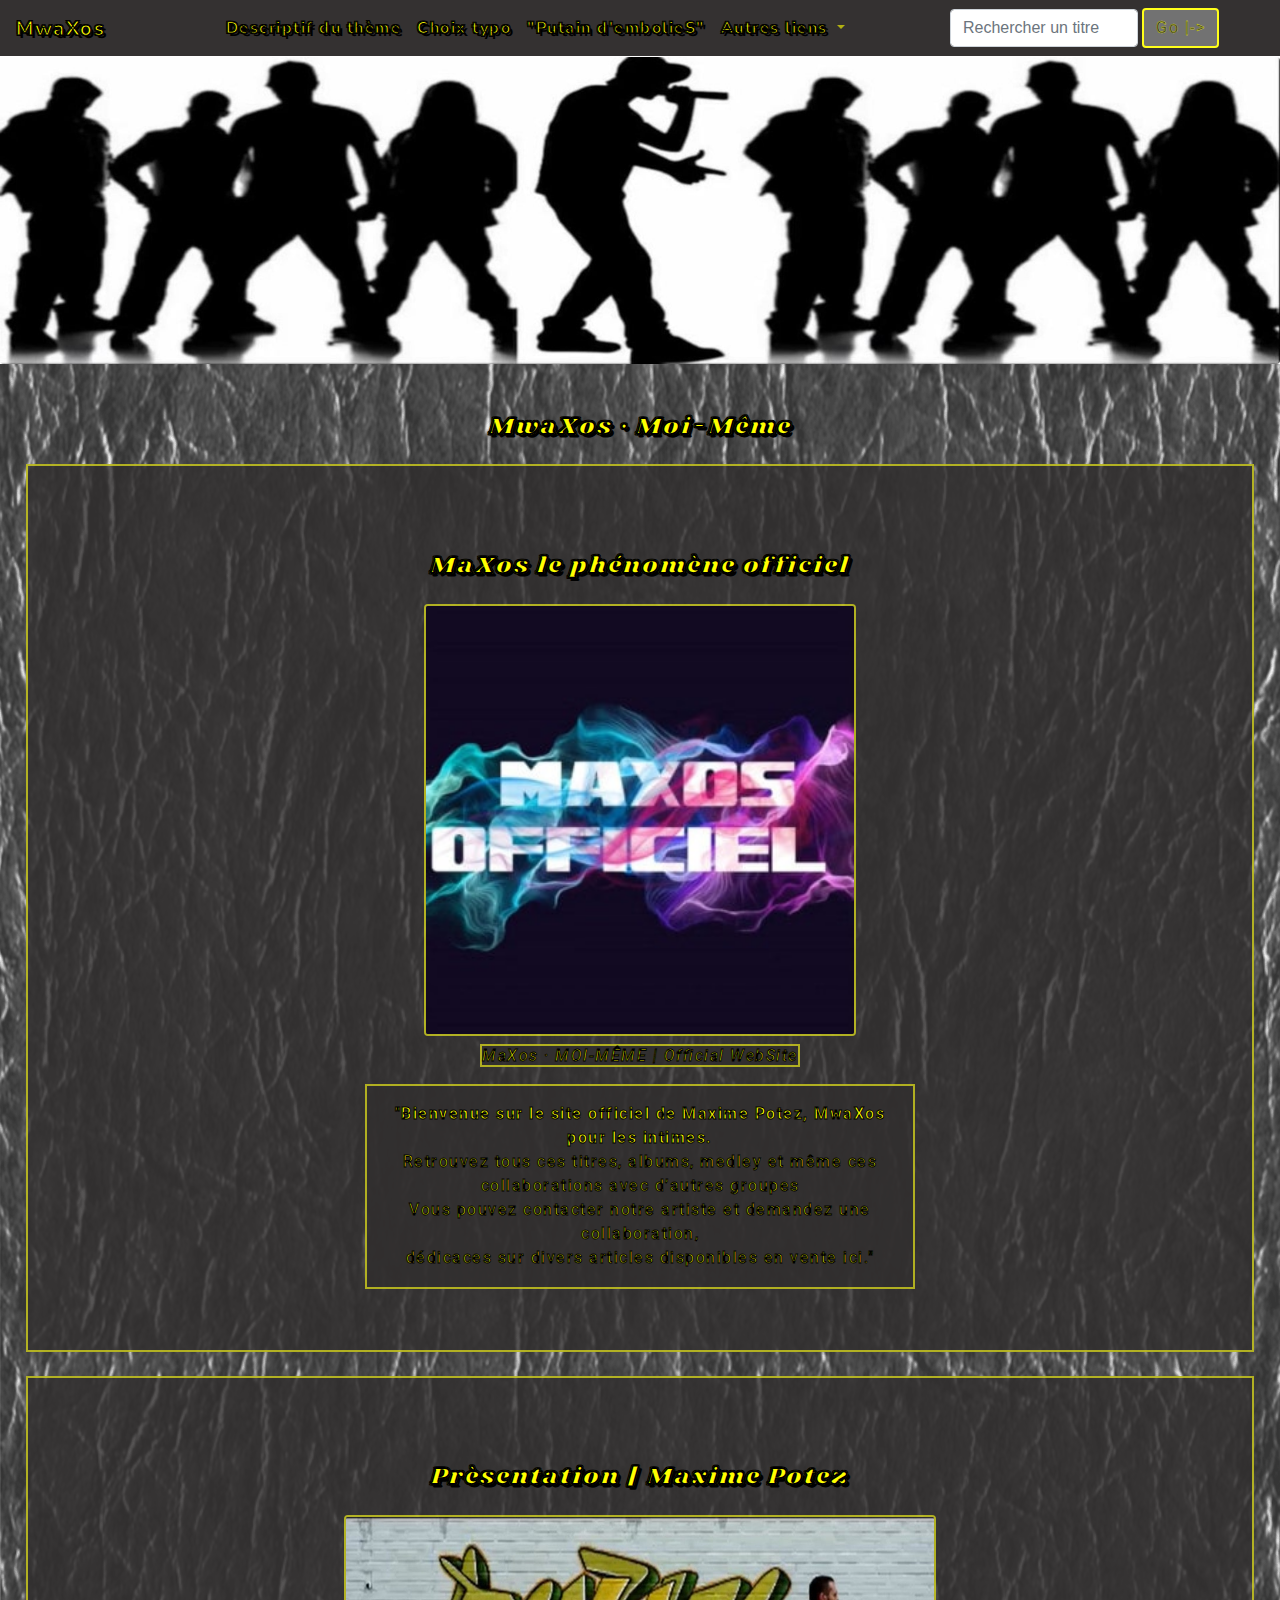
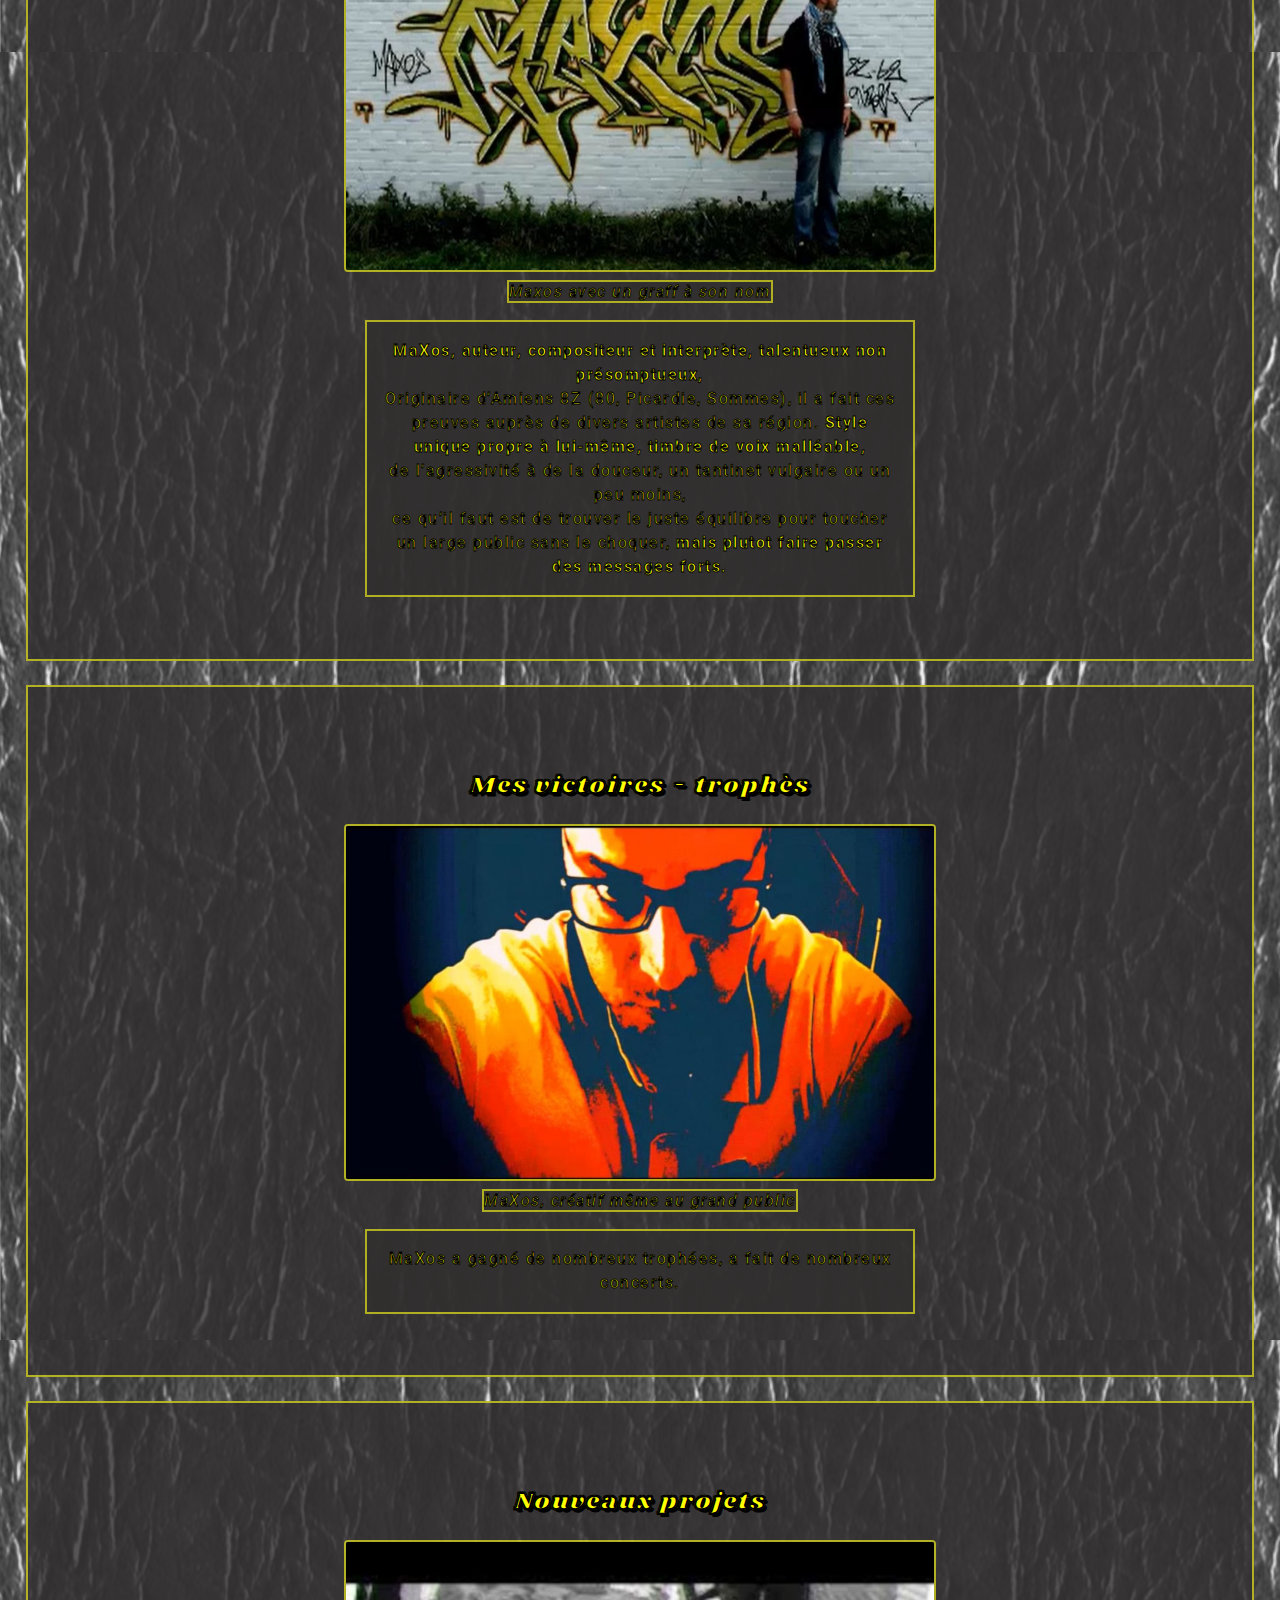
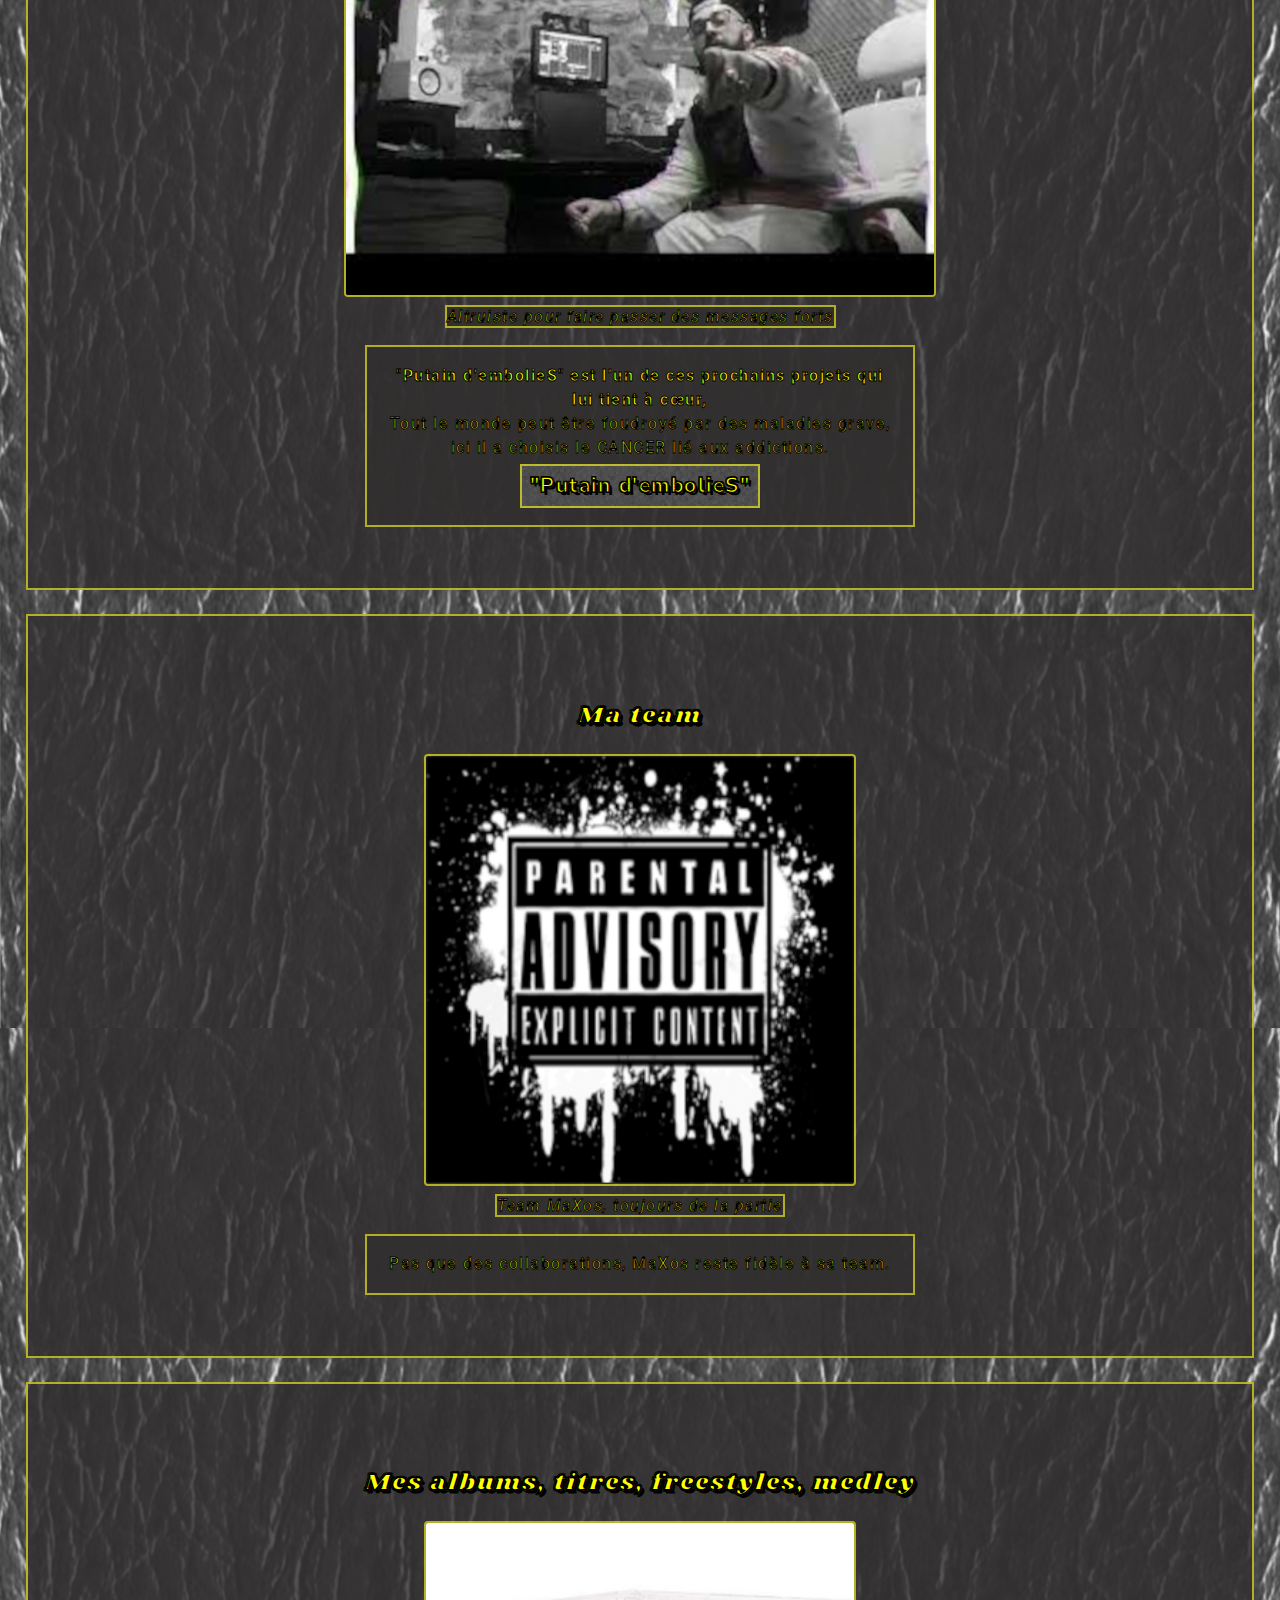
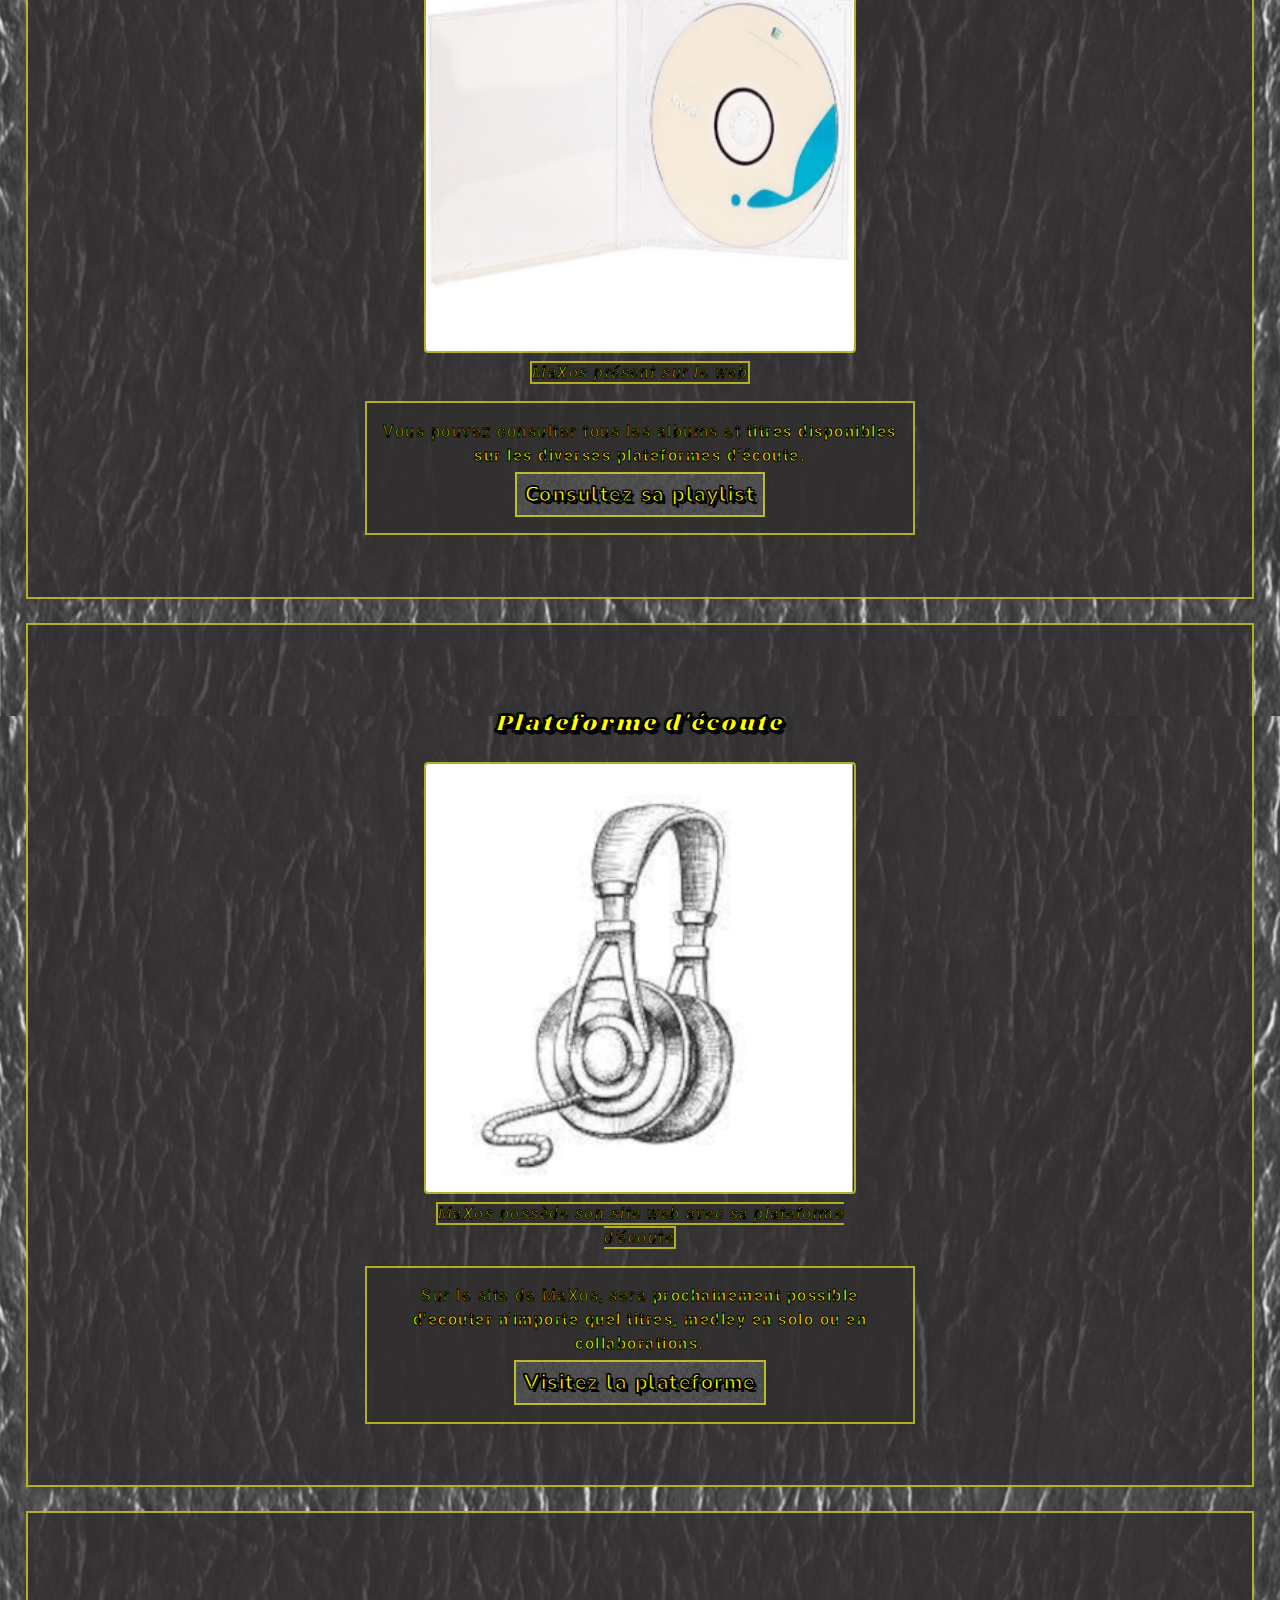
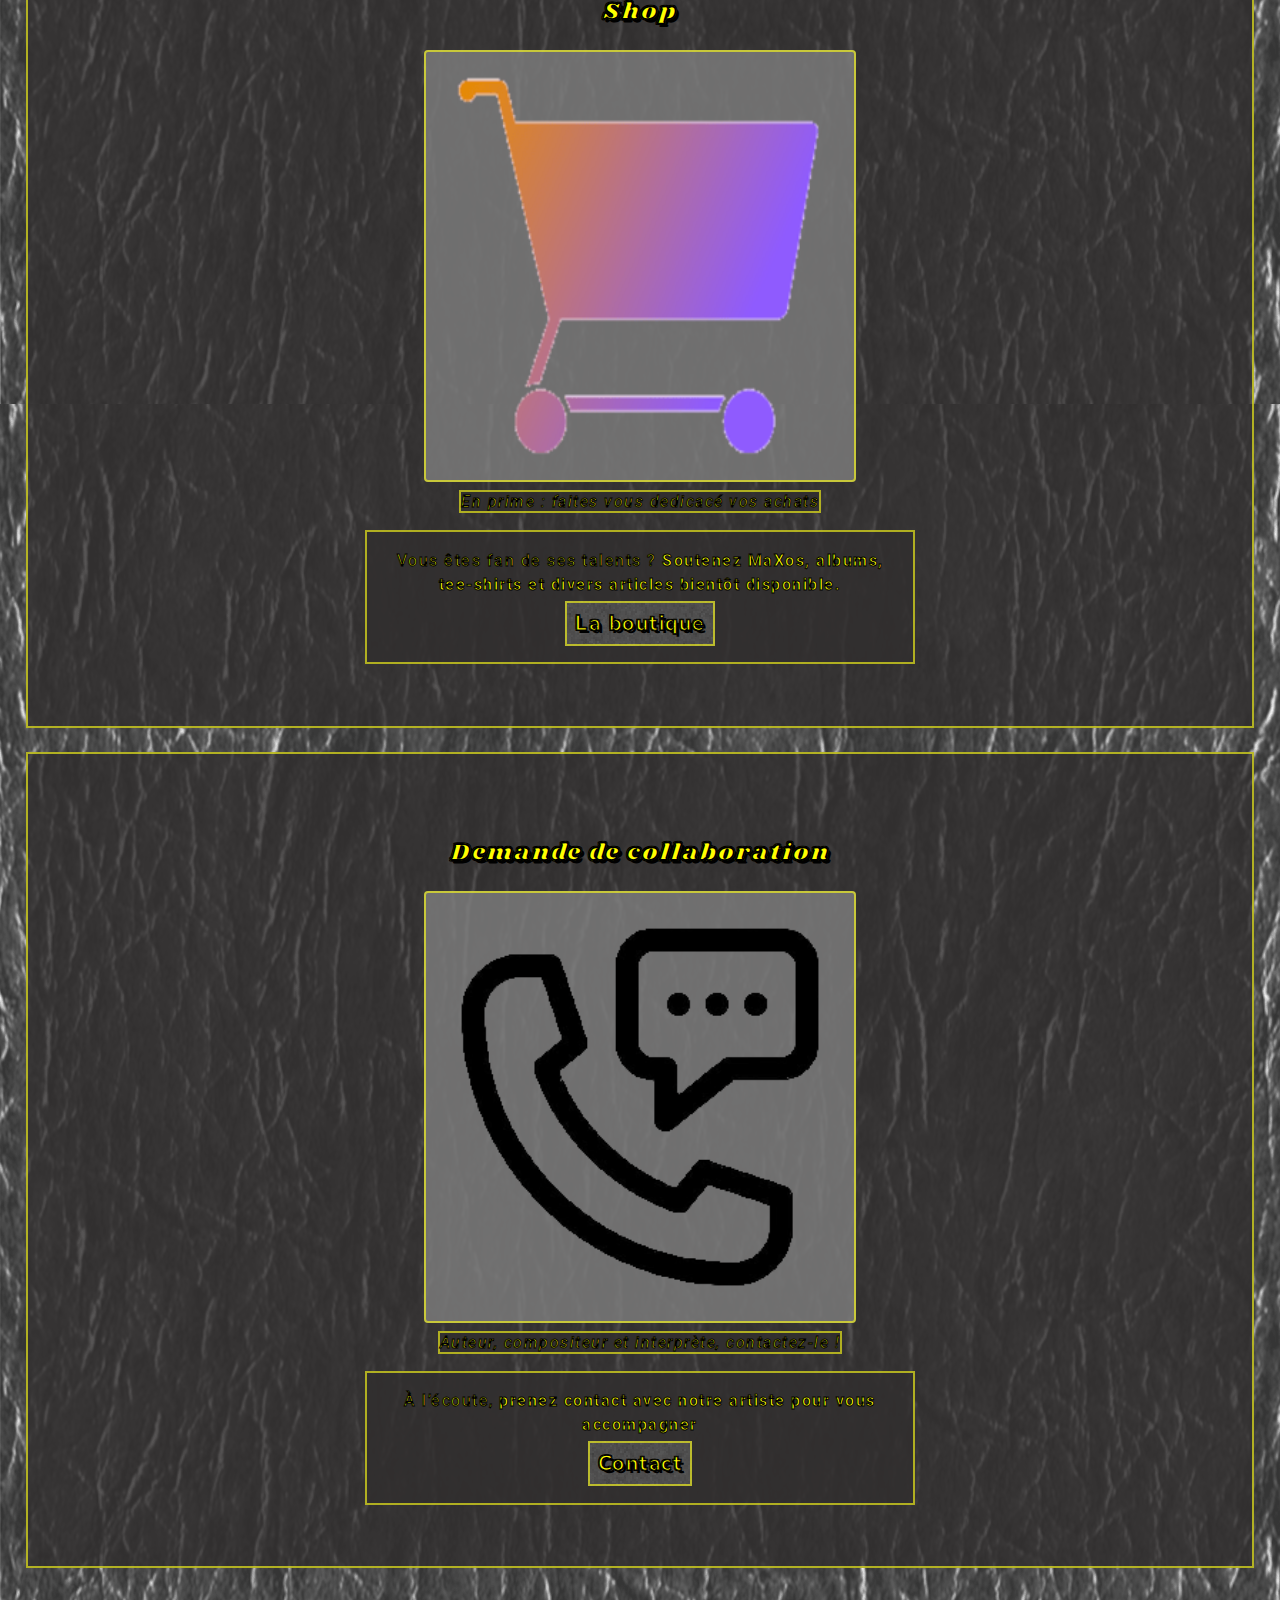
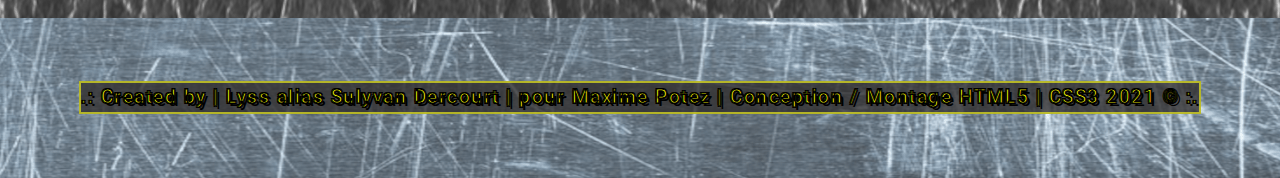
<file: index.html>
<!DOCTYPE html>
<html lang="fr">
    <head>
        <meta charset="utf-8">
        <!-- configuration responsive -->
        <meta name="viewport" content="width=device-width, initial-scale=1.0">
        <meta http-equiv="X-UA-Compatible" content="IE=edge">
        <!-- css compiled -->
        <link rel="stylesheet" type="text/css" href="public/assets/css/style.min.css">
        <!-- IDENTITÉ DU SITE -->
        <!-- description du site -->
        <meta name="description" content="MwaXos · `Moi-Même` | Auteur · Compositeur · Interpête">
        <!-- mots clefs -->
        <meta name="keywords" content="MwaXos,  , ">
        <!-- autorisation de l'indexage google
        <meta name="robots" content="index, follow"> -->
        <!-- icon du site -->
        <link rel="icon" type="image/x-icon" sizes="52x52" href="public/assets/media/icon/favicon.ico">
        <title>MwaXos | Accueil</title>
    </head>
    <body>
        <div>
            <button onclick="returnHomeUp()"
                    id="upHome"
                    title="Retour haut de page">
                Haut de page
            </button>
        </div>
        <header>
            <nav class="navbar navbar-expand-md navbar-dark bg-dark">
                <a class="navbar-brand title-typo-style"
                   title="..."
                   href="index.html">
                    MwaXos
                    <span class="sr-only">
                        (current)
                    </span>
                </a>
                <button class="navbar-toggler" type="button" data-toggle="collapse" data-target="#navbarsExampleDefault" aria-controls="navbarsExampleDefault" aria-expanded="false" aria-label="Toggle navigation">
                    <span class="navbar-toggler-icon"></span>
                </button>
                <div class="collapse navbar-collapse"
                     id="navbarsExampleDefault">
                    <ul class="navbar-nav m-auto">
                        <li class="nav-item">
                            <a class="nav-link title-typo-style"
                               title="..."
                               href="page/descriptif.html">
                                Descriptif du thème
                            </a>
                        </li>
                        <li class="nav-item">
                            <a class="nav-link title-typo-style"
                               title="..."
                               href="page/choiceFonts.html">
                                Choix typo
                            </a>
                        </li>
                        <li class="nav-item">
                            <a class="nav-link title-typo-style"
                               title="..."
                               href="page/projets.html">
                                "Putain d'embolieS"
                            </a>
                        </li>
                        <li class="nav-item dropdown">
                            <a id="dropdown01" class="nav-link dropdown-toggle title-typo-style"
                               title="..." href="#" data-toggle="dropdown" aria-haspopup="true" aria-expanded="false">
                                Autres liens
                            </a>
                            <div class="dropdown-menu" aria-labelledby="dropdown01">
                                <a class="dropdown-item"
                                   title="..."
                                   href="page/playlist.html">
                                    Playlist
                                </a>
                                <a class="dropdown-item"
                                   title="..."
                                   href="page/boutique.html">
                                    Boutique
                                </a>
                                <a class="dropdown-item"
                                   title="..."
                                   href="page/plateformeMusicale.html">
                                    Plateforme d’écoute
                                </a>
                                <a class="dropdown-item"
                                   title="..."
                                   href="page/contact.html">
                                    Contact
                                </a>
                            </div>
                        </li>
                    </ul>
                    <form class="form-inline my-2 my-lg-0">
                        <input class="form-control" type="text"
                               placeholder="Rechercher un titre" aria-label="Search">
                        <button class="btn ml-1 my-2 my-sm-0" type="submit" title="...">
                            Go |->
                        </button>
                    </form>
                </div>
            </nav>
            <img src="./public/assets/media/img/maxosTeam.jpg"
                 class="picture img-fluid rounded team-bann"
                 title="..."
                 alt="...">
        </header>
        <main>
            <section class="artiste-pre hexagon NONE">
                <h1 class="h1-title title-typo-style">
                    MaXos · MOI-MÊME | Official WebSite
                </h1>
                <div class="container-pre">
                    <figure class="w-100">
                        <img src="public/assets/media/img/moi-meme-4.jpg"
                             class="border-theme picture-size picture figure-img img-fluid rounded ml-0"
                             title="..."
                             alt="...">
                        <figcaption>

                        </figcaption>
                    </figure>
                    <div class="social-container border-theme">
                        <h2 class="title-border-style title-typo-style">
                            Social follow
                        </h2>
                        <ul class="social-list">
                            <li>
                                <img class="social-size"
                                     src="public/assets/media/social-icon/dribbble.ico"
                                     title="dribbble"
                                     alt="Grapefruit slice atop a pile of other slices">
                            </li>
                            <li>
                                <img class="social-size"
                                     src="public/assets/media/social-icon/dribbble-1.ico"
                                     title="dribbble v2"
                                     alt="Grapefruit slice atop a pile of other slices">
                            </li>
                            <li>
                                <img class="social-size"
                                     src="public/assets/media/social-icon/facebook.ico"
                                     title="facebook"
                                     alt="Grapefruit slice atop a pile of other slices">
                            </li>
                            <li>
                                <img class="social-size"
                                     src="public/assets/media/social-icon/instagram.ico"
                                     title="instagram"
                                     alt="Grapefruit slice atop a pile of other slices">
                            </li>
                            <li>
                                <img class="social-size"
                                     src="public/assets/media/social-icon/linkedin.ico"
                                     title="linkedin"
                                     alt="Grapefruit slice atop a pile of other slices">
                            </li>
                            <li>
                                <img class="social-size"
                                     src="public/assets/media/social-icon/linkedin-1.ico"
                                     title="linkedin v2"
                                     alt="Grapefruit slice atop a pile of other slices">
                            </li>
                            <li>
                                <img class="social-size"
                                     src="public/assets/media/social-icon/pinterest.ico"
                                     title="pinterest"
                                     alt="Grapefruit slice atop a pile of other slices">
                            </li>
                            <li>
                                <img class="social-size"
                                     src="public/assets/media/social-icon/snapchat.ico"
                                     title="snapchat"
                                     alt="Grapefruit slice atop a pile of other slices">
                            </li>
                            <li>
                                <img class="social-size"
                                     src="public/assets/media/social-icon/snapchat-1.ico"
                                     title="snapchat v2"
                                     alt="Grapefruit slice atop a pile of other slices">
                            </li>
                            <li>
                                <img class="social-size"
                                     src="public/assets/media/social-icon/soundcloud.ico"
                                     title="soundcloud"
                                     alt="Grapefruit slice atop a pile of other slices">
                            </li>
                            <li>
                                <img class="social-size"
                                     src="public/assets/media/social-icon/soundcloud-1.ico"
                                     title="soundcloud v2"
                                     alt="Grapefruit slice atop a pile of other slices">
                            </li>
                            <li>
                                <img class="social-size"
                                     src="public/assets/media/social-icon/soundcloud-2.ico"
                                     title="soundcloud v3"
                                     alt="Grapefruit slice atop a pile of other slices">
                            </li>
                            <li>
                                <img class="social-size"
                                     src="public/assets/media/social-icon/twitter.ico"
                                     title="twitter"
                                     alt="Grapefruit slice atop a pile of other slices">
                            </li>
                            <li>
                                <img class="social-size"
                                     src="public/assets/media/social-icon/whatsapp.ico"
                                     title="whatsapp"
                                     alt="Grapefruit slice atop a pile of other slices">
                            </li>
                            <li>
                                <img class="social-size"
                                     src="public/assets/media/social-icon/youtube.ico"
                                     title="youtube"
                                     alt="Grapefruit slice atop a pile of other slices">
                            </li>
                        </ul>
                    </div>
                </div>
            </section>
            <section class="container-content">
                <h2 class="h2 title-typo-style">
                    MwaXos · Moi-Même
                </h2>
                <ul>
                    <li class="mb-4 background-theme li-size border-theme">
                        <h2 class="title-typo-style">
                            MaXos le phénomène officiel
                        </h2>
                        <div class="container-fig">
                            <figure class="mb-3">
                                <img src="public/assets/media/img/MAXOSoff.jpg"
                                     class="picture figure-img img-fluid rounded sm-pic-square border-theme"
                                     title="..."
                                     alt="...">
                                <figcaption class="sm-fig-size m-resp">
                                    <cite class="text-typo-style border-theme background-theme">
                                        MaXos · MOI-MÊME | Official WebSite
                                    </cite>
                                </figcaption>
                            </figure>
                            <p class="lg-text-descr border-txt-theme text-typo-style background-theme">
                                <strong>
                                    "Bienvenue sur le site officiel de Maxime Potez, MwaXos pour les intimes.
                                </strong> <br>
                                Retrouvez tous ces titres, albums, medley et même ces collaborations avec d’autres groupes <br>
                                Vous pouvez contacter notre artiste et demandez une collaboration, <br>
                                dédicaces sur divers articles disponibles en vente ici."<br>
                            </p>
                        </div>
                    </li>
                    <li class="mb-4 background-theme li-size border-theme">
                        <h2 class="title-typo-style">
                            Prèsentation | Maxime Potez
                        </h2>
                        <div class="container-fig">
                            <figure class="mb-3">
                                <img src="public/assets/media/img/graphMaxos.jpg"
                                     class="picture figure-img img-fluid rounded lg-pic-square border-theme"
                                     title="..."
                                     alt="...">
                                <figcaption class="lg-fig-size">
                                    <cite class="text-typo-style border-theme background-theme">
                                        Maxos avec un graff à son nom
                                    </cite>
                                </figcaption>
                            </figure>
                            <p class="lg-text-descr border-txt-theme text-typo-style background-theme">
                                <strong>
                                    MaXos, auteur, compositeur et interprète, talentueux non présomptueux, <br>
                                </strong>
                                Originaire d’Amiens 8Z (80, Picardie, Sommes), il a fait ces preuves auprès de divers artistes de sa région.
                                <strong>
                                    Style unique propre à lui-même, timbre de voix malléable, <br>
                                </strong>
                                de l’agressivité à de la douceur, un tantinet vulgaire ou un peu moins, <br>
                                ce qu’il faut est de trouver le juste équilibre pour toucher un large public sans le choquer,
                                <strong>
                                    mais plutot faire passer des messages forts.
                                </strong>
                            </p>
                        </div>
                    <li class="mb-4 background-theme li-size border-theme">
                        <h2 class="title-typo-style">
                            Mes victoires - trophès
                        </h2>
                        <div class="container-fig">
                            <figure class="mb-3">
                                <img src="public/assets/media/img/EXCLUTARNMAXOS.jpg"
                                     class="picture figure-img img-fluid rounded lg-pic-square border-theme"
                                     title="..."
                                     alt="...">
                                <figcaption class="lg-fig-size">
                                    <cite class="text-typo-style border-theme background-theme m-resp">
                                        MaXos, créatif même au grand public
                                    </cite>
                                </figcaption>
                            </figure>
                            <p class="lg-text-descr border-txt-theme text-typo-style background-theme">
                                MaXos a gagné de nombreux trophées, a fait de nombreux concerts.
                            </p>
                        </div>
                    </li>
                    <li class="mb-4 background-theme li-size border-theme">
                        <h2 class="title-typo-style">
                            Nouveaux projets
                        </h2>
                        <div class="container-fig">
                            <figure class="mb-3">
                                <img src="public/assets/media/img/moi-meme-3.jpg"
                                     class="picture figure-img img-fluid rounded lg-pic-square border-theme"
                                     title="..."
                                     alt="...">
                                <figcaption class="lg-fig-size">
                                    <cite class="text-typo-style border-theme background-theme">
                                        Altruiste pour faire passer des messages forts
                                    </cite>
                                </figcaption>
                            </figure>
                            <p class="lg-text-descr border-txt-theme text-typo-style background-theme">
                                <strong>
                                    "Putain d'embolieS" est l’un de ces prochains projets qui lui tient à cœur, <br>
                                </strong>
                                Tout le monde peut être foudroyé par des maladies grave, <br>
                                ici il a choisis le CANCER lié aux addictions. <br>
                                <button type="button"
                                        title="..."
                                        class="_btn mt-1">
                                    <a class="nav-link title-typo-style m-0 p-0"
                                       title="..."
                                       href="page/projets.html">
                                        "Putain d'embolieS"
                                    </a>
                                </button>
                            </p>
                        </div>
                    <li class="mb-4 background-theme li-size border-theme">
                        <h2 class="title-typo-style">
                            Ma team
                        </h2>
                        <div class="container-fig">
                            <figure class="mb-3">
                                <img src="public/assets/media/img/moi-meme-1.png"
                                     class="picture figure-img img-fluid rounded sm-pic-square border-theme"
                                     title="..."
                                     alt="...">
                                <figcaption class="sm-fig-size">
                                    <cite class="text-typo-style border-theme background-theme m-resp">
                                        Team MaXos, toujours de la partie
                                    </cite>
                                </figcaption>
                            </figure>
                            <p class="lg-text-descr border-txt-theme text-typo-style background-theme">
                                Pas que des collaborations, MaXos reste fidèle à sa team.
                            </p>
                        </div>
                    <li class="mb-4 background-theme li-size border-theme">
                        <h2 class="title-typo-style">
                            Mes albums, titres, freestyles, medley
                        </h2>
                        <div class="container-fig">
                            <figure class="mb-3">
                                <img src="public/assets/media/img/bin/jacquetteLamda.png"
                                     class="picture figure-img img-fluid rounded sm-pic-square border-theme"
                                     title="..."
                                     alt="...">
                                <figcaption class="sm-fig-size">
                                    <cite class="text-typo-style border-theme background-theme">
                                        MaXos présent sur le web
                                    </cite>
                                </figcaption>
                            </figure>
                            <p class="lg-text-descr border-txt-theme text-typo-style background-theme">
                                Vous pouvez consulter tous les albums et
                                <strong>
                                    titres disponibles sur les diverses plateformes d’écoute.
                                </strong> <br>
                                <button type="button"
                                        title="..."
                                        class="_btn mt-1">
                                    <a class="nav-link title-typo-style m-0 p-0"
                                       title="..."
                                       href="page/playlist.html">
                                        Consultez sa playlist
                                    </a>
                                </button>
                            </p>
                        </div>
                    </li>
                    <li class="mb-4 background-theme li-size border-theme">
                        <h2 class="title-typo-style">
                            Plateforme d'écoute
                        </h2>
                        <div class="container-fig">
                            <figure class="mb-3">
                                <img src="public/assets/media/img/bin/plateformeEcoute.png"
                                     class="picture figure-img img-fluid rounded sm-pic-square border-theme"
                                     title="..."
                                     alt="...">
                                <figcaption class="sm-fig-size">
                                    <cite class="text-typo-style border-theme background-theme m-resp">
                                        MaXos possède son site web avec sa plateforme d’écoute
                                    </cite>
                                </figcaption>
                            </figure>
                            <p class="lg-text-descr border-txt-theme text-typo-style background-theme">
                                Sur le site de MaXos, sera
                                <strong>
                                    prochainement possible d'ecouter n'importe quel titres, medley en solo ou en collaborations.
                                </strong> <br>
                                <button type="button"
                                        title="..."
                                        class="_btn mt-1">
                                    <a class="nav-link title-typo-style m-0 p-0"
                                       title="..."
                                       href="page/plateformeMusicale.html">
                                        Visitez la plateforme
                                    </a>
                                </button>
                            </p>
                        </div>
                    </li>
                    <li class="mb-4 background-theme li-size border-theme">
                        <h2 class="title-typo-style">
                            Shop
                        </h2>
                        <div class="container-fig">
                            <figure class="mb-3">
                                <img src="public/assets/media/img/bin/maxosStore.png"
                                     class="picture figure-img img-fluid rounded sm-pic-square border-theme spec-backgrd"
                                     title="..."
                                     alt="...">
                                <figcaption class="sm-fig-size">
                                    <cite class="text-typo-style border-theme background-theme">
                                        En prime : faites vous dedicacé vos achats
                                    </cite>
                                </figcaption>
                            </figure>
                            <p class="lg-text-descr border-txt-theme text-typo-style background-theme">
                                Vous êtes fan de ses talents ?
                                <strong>
                                    Soutenez MaXos, albums, tee-shirts et divers articles bientôt disponible.
                                </strong>  <br>
                                <button type="button"
                                        title="..."
                                        class="_btn mt-1">
                                    <a class="nav-link title-typo-style m-0 p-0"
                                       title="..."
                                       href="page/boutique.html">
                                        La boutique
                                    </a>
                                </button>
                            </p>
                        </div>
                    </li>
                    <li class="mb-4 background-theme li-size border-theme">
                        <h2 class="title-typo-style">
                            Demande de collaboration
                        </h2>
                        <div class="container-fig">
                            <figure class="mb-3">
                                <img src="public/assets/media/img/bin/contact.png"
                                     class="picture figure-img img-fluid rounded sm-pic-square border-theme spec-backgrd"
                                     title="..."
                                     alt="...">
                                <figcaption class="sm-fig-size m-resp">
                                    <cite class="text-typo-style border-theme background-theme">
                                        Auteur, compositeur et interprète, contactez-le !
                                    </cite>
                                </figcaption>
                            </figure>
                            <p class="lg-text-descr border-txt-theme text-typo-style background-theme">
                                À l’écoute,
                                <strong>
                                    prenez contact avec notre artiste pour vous accompagner
                                </strong>
                                <button type="button"
                                        title="..."
                                        class="_btn mt-1">
                                    <a class="nav-link title-typo-style m-0 p-0"
                                       title="..."
                                       href="page/contact.html">
                                        Contact
                                    </a>
                                </button>
                            </p>
                        </div>
                    </li>
                </ul>
            </section>
        </main>
        <footer>
            <p class="title-typo-style footer-txt">
                .: Created by | Lyss alias Sulyvan Dercourt | pour Maxime Potez | Conception / Montage HTML5 | CSS3 2021 © :.
            </p>
        </footer>
        <!-- LOCAL SCRIPT MIN -->
        <script src="public/assets/js/jQuery351.min.js" type="text/javascript"></script>
        <!-- BOOSTRAP 406 JS MIN !-->
        <script src="public/assets/js/bootstrap.bundle.min.js" type="text/javascript"></script>
        <!-- scroll !-->
        <script src="public/assets/js/scroll.js" type="text/javascript"></script>
        <!-- ANIME.JS;
        <script src="public/assets/js/anime.min.js" type="text/javascript"></script>
        &lt;!&ndash; EXTERNE TEMPLATE &ndash;&gt;
        <script src="public/assets/js/template.min.js" type="text/javascript"></script>-->
    </body>
</html>
</file>
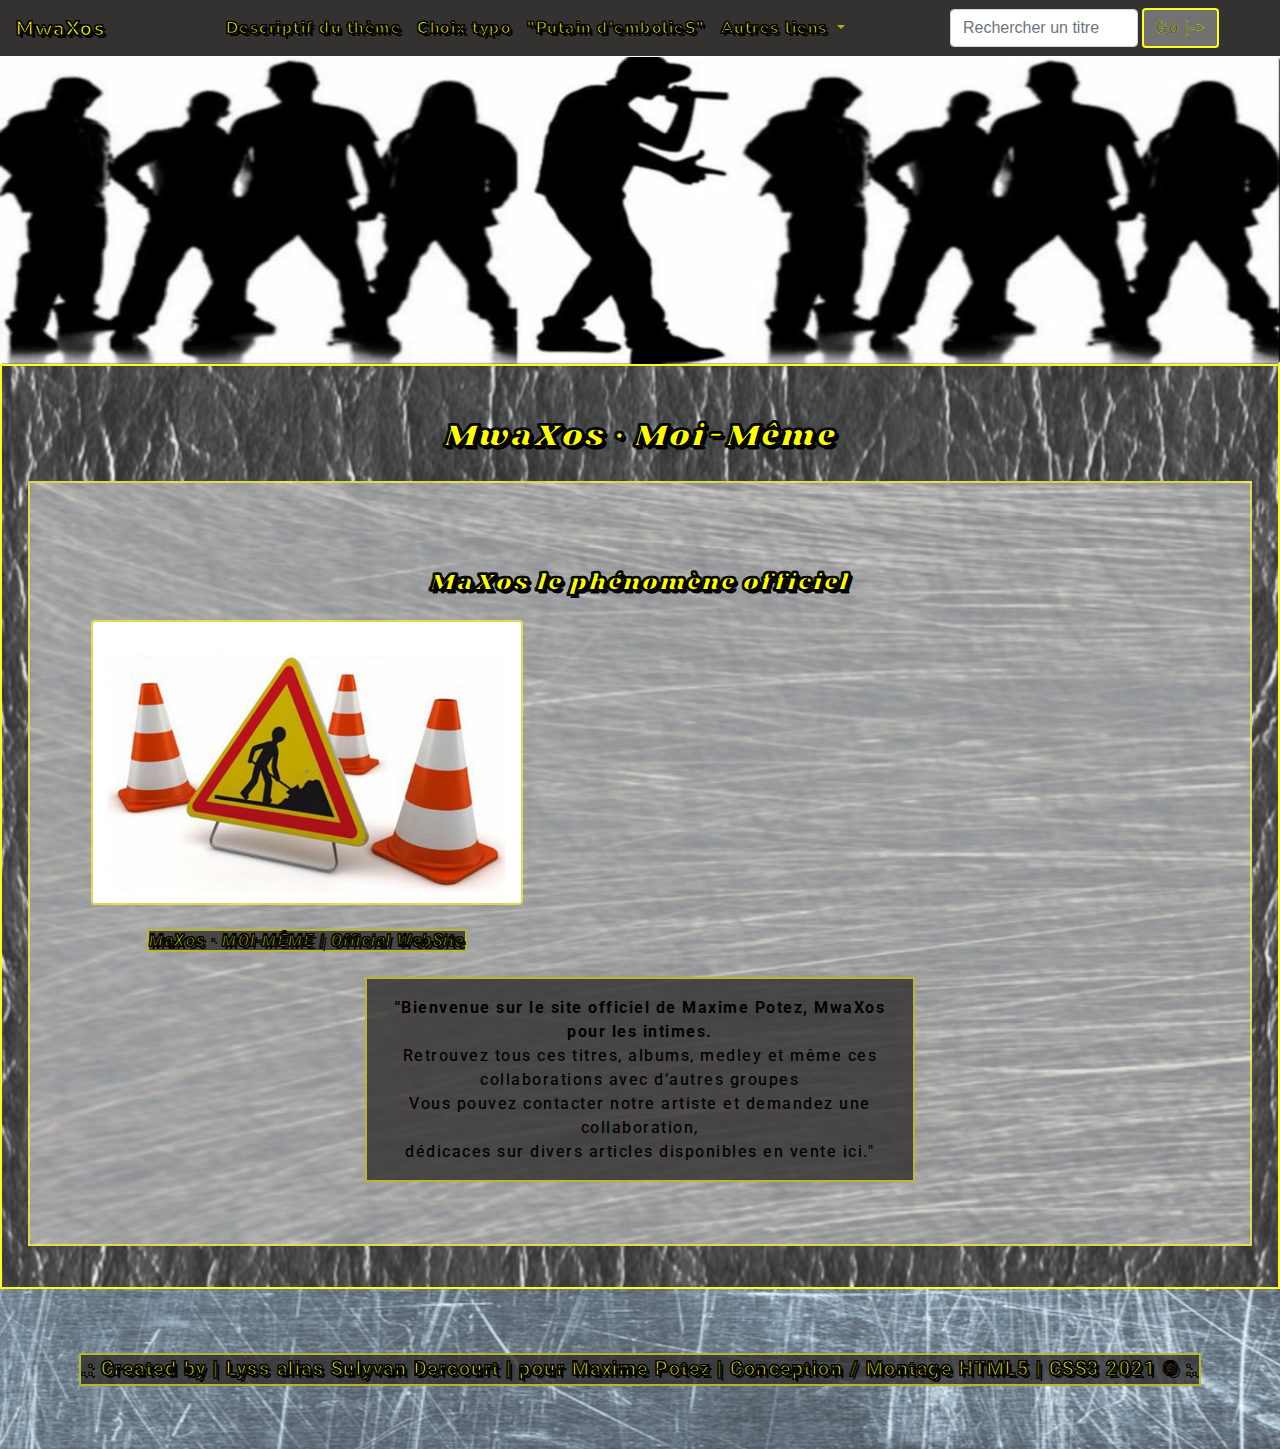
<file: page/boutique.html>
<!DOCTYPE html>
<html lang="fr">
    <head>
        <meta charset="utf-8">
        <!-- configuration responsive -->
        <meta name="viewport" content="width=device-width, initial-scale=1.0">
        <meta http-equiv="X-UA-Compatible" content="IE=edge">
        <!-- css compiled -->
        <link rel="stylesheet" type="text/css" href="../public/assets/css/style.min.css">
        <!-- sticky sidebar -->
        <link rel="stylesheet" type="text/css" href="../public/assets/css/stickySidebar.min.css">
        <!-- IDENTITÉ DU SITE -->
        <!-- description du site -->
        <meta name="description" content="MwaXos · `Moi-Même` | Auteur · Compositeur · Interpête">
        <!-- mots clefs -->
        <meta name="keywords" content="MwaXos,  , ">
        <!-- autorisation de l'indexage google
        <meta name="robots" content="index, follow"> -->
        <!-- icon du site -->
        <link rel="icon" type="image/x-icon" sizes="52x52" href="../public/assets/media/icon/favicon.ico">
        <title>MwaXos | Boutique</title>
    </head>
    <body>
        <div>
            <button onclick="returnShopUp()"
                    id="upShop"
                    title="Retour haut de page">
                Haut de page
            </button>
        </div>
        <header>
            <nav class="navbar navbar-expand-md navbar-dark bg-dark">
                <a class="navbar-brand title-typo-style"
                   title="..."
                   href="../index.html">
                    MwaXos
                    <span class="sr-only">
                        (current)
                    </span>
                </a>
                <button class="navbar-toggler" type="button" data-toggle="collapse" data-target="#navbarsExampleDefault" aria-controls="navbarsExampleDefault" aria-expanded="false" aria-label="Toggle navigation">
                    <span class="navbar-toggler-icon"></span>
                </button>
                <div class="collapse navbar-collapse"
                     id="navbarsExampleDefault">
                    <ul class="navbar-nav m-auto">
                        <li class="nav-item">
                            <a class="nav-link title-typo-style"
                               title="..."
                               href="../page/descriptif.html">
                                Descriptif du thème
                            </a>
                        </li>
                        <li class="nav-item">
                            <a class="nav-link title-typo-style"
                               title="..."
                               href="../page/choiceFonts.html">
                                Choix typo
                            </a>
                        </li>
                        <li class="nav-item">
                            <a class="nav-link title-typo-style"
                               title="..."
                               href="../page/projets.html">
                                "Putain d'embolieS"
                            </a>
                        </li>
                        <li class="nav-item dropdown">
                            <a id="dropdown01" class="nav-link dropdown-toggle title-typo-style"
                               title="..." href="#" data-toggle="dropdown" aria-haspopup="true" aria-expanded="false">
                                Autres liens
                            </a>
                            <div class="dropdown-menu" aria-labelledby="dropdown01">
                                <a class="dropdown-item"
                                   title="..."
                                   href="../page/playlist.html">
                                    Playlist
                                </a>
                                <a class="dropdown-item"
                                   title="..."
                                   href="../page/plateformeMusicale.html">
                                    Plateforme d’écoute
                                </a>
                                <a class="dropdown-item"
                                   title="..."
                                   href="../page/contact.html">
                                    Contact
                                </a>
                            </div>
                        </li>
                    </ul>
                    <form class="form-inline my-2 my-lg-0">
                        <input class="form-control" type="text"
                               placeholder="Rechercher un titre" aria-label="Search">
                        <button class="btn ml-1 my-2 my-sm-0" type="submit" title="...">
                            Go |->
                        </button>
                    </form>
                </div>
            </nav>
            <img src="../public/assets/media/img/maxosTeam.jpg"
                 class="picture img-fluid rounded team-bann"
                 title="..."
                 alt="...">
        </header>
        <main>
            <section class="container-content --sticky-sidebar d-flex flex-column">
                <h1 class="h1 title-typo-style">
                    MwaXos · Moi-Même
                </h1>
                <ul>
                    <li class="bagd-metal-img li-size border-theme">
                        <h2 class="title-typo-style">
                            MaXos le phénomène officiel
                        </h2>
                        <div class="container-fig">
                            <figure>
                                <img src="../public/assets/media/img/bin/travaux.jpg"
                                     class="ml-0 picture figure-img img-fluid rounded sm-pic-square border-theme"
                                     title="..."
                                     alt="...">
                                <figcaption class="ml-0 mt-4 sm-fig-size m-resp">
                                    <cite class="title-typo-style border-theme background-theme">
                                        MaXos · MOI-MÊME | Official WebSite
                                    </cite>
                                </figcaption>
                            </figure>
                            <p class="mt-4 lg-text-descr border-theme background-theme">
                                <strong>
                                    "Bienvenue sur le site officiel de Maxime Potez, MwaXos pour les intimes.
                                </strong> <br>
                                Retrouvez tous ces titres, albums, medley et même ces collaborations avec d’autres groupes <br>
                                Vous pouvez contacter notre artiste et demandez une collaboration, <br>
                                dédicaces sur divers articles disponibles en vente ici."<br>
                            </p>
                        </div>
                    </li>
                </ul>
<!--
                <h2>
                    Dynamic Sticky Sidebar Component
                </h2>
                <p>
                    Click on the elements below to add them to the sidebar component.
                </p>
                <article class="article d-flex flex-row justify-content-between">
                    <ul class="items grid &#45;&#45;container-list">
                        <li>
                            <figure class="item">
                                <a class="thumbnail" href="#">
                                    <img src="../public/assets/media/img/bin/produit.png"
                                         class="figure-img img-fluid rounded &#45;&#45;img-style"
                                         title="..."
                                         alt="...">
                                </a>
                                <figcaption class="info">
                                    <h3 class="title">
                                        Title product
                                    </h3>
                                    <div class="d-flex justify-content-around &#45;&#45;describe-container">
                                        <p class="subtitle">
                                            subtile
                                        </p>
                                        <p class="price">
                                            25€
                                        </p>
                                    </div>
                                </figcaption>
                            </figure>
                        </li>
                        <li>
                            <figure class="item">
                                <a class="thumbnail" href="#">
                                    <img src="../public/assets/media/img/bin/produit.png"
                                         class="figure-img img-fluid rounded &#45;&#45;img-style"
                                         title="..."
                                         alt="...">
                                </a>
                                <figcaption class="info">
                                    <h3 class="title">
                                        Title product
                                    </h3>
                                    <div class="d-flex justify-content-around &#45;&#45;describe-container">
                                        <p class="subtitle">
                                            subtile
                                        </p>
                                        <p class="price">
                                            25€
                                        </p>
                                    </div>
                                </figcaption>
                            </figure>
                        </li>
                        <li>
                            <figure class="item">
                                <a class="thumbnail" href="#">
                                    <img src="../public/assets/media/img/bin/produit.png"
                                         class="figure-img img-fluid rounded &#45;&#45;img-style"
                                         title="..."
                                         alt="...">
                                </a>
                                <figcaption class="info">
                                    <h3 class="title">
                                        Title product
                                    </h3>
                                    <div class="d-flex justify-content-around &#45;&#45;describe-container">
                                        <p class="subtitle">
                                            subtile
                                        </p>
                                        <p class="price">
                                            25€
                                        </p>
                                    </div>
                                </figcaption>
                            </figure>
                        </li>
                        <li>
                            <figure class="item">
                                <a class="thumbnail" href="#">
                                    <img src="../public/assets/media/img/bin/produit.png"
                                         class="figure-img img-fluid rounded &#45;&#45;img-style"
                                         title="..."
                                         alt="...">
                                </a>
                                <figcaption class="info">
                                    <h3 class="title">
                                        Title product
                                    </h3>
                                    <div class="d-flex justify-content-around &#45;&#45;describe-container">
                                        <p class="subtitle">
                                            subtile
                                        </p>
                                        <p class="price">
                                            25€
                                        </p>
                                    </div>
                                </figcaption>
                            </figure>
                        </li>
                        <li>
                            <figure class="item">
                                <a class="thumbnail" href="#">
                                    <img src="../public/assets/media/img/bin/produit.png"
                                         class="figure-img img-fluid rounded &#45;&#45;img-style"
                                         title="..."
                                         alt="...">
                                </a>
                                <figcaption class="info">
                                    <h3 class="title">
                                        Title product
                                    </h3>
                                    <div class="d-flex justify-content-around &#45;&#45;describe-container">
                                        <p class="subtitle">
                                            subtile
                                        </p>
                                        <p class="price">
                                            25€
                                        </p>
                                    </div>
                                </figcaption>
                            </figure>
                        </li>

                        <li>
                            <figure class="item">
                                <a class="thumbnail" href="#">
                                    <img src="../public/assets/media/img/bin/produit.png"
                                         class="figure-img img-fluid rounded &#45;&#45;img-style"
                                         title="..."
                                         alt="...">
                                </a>
                                <figcaption class="info">
                                    <h3 class="title">
                                        Title product
                                    </h3>
                                    <div class="d-flex justify-content-around &#45;&#45;describe-container">
                                        <p class="subtitle">
                                            subtile
                                        </p>
                                        <p class="price">
                                            25€
                                        </p>
                                    </div>
                                </figcaption>
                            </figure>
                        </li>
                        <li>
                            <figure class="item">
                                <a class="thumbnail" href="#">
                                    <img src="../public/assets/media/img/bin/produit.png"
                                         class="figure-img img-fluid rounded &#45;&#45;img-style"
                                         title="..."
                                         alt="...">
                                </a>
                                <figcaption class="info">
                                    <h3 class="title">
                                        Title product
                                    </h3>
                                    <div class="d-flex justify-content-around &#45;&#45;describe-container">
                                        <p class="subtitle">
                                            subtile
                                        </p>
                                        <p class="price">
                                            25€
                                        </p>
                                    </div>
                                </figcaption>
                            </figure>
                        </li>
                        <li>
                            <figure class="item">
                                <a class="thumbnail" href="#">
                                    <img src="../public/assets/media/img/bin/produit.png"
                                         class="figure-img img-fluid rounded &#45;&#45;img-style"
                                         title="..."
                                         alt="...">
                                </a>
                                <figcaption class="info">
                                    <h3 class="title">
                                        Title product
                                    </h3>
                                    <div class="d-flex justify-content-around &#45;&#45;describe-container">
                                        <p class="subtitle">
                                            subtile
                                        </p>
                                        <p class="price">
                                            25€
                                        </p>
                                    </div>
                                </figcaption>
                            </figure>
                        </li>
                    </ul>
                    <aside class="sidebar">
                        <div class="component">
                            <div class="header">
                                Selected Items
                            </div>
                            <div class="content">
                                <div class="empty-text">
                                    Your cart is currently empty
                                </div>
                                <ul class="items list"></ul>
                            </div>
                            <div class="footer">
                                <button class="button">
                                    Checkout
                                </button>
                                <button class="button empty-cart">
                                    Empty Cart
                                </button>
                            </div>
                        </div>
                    </aside>
                </article>
                <p>
                    Added this extra content for  elit. Sed sed porta arcu,
                    id dignissim sapien elit quis mauris. In interdum lectus id mattis aliquam. Ut pellentesque
                    accumsan consectetur. Curabitur varius mollis lacus, nec rhoncus massa facilisis ac.
                </p>
-->
            </section>
        </main>
        <footer>
            <p class="title-typo-style footer-txt">
                .: Created by | Lyss alias Sulyvan Dercourt | pour Maxime Potez | Conception / Montage HTML5 | CSS3 2021 © :.
            </p>
        </footer>
        <!-- LOCAL SCRIPT MIN -->
        <script src="../public/assets/js/jQuery351.min.js" type="text/javascript"></script>
        <!-- BOOSTRAP 406 JS MIN !-->
        <script src="../public/assets/js/bootstrap.bundle.min.js" type="text/javascript"></script>
        <!-- STICKY SIDEBAR !-->
        <script src="../public/assets/js/stickySidebar.min.js" type="text/javascript"></script>
        <!-- scroll !-->
        <script src="../public/assets/js/scroll.js" type="text/javascript"></script>
        <!-- ANIME.JS;
        <script src="public/assets/js/anime.min.js" type="text/javascript"></script>
        &lt;!&ndash; EXTERNE TEMPLATE &ndash;&gt;
        <script src="public/assets/js/template.min.js" type="text/javascript"></script>-->
    </body>
</html>
</file>
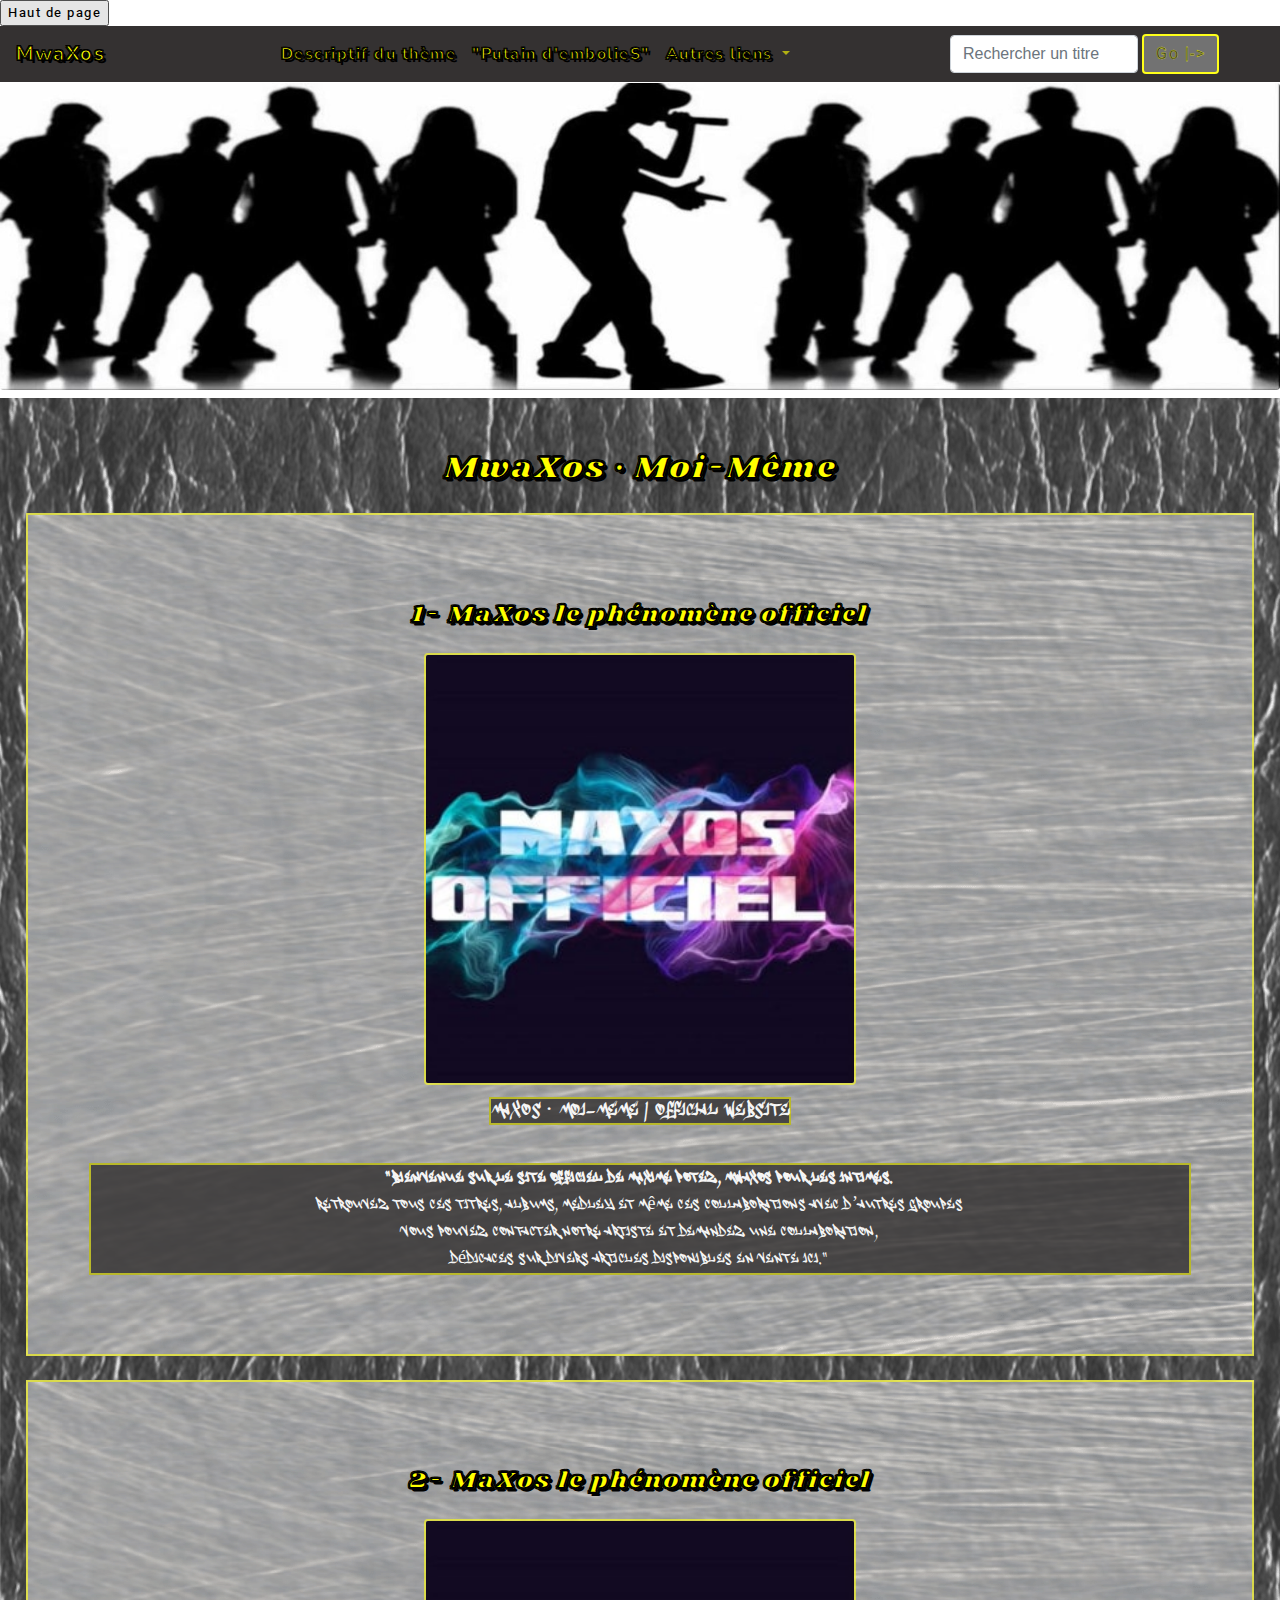
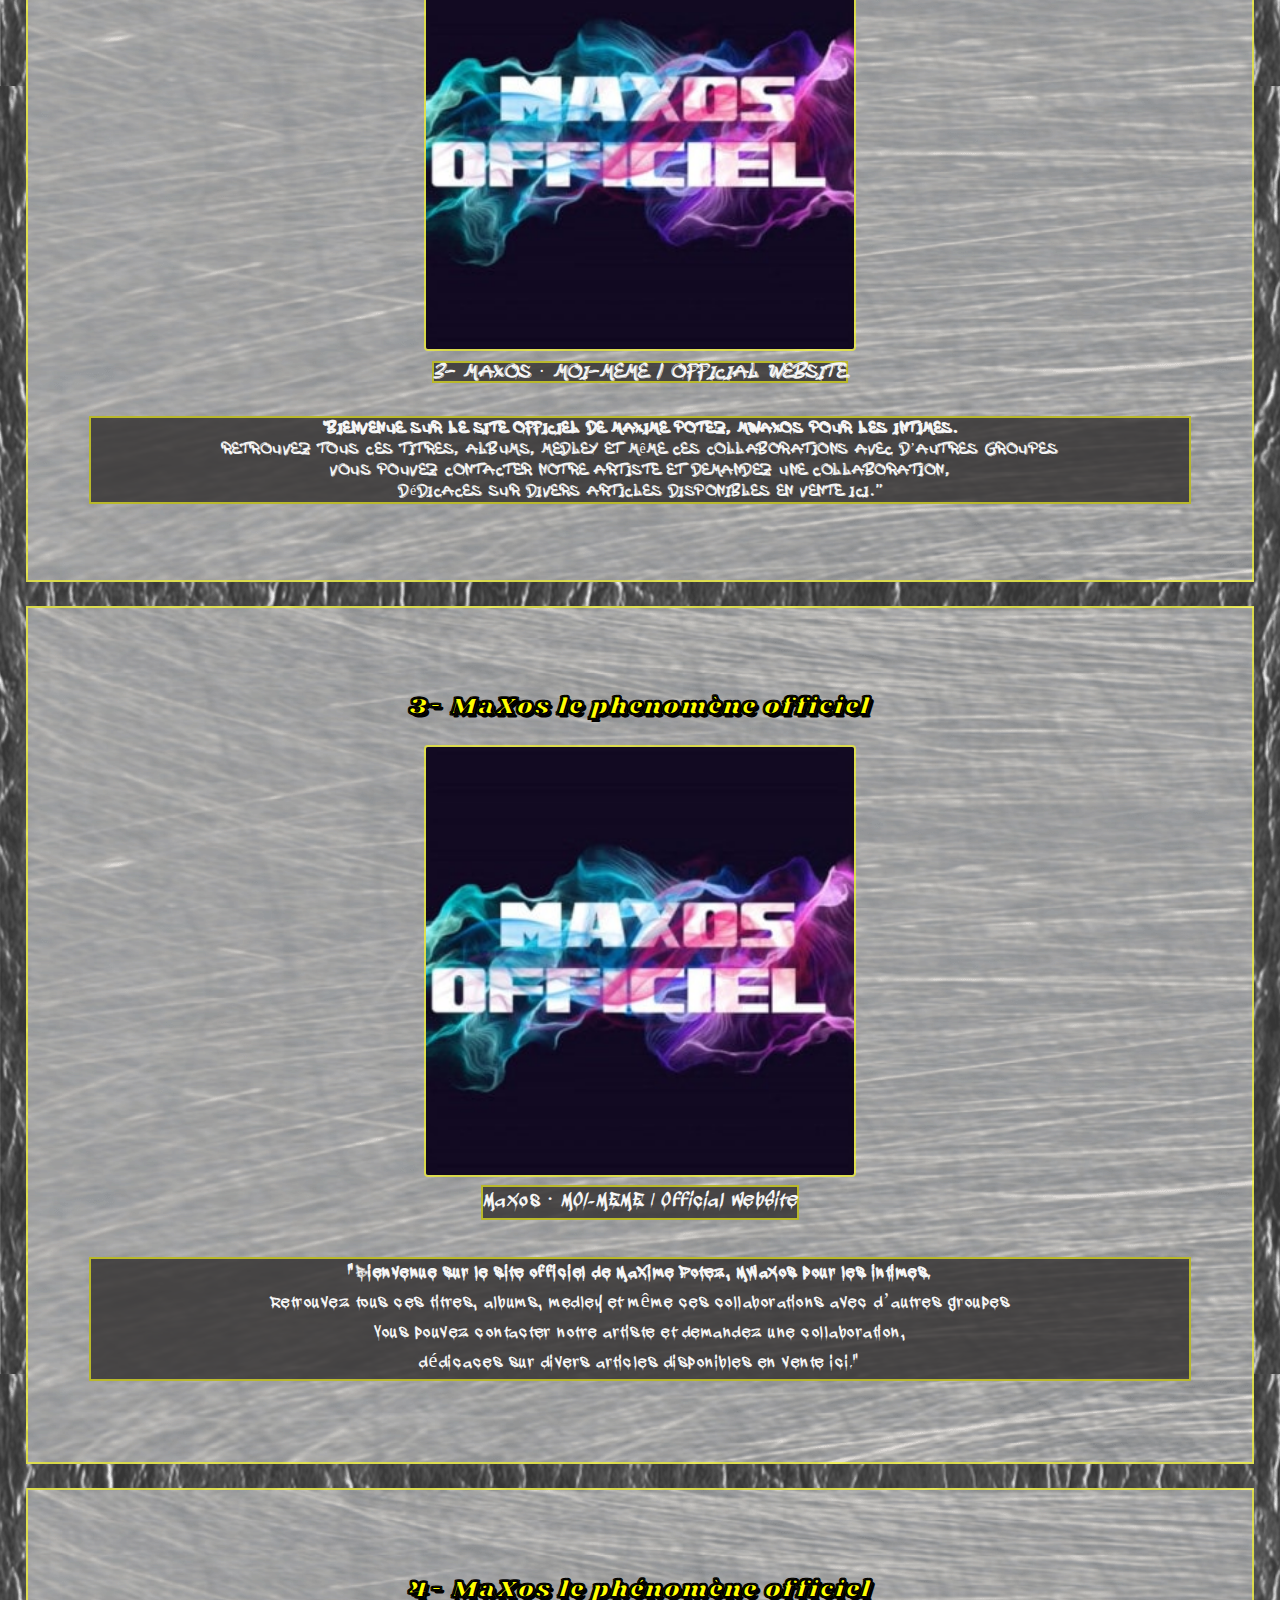
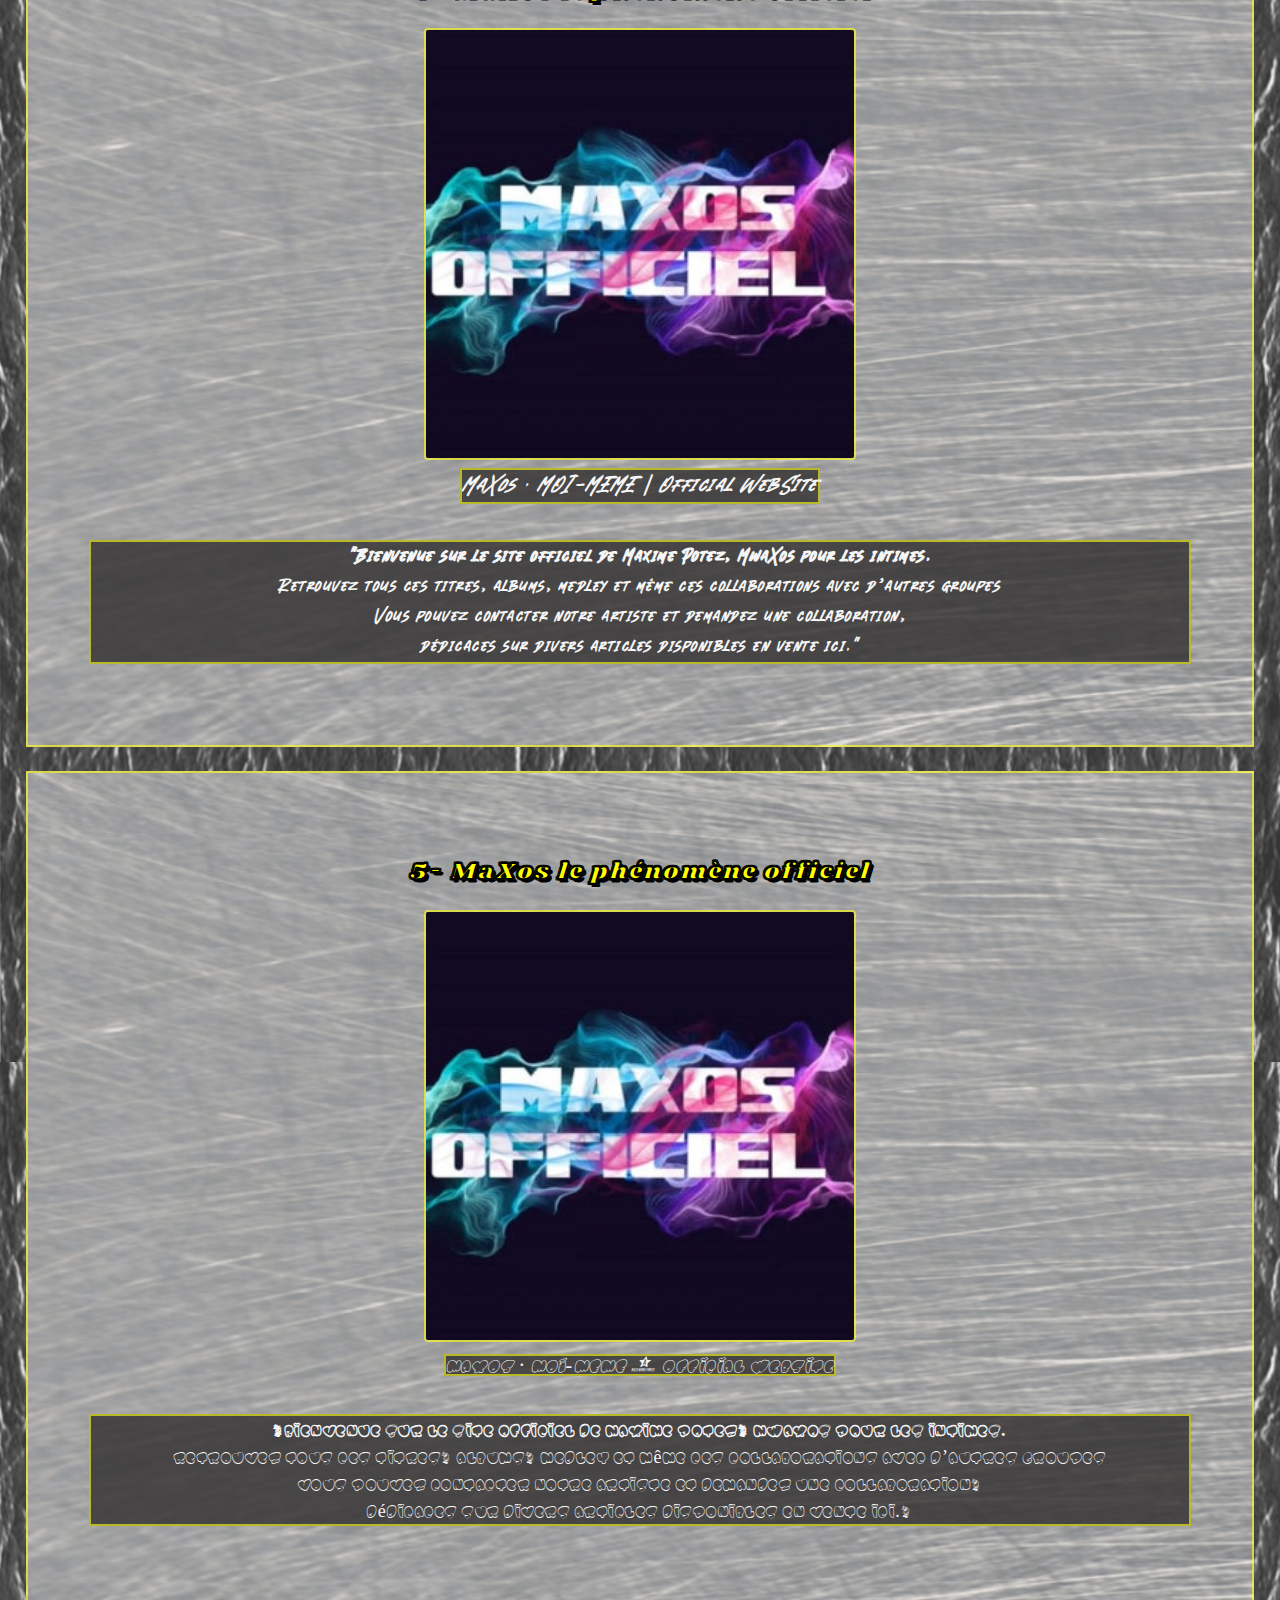
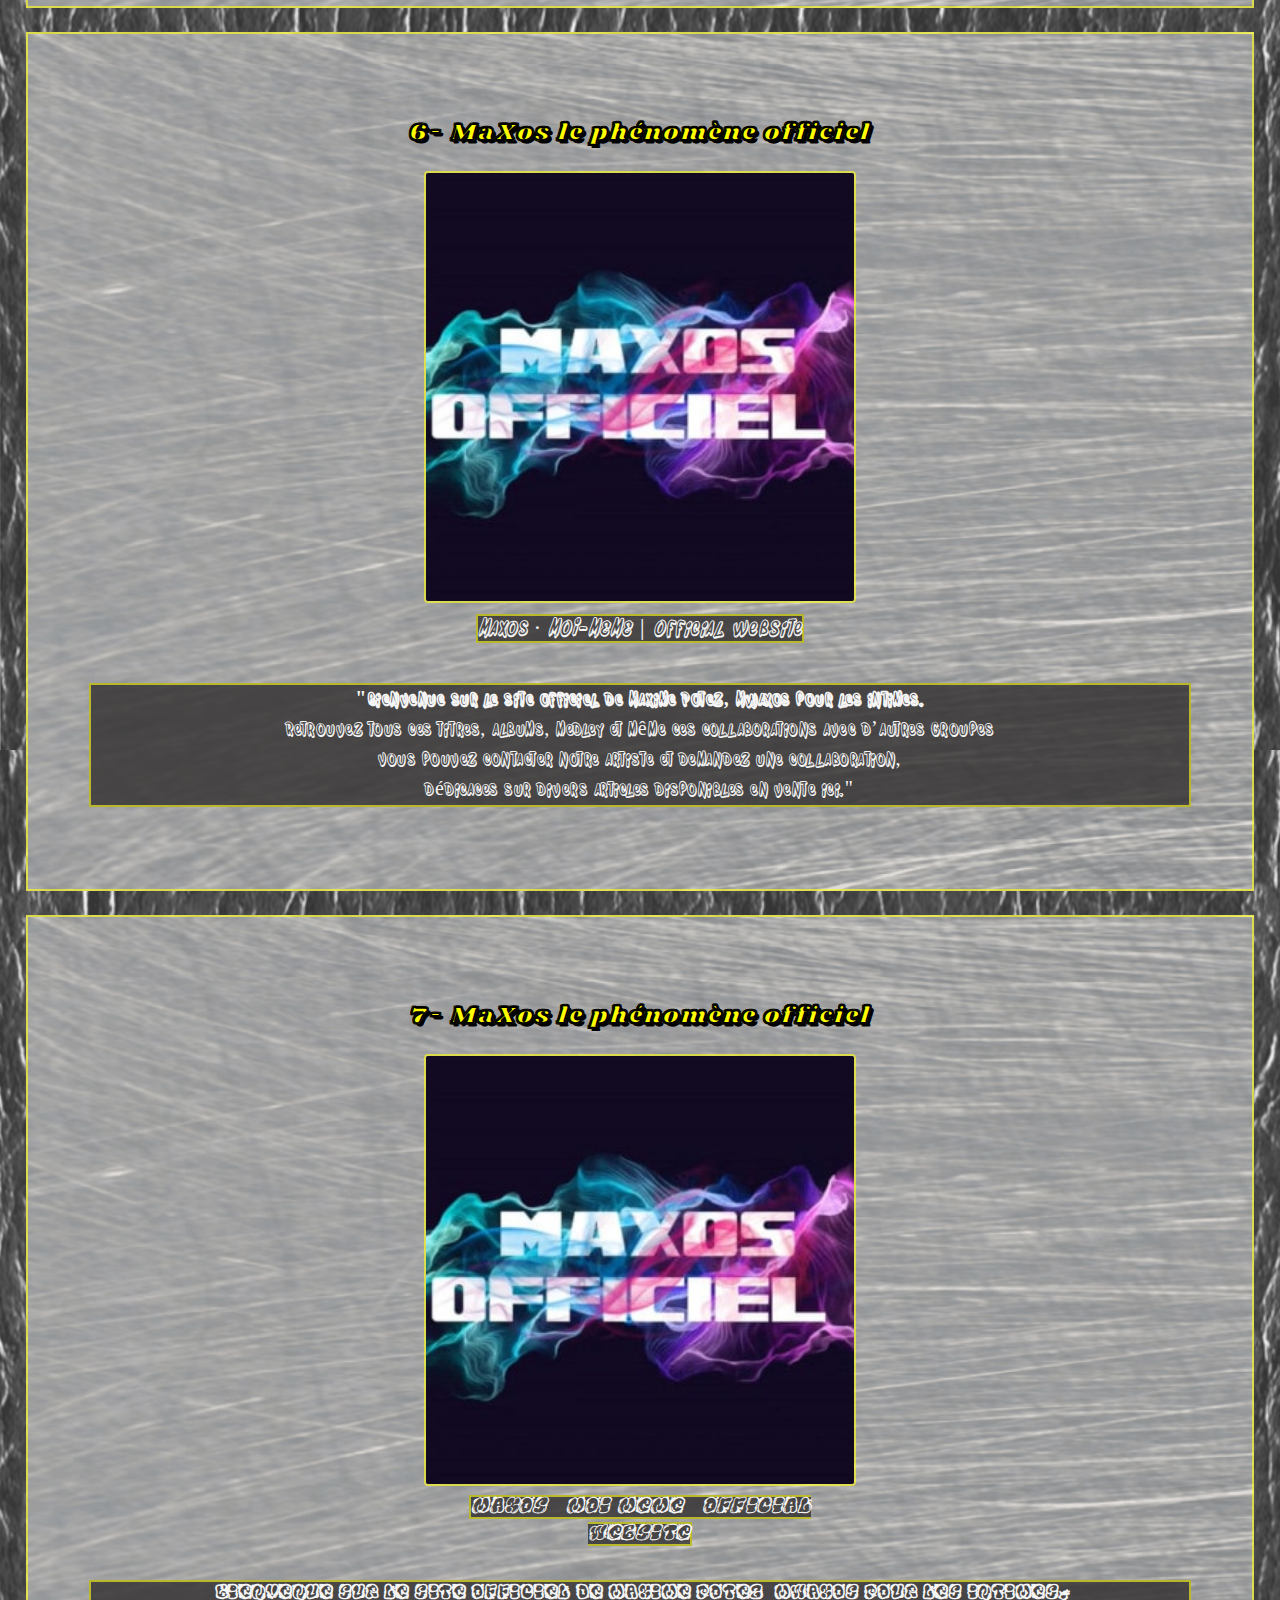
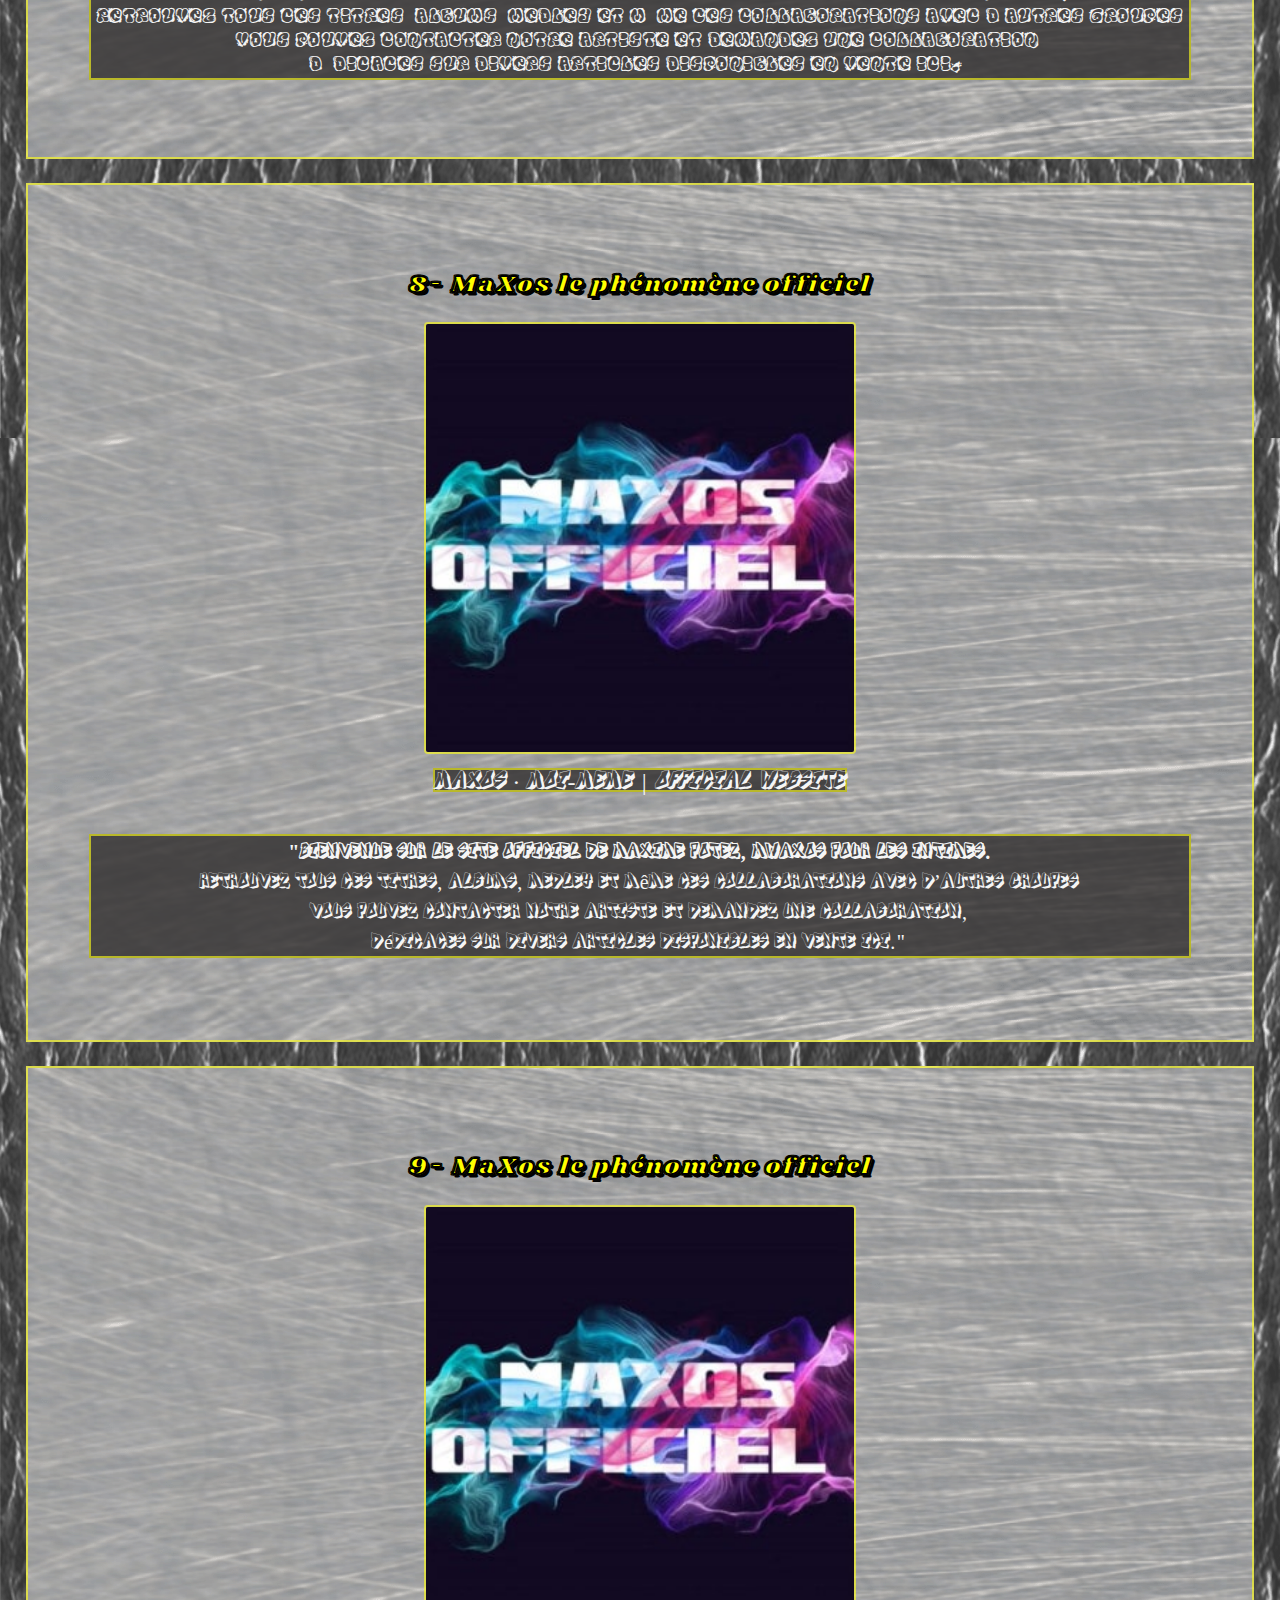
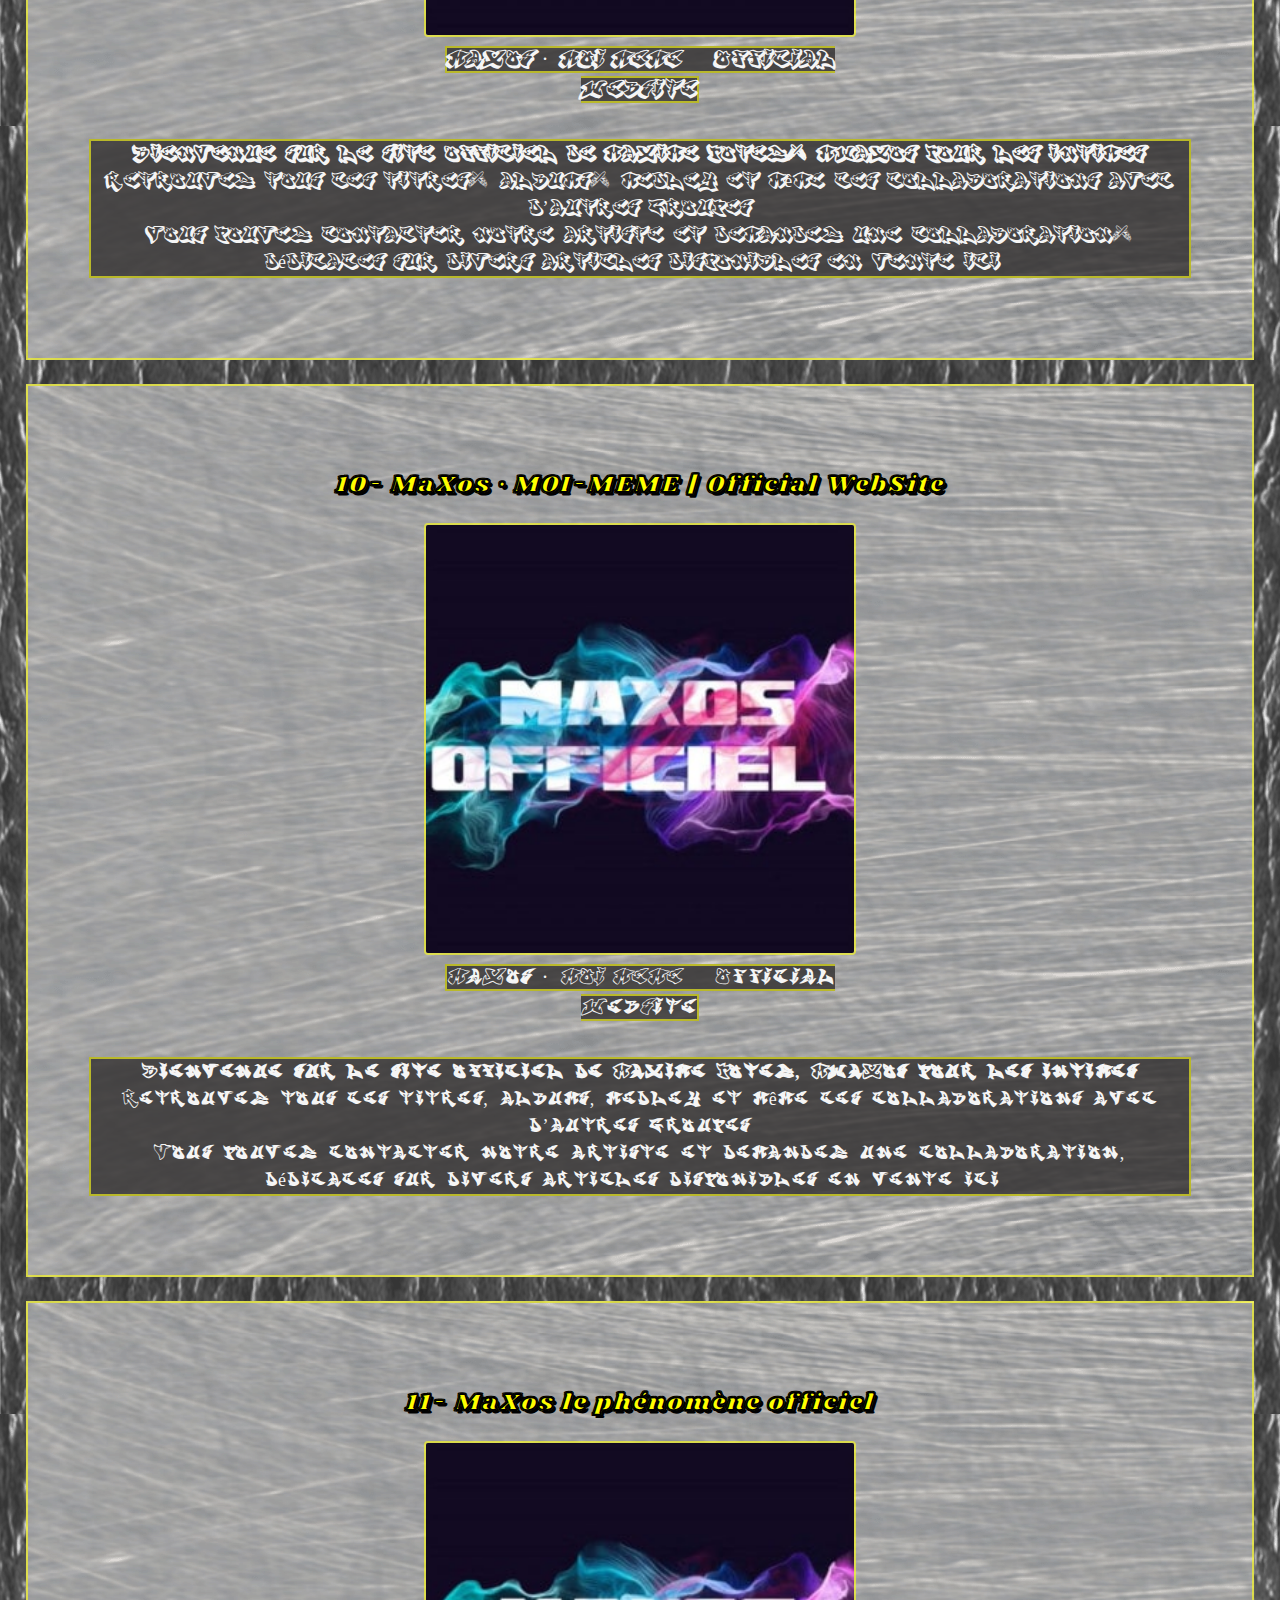
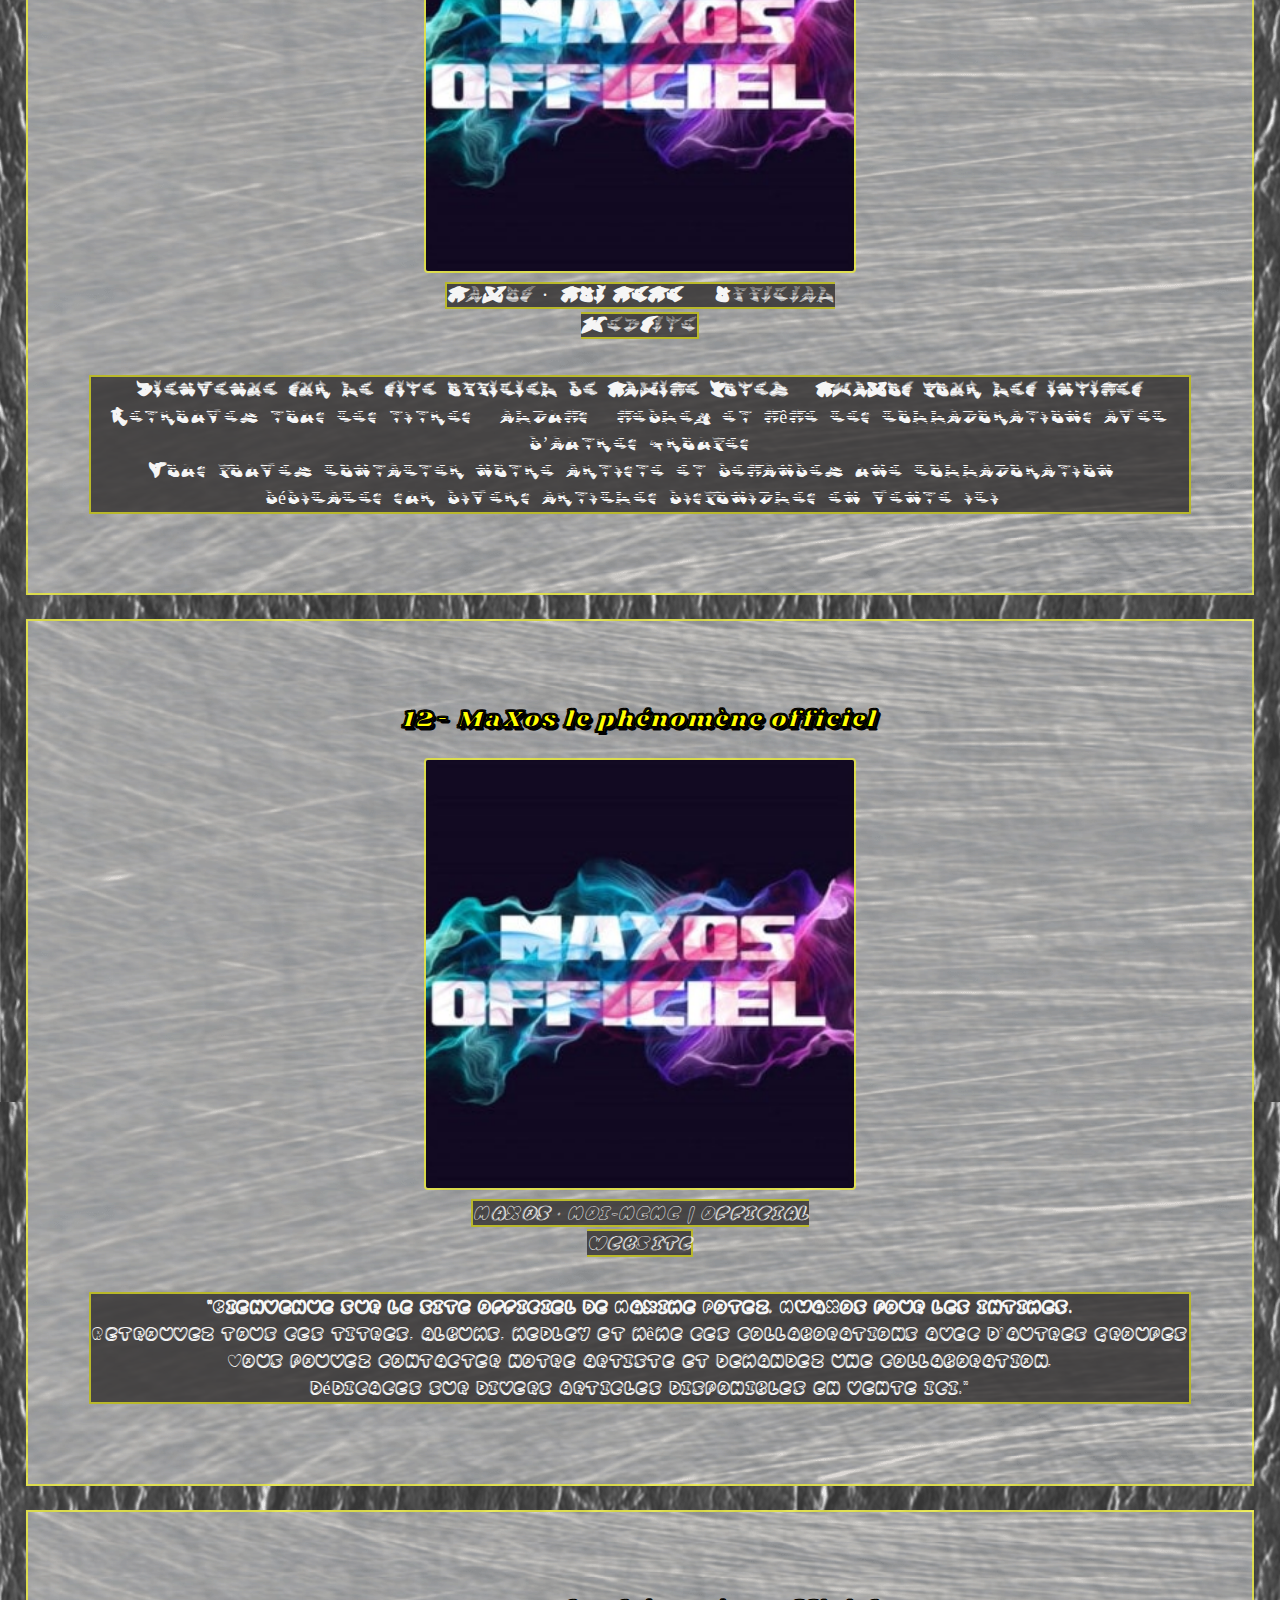
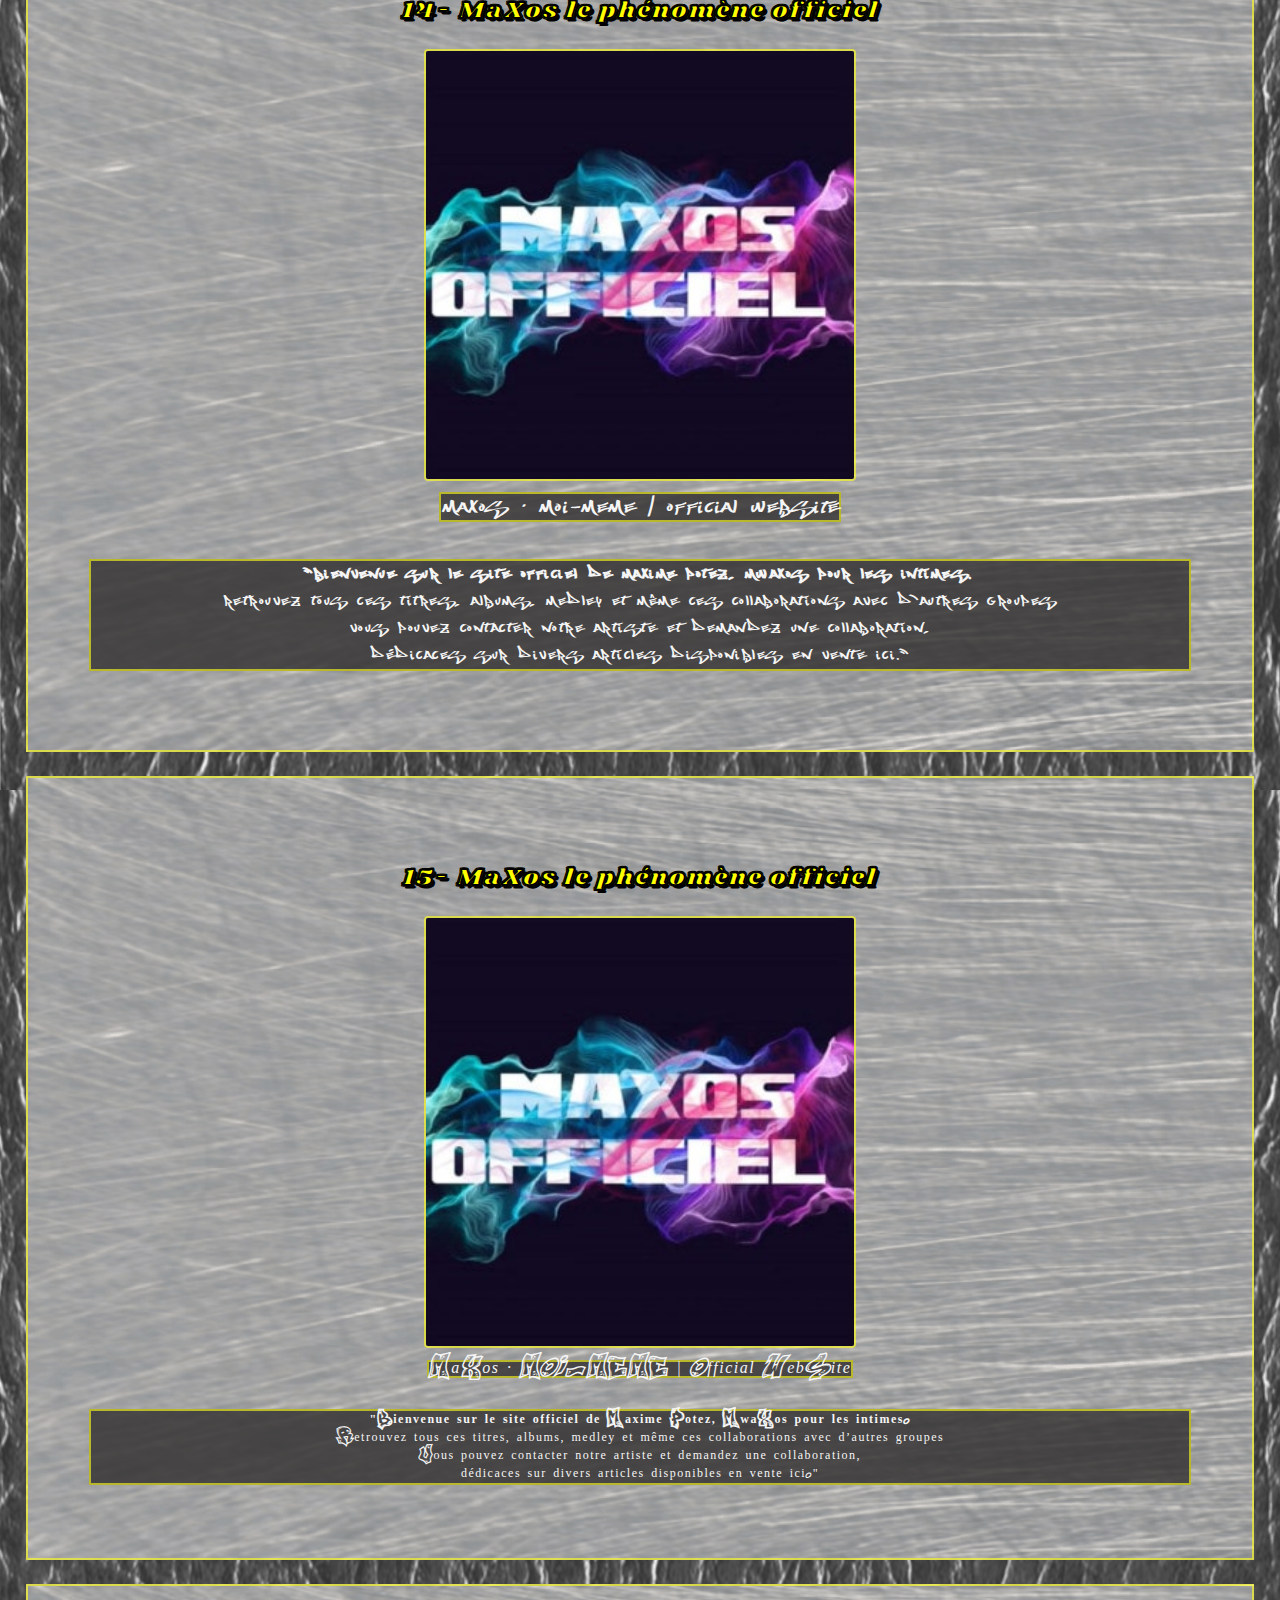
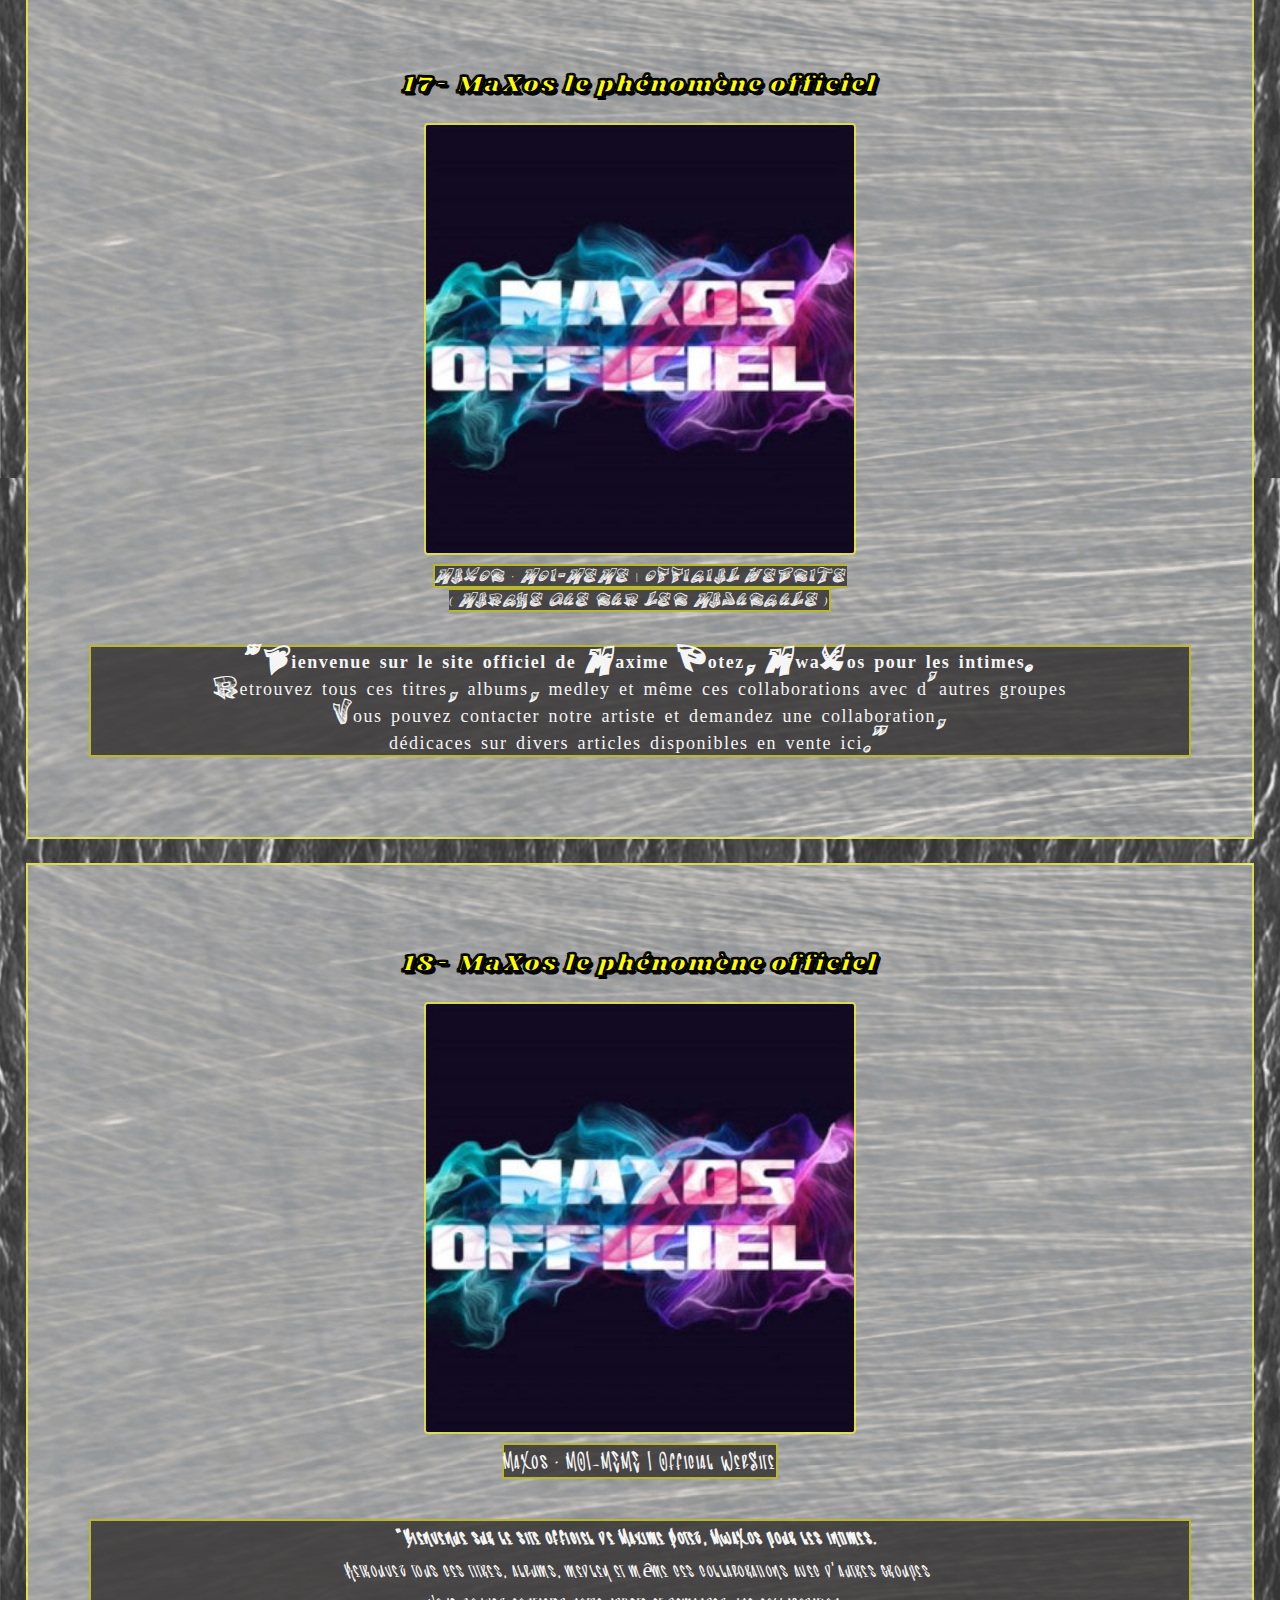
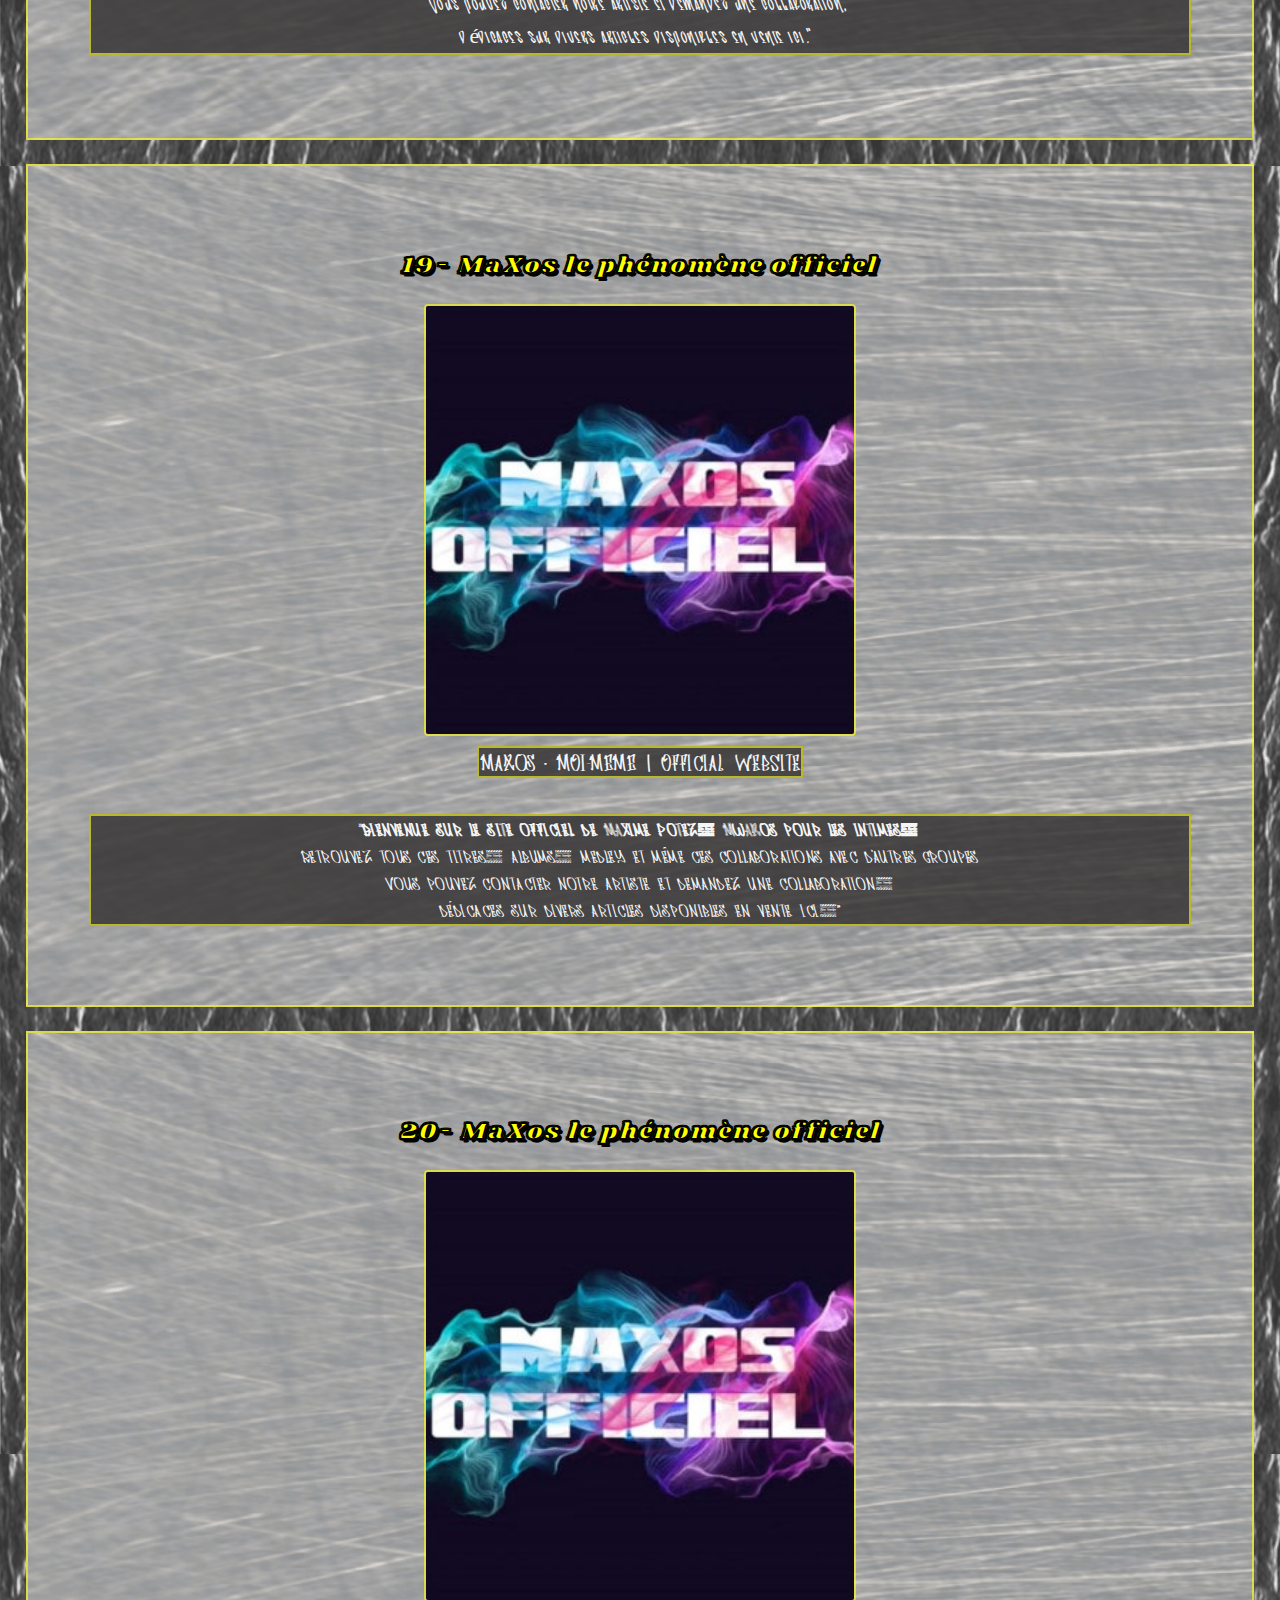
<file: page/choiceFonts.html>
<!DOCTYPE html>
<html lang="fr">
    <head>
        <meta charset="utf-8">
        <!-- configuration responsive -->
        <meta name="viewport" content="width=device-width, initial-scale=1.0">
        <meta http-equiv="X-UA-Compatible" content="IE=edge">
        <!-- css compiled -->
        <link rel="stylesheet" type="text/css" href="../public/assets/css/style.min.css">
        <!-- Choix typo -->
        <link rel="stylesheet" type="text/css" href="../public/assets/css/choiceFonts.css">
        <!-- IDENTITÉ DU SITE -->
        <!-- description du site -->
        <meta name="description" content="MwaXos · `Moi-Même` | Auteur · Compositeur · Interpête">
        <!-- mots clefs -->
        <meta name="keywords" content="MwaXos,  , ">
        <!-- autorisation de l'indexage google
        <meta name="robots" content="index, follow"> -->
        <!-- icon du site -->
        <link rel="icon" type="image/x-icon" sizes="52x52" href="../public/assets/media/icon/favicon.ico">
        <title>MwaXos | Choix typo</title>
    </head>
    <body>
        <div>
            <button onclick="returnChoiceUp()"
                    id="upChoice"
                    title="Retour haut de page">
                Haut de page
            </button>
        </div>
        <header>
            <nav class="navbar navbar-expand-md navbar-dark bg-dark">
                <a class="navbar-brand title-typo-style"
                   title="..."
                   href="../index.html">
                    MwaXos
                    <span class="sr-only">
                        (current)
                    </span>
                </a>
                <button class="navbar-toggler" type="button" data-toggle="collapse" data-target="#navbarsExampleDefault" aria-controls="navbarsExampleDefault" aria-expanded="false" aria-label="Toggle navigation">
                    <span class="navbar-toggler-icon"></span>
                </button>
                <div class="collapse navbar-collapse"
                     id="navbarsExampleDefault">
                    <ul class="navbar-nav m-auto">
                        <li class="nav-item">
                            <a class="nav-link title-typo-style"
                               title="..."
                               href="../page/descriptif.html">
                                Descriptif du thème
                            </a>
                        </li>
                        <li class="nav-item">
                            <a class="nav-link title-typo-style"
                               title="..."
                               href="../page/projets.html">
                                "Putain d'embolieS"
                            </a>
                        </li>
                        <li class="nav-item dropdown">
                            <a id="dropdown01" class="nav-link dropdown-toggle title-typo-style"
                               title="..." href="#" data-toggle="dropdown" aria-haspopup="true" aria-expanded="false">
                                Autres liens
                            </a>
                            <div class="dropdown-menu" aria-labelledby="dropdown01">
                                <a class="dropdown-item"
                                   title="..."
                                   href="../page/playlist.html">
                                    Playlist
                                </a>
                                <a class="dropdown-item"
                                   title="..."
                                   href="../page/boutique.html">
                                    Boutique
                                </a>
                                <a class="dropdown-item"
                                   title="..."
                                   href="../page/plateformeMusicale.html">
                                    Plateforme d’écoute
                                </a>
                                <a class="dropdown-item"
                                   title="..."
                                   href="../page/contact.html">
                                    Contact
                                </a>
                            </div>
                        </li>
                    </ul>
                    <form class="form-inline my-2 my-lg-0">
                        <input class="form-control" type="text"
                               placeholder="Rechercher un titre" aria-label="Search">
                        <button class="btn ml-1 my-2 my-sm-0" type="submit" title="...">
                            Go |->
                        </button>
                    </form>
                </div>
            </nav>
            <img src="../public/assets/media/img/maxosTeam.jpg"
                 class="picture figure-img img-fluid rounded team-bann"
                 title="..."
                 alt="...">
        </header>
        <main class="choice-typo">
            <section class="container-content">
                <h1 class="title-typo-style">
                    MwaXos · Moi-Même
                </h1>
                <ul>
                    <li class="mb-4 bagd-metal-img li-size border-theme">
                        <h2 class="title-typo-style">
                           1- MaXos le phénomène officiel
                        </h2>
                        <div class="container-fig">
                            <figure class="mb-3">
                                <img src="../public/assets/media/img/MAXOSoff.jpg"
                                     class="picture figure-img img-fluid rounded sm-pic-square border-theme"
                                     title="..."
                                     alt="...">
                                <figcaption class="sm-fig-size m-resp">
                                    <cite class="title-font1 border-theme background-theme">
                                        MaXos · MOI-MEME | Official WebSite
                                    </cite>
                                </figcaption>
                            </figure>
                            <p class="title-font1-1 border-theme background-theme">
                                <strong>
                                    "Bienvenue sur le site officiel de Maxime Potez, MwaXos pour les intimes.
                                </strong> <br>
                                Retrouvez tous ces titres, albums, medley et même ces collaborations avec d’autres groupes <br>
                                Vous pouvez contacter notre artiste et demandez une collaboration, <br>
                                dédicaces sur divers articles disponibles en vente ici."<br>
                            </p>
                        </div>
                    </li>

                    <li class="mb-4 bagd-metal-img li-size border-theme">
                        <h2 class="title-typo-style">
                            2- MaXos le phénomène officiel
                        </h2>
                        <div class="container-fig">
                            <figure class="mb-3">
                                <img src="../public/assets/media/img/MAXOSoff.jpg"
                                     class="picture figure-img img-fluid rounded sm-pic-square border-theme"
                                     title="..."
                                     alt="...">
                                <figcaption class="sm-fig-size m-resp">
                                    <cite class="title-font2 border-theme background-theme">
                                       3-  MaXos · MOI-MEME | Official WebSite
                                    </cite>
                                </figcaption>
                            </figure>
                            <p class="title-font2-2 border-theme background-theme">
                                <strong>
                                    "Bienvenue sur le site officiel de Maxime Potez, MwaXos pour les intimes.
                                </strong> <br>
                                Retrouvez tous ces titres, albums, medley et même ces collaborations avec d’autres groupes <br>
                                Vous pouvez contacter notre artiste et demandez une collaboration, <br>
                                dédicaces sur divers articles disponibles en vente ici."<br>
                            </p>
                        </div>
                    </li>

                    <li class="mb-4 bagd-metal-img li-size border-theme">
                        <h2 class="title-typo-style">
                            3- MaXos le phenomène officiel
                        </h2>
                        <div class="container-fig">
                            <figure class="mb-3">
                                <img src="../public/assets/media/img/MAXOSoff.jpg"
                                     class="picture figure-img img-fluid rounded sm-pic-square border-theme"
                                     title="..."
                                     alt="...">
                                <figcaption class="sm-fig-size m-resp">
                                    <cite class="title-font3 border-theme background-theme">
                                        MaXos · MOI-MEME | Official WebSite
                                    </cite>
                                </figcaption>
                            </figure>
                            <p class="title-font3-3 border-theme background-theme">
                                <strong>
                                    "Bienvenue sur le site officiel de Maxime Potez, MwaXos pour les intimes.
                                </strong> <br>
                                Retrouvez tous ces titres, albums, medley et même ces collaborations avec d’autres groupes <br>
                                Vous pouvez contacter notre artiste et demandez une collaboration, <br>
                                dédicaces sur divers articles disponibles en vente ici."<br>
                            </p>
                        </div>
                    </li>
                    <li class="mb-4 bagd-metal-img li-size border-theme">
                        <h2 class="title-typo-style">
                            4- MaXos le phénomène officiel
                        </h2>
                        <div class="container-fig">
                            <figure class="mb-3">
                                <img src="../public/assets/media/img/MAXOSoff.jpg"
                                     class="picture figure-img img-fluid rounded sm-pic-square border-theme"
                                     title="..."
                                     alt="...">
                                <figcaption class="sm-fig-size m-resp">
                                    <cite class="title-font4 border-theme background-theme">
                                        MaXos · MOI-MEME | Official WebSite
                                    </cite>
                                </figcaption>
                            </figure>
                            <p class="title-font4-4 border-theme background-theme">
                                <strong>
                                    "Bienvenue sur le site officiel de Maxime Potez, MwaXos pour les intimes.
                                </strong> <br>
                                Retrouvez tous ces titres, albums, medley et même ces collaborations avec d’autres groupes <br>
                                Vous pouvez contacter notre artiste et demandez une collaboration, <br>
                                dédicaces sur divers articles disponibles en vente ici."<br>
                            </p>
                        </div>
                    </li>
                    <li class="mb-4 bagd-metal-img li-size border-theme">
                        <h2 class="title-typo-style">
                            5- MaXos le phénomène officiel
                        </h2>
                        <div class="container-fig">
                            <figure class="mb-3">
                                <img src="../public/assets/media/img/MAXOSoff.jpg"
                                     class="picture figure-img img-fluid rounded sm-pic-square border-theme"
                                     title="..."
                                     alt="...">
                                <figcaption class="sm-fig-size m-resp">
                                    <cite class="title-font5 border-theme background-theme">
                                        MaXos · MOI-MEME | Official WebSite
                                    </cite>
                                </figcaption>
                            </figure>
                            <p class="title-font5-5 border-theme background-theme">
                                <strong>
                                    "Bienvenue sur le site officiel de Maxime Potez, MwaXos pour les intimes.
                                </strong> <br>
                                Retrouvez tous ces titres, albums, medley et même ces collaborations avec d’autres groupes <br>
                                Vous pouvez contacter notre artiste et demandez une collaboration, <br>
                                dédicaces sur divers articles disponibles en vente ici."<br>
                            </p>
                        </div>
                    </li>
                    <li class="mb-4 bagd-metal-img li-size border-theme">
                        <h2 class="title-typo-style">
                            6- MaXos le phénomène officiel
                        </h2>
                        <div class="container-fig">
                            <figure class="mb-3">
                                <img src="../public/assets/media/img/MAXOSoff.jpg"
                                     class="picture figure-img img-fluid rounded sm-pic-square border-theme"
                                     title="..."
                                     alt="...">
                                <figcaption class="sm-fig-size m-resp">
                                    <cite class="title-font6 border-theme background-theme">
                                        MaXos · MOI-MEME | Official WebSite
                                    </cite>
                                </figcaption>
                            </figure>
                            <p class="title-font6-6 border-theme background-theme">
                                <strong>
                                    "Bienvenue sur le site officiel de Maxime Potez, MwaXos pour les intimes.
                                </strong> <br>
                                Retrouvez tous ces titres, albums, medley et même ces collaborations avec d’autres groupes <br>
                                Vous pouvez contacter notre artiste et demandez une collaboration, <br>
                                dédicaces sur divers articles disponibles en vente ici."<br>
                            </p>
                        </div>
                    </li>
                    <li class="mb-4 bagd-metal-img li-size border-theme">
                        <h2 class="title-typo-style">
                            7- MaXos le phénomène officiel
                        </h2>
                        <div class="container-fig">
                            <figure class="mb-3">
                                <img src="../public/assets/media/img/MAXOSoff.jpg"
                                     class="picture figure-img img-fluid rounded sm-pic-square border-theme"
                                     title="..."
                                     alt="...">
                                <figcaption class="sm-fig-size m-resp">
                                    <cite class="title-font7 border-theme background-theme">
                                        MaXos · MOI-MEME | Official WebSite
                                    </cite>
                                </figcaption>
                            </figure>
                            <p class="title-font7-7 border-theme background-theme">
                                <strong>
                                    "Bienvenue sur le site officiel de Maxime Potez, MwaXos pour les intimes.
                                </strong> <br>
                                Retrouvez tous ces titres, albums, medley et même ces collaborations avec d’autres groupes <br>
                                Vous pouvez contacter notre artiste et demandez une collaboration, <br>
                                dédicaces sur divers articles disponibles en vente ici."<br>
                            </p>
                        </div>
                    </li>
                    <li class="mb-4 bagd-metal-img li-size border-theme">
                        <h2 class="title-typo-style">
                            8- MaXos le phénomène officiel
                        </h2>
                        <div class="container-fig">
                            <figure class="mb-3">
                                <img src="../public/assets/media/img/MAXOSoff.jpg"
                                     class="picture figure-img img-fluid rounded sm-pic-square border-theme"
                                     title="..."
                                     alt="...">
                                <figcaption class="sm-fig-size m-resp">
                                    <cite class="title-font8 border-theme background-theme">
                                        MaXos · MOI-MEME | Official WebSite
                                    </cite>
                                </figcaption>
                            </figure>
                            <p class="title-font8-8 border-theme background-theme">
                                <strong>
                                    "Bienvenue sur le site officiel de Maxime Potez, MwaXos pour les intimes.
                                </strong> <br>
                                Retrouvez tous ces titres, albums, medley et même ces collaborations avec d’autres groupes <br>
                                Vous pouvez contacter notre artiste et demandez une collaboration, <br>
                                dédicaces sur divers articles disponibles en vente ici."<br>
                            </p>
                        </div>
                    </li>
                    <li class="mb-4 bagd-metal-img li-size border-theme">
                        <h2 class="title-typo-style">
                            9- MaXos le phénomène officiel
                        </h2>
                        <div class="container-fig">
                            <figure class="mb-3">
                                <img src="../public/assets/media/img/MAXOSoff.jpg"
                                     class="picture figure-img img-fluid rounded sm-pic-square border-theme"
                                     title="..."
                                     alt="...">
                                <figcaption class="sm-fig-size m-resp">
                                    <cite class="title-font9 border-theme background-theme">
                                        MaXos · MOI-MEME | Official WebSite
                                    </cite>
                                </figcaption>
                            </figure>
                            <p class="title-font9-9 border-theme background-theme">
                                <strong>
                                    "Bienvenue sur le site officiel de Maxime Potez, MwaXos pour les intimes.
                                </strong> <br>
                                Retrouvez tous ces titres, albums, medley et même ces collaborations avec d’autres groupes <br>
                                Vous pouvez contacter notre artiste et demandez une collaboration, <br>
                                dédicaces sur divers articles disponibles en vente ici."<br>
                            </p>
                        </div>
                    </li>
                    <li class="mb-4 bagd-metal-img li-size border-theme">
                        <h2 class="title-typo-style">
                            10-  MaXos · MOI-MEME | Official WebSite
                        </h2>
                        <div class="container-fig">
                            <figure class="mb-3">
                                <img src="../public/assets/media/img/MAXOSoff.jpg"
                                     class="picture figure-img img-fluid rounded sm-pic-square border-theme"
                                     title="..."
                                     alt="...">
                                <figcaption class="sm-fig-size m-resp">
                                    <cite class="title-font10 border-theme background-theme">
                                        MaXos · MOI-MEME | Official WebSite
                                    </cite>
                                </figcaption>
                            </figure>
                            <p class="title-font10-10 border-theme background-theme">
                                <strong>
                                    "Bienvenue sur le site officiel de Maxime Potez, MwaXos pour les intimes.
                                </strong> <br>
                                Retrouvez tous ces titres, albums, medley et même ces collaborations avec d’autres groupes <br>
                                Vous pouvez contacter notre artiste et demandez une collaboration, <br>
                                dédicaces sur divers articles disponibles en vente ici."<br>
                            </p>
                        </div>
                    </li>
                    <li class="mb-4 bagd-metal-img li-size border-theme">
                        <h2 class="title-typo-style">
                            11- MaXos le phénomène officiel
                        </h2>
                        <div class="container-fig">
                            <figure class="mb-3">
                                <img src="../public/assets/media/img/MAXOSoff.jpg"
                                     class="picture figure-img img-fluid rounded sm-pic-square border-theme"
                                     title="..."
                                     alt="...">
                                <figcaption class="sm-fig-size m-resp">
                                    <cite class="title-font11 border-theme background-theme">
                                        MaXos · MOI-MEME | Official WebSite
                                    </cite>
                                </figcaption>
                            </figure>
                            <p class="title-font11-11 border-theme background-theme">
                                <strong>
                                    "Bienvenue sur le site officiel de Maxime Potez, MwaXos pour les intimes.
                                </strong> <br>
                                Retrouvez tous ces titres, albums, medley et même ces collaborations avec d’autres groupes <br>
                                Vous pouvez contacter notre artiste et demandez une collaboration, <br>
                                dédicaces sur divers articles disponibles en vente ici."<br>
                            </p>
                        </div>
                    </li>
                    <li class="mb-4 bagd-metal-img li-size border-theme">
                        <h2 class="title-typo-style">
                            12- MaXos le phénomène officiel
                        </h2>
                        <div class="container-fig">
                            <figure class="mb-3">
                                <img src="../public/assets/media/img/MAXOSoff.jpg"
                                     class="picture figure-img img-fluid rounded sm-pic-square border-theme"
                                     title="..."
                                     alt="...">
                                <figcaption class="sm-fig-size m-resp">
                                    <cite class="title-font12 border-theme background-theme">
                                        MaXos · MOI-MEME | Official WebSite
                                    </cite>
                                </figcaption>
                            </figure>
                            <p class="title-font12-12 border-theme background-theme">
                                <strong>
                                    "Bienvenue sur le site officiel de Maxime Potez, MwaXos pour les intimes.
                                </strong> <br>
                                Retrouvez tous ces titres, albums, medley et même ces collaborations avec d’autres groupes <br>
                                Vous pouvez contacter notre artiste et demandez une collaboration, <br>
                                dédicaces sur divers articles disponibles en vente ici."<br>
                            </p>
                        </div>
                    </li>
                    <li class="mb-4 bagd-metal-img li-size border-theme">
                        <h2 class="title-typo-style">
                            14- MaXos le phénomène officiel
                        </h2>
                        <div class="container-fig">
                            <figure class="mb-3">
                                <img src="../public/assets/media/img/MAXOSoff.jpg"
                                     class="picture figure-img img-fluid rounded sm-pic-square border-theme"
                                     title="..."
                                     alt="...">
                                <figcaption class="sm-fig-size m-resp">
                                    <cite class="title-font14 border-theme background-theme">
                                        MaXos · MOI-MEME | Official WebSite
                                    </cite>
                                </figcaption>
                            </figure>
                            <p class="title-font14-14 border-theme background-theme">
                                <strong>
                                    "Bienvenue sur le site officiel de Maxime Potez, MwaXos pour les intimes.
                                </strong> <br>
                                Retrouvez tous ces titres, albums, medley et même ces collaborations avec d’autres groupes <br>
                                Vous pouvez contacter notre artiste et demandez une collaboration, <br>
                                dédicaces sur divers articles disponibles en vente ici."<br>
                            </p>
                        </div>
                    </li>
                    <li class="mb-4 bagd-metal-img li-size border-theme">
                        <h2 class="title-typo-style">
                            15- MaXos le phénomène officiel
                        </h2>
                        <div class="container-fig">
                            <figure class="mb-3">
                                <img src="../public/assets/media/img/MAXOSoff.jpg"
                                     class="picture figure-img img-fluid rounded sm-pic-square border-theme"
                                     title="..."
                                     alt="...">
                                <figcaption class="sm-fig-size m-resp">
                                    <cite class="title-font15 border-theme background-theme">
                                        MaXos · MOI-MEME | Official WebSite
                                    </cite>
                                </figcaption>
                            </figure>
                            <p class="title-font15-15 border-theme background-theme">
                                <strong>
                                    "Bienvenue sur le site officiel de Maxime Potez, MwaXos pour les intimes.
                                </strong> <br>
                                Retrouvez tous ces titres, albums, medley et même ces collaborations avec d’autres groupes <br>
                                Vous pouvez contacter notre artiste et demandez une collaboration, <br>
                                dédicaces sur divers articles disponibles en vente ici."<br>
                            </p>
                        </div>
                    </li>
                    <li class="mb-4 bagd-metal-img li-size border-theme">
                        <h2 class="title-typo-style">
                            17- MaXos le phénomène officiel
                        </h2>
                        <div class="container-fig">
                            <figure class="mb-3">
                                <img src="../public/assets/media/img/MAXOSoff.jpg"
                                     class="picture figure-img img-fluid rounded sm-pic-square border-theme"
                                     title="..."
                                     alt="...">
                                <figcaption class="sm-fig-size m-resp">
                                    <cite class="title-font17 border-theme background-theme">
                                        MAXOS · MOI-MEME | OFFICIAL WEBSITE <br>
                                        ( MARCHE QUE SUR LES MAJUSCULE )
                                    </cite>
                                </figcaption>
                            </figure>
                            <p class="title-font17-17 border-theme background-theme">
                                <strong>
                                    "Bienvenue sur le site officiel de Maxime Potez, MwaXos pour les intimes.
                                </strong> <br>
                                Retrouvez tous ces titres, albums, medley et même ces collaborations avec d’autres groupes <br>
                                Vous pouvez contacter notre artiste et demandez une collaboration, <br>
                                dédicaces sur divers articles disponibles en vente ici."<br>
                            </p>
                        </div>
                    </li>
                    <li class="mb-4 bagd-metal-img li-size border-theme">
                        <h2 class="title-typo-style">
                            18- MaXos le phénomène officiel
                        </h2>
                        <div class="container-fig">
                            <figure class="mb-3">
                                <img src="../public/assets/media/img/MAXOSoff.jpg"
                                     class="picture figure-img img-fluid rounded sm-pic-square border-theme"
                                     title="..."
                                     alt="...">
                                <figcaption class="sm-fig-size m-resp">
                                    <cite class="title-font18 border-theme background-theme">
                                        MaXos · MOI-MEME | Official WebSite
                                    </cite>
                                </figcaption>
                            </figure>
                            <p class="title-font18-18 border-theme background-theme">
                                <strong>
                                    "Bienvenue sur le site officiel de Maxime Potez, MwaXos pour les intimes.
                                </strong> <br>
                                Retrouvez tous ces titres, albums, medley et même ces collaborations avec d’autres groupes <br>
                                Vous pouvez contacter notre artiste et demandez une collaboration, <br>
                                dédicaces sur divers articles disponibles en vente ici."<br>
                            </p>
                        </div>
                    </li>
                    <li class="mb-4 bagd-metal-img li-size border-theme">
                        <h2 class="title-typo-style">
                            19- MaXos le phénomène officiel
                        </h2>
                        <div class="container-fig">
                            <figure class="mb-3">
                                <img src="../public/assets/media/img/MAXOSoff.jpg"
                                     class="picture figure-img img-fluid rounded sm-pic-square border-theme"
                                     title="..."
                                     alt="...">
                                <figcaption class="sm-fig-size m-resp">
                                    <cite class="title-font19 border-theme background-theme">
                                        MaXos · MOI-MEME | Official WebSite
                                    </cite>
                                </figcaption>
                            </figure>
                            <p class="title-font19-19  border-theme background-theme">
                                <strong>
                                    "Bienvenue sur le site officiel de Maxime Potez, MwaXos pour les intimes.
                                </strong> <br>
                                Retrouvez tous ces titres, albums, medley et même ces collaborations avec d’autres groupes <br>
                                Vous pouvez contacter notre artiste et demandez une collaboration, <br>
                                dédicaces sur divers articles disponibles en vente ici."<br>
                            </p>
                        </div>
                    </li>
                    <li class="mb-4 bagd-metal-img li-size border-theme">
                        <h2 class="title-typo-style">
                            20- MaXos le phénomène officiel
                        </h2>
                        <div class="container-fig">
                            <figure class="mb-3">
                                <img src="../public/assets/media/img/MAXOSoff.jpg"
                                     class="picture figure-img img-fluid rounded sm-pic-square border-theme"
                                     title="..."
                                     alt="...">
                                <figcaption class="sm-fig-size m-resp">
                                    <cite class="title-font20 border-theme background-theme">
                                        MaXos · MOI-MEME | Official WebSite
                                    </cite>
                                </figcaption>
                            </figure>
                            <p class="title-font20-20 border-theme background-theme">
                                <strong>
                                    "Bienvenue sur le site officiel de Maxime Potez, MwaXos pour les intimes.
                                </strong> <br>
                                Retrouvez tous ces titres, albums, medley et même ces collaborations avec d’autres groupes <br>
                                Vous pouvez contacter notre artiste et demandez une collaboration, <br>
                                dédicaces sur divers articles disponibles en vente ici."<br>
                            </p>
                        </div>
                    </li>
                    <li class="mb-4 bagd-metal-img li-size border-theme">
                        <h2 class="title-typo-style">
                            21- MaXos le phénomène officiel
                        </h2>
                        <div class="container-fig">
                            <figure class="mb-3">
                                <img src="../public/assets/media/img/MAXOSoff.jpg"
                                     class="picture figure-img img-fluid rounded sm-pic-square border-theme"
                                     title="..."
                                     alt="...">
                                <figcaption class="sm-fig-size m-resp">
                                    <cite class="title-font21 border-theme background-theme">
                                        MAXOS · MOI-MEME | OFFICIAL WEBSITE <br>
                                        ( MARCHE QUE SUR LES MAJUSCULE )
                                    </cite>
                                </figcaption>
                            </figure>
                            <p class="title-font21-21 border-theme background-theme">
                                <strong>
                                    "Bienvenue sur le site officiel de Maxime Potez, MwaXos pour les intimes.
                                </strong> <br>
                                Retrouvez tous ces titres, albums, medley et même ces collaborations avec d’autres groupes <br>
                                Vous pouvez contacter notre artiste et demandez une collaboration, <br>
                                dédicaces sur divers articles disponibles en vente ici."<br>
                            </p>
                        </div>
                    </li>
                    <li class="mb-4 bagd-metal-img li-size border-theme">
                        <h2 class="title-typo-style">
                            22- MaXos le phénomène officiel
                        </h2>
                        <div class="container-fig">
                            <figure class="mb-3">
                                <img src="../public/assets/media/img/MAXOSoff.jpg"
                                     class="picture figure-img img-fluid rounded sm-pic-square border-theme"
                                     title="..."
                                     alt="...">
                                <figcaption class="sm-fig-size m-resp">
                                    <cite class="title-font22 border-theme background-theme">
                                        MaXos · MOI-MEME | Official WebSite
                                    </cite>
                                </figcaption>
                            </figure>
                            <p class="title-font22-22 border-theme background-theme">
                                <strong>
                                    "Bienvenue sur le site officiel de Maxime Potez, MwaXos pour les intimes.
                                </strong> <br>
                                Retrouvez tous ces titres, albums, medley et même ces collaborations avec d’autres groupes <br>
                                Vous pouvez contacter notre artiste et demandez une collaboration, <br>
                                dédicaces sur divers articles disponibles en vente ici."<br>
                            </p>
                        </div>
                    </li>

                </ul>
            </section>
        </main>
        <footer>
            <p class="title-typo-style footer-txt">
                .: Created by | Lyss alias Sulyvan Dercourt | pour Maxime Potez | Conception / Montage HTML5 | CSS3 2021 © :.
            </p>
        </footer>
        <!-- LOCAL SCRIPT MIN -->
        <script src="../public/assets/js/jQuery351.min.js" type="text/javascript"></script>
        <!-- BOOSTRAP 406 JS MIN !-->
        <script src="../public/assets/js/bootstrap.bundle.min.js" type="text/javascript"></script>
        <!-- scroll !-->
        <script src="../public/assets/js/scroll.js" type="text/javascript"></script>
        <!-- ANIME.JS;
        <script src="public/assets/js/anime.min.js" type="text/javascript"></script>
        &lt;!&ndash; EXTERNE TEMPLATE &ndash;&gt;
        <script src="public/assets/js/template.min.js" type="text/javascript"></script>-->
    </body>
</html>
</file>
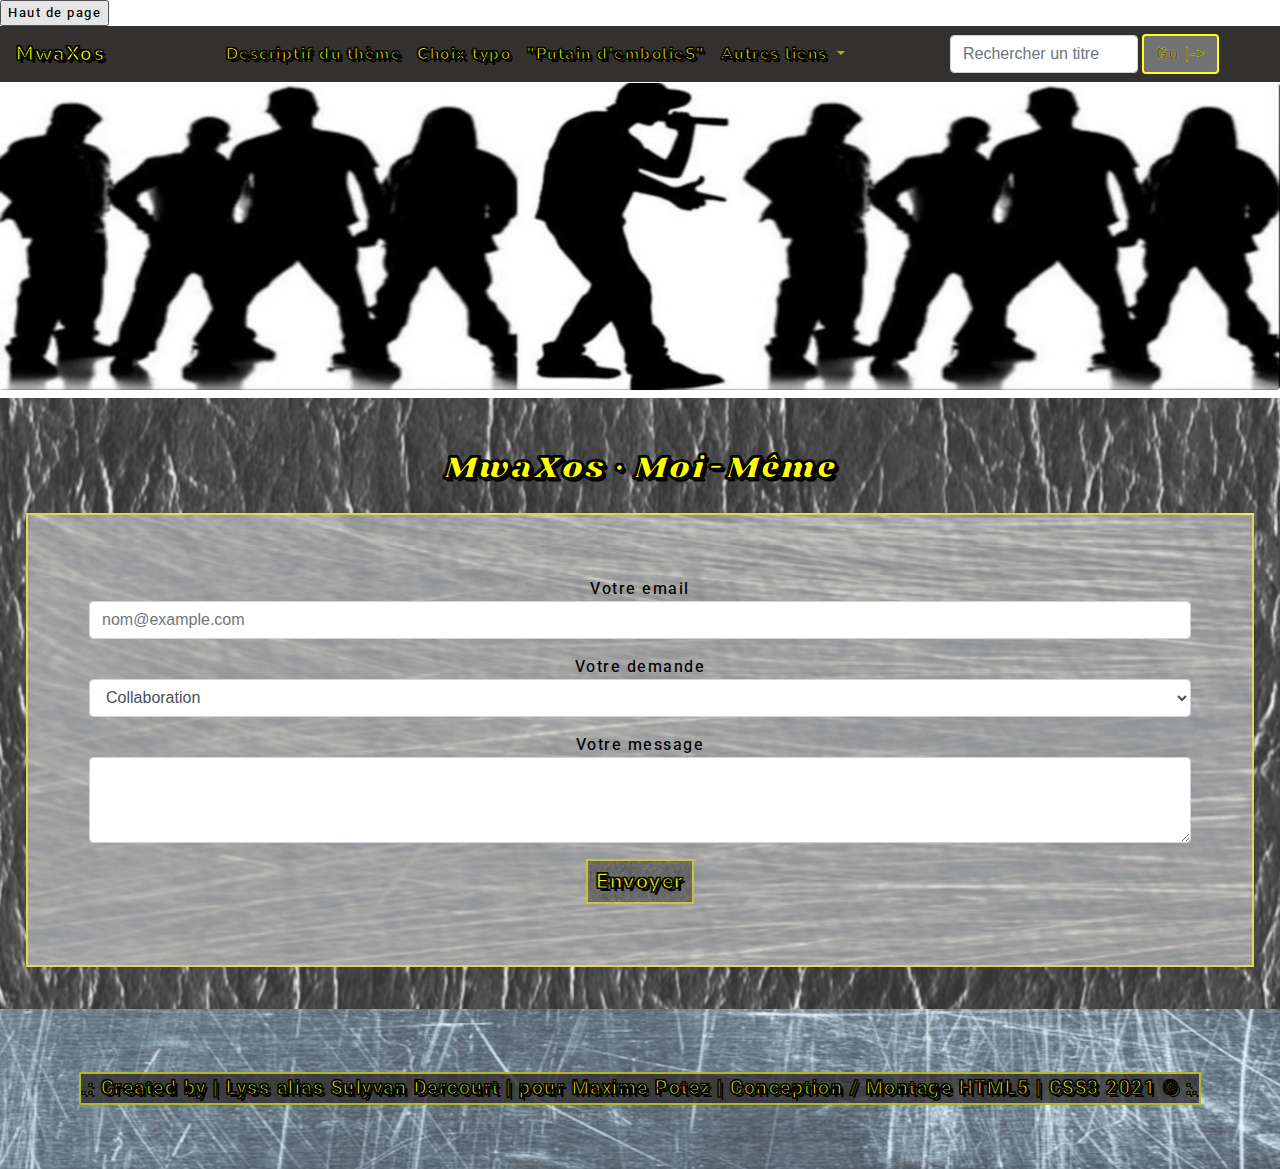
<file: page/contact.html>
<!DOCTYPE html>
<html lang="fr">
    <head>
        <meta charset="utf-8">
        <!-- configuration responsive -->
        <meta name="viewport" content="width=device-width, initial-scale=1.0">
        <meta http-equiv="X-UA-Compatible" content="IE=edge">
        <!-- css compiled -->
        <link rel="stylesheet" type="text/css" href="../public/assets/css/style.min.css">
        <!-- IDENTITÉ DU SITE -->
        <!-- description du site -->
        <meta name="description" content="MwaXos · `Moi-Même` | Auteur · Compositeur · Interpête">
        <!-- mots clefs -->
        <meta name="keywords" content="MwaXos,  , ">
        <!-- autorisation de l'indexage google
        <meta name="robots" content="index, follow"> -->
        <!-- icon du site -->
        <link rel="icon" type="image/x-icon" sizes="52x52" href="../public/assets/media/icon/favicon.ico">
        <title>MwaXos | Contact</title>
    </head>
    <body>
        <div>
            <button onclick="returnContactUp()"
                    id="haut"
                    title="Retour haut de page">
                Haut de page
            </button>
        </div>
        <header>
            <nav class="navbar navbar-expand-md navbar-dark bg-dark">
                <a class="navbar-brand title-typo-style"
                   title="..."
                   href="../index.html">
                    MwaXos
                    <span class="sr-only">
                        (current)
                    </span>
                </a>
                <button class="navbar-toggler" type="button" data-toggle="collapse" data-target="#navbarsExampleDefault" aria-controls="navbarsExampleDefault" aria-expanded="false" aria-label="Toggle navigation">
                    <span class="navbar-toggler-icon"></span>
                </button>
                <div class="collapse navbar-collapse"
                     id="navbarsExampleDefault">
                    <ul class="navbar-nav m-auto">
                        <li class="nav-item">
                            <a class="nav-link title-typo-style"
                               title="..."
                               href="../page/descriptif.html">
                                Descriptif du thème
                            </a>
                        </li>
                        <li class="nav-item">
                            <a class="nav-link title-typo-style"
                               title="..."
                               href="../page/choiceFonts.html">
                                Choix typo
                            </a>
                        </li>
                        <li class="nav-item">
                            <a class="nav-link title-typo-style"
                               title="..."
                               href="../page/projets.html">
                                "Putain d'embolieS"
                            </a>
                        </li>
                        <li class="nav-item dropdown">
                            <a id="dropdown01" class="nav-link dropdown-toggle title-typo-style"
                               title="..." href="#" data-toggle="dropdown" aria-haspopup="true" aria-expanded="false">
                                Autres liens
                            </a>
                            <div class="dropdown-menu" aria-labelledby="dropdown01">
                                <a class="dropdown-item"
                                   title="..."
                                   href="../page/playlist.html">
                                    Playlist
                                </a>
                                <a class="dropdown-item"
                                   title="..."
                                   href="../page/boutique.html">
                                    Boutique
                                </a>
                                <a class="dropdown-item"
                                   title="..."
                                   href="../page/plateformeMusicale.html">
                                    Plateforme d’écoute
                                </a>
                            </div>
                        </li>
                    </ul>
                    <form class="form-inline my-2 my-lg-0">
                        <input class="form-control" type="text"
                               placeholder="Rechercher un titre" aria-label="Search">
                        <button class="btn ml-1 my-2 my-sm-0" type="submit" title="...">
                            Go |->
                        </button>
                    </form>
                </div>
            </nav>
            <img src="../public/assets/media/img/maxosTeam.jpg"
                 class="picture figure-img img-fluid rounded team-bann"
                 title="..."
                 alt="...">
        </header>
        <main>
            <section class="container-content d-flex flex-column">
                <h1 class="h1 title-typo-style">
                    MwaXos · Moi-Même
                </h1>
                <ul>
                    <li class="bagd-metal-img li-size border-theme">
                        <form>
                            <div class="form-group">
                                <label for="exampleFormControlInput1">
                                    Votre email
                                </label>
                                <input type="email" class="form-control" id="exampleFormControlInput1" placeholder="nom@example.com">
                            </div>
                            <div class="form-group">
                                <label for="exampleFormControlSelect1">
                                    Votre demande
                                </label>
                                <select class="form-control" id="exampleFormControlSelect1">
                                    <option>
                                        Collaboration
                                    </option>
                                    <option>
                                        Participation
                                    </option>
                                </select>
                            </div>
                            <div class="form-group">
                                <label for="exampleFormControlTextarea1">
                                    Votre message
                                </label>
                                <textarea class="form-control" id="exampleFormControlTextarea1" rows="3"></textarea>
                            </div>
                            <button type="submit"
                                    title="..."
                                    class="_btn mt-1">
                                <a class="nav-link title-typo-style m-0 p-0">
<!--                                   title="..."
                                   href="..page/ControlForm">-->
                                    Envoyer
                                </a>
                            </button>
                        </form>
                    </li>
                </ul>
            </section>
        </main>
        <footer>
            <p class="title-typo-style footer-txt">
                .: Created by | Lyss alias Sulyvan Dercourt | pour Maxime Potez | Conception / Montage HTML5 | CSS3 2021 © :.
            </p>
        </footer>
        <!-- LOCAL SCRIPT MIN -->
        <script src="../public/assets/js/jQuery351.min.js" type="text/javascript"></script>
        <!-- BOOSTRAP 406 JS MIN !-->
        <script src="../public/assets/js/bootstrap.bundle.min.js" type="text/javascript"></script>
        <!-- scroll !-->
        <script src="../public/assets/js/scroll.js" type="text/javascript"></script>
        <!-- ANIME.JS;
        <script src="public/assets/js/anime.min.js" type="text/javascript"></script>
        &lt;!&ndash; EXTERNE TEMPLATE &ndash;&gt;
        <script src="public/assets/js/template.min.js" type="text/javascript"></script>-->
    </body>
</html>
</file>
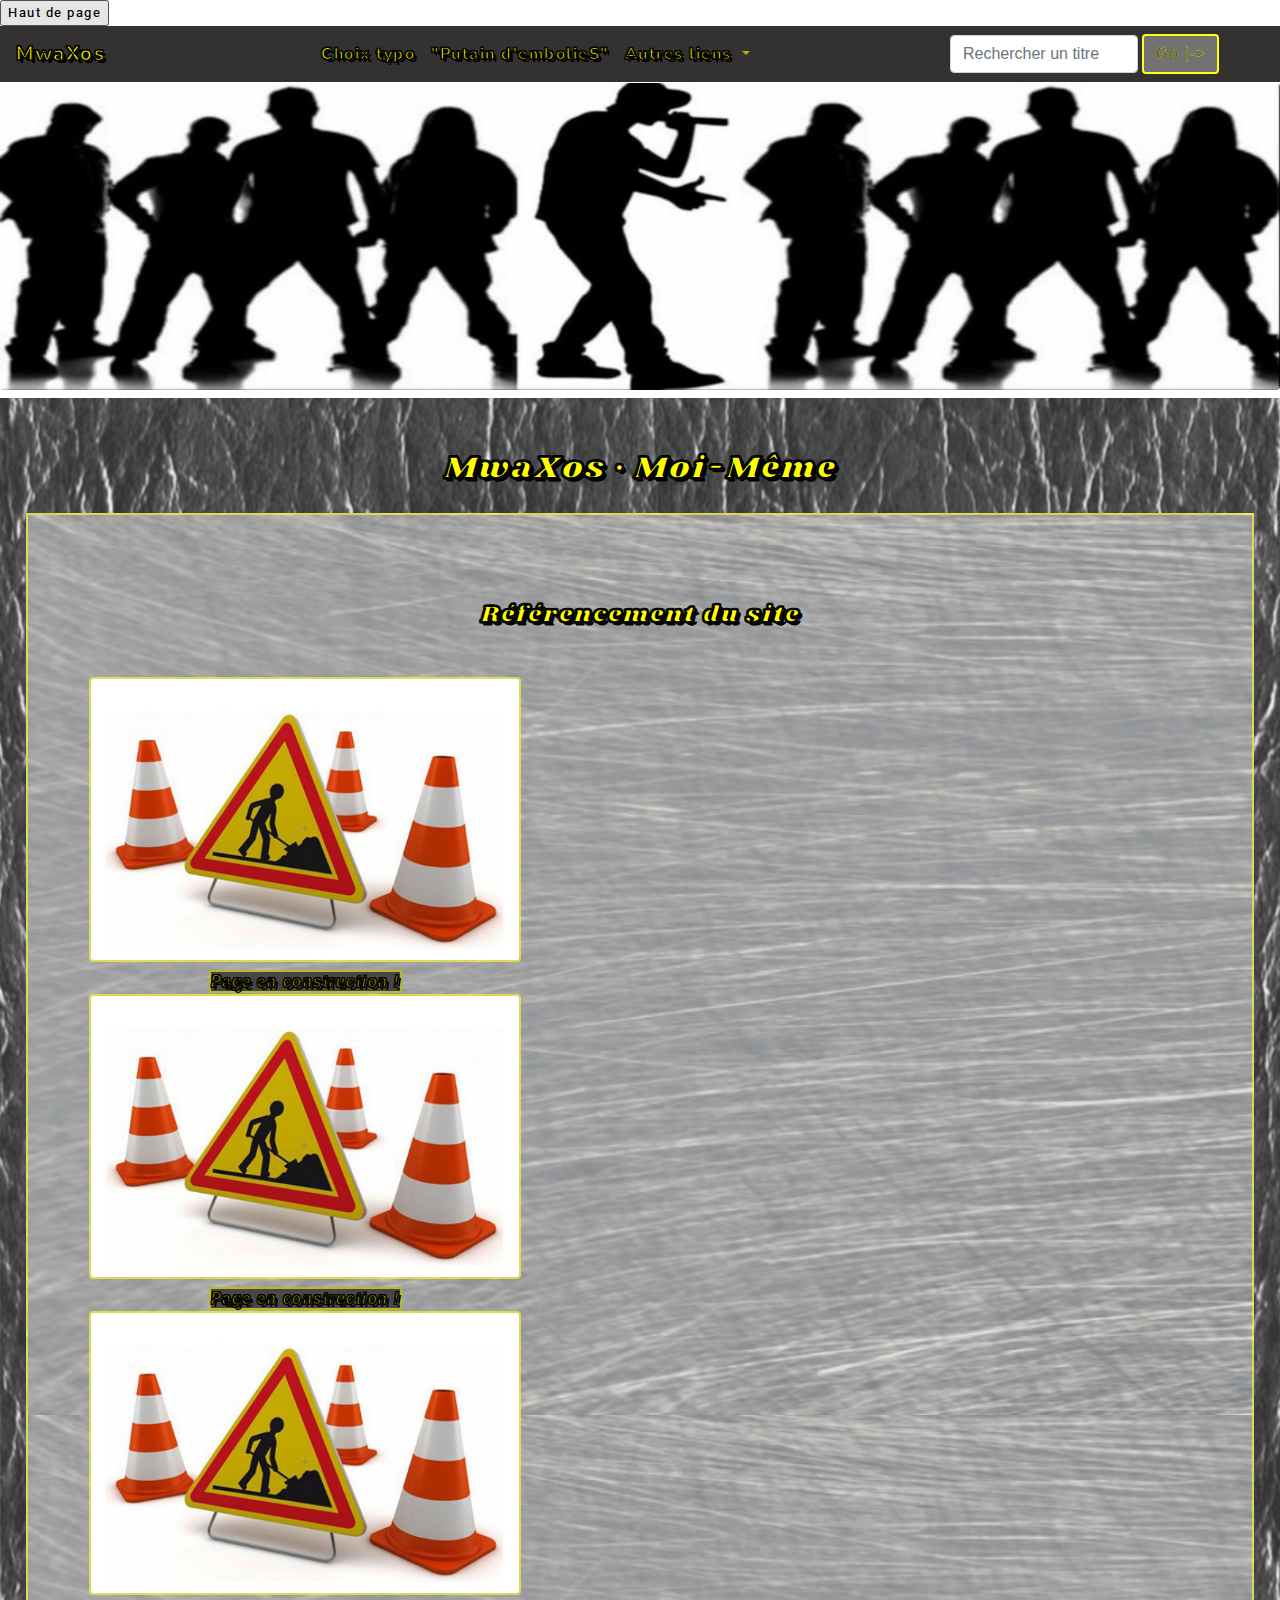
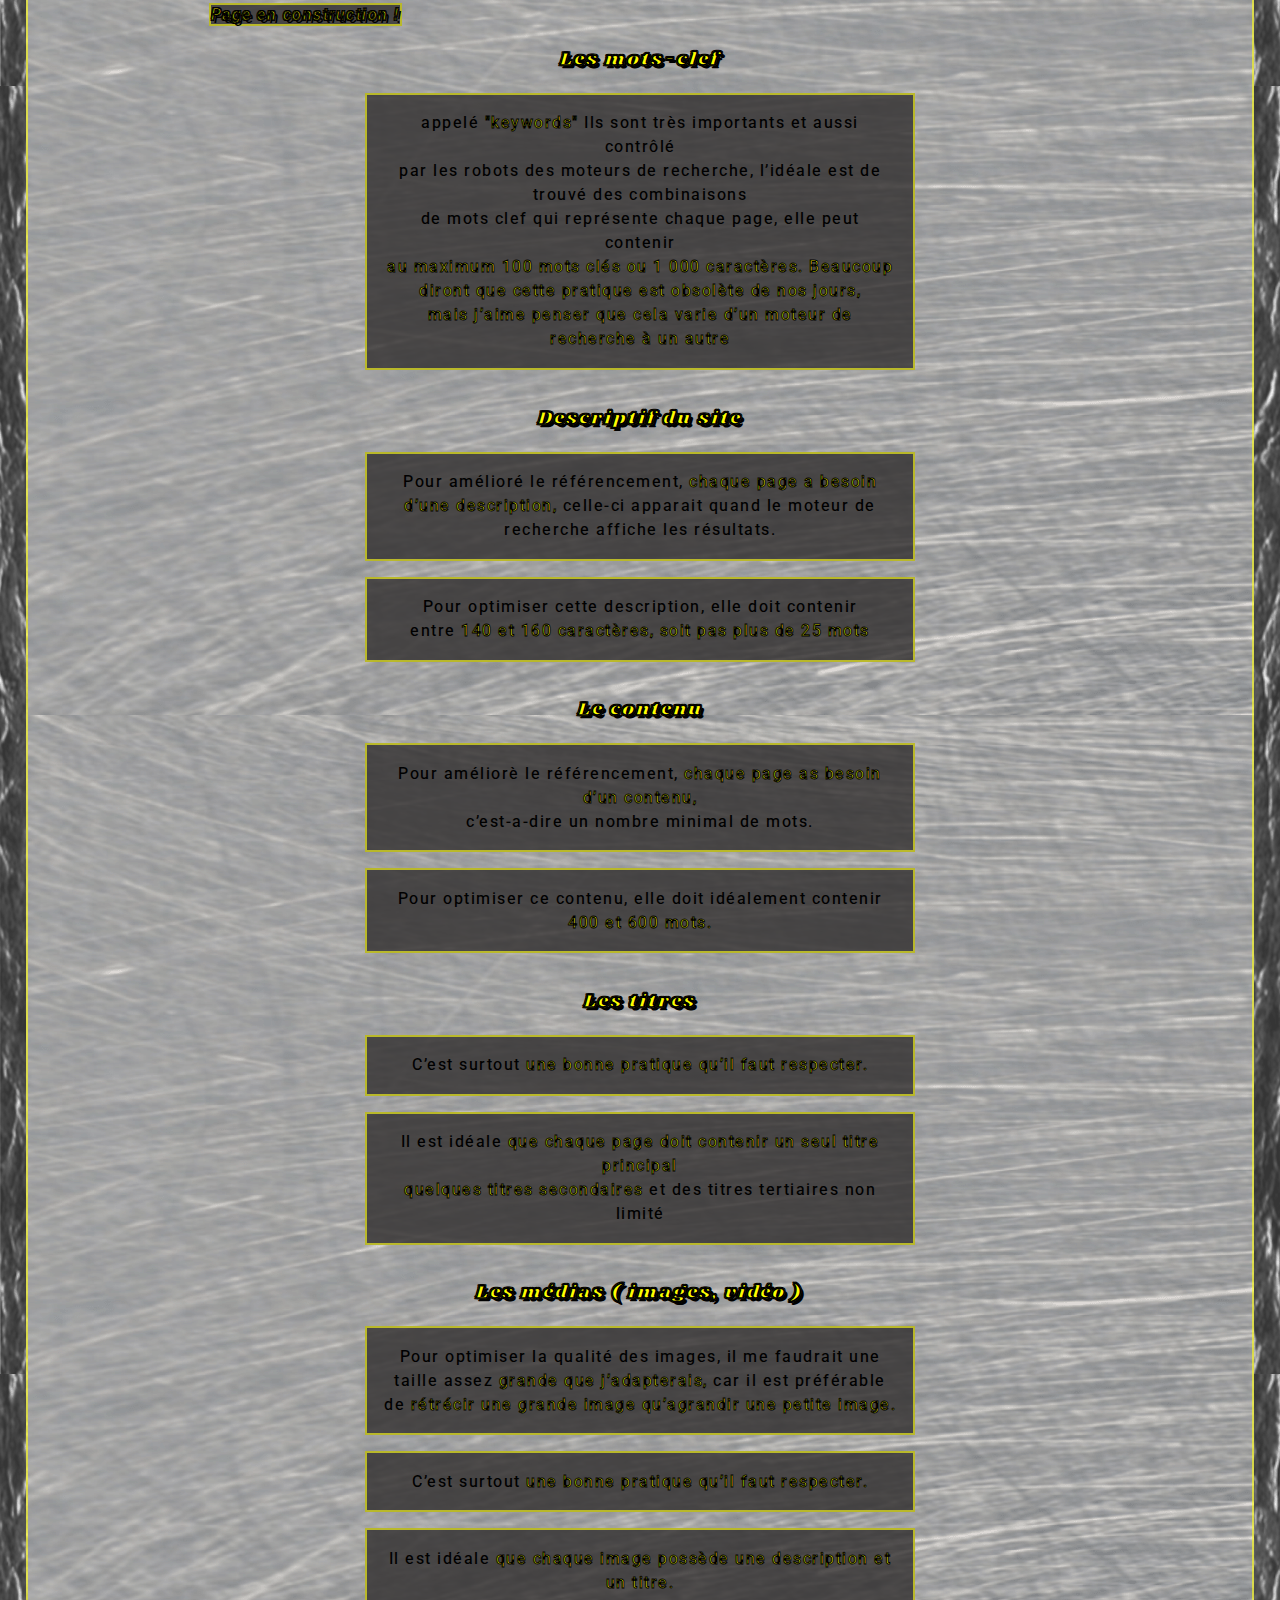
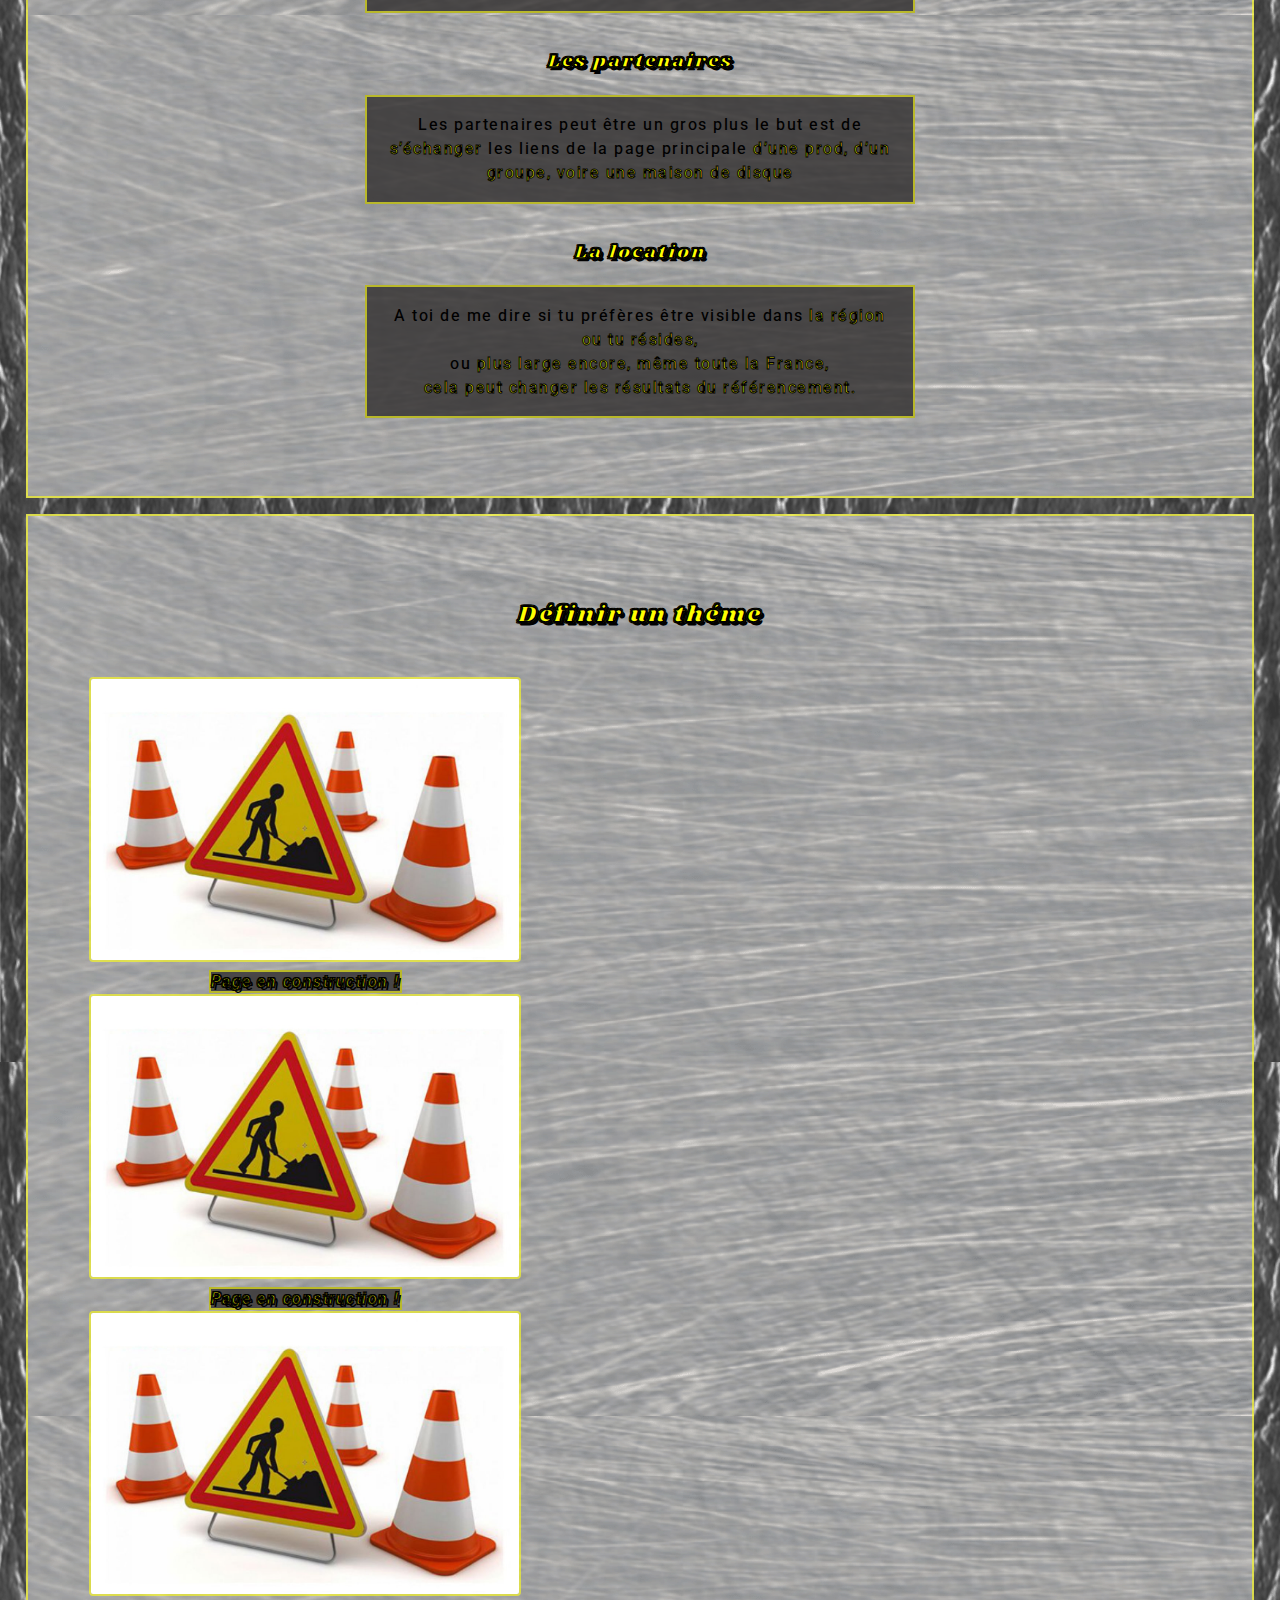
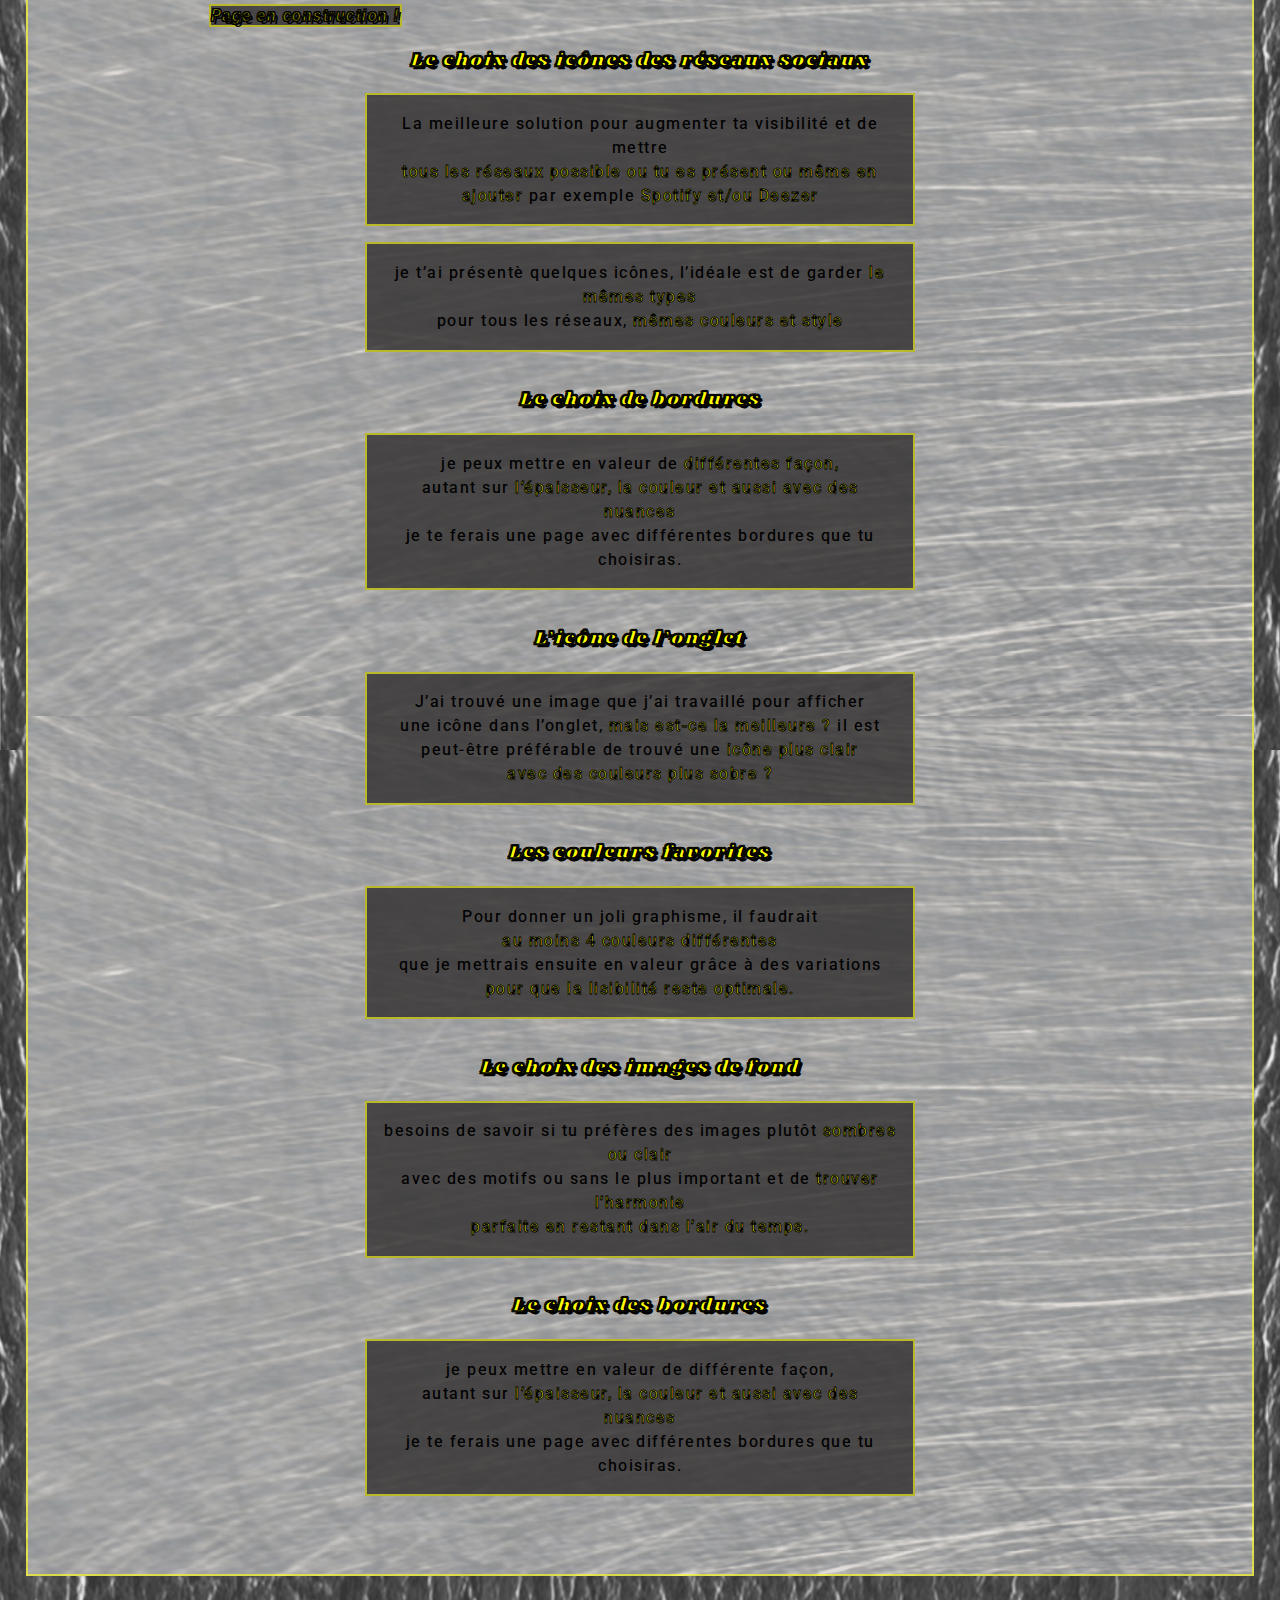
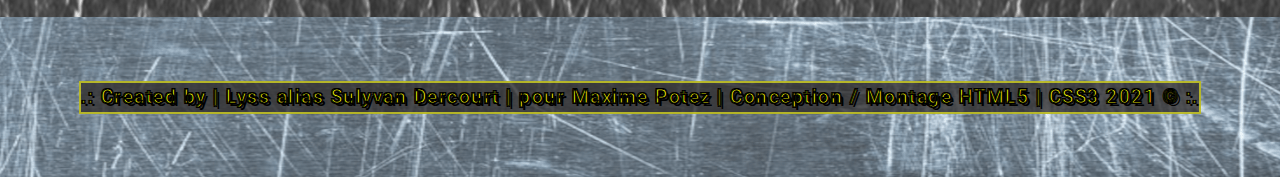
<file: page/descriptif.html>
<!DOCTYPE html>
<html lang="fr">
    <head>
        <meta charset="utf-8">
        <!-- configuration responsive -->
        <meta name="viewport" content="width=device-width, initial-scale=1.0">
        <meta http-equiv="X-UA-Compatible" content="IE=edge">
        <!-- css compiled -->
        <link rel="stylesheet" type="text/css" href="../public/assets/css/style.min.css">
        <!-- IDENTITÉ DU SITE -->
        <!-- description du site -->
        <meta name="description" content="MwaXos · `Moi-Même` | Auteur · Compositeur · Interpête">
        <!-- mots clefs -->
        <meta name="keywords" content="MwaXos,  , ">
        <!-- autorisation de l'indexage google
        <meta name="robots" content="index, follow"> -->
        <!-- icon du site -->
        <link rel="icon" type="image/x-icon" sizes="52x52" href="../public/assets/media/icon/favicon.ico">
        <title>MwaXos | Descriptif</title>
    </head>
        <body>
        <div>
            <button onclick="returnDescrUp()"
                    id="haut"
                    title="Retour haut de page">
                Haut de page
            </button>
        </div>
        <header>
            <nav class="navbar navbar-expand-md navbar-dark bg-dark">
                <a class="navbar-brand title-typo-style"
                   title="..."
                   href="../index.html">
                    MwaXos
                    <span class="sr-only">
                        (current)
                    </span>
                </a>
                <button class="navbar-toggler" type="button" data-toggle="collapse" data-target="#navbarsExampleDefault" aria-controls="navbarsExampleDefault" aria-expanded="false" aria-label="Toggle navigation">
                    <span class="navbar-toggler-icon"></span>
                </button>
                <div class="collapse navbar-collapse"
                     id="navbarsExampleDefault">
                    <ul class="navbar-nav m-auto">
                        <li class="nav-item">
                            <a class="nav-link title-typo-style"
                               title="..."
                               href="../page/choiceFonts.html">
                                Choix typo
                            </a>
                        </li>
                        <li class="nav-item">
                            <a class="nav-link title-typo-style"
                               title="..."
                               href="../page/projets.html">
                                "Putain d'embolieS"
                            </a>
                        </li>
                        <li class="nav-item dropdown">
                            <a id="dropdown01" class="nav-link dropdown-toggle title-typo-style"
                               title="..." href="#" data-toggle="dropdown" aria-haspopup="true" aria-expanded="false">
                                Autres liens
                            </a>
                            <div class="dropdown-menu" aria-labelledby="dropdown01">
                                <a class="dropdown-item"
                                   title="..."
                                   href="../page/playlist.html">
                                    Playlist
                                </a>
                                <a class="dropdown-item"
                                   title="..."
                                   href="../page/boutique.html">
                                    Boutique
                                </a>
                                <a class="dropdown-item"
                                   title="..."
                                   href="../page/plateformeMusicale.html">
                                    Plateforme d’écoute
                                </a>
                                <a class="dropdown-item"
                                   title="..."
                                   href="../page/contact.html">
                                    Contact
                                </a>
                            </div>
                        </li>
                    </ul>
                    <form class="form-inline my-2 my-lg-0">
                        <input class="form-control" type="text"
                               placeholder="Rechercher un titre" aria-label="Search">
                        <button class="btn ml-1 my-2 my-sm-0" type="submit" title="...">
                            Go |->
                        </button>
                    </form>
                </div>
            </nav>
            <img src="../public/assets/media/img/maxosTeam.jpg"
                 class="picture figure-img img-fluid rounded team-bann"
                 title="..."
                 alt="...">
        </header>
        <main>
            <section class="container-content">
                <h1 class="h1 title-typo-style">
                    MwaXos · Moi-Même
                </h1>
                <ul>
                    <li class="mb-3 bagd-metal-img li-size border-theme">
                        <h2 class="title-typo-style">
                            Référencement du site
                        </h2>
                        <div class="container-fig">
                            <div class="d-flex flex-column mr-3 mt-4">
                                <figure>
                                    <img src="../public/assets/media/img/bin/travaux.jpg"
                                         class="ml-0 picture figure-img img-fluid rounded sm-pic-square border-theme"
                                         alt="Page en construction !">
                                    <figcaption class="ml-0 sm-fig-size m-resp">
                                        <cite class="title-typo-style border-theme background-theme">
                                            Page en construction !
                                        </cite>
                                    </figcaption>
                                </figure>
                                <figure class="resp-none">
                                    <img src="../public/assets/media/img/bin/travaux.jpg"
                                         class="ml-0 picture figure-img img-fluid rounded sm-pic-square border-theme"
                                         alt="Page en construction !">
                                    <figcaption class="ml-0 sm-fig-size m-resp">
                                        <cite class="title-typo-style border-theme background-theme">
                                            Page en construction !
                                        </cite>
                                    </figcaption>
                                </figure>
                                <figure class="resp-none">
                                    <img src="../public/assets/media/img/bin/travaux.jpg"
                                         class="ml-0 picture figure-img img-fluid rounded sm-pic-square border-theme"
                                         alt="Page en construction !">
                                    <figcaption class="ml-0 sm-fig-size m-resp">
                                        <cite class="title-typo-style border-theme background-theme">
                                            Page en construction !
                                        </cite>
                                    </figcaption>
                                </figure>
                            </div>
                            <div class="d-flex flex-column">
                                <div>
                                    <h3 class="title-typo-style">
                                        Les mots-clef
                                    </h3>
                                    <p class="mb-3 lg-text-descr border-theme background-theme">
                                        appelé
                                        <b class="text-typo-style">
                                            "keywords"
                                        </b>
                                        Ils sont très importants et aussi contrôlé <br>
                                        par les robots des moteurs de recherche, l’idéale est de trouvé des combinaisons <br>
                                        de mots clef qui représente chaque page, elle peut contenir <br>
                                        <b class="text-typo-style">
                                            au maximum 100 mots clés ou 1 000 caractères.
                                        </b>
                                        <b class="text-typo-style">
                                            Beaucoup diront que cette pratique est obsolète de nos jours, <br>
                                            mais j’aime penser que cela varie d’un moteur de recherche à un autre
                                        </b>
                                    </p>
                                </div>
                                <div>
                                    <h3 class="title-typo-style">
                                        Descriptif du site
                                    </h3>
                                    <p class="mb-3 lg-text-descr border-theme background-theme">
                                        Pour amélioré le référencement,
                                        <b class="text-typo-style">
                                            chaque page a besoin d’une description,
                                        </b>
                                        celle-ci apparait quand le moteur de recherche affiche les résultats.
                                    </p>
                                    <p class="mb-3 lg-text-descr border-theme background-theme">
                                        Pour optimiser cette description, elle doit contenir <br>
                                        entre
                                        <b class="text-typo-style">
                                            140 et 160 caractères, soit pas plus de 25 mots
                                        </b>
                                    </p>
                                </div>
                                <div>
                                    <h3 class="title-typo-style">
                                        Le contenu
                                    </h3>
                                    <p class="mb-3 lg-text-descr border-theme background-theme">
                                        Pour améliorè le référencement,
                                        <b class="text-typo-style">
                                            chaque page as besoin d’un contenu,
                                        </b> <br>
                                        c’est-a-dire un nombre minimal de mots.
                                    </p>
                                    <p class="mb-3 lg-text-descr border-theme background-theme">
                                        Pour optimiser ce contenu, elle doit idéalement contenir <br>
                                        <b class="text-typo-style">
                                            400 et 600 mots.
                                        </b>
                                    </p>
                                </div>
                                <div>
                                    <h3 class="title-typo-style">
                                        Les titres
                                    </h3>
                                    <p class="mb-3 lg-text-descr border-theme background-theme">
                                        C’est surtout
                                        <b class="text-typo-style">
                                            une bonne pratique qu’il faut respecter.
                                        </b>
                                    </p>
                                    <p class="mb-3 lg-text-descr border-theme background-theme">
                                        Il est idéale
                                        <b class="text-typo-style">
                                            que chaque page doit contenir un seul titre principal <br>
                                            quelques titres secondaires
                                        </b>
                                        et des titres tertiaires non limité
                                    </p>
                                </div>
                                <div>
                                    <h3 class="title-typo-style">
                                        Les médias ( images, vidéo )
                                    </h3>
                                    <p class="mb-3 lg-text-descr border-theme background-theme">
                                        Pour optimiser la qualité des images, il me faudrait une taille assez
                                        <b class="text-typo-style">
                                            grande que j’adapterais,
                                        </b>
                                        car il est préférable de
                                        <b class="text-typo-style">
                                            rétrécir une grande image qu’agrandir une petite image.
                                        </b>
                                    </p>
                                    <p class="mb-3 lg-text-descr border-theme background-theme">
                                        C’est surtout
                                        <b class="text-typo-style">
                                            une bonne pratique qu’il faut respecter.
                                        </b>
                                    </p>
                                    <p class="mb-3 lg-text-descr border-theme background-theme">
                                        Il est idéale
                                        <b class="text-typo-style">
                                            que chaque image possède une description et un titre.
                                        </b> <br>
                                    </p>
                                </div>
                                <div>
                                    <h3 class="title-typo-style">
                                        Les partenaires
                                    </h3>
                                    <p class="mb-3 lg-text-descr border-theme background-theme">
                                        Les partenaires peut être un gros plus
                                        le but est de
                                        <b class="text-typo-style">
                                            s’échanger
                                        </b>
                                        les liens de la page principale
                                        <b class="text-typo-style">
                                            d’une prod, d’un groupe, voire une maison de disque
                                        </b>
                                    </p>
                                </div>
                                <div>
                                    <h3 class="title-typo-style">
                                        La location
                                    </h3>
                                    <p class="mb-3 lg-text-descr border-theme background-theme">
                                        A toi de me dire si tu préfères être visible dans
                                        <b class="text-typo-style">
                                            la région ou tu résides, <br>
                                        </b>
                                        ou
                                        <b class="text-typo-style">
                                            plus large encore, même toute la France,<br>
                                        </b>
                                        <b class="text-typo-style">
                                            cela peut changer les résultats du référencement.
                                        </b>
                                    </p>
                                </div>
                            </div>
                        </div>
                    </li>
                    <li class="mb-3 bagd-metal-img li-size border-theme">
                        <h2 class="title-typo-style">
                            Définir un théme
                        </h2>
                        <div class="container-fig">
                            <div class="d-flex flex-column mr-3 mt-4">
                                <figure>
                                    <img src="../public/assets/media/img/bin/travaux.jpg"
                                         class="ml-0 picture figure-img img-fluid rounded sm-pic-square border-theme"
                                         alt="Page en construction !">
                                    <figcaption class="ml-0 sm-fig-size m-resp">
                                        <cite class="title-typo-style border-theme background-theme">
                                            Page en construction !
                                        </cite>
                                    </figcaption>
                                </figure>
                                <figure class="resp-none">
                                    <img src="../public/assets/media/img/bin/travaux.jpg"
                                         class="ml-0 picture figure-img img-fluid rounded sm-pic-square border-theme"
                                         alt="Page en construction !">
                                    <figcaption class="ml-0 sm-fig-size m-resp">
                                        <cite class="title-typo-style border-theme background-theme">
                                            Page en construction !
                                        </cite>
                                    </figcaption>
                                </figure>
                                <figure class="resp-none">
                                    <img src="../public/assets/media/img/bin/travaux.jpg"
                                         class="ml-0 picture figure-img img-fluid rounded sm-pic-square border-theme"
                                         alt="Page en construction !">
                                    <figcaption class="ml-0 sm-fig-size m-resp">
                                        <cite class="title-typo-style border-theme background-theme">
                                            Page en construction !
                                        </cite>
                                    </figcaption>
                                </figure>
                            </div>
                            <div class="d-flex flex-column">
                                <div>
                                    <h3 class="title-typo-style">
                                        Le choix des icônes des réseaux sociaux
                                    </h3>
                                    <p class="mb-3 lg-text-descr border-theme background-theme">
                                        La meilleure solution pour augmenter ta visibilité et de mettre <br>
                                        <b class="text-typo-style">
                                            tous les réseaux possible ou tu es présent ou même en<br>
                                        </b>
                                        <b class="text-typo-style">
                                            ajouter
                                        </b>
                                        par exemple
                                        <b class="text-typo-style">
                                            Spotify et/ou Deezer
                                        </b>
                                    </p>
                                    <p class="mb-3 lg-text-descr border-theme background-theme"> je t’ai présentè quelques icônes, l’idéale est de garder
                                        <b class="text-typo-style">
                                            le mêmes types<br>
                                        </b>
                                        pour tous les réseaux,
                                        <b class="text-typo-style">
                                            mêmes couleurs et style
                                        </b>
                                    </p>
                                </div>
                                <div>
                                    <h3 class="title-typo-style">
                                        Le choix de bordures
                                    </h3>
                                    <p class="mb-3 lg-text-descr border-theme background-theme">
                                        je peux mettre en valeur de
                                        <b class="text-typo-style">
                                            différentes façon, <br>
                                        </b>
                                        autant sur
                                        <b class="text-typo-style">
                                            l’épaisseur, la couleur et aussi avec des nuances<br>
                                        </b>
                                        je te ferais une page avec différentes bordures que tu choisiras.
                                    </p>
                                </div>
                                <div>
                                    <h3 class="title-typo-style">
                                        L’icône de l’onglet
                                    </h3>
                                    <p class="mb-3 lg-text-descr border-theme background-theme">
                                        J’ai trouvé une image que j’ai travaillé pour afficher <br>
                                        une icône dans l’onglet,
                                        <b class="text-typo-style">
                                            mais est-ce la meilleure ?
                                        </b>
                                        il est peut-être préférable de trouvé une
                                        <b class="text-typo-style">
                                            icône plus clair<br>
                                            avec des couleurs plus sobre ?
                                        </b>
                                    </p>
                                </div>
                                <div>
                                    <h3 class="title-typo-style">
                                        Les couleurs favorites
                                    </h3>
                                    <p class="mb-3 lg-text-descr border-theme background-theme">
                                        Pour donner un joli graphisme, il faudrait <br>
                                        <b class="text-typo-style">
                                            au moins 4 couleurs différentes<br>
                                        </b>
                                        que je mettrais ensuite en valeur grâce à des variations<br>
                                        <b class="text-typo-style">
                                            pour que la lisibilité reste optimale.
                                        </b>
                                    </p>
                                </div>
                                <div>
                                    <h3 class="title-typo-style">
                                        Le choix des images de fond
                                    </h3>
                                    <p class="mb-3 lg-text-descr border-theme background-theme">
                                        besoins de savoir si tu préfères des images plutôt
                                        <b class="text-typo-style">
                                            sombres ou clair<br>
                                        </b>
                                        avec des motifs ou sans le plus important et de
                                        <b class="text-typo-style">
                                            trouver l’harmonie<br>
                                            parfaite en restant dans l’air du temps.
                                        </b>
                                    </p>
                                </div>
                                <div>
                                    <h3 class="title-typo-style">
                                        Le choix des bordures
                                    </h3>
                                    <p class="mb-3 lg-text-descr border-theme background-theme">
                                        je peux mettre en valeur de différente façon, <br>
                                        autant sur
                                        <b class="text-typo-style">
                                            l’épaisseur, la couleur et aussi avec des nuances<br>
                                        </b>
                                        je te ferais une page avec différentes bordures que tu choisiras.
                                    </p>
                                </div>
                            </div>
                        </div>
                    </li>
                </ul>
            </section>
        </main>
        <footer>
            <p class="title-typo-style footer-txt">
                .: Created by | Lyss alias Sulyvan Dercourt | pour Maxime Potez | Conception / Montage HTML5 | CSS3 2021 © :.
            </p>
        </footer>
        <!-- LOCAL SCRIPT MIN -->
        <script src="../public/assets/js/jQuery351.min.js" type="text/javascript"></script>
        <!-- BOOSTRAP 406 JS MIN !-->
        <script src="../public/assets/js/bootstrap.bundle.min.js" type="text/javascript"></script>
        <!-- scroll !-->
        <script src="../public/assets/js/scroll.js" type="text/javascript"></script>
        <!-- ANIME.JS;
        <script src="public/assets/js/anime.min.js" type="text/javascript"></script>
        &lt;!&ndash; EXTERNE TEMPLATE &ndash;&gt;
        <script src="public/assets/js/template.min.js" type="text/javascript"></script>-->
    </body>
</html>
</file>
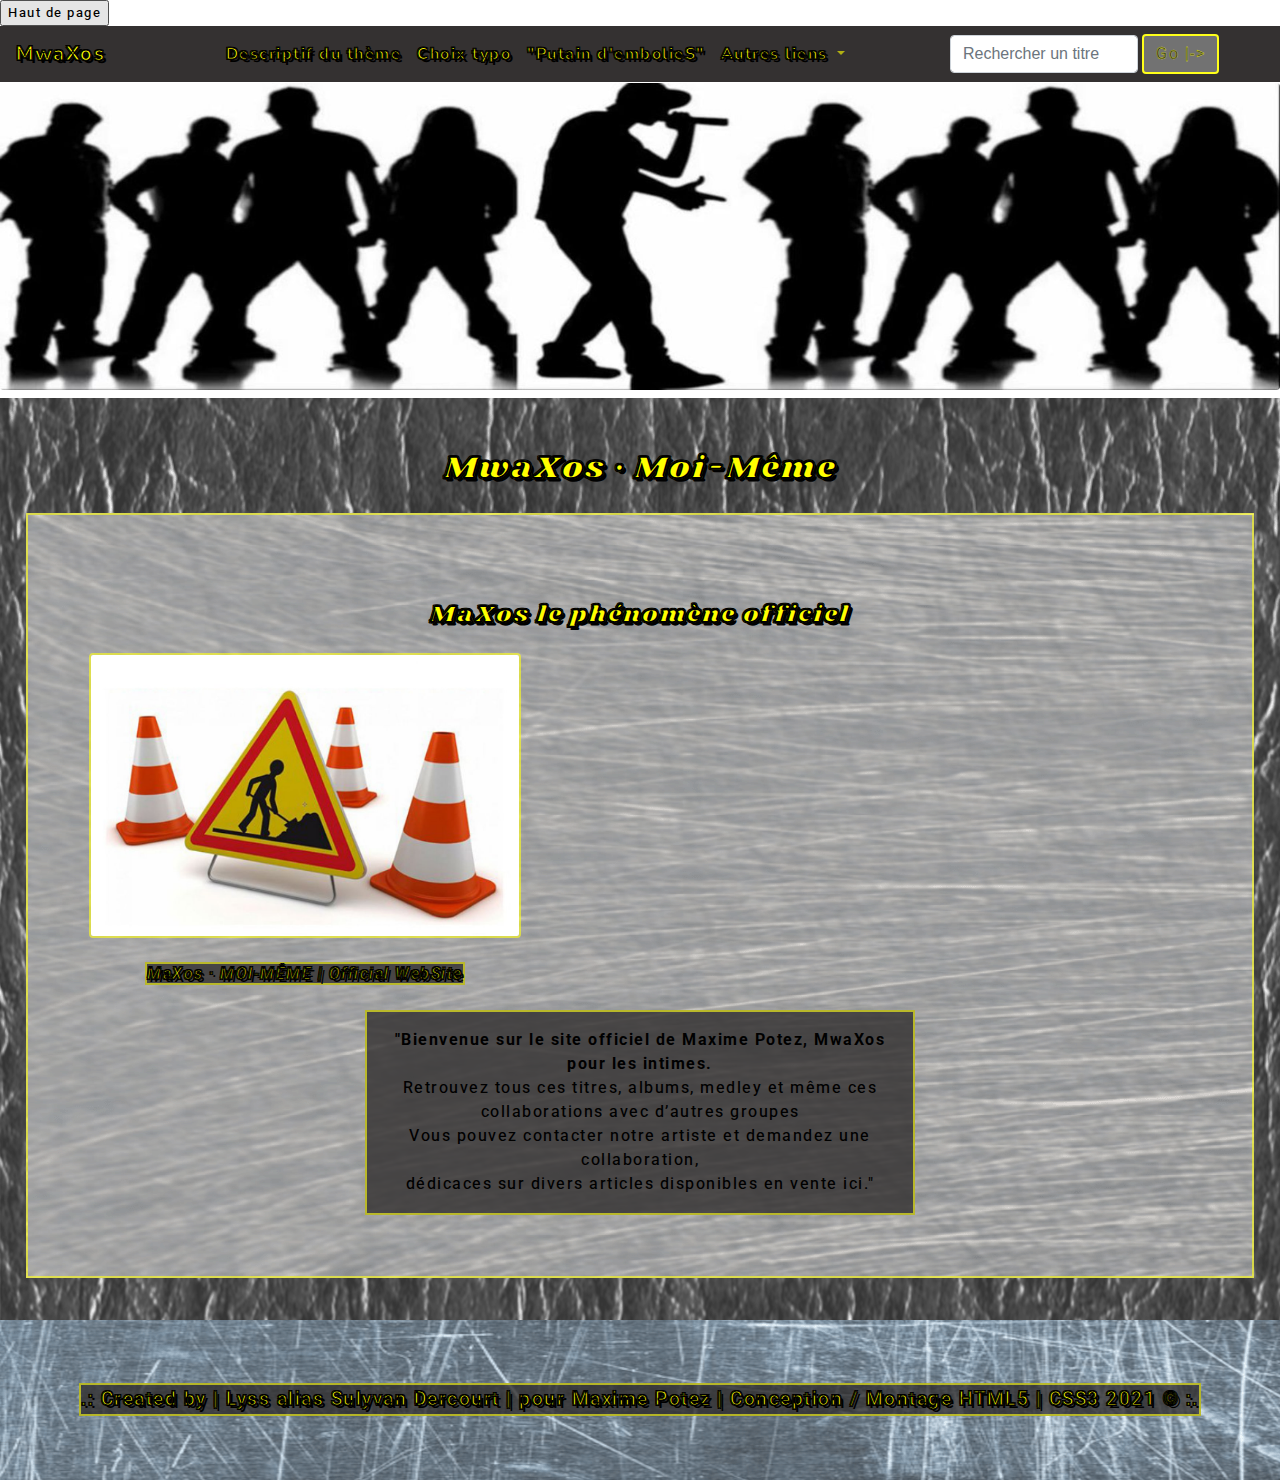
<file: page/plateformeMusicale.html>
<!DOCTYPE html>
<html lang="fr">
    <head>
        <meta charset="utf-8">
        <!-- configuration responsive -->
        <meta name="viewport" content="width=device-width, initial-scale=1.0">
        <meta http-equiv="X-UA-Compatible" content="IE=edge">
        <!-- css compiled -->
        <link rel="stylesheet" type="text/css" href="../public/assets/css/style.min.css">
        <!-- IDENTITÉ DU SITE -->
        <!-- description du site -->
        <meta name="description" content="MwaXos · `Moi-Même` | Auteur · Compositeur · Interpête">
        <!-- mots clefs -->
        <meta name="keywords" content="MwaXos,  , ">
        <!-- autorisation de l'indexage google
        <meta name="robots" content="index, follow"> -->
        <!-- icon du site -->
        <link rel="icon" type="image/x-icon" sizes="52x52" href="../public/assets/media/icon/favicon.ico">
        <title>MwaXos | Plateforme musical</title>
    </head>
    <body>
        <div>
            <button onclick="returnListenUp()"
                    id="haut"
                    title="Retour haut de page">
                Haut de page
            </button>
        </div>
        <header>
            <nav class="navbar navbar-expand-md navbar-dark bg-dark">
                <a class="navbar-brand title-typo-style"
                   title="..."
                   href="../index.html">
                    MwaXos
                    <span class="sr-only">
                        (current)
                    </span>
                </a>
                <button class="navbar-toggler" type="button" data-toggle="collapse" data-target="#navbarsExampleDefault" aria-controls="navbarsExampleDefault" aria-expanded="false" aria-label="Toggle navigation">
                    <span class="navbar-toggler-icon"></span>
                </button>
                <div class="collapse navbar-collapse"
                     id="navbarsExampleDefault">
                    <ul class="navbar-nav m-auto">
                        <li class="nav-item">
                            <a class="nav-link title-typo-style"
                               title="..."
                               href="../page/descriptif.html">
                                Descriptif du thème
                            </a>
                        </li>
                        <li class="nav-item">
                            <a class="nav-link title-typo-style"
                               title="..."
                               href="../page/choiceFonts.html">
                                Choix typo
                            </a>
                        </li>
                        <li class="nav-item">
                            <a class="nav-link title-typo-style"
                               title="..."
                               href="../page/projets.html">
                                "Putain d'embolieS"
                            </a>
                        </li>
                        <li class="nav-item dropdown">
                            <a id="dropdown01" class="nav-link dropdown-toggle title-typo-style"
                               title="..." href="#" data-toggle="dropdown" aria-haspopup="true" aria-expanded="false">
                                Autres liens
                            </a>
                            <div class="dropdown-menu" aria-labelledby="dropdown01">
                                <a class="dropdown-item"
                                   title="..."
                                   href="../page/playlist.html">
                                    Playlist
                                </a>
                                <a class="dropdown-item"
                                   title="..."
                                   href="../page/boutique.html">
                                    Boutique
                                </a>
                                <a class="dropdown-item"
                                   title="..."
                                   href="../page/contact.html">
                                    Contact
                                </a>
                            </div>
                        </li>
                    </ul>
                    <form class="form-inline my-2 my-lg-0">
                        <input class="form-control" type="text"
                               placeholder="Rechercher un titre" aria-label="Search">
                        <button class="btn ml-1 my-2 my-sm-0" type="submit" title="...">
                            Go |->
                        </button>
                    </form>
                </div>
            </nav>
            <img src="../public/assets/media/img/maxosTeam.jpg"
                 class="picture figure-img img-fluid rounded team-bann"
                 title="..."
                 alt="...">
        </header>
        <main>
            <section class="container-content d-flex flex-column">
                <h1 class="h1 title-typo-style">
                    MwaXos · Moi-Même
                </h1>
                <ul>
                    <li class="bagd-metal-img li-size border-theme">
                        <h2 class="title-typo-style">
                            MaXos le phénomène officiel
                        </h2>
                        <div class="container-fig">
                            <figure>
                                <img src="../public/assets/media/img/bin/travaux.jpg"
                                     class="ml-0 picture figure-img img-fluid rounded sm-pic-square border-theme"
                                     title="..."
                                     alt="...">
                                <figcaption class="ml-0 mt-4 sm-fig-size m-resp">
                                    <cite class="title-typo-style border-theme background-theme">
                                        MaXos · MOI-MÊME | Official WebSite
                                    </cite>
                                </figcaption>
                            </figure>
                            <p class="mt-4 lg-text-descr border-theme background-theme">
                                <strong>
                                    "Bienvenue sur le site officiel de Maxime Potez, MwaXos pour les intimes.
                                </strong> <br>
                                Retrouvez tous ces titres, albums, medley et même ces collaborations avec d’autres groupes <br>
                                Vous pouvez contacter notre artiste et demandez une collaboration, <br>
                                dédicaces sur divers articles disponibles en vente ici."<br>
                            </p>
                        </div>
                    </li>
                </ul>
            </section>
        </main>
        <footer>
            <p class="title-typo-style footer-txt">
                .: Created by | Lyss alias Sulyvan Dercourt | pour Maxime Potez | Conception / Montage HTML5 | CSS3 2021 © :.
            </p>
        </footer>
        <!-- LOCAL SCRIPT MIN -->
        <script src="../public/assets/js/jQuery351.min.js" type="text/javascript"></script>
        <!-- BOOSTRAP 406 JS MIN !-->
        <script src="../public/assets/js/bootstrap.bundle.min.js" type="text/javascript"></script>
        <!-- scroll !-->
        <script src="../public/assets/js/scroll.js" type="text/javascript"></script>
        <!-- ANIME.JS;
        <script src="public/assets/js/anime.min.js" type="text/javascript"></script>
        &lt;!&ndash; EXTERNE TEMPLATE &ndash;&gt;
        <script src="public/assets/js/template.min.js" type="text/javascript"></script>-->
    </body>
</html>
</file>
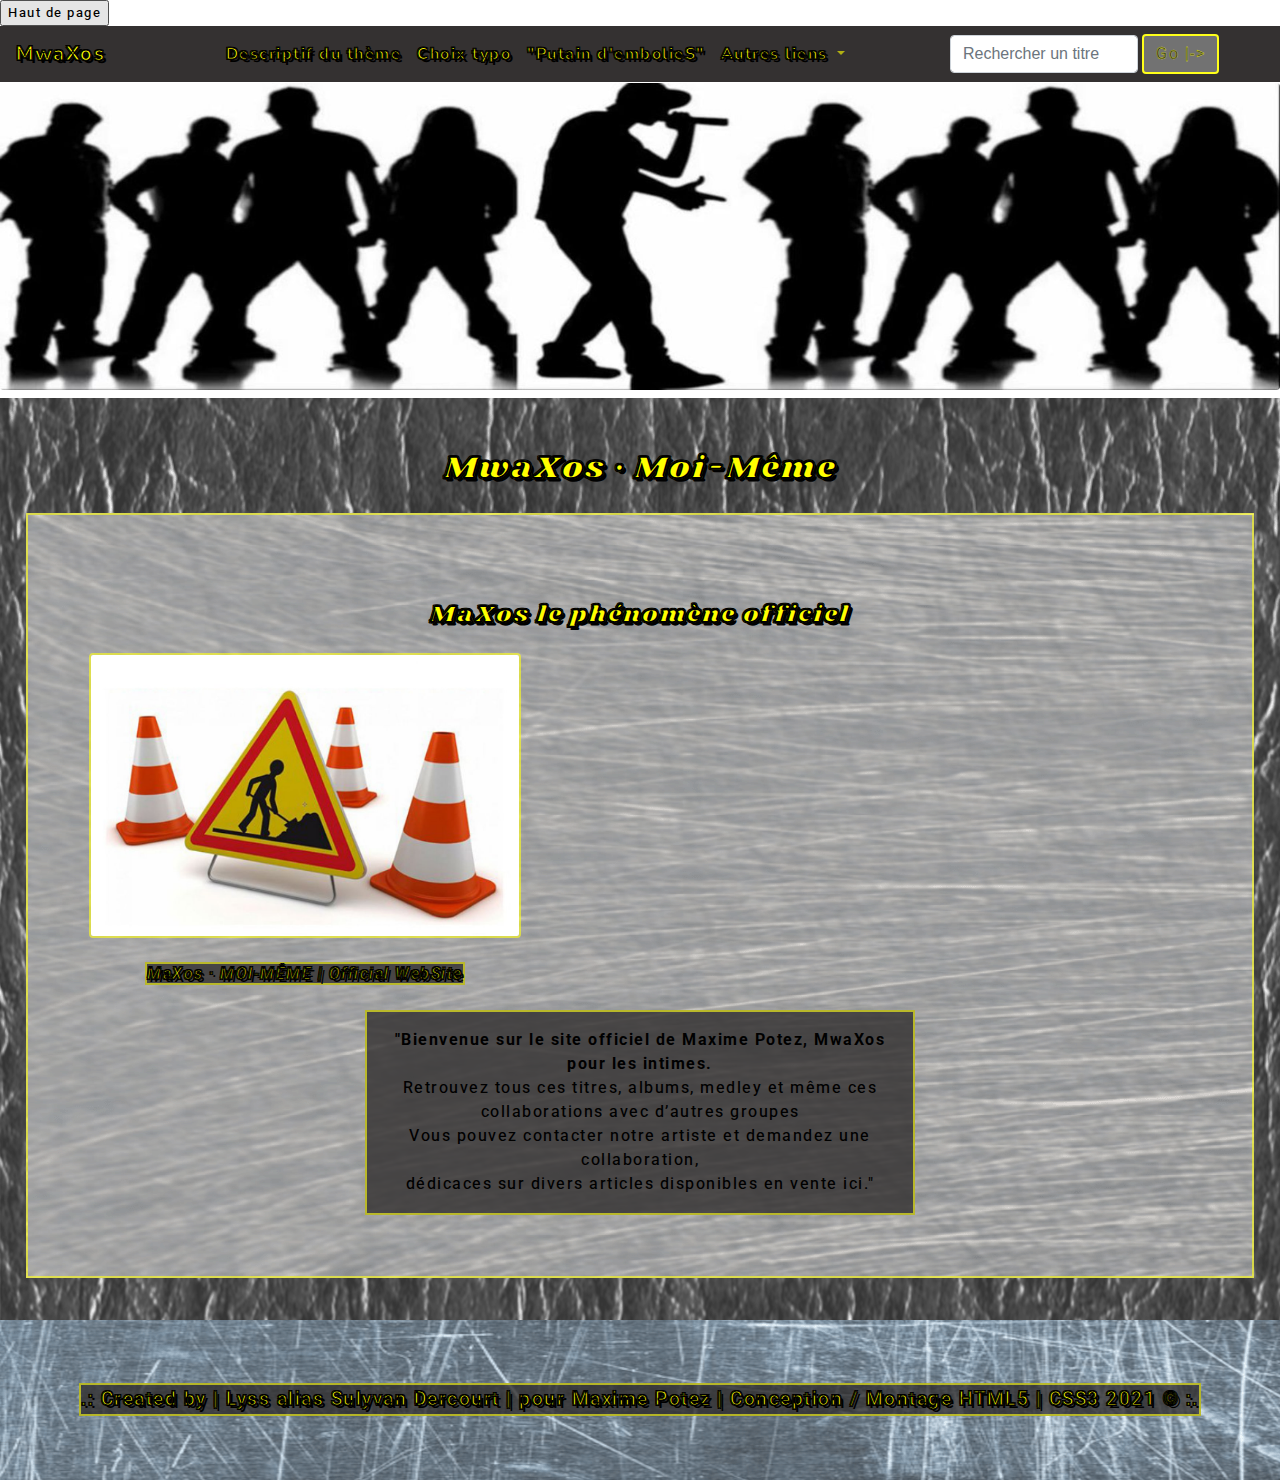
<file: page/playlist.html>
<!DOCTYPE html>
<html lang="fr">
    <head>
        <meta charset="utf-8">
        <!-- configuration responsive -->
        <meta name="viewport" content="width=device-width, initial-scale=1.0">
        <meta http-equiv="X-UA-Compatible" content="IE=edge">
        <!-- css compiled -->
        <link rel="stylesheet" type="text/css" href="../public/assets/css/style.min.css">
        <!-- IDENTITÉ DU SITE -->
        <!-- description du site -->
        <meta name="description" content="MwaXos · `Moi-Même` | Auteur · Compositeur · Interpête">
        <!-- mots clefs -->
        <meta name="keywords" content="MwaXos,  , ">
        <!-- autorisation de l'indexage google
        <meta name="robots" content="index, follow"> -->
        <!-- icon du site -->
        <link rel="icon" type="image/x-icon" sizes="52x52" href="../public/assets/media/icon/favicon.ico">
        <title>MwaXos | Playlist</title>
    </head>
    <body>
        <div>
            <button onclick="returnPlaylistUp()"
                    id="haut"
                    title="Retour haut de page">
                Haut de page
            </button>
        </div>
        <header>
            <nav class="navbar navbar-expand-md navbar-dark bg-dark">
                <a class="navbar-brand title-typo-style"
                   title="..."
                   href="../index.html">
                    MwaXos
                    <span class="sr-only">
                        (current)
                    </span>
                </a>
                <button class="navbar-toggler" type="button" data-toggle="collapse" data-target="#navbarsExampleDefault" aria-controls="navbarsExampleDefault" aria-expanded="false" aria-label="Toggle navigation">
                    <span class="navbar-toggler-icon"></span>
                </button>
                <div class="collapse navbar-collapse"
                     id="navbarsExampleDefault">
                    <ul class="navbar-nav m-auto">
                        <li class="nav-item">
                            <a class="nav-link title-typo-style"
                               title="..."
                               href="../page/descriptif.html">
                                Descriptif du thème
                            </a>
                        </li>
                        <li class="nav-item">
                            <a class="nav-link title-typo-style"
                               title="..."
                               href="../page/choiceFonts.html">
                                Choix typo
                            </a>
                        </li>
                        <li class="nav-item">
                            <a class="nav-link title-typo-style"
                               title="..."
                               href="../page/projets.html">
                                "Putain d'embolieS"
                            </a>
                        </li>
                        <li class="nav-item dropdown">
                            <a id="dropdown01" class="nav-link dropdown-toggle title-typo-style"
                               title="..." href="#" data-toggle="dropdown" aria-haspopup="true" aria-expanded="false">
                                Autres liens
                            </a>
                            <div class="dropdown-menu" aria-labelledby="dropdown01">
                                <a class="dropdown-item"
                                   title="..."
                                   href="../page/boutique.html">
                                    Boutique
                                </a>
                                <a class="dropdown-item"
                                   title="..."
                                   href="../page/plateformeMusicale.html">
                                    Plateforme d’écoute
                                </a>
                                <a class="dropdown-item"
                                   title="..."
                                   href="../page/contact.html">
                                    Contact
                                </a>
                            </div>
                        </li>
                    </ul>
                    <form class="form-inline my-2 my-lg-0">
                        <input class="form-control" type="text"
                               placeholder="Rechercher un titre" aria-label="Search">
                        <button class="btn ml-1 my-2 my-sm-0" type="submit" title="...">
                            Go |->
                        </button>
                    </form>
                </div>
            </nav>
            <img src="../public/assets/media/img/maxosTeam.jpg"
                 class="picture figure-img img-fluid rounded team-bann"
                 title="..."
                 alt="...">
        </header>
        <main>
            <section class="container-content d-flex flex-column">
                <h1 class="h1 title-typo-style">
                    MwaXos · Moi-Même
                </h1>
                <ul>
                    <li class="bagd-metal-img li-size border-theme">
                        <h2 class="title-typo-style">
                            MaXos le phénomène officiel
                        </h2>
                        <div class="container-fig">
                            <figure>
                                <img src="../public/assets/media/img/bin/travaux.jpg"
                                     class="ml-0 picture figure-img img-fluid rounded sm-pic-square border-theme"
                                     title="..."
                                     alt="...">
                                <figcaption class="ml-0 mt-4 sm-fig-size m-resp">
                                    <cite class="title-typo-style border-theme background-theme">
                                        MaXos · MOI-MÊME | Official WebSite
                                    </cite>
                                </figcaption>
                            </figure>
                            <p class="mt-4 lg-text-descr border-theme background-theme">
                                <strong>
                                    "Bienvenue sur le site officiel de Maxime Potez, MwaXos pour les intimes.
                                </strong> <br>
                                Retrouvez tous ces titres, albums, medley et même ces collaborations avec d’autres groupes <br>
                                Vous pouvez contacter notre artiste et demandez une collaboration, <br>
                                dédicaces sur divers articles disponibles en vente ici."<br>
                            </p>
                        </div>
                    </li>
                </ul>
            </section>
        </main>
        <footer>
            <p class="title-typo-style footer-txt">
                .: Created by | Lyss alias Sulyvan Dercourt | pour Maxime Potez | Conception / Montage HTML5 | CSS3 2021 © :.
            </p>
        </footer>
        <!-- LOCAL SCRIPT MIN -->
        <script src="../public/assets/js/jQuery351.min.js" type="text/javascript"></script>
        <!-- BOOSTRAP 406 JS MIN !-->
        <script src="../public/assets/js/bootstrap.bundle.min.js" type="text/javascript"></script>
        <!-- scroll !-->
        <script src="../public/assets/js/scroll.js" type="text/javascript"></script>
        <!-- ANIME.JS;
        <script src="public/assets/js/anime.min.js" type="text/javascript"></script>
        &lt;!&ndash; EXTERNE TEMPLATE &ndash;&gt;
        <script src="public/assets/js/template.min.js" type="text/javascript"></script>-->
    </body>
</html>
</file>
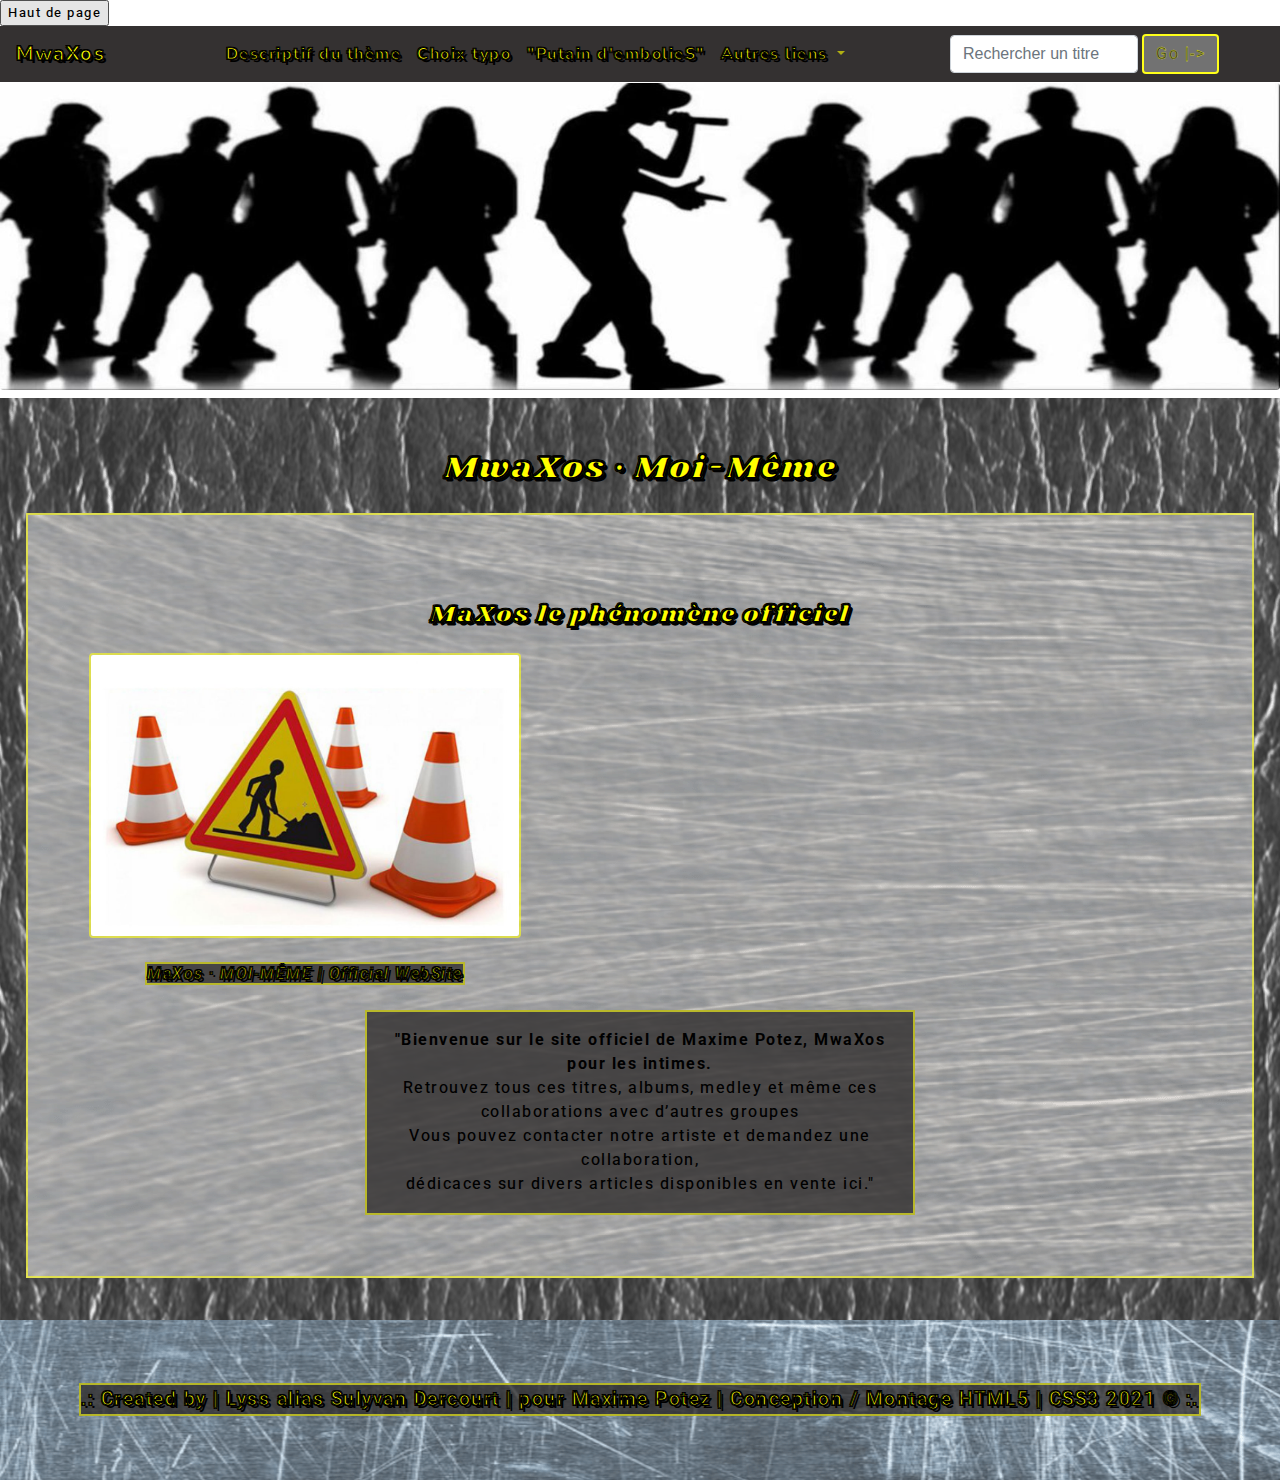
<file: page/projets.html>
<!DOCTYPE html>
<html lang="fr">
    <head>
        <meta charset="utf-8">
        <!-- configuration responsive -->
        <meta name="viewport" content="width=device-width, initial-scale=1.0">
        <meta http-equiv="X-UA-Compatible" content="IE=edge">
        <!-- css compiled -->
        <link rel="stylesheet" type="text/css" href="../public/assets/css/style.min.css">
        <!-- IDENTITÉ DU SITE -->
        <!-- description du site -->
        <meta name="description" content="MwaXos · `Moi-Même` | Auteur · Compositeur · Interpête">
        <!-- mots clefs -->
        <meta name="keywords" content="MwaXos,  , ">
        <!-- autorisation de l'indexage google
        <meta name="robots" content="index, follow"> -->
        <!-- icon du site -->
        <link rel="icon" type="image/x-icon" sizes="52x52" href="../public/assets/media/icon/favicon.ico">
        <title>MwaXos | Projets</title>
    </head>
    <body>
        <div>
            <button onclick="ReturnProjectUp()"
                    id="haut"
                    title="Retour haut de page">
                Haut de page
            </button>
        </div>
        <header>
            <nav class="navbar navbar-expand-md navbar-dark bg-dark">
                <a class="navbar-brand title-typo-style"
                   title="..."
                   href="../index.html">
                    MwaXos
                    <span class="sr-only">
                        (current)
                    </span>
                </a>
                <button class="navbar-toggler" type="button" data-toggle="collapse" data-target="#navbarsExampleDefault" aria-controls="navbarsExampleDefault" aria-expanded="false" aria-label="Toggle navigation">
                    <span class="navbar-toggler-icon"></span>
                </button>
                <div class="collapse navbar-collapse"
                     id="navbarsExampleDefault">
                    <ul class="navbar-nav m-auto">
                        <li class="nav-item">
                            <a class="nav-link title-typo-style"
                               title="..."
                               href="../page/descriptif.html">
                                Descriptif du thème
                            </a>
                        </li>
                        <li class="nav-item">
                            <a class="nav-link title-typo-style"
                               title="..."
                               href="../page/choiceFonts.html">
                                Choix typo
                            </a>
                        </li>
                        <li class="nav-item">
                            <a class="nav-link title-typo-style"
                               title="..."
                               href="../page/projets.html">
                                "Putain d'embolieS"
                            </a>
                        </li>
                        <li class="nav-item dropdown">
                            <a id="dropdown01" class="nav-link dropdown-toggle title-typo-style"
                               title="..." href="#" data-toggle="dropdown" aria-haspopup="true" aria-expanded="false">
                                Autres liens
                            </a>
                            <div class="dropdown-menu" aria-labelledby="dropdown01">
                                <a class="dropdown-item"
                                   title="..."
                                   href="../page/playlist.html">
                                    Playlist
                                </a>
                                <a class="dropdown-item"
                                   title="..."
                                   href="../page/boutique.html">
                                    Boutique
                                </a>
                                <a class="dropdown-item"
                                   title="..."
                                   href="../page/plateformeMusicale.html">
                                    Plateforme d’écoute
                                </a>
                                <a class="dropdown-item"
                                   title="..."
                                   href="../page/contact.html">
                                    Contact
                                </a>
                            </div>
                        </li>
                    </ul>
                    <form class="form-inline my-2 my-lg-0">
                        <input class="form-control" type="text"
                               placeholder="Rechercher un titre" aria-label="Search">
                        <button class="btn ml-1 my-2 my-sm-0" type="submit" title="...">
                            Go |->
                        </button>
                    </form>
                </div>
            </nav>
            <img src="../public/assets/media/img/maxosTeam.jpg"
                 class="picture figure-img img-fluid rounded team-bann"
                 title="..."
                 alt="...">
        </header>
        <main class="projets">
            <section class="container-content d-flex flex-column">
                <h1 class="h1 title-typo-style">
                    MwaXos · Moi-Même
                </h1>
                <ul>
                    <li class="bagd-metal-img li-size border-theme">
                        <h2 class="title-typo-style">
                            MaXos le phénomène officiel
                        </h2>
                        <div class="container-fig">
                            <figure>
                                <img src="../public/assets/media/img/bin/travaux.jpg"
                                     class="ml-0 picture figure-img img-fluid rounded sm-pic-square border-theme"
                                     title="..."
                                     alt="...">
                                <figcaption class="ml-0 mt-4 sm-fig-size m-resp">
                                    <cite class="title-typo-style border-theme background-theme">
                                        MaXos · MOI-MÊME | Official WebSite
                                    </cite>
                                </figcaption>
                            </figure>
                            <p class="mt-4 lg-text-descr border-theme background-theme">
                                <strong>
                                    "Bienvenue sur le site officiel de Maxime Potez, MwaXos pour les intimes.
                                </strong> <br>
                                Retrouvez tous ces titres, albums, medley et même ces collaborations avec d’autres groupes <br>
                                Vous pouvez contacter notre artiste et demandez une collaboration, <br>
                                dédicaces sur divers articles disponibles en vente ici."<br>
                            </p>
                        </div>
                    </li>
                </ul>
            </section>
        </main>
        <footer>
            <p class="title-typo-style footer-txt">
                .: Created by | Lyss alias Sulyvan Dercourt | pour Maxime Potez | Conception / Montage HTML5 | CSS3 2021 © :.
            </p>
        </footer>
        <!-- LOCAL SCRIPT MIN -->
        <script src="../public/assets/js/jQuery351.min.js" type="text/javascript"></script>
        <!-- BOOSTRAP 406 JS MIN !-->
        <script src="../public/assets/js/bootstrap.bundle.min.js" type="text/javascript"></script>
        <!-- scroll !-->
        <script src="../public/assets/js/scroll.js" type="text/javascript"></script>
        <!-- ANIME.JS;
        <script src="public/assets/js/anime.min.js" type="text/javascript"></script>
        &lt;!&ndash; EXTERNE TEMPLATE &ndash;&gt;
        <script src="public/assets/js/template.min.js" type="text/javascript"></script>-->
    </body>
</html>
</file>
<file: public/assets/css/choiceFonts.css>
@font-face {
    font-family: 'aAnotherTag';
    font-style: normal;
    font-weight: normal;
    src: local('aAnotherTag'), url('../font/aAnotherTag.ttf') format('truetype');
}
.title-font1 {
    font-family: 'aAnotherTag';
    font-weight: normal;
    font-size: 24px;
    color: whitesmoke;
}
.title-font1-1 {
    font-family: 'aAnotherTag';
    font-weight: normal;
    font-size: 18px;
    color: whitesmoke;
}
/***************** ^ OK ^ *******************/

@font-face {
    font-family: 'aAttackGraffiti';
    font-style: normal;
    font-weight: normal;
    src: local('aAttackGraffiti'), url('../font/aAttackGraffiti.ttf') format('truetype');
}
.title-font2 {
    font-family: 'aAttackGraffiti';
    font-weight: normal;
    font-size: 18px;
    color: whitesmoke;
}
.title-font2-2 {
    font-family: 'aAttackGraffiti';
    font-weight: normal;
    font-size: 14px;
    color: whitesmoke;
}
/***************** ^ OK ^ *******************/

@font-face {
    font-family: 'adrip';
    font-style: normal;
    font-weight: normal;
    src: local('adrip'), url('../font/adrip.ttf') format('truetype');
}
.title-font3 {
    font-family: 'adrip';
    font-weight: normal;
    font-size: 24px;
    color: whitesmoke;
}
.title-font3-3{
    font-family: 'adrip';
    font-weight: normal;
    font-size: 20px;
    color: whitesmoke;
}
/***************** ^  ^ *******************/

@font-face {
    font-family: 'BlankRiver';
    font-style: normal;
    font-weight: normal;
    src: local('BlankRiver'), url('../font/BlankRiver.ttf') format('truetype');
}
.title-font4 {
    font-family: 'BlankRiver';
    font-weight: normal;
    font-size: 24px;
    color: whitesmoke;
}
.title-font4-4 {
    font-family: 'BlankRiver';
    font-weight: normal;
    font-size: 20px;
    color: whitesmoke;
}
/***************** ^  ^ *******************/

@font-face {
    font-family: 'BombfrontTrial';
    font-style: normal;
    font-weight: normal;
    src: local('BombfrontTrial'), url('../font/BombfrontTrial.ttf') format('truetype');
}
.title-font5 {
    font-family: 'BombfrontTrial';
    font-weight: normal;
    font-size: 20px;
    color: whitesmoke;
}
.title-font5-5 {
    font-family: 'BombfrontTrial';
    font-weight: normal;
    font-size: 18px;
    color: whitesmoke;
}
/***************** ^  ^ *******************/

@font-face {
    font-family: 'Bombing';
    font-style: normal;
    font-weight: normal;
    src: local('Bombing'), url('../font/Bombing.ttf') format('truetype');
}
.title-font6 {
    font-family: 'Bombing';
    font-weight: normal;
    font-size: 24px;
    color: whitesmoke;
}
.title-font6-6 {
    font-family: 'Bombing';
    font-weight: normal;
    font-size: 20px;
    color: whitesmoke;
}
/***************** ^  ^ *******************/

@font-face {
    font-family: 'BubbleFont';
    font-style: normal;
    font-weight: normal;
    src: local('BubbleFont'), url('../font/BubbleFont.ttf') format('truetype');
}
.title-font7 {
    font-family: 'BubbleFont';
    font-weight: normal;
    font-size: 18px;
    color: whitesmoke;
}
.title-font7-7 {
    font-family: 'BubbleFont';
    font-weight: normal;
    font-size: 16px;
    color: whitesmoke;
}
/***************** ^  ^ *******************/

@font-face {
    font-family: 'DocalismeOnStreet';
    font-style: normal;
    font-weight: normal;
    src: local('DocalismeOnStreet'), url('../font/DocalismeOnStreet.ttf') format('truetype');
}
.title-font8 {
    font-family: 'DocalismeOnStreet';
    font-weight: normal;
    font-size: 24px;
    color: whitesmoke;
}
.title-font8-8 {
    font-family: 'DocalismeOnStreet';
    font-weight: normal;
    font-size: 20px;
    color: whitesmoke;
}
/***************** ^  ^ *******************/

@font-face {
    font-family: 'graffontDrop';
    font-style: normal;
    font-weight: normal;
    src: local('graffontDrop'), url('../font/graffontDrop.ttf') format('truetype');
}
.title-font9 {
    font-family: 'graffontDrop';
    font-weight: normal;
    font-size: 20px;
    color: whitesmoke;
}
.title-font9-9 {
    font-family: 'graffontDrop';
    font-weight: normal;
    font-size: 18px;
    color: whitesmoke;
}
/***************** ^  ^ *******************/

@font-face {
    font-family: 'graffontiAtomicBomb';
    font-style: normal;
    font-weight: normal;
    src: local('graffontiAtomicBomb'), url('../font/graffontiAtomicBomb.ttf') format('truetype');
}
.title-font10 {
    font-family: 'graffontiAtomicBomb';
    font-weight: normal;
    font-size: 20px;
    color: whitesmoke;
}
.title-font10-10 {
    font-family: 'graffontiAtomicBomb';
    font-weight: normal;
    font-size: 18px;
    color: whitesmoke;
}
/***************** ^  ^ *******************/

@font-face {
    font-family: 'graffontiGradientFill';
    font-style: normal;
    font-weight: normal;
    src: local('graffontiGradientFill'), url('../font/graffontiGradientFill.ttf') format('truetype');
}
.title-font11 {
    font-family: 'graffontiGradientFill';
    font-weight: normal;
    font-size: 20px;
    color: whitesmoke;
}
.title-font11-11 {
    font-family: 'graffontiGradientFill';
    font-weight: normal;
    font-size: 18px;
    color: whitesmoke;
}
/***************** ^  ^ *******************/

@font-face {
    font-family: 'KortzDemo';
    font-style: normal;
    font-weight: normal;
    src: local('KortzDemo'), url('../font/KortzDemo.ttf') format('truetype');
}
.title-font12 {
    font-family: 'KortzDemo';
    font-weight: normal;
    font-size: 20px;
    color: whitesmoke;
}
.title-font12-12 {
    font-family: 'KortzDemo';
    font-weight: normal;
    font-size: 18px;
    color: whitesmoke;
}
/***************** ^  ^ *******************/

@font-face {
    font-family: 'Mostwasted';
    font-style: normal;
    font-weight: normal;
    src: local('Mostwasted'), url('../font/Mostwasted.ttf') format('truetype');
}
.title-font14 {
    font-family: 'Mostwasted';
    font-weight: normal;
    font-size: 24px;
    color: whitesmoke;
}
.title-font14-14 {
    font-family: 'Mostwasted';
    font-weight: normal;
    font-size: 18px;
    color: whitesmoke;
}
/***************** ^  ^ *******************/

@font-face {
    font-family: 'NextCustom';
    font-style: normal;
    font-weight: normal;
    src: local('NextCustom'), url('../font/NextCustom.ttf') format('truetype');
}
.title-font15 {
    font-family: 'NextCustom';
    font-weight: normal;
    font-size: 16px;
    color: whitesmoke;
}
.title-font15-15 {
    font-family: 'NextCustom';
    font-weight: normal;
    font-size: 12px;
    color: whitesmoke;
}
/***************** ^  ^ *******************/


@font-face {
    font-family: 'Smasher312Custom';
    font-style: normal;
    font-weight: normal;
    src: local('Smasher312Custom'), url('../font/Smasher312Custom.ttf') format('truetype');
}
.title-font17 {
    font-family: 'Smasher312Custom';
    font-weight: normal;
    font-size: 10px;
    color: whitesmoke;
}
.title-font17-17 {
    font-family: 'Smasher312Custom';
    font-weight: normal;
    font-size: 18px;
    color: whitesmoke;
}
/***************** ^  ^ *******************/

@font-face {
    font-family: 'Street Wars Demo';
    font-style: normal;
    font-weight: normal;
    src: local('Street Wars Demo'), url('../font/Street Wars Demo.ttf') format('truetype');
}
.title-font18 {
    font-family: 'Street Wars Demo';
    font-weight: normal;
    font-size: 26px;
    color: whitesmoke;
}
.title-font18-18 {
    font-family: 'Street Wars Demo';
    font-weight: normal;
    font-size: 22px;
    color: whitesmoke;
}
/***************** ^  ^ *******************/

@font-face {
    font-family: 'Streetlife';
    font-style: normal;
    font-weight: normal;
    src: local('Streetlife'), url('../font/Streetlife.ttf') format('truetype');
}
.title-font19 {
    font-family: 'Streetlife';
    font-weight: normal;
    font-size: 24px;
    color: whitesmoke;
}
.title-font19-19 {
    font-family: 'Streetlife';
    font-weight: normal;
    font-size: 18px;
    color: whitesmoke;
}
/***************** ^  ^ *******************/

@font-face {
    font-family: 'The GunslingeDemo';
    font-style: normal;
    font-weight: normal;
    src: local('The GunslingeDemo'), url('../font/The GunslingeDemo.ttf') format('truetype');
}
.title-font20 {
    font-family: 'The GunslingeDemo';
    font-weight: normal;
    font-size: 24px;
    color: whitesmoke;
}
.title-font20-20 {
    font-family: 'The GunslingeDemo';
    font-weight: normal;
    font-size: 18px;
    color: whitesmoke;
}
/***************** ^  ^ *******************/

@font-face {
    font-family: 'Urban Heroes';
    font-style: normal;
    font-weight: normal;
    src: local('Urban Heroes'), url('../font/Urban Heroes.ttf') format('truetype');
}
.title-font21 {
    font-family: 'Urban Heroes';
    font-weight: normal;
    font-size: 18px;
    color: whitesmoke;
}
.title-font21-21 {
    font-family: 'Urban Heroes';
    font-weight: normal;
    font-size: 14px;
    color: whitesmoke;
}
/***************** ^  ^ *******************/

@font-face {
    font-family: 'Streetlife';
    font-style: normal;
    font-weight: normal;
    src: local('Streetlife'), url('../font/Streetlife.ttf') format('truetype');
}
.title-font22 {
    font-family: 'Streetlife';
    font-weight: normal;
    font-size: 24px;
    color: whitesmoke;
}
.title-font22-22 {
    font-family: 'Streetlife';
    font-weight: normal;
    font-size: 20px;
    color: whitesmoke;
}
/***************** ^  ^ *******************/
</file>
<file: public/assets/css/style.min.css>
@import url("https://fonts.googleapis.com/css2?family=Nunito+Sans:ital,wght@0,200;0,600;0,800;1,200;1,300;1,600;1,800&family=Roboto:ital,wght@0,700;1,100;1,300;1,500&family=Shrikhand&family=Ubuntu:wght@300;500;700&display=swap");.PROD{background-color:yellow}.PROD1{background-color:blue}.PROD2{background-color:darkorange}.PROD3{background-color:red}.NONE{display:none}.img-fluid{max-width:100%;height:auto}.img-thumbnail{padding:.25rem;background-color:#fff;border:1px solid #dee2e6;border-radius:.25rem;max-width:100%;height:auto}.figure{display:inline-block}.figure-img{margin-bottom:.5rem;line-height:1}.figure-caption{font-size:90%;color:#6c757d}.container,.container-fluid,.container-sm,.container-md,.container-lg,.container-xl{width:100%;padding-right:15px;padding-left:15px;margin-right:auto;margin-left:auto}@media (min-width: 576px){.container,.container-sm{max-width:540px}}@media (min-width: 768px){.container,.container-sm,.container-md{max-width:720px}}@media (min-width: 992px){.container,.container-sm,.container-md,.container-lg{max-width:960px}}@media (min-width: 1200px){.container,.container-sm,.container-md,.container-lg,.container-xl{max-width:1140px}}.row{display:flex;flex-wrap:wrap;margin-right:-15px;margin-left:-15px}.no-gutters{margin-right:0;margin-left:0}.no-gutters>.col,.no-gutters>[class*="col-"]{padding-right:0;padding-left:0}.col-1,.col-2,.col-3,.col-4,.col-5,.col-6,.col-7,.col-8,.col-9,.col-10,.col-11,.col-12,.col,.col-auto,.col-sm-1,.col-sm-2,.col-sm-3,.col-sm-4,.col-sm-5,.col-sm-6,.col-sm-7,.col-sm-8,.col-sm-9,.col-sm-10,.col-sm-11,.col-sm-12,.col-sm,.col-sm-auto,.col-md-1,.col-md-2,.col-md-3,.col-md-4,.col-md-5,.col-md-6,.col-md-7,.col-md-8,.col-md-9,.col-md-10,.col-md-11,.col-md-12,.col-md,.col-md-auto,.col-lg-1,.col-lg-2,.col-lg-3,.col-lg-4,.col-lg-5,.col-lg-6,.col-lg-7,.col-lg-8,.col-lg-9,.col-lg-10,.col-lg-11,.col-lg-12,.col-lg,.col-lg-auto,.col-xl-1,.col-xl-2,.col-xl-3,.col-xl-4,.col-xl-5,.col-xl-6,.col-xl-7,.col-xl-8,.col-xl-9,.col-xl-10,.col-xl-11,.col-xl-12,.col-xl,.col-xl-auto{position:relative;width:100%;padding-right:15px;padding-left:15px}.col{flex-basis:0;flex-grow:1;max-width:100%}.row-cols-1>*{flex:0 0 100%;max-width:100%}.row-cols-2>*{flex:0 0 50%;max-width:50%}.row-cols-3>*{flex:0 0 33.33333%;max-width:33.33333%}.row-cols-4>*{flex:0 0 25%;max-width:25%}.row-cols-5>*{flex:0 0 20%;max-width:20%}.row-cols-6>*{flex:0 0 16.66667%;max-width:16.66667%}.col-auto{flex:0 0 auto;width:auto;max-width:100%}.col-1{flex:0 0 8.33333%;max-width:8.33333%}.col-2{flex:0 0 16.66667%;max-width:16.66667%}.col-3{flex:0 0 25%;max-width:25%}.col-4{flex:0 0 33.33333%;max-width:33.33333%}.col-5{flex:0 0 41.66667%;max-width:41.66667%}.col-6{flex:0 0 50%;max-width:50%}.col-7{flex:0 0 58.33333%;max-width:58.33333%}.col-8{flex:0 0 66.66667%;max-width:66.66667%}.col-9{flex:0 0 75%;max-width:75%}.col-10{flex:0 0 83.33333%;max-width:83.33333%}.col-11{flex:0 0 91.66667%;max-width:91.66667%}.col-12{flex:0 0 100%;max-width:100%}.order-first{order:-1}.order-last{order:13}.order-0{order:0}.order-1{order:1}.order-2{order:2}.order-3{order:3}.order-4{order:4}.order-5{order:5}.order-6{order:6}.order-7{order:7}.order-8{order:8}.order-9{order:9}.order-10{order:10}.order-11{order:11}.order-12{order:12}.offset-1{margin-left:8.33333%}.offset-2{margin-left:16.66667%}.offset-3{margin-left:25%}.offset-4{margin-left:33.33333%}.offset-5{margin-left:41.66667%}.offset-6{margin-left:50%}.offset-7{margin-left:58.33333%}.offset-8{margin-left:66.66667%}.offset-9{margin-left:75%}.offset-10{margin-left:83.33333%}.offset-11{margin-left:91.66667%}@media (min-width: 576px){.col-sm{flex-basis:0;flex-grow:1;max-width:100%}.row-cols-sm-1>*{flex:0 0 100%;max-width:100%}.row-cols-sm-2>*{flex:0 0 50%;max-width:50%}.row-cols-sm-3>*{flex:0 0 33.33333%;max-width:33.33333%}.row-cols-sm-4>*{flex:0 0 25%;max-width:25%}.row-cols-sm-5>*{flex:0 0 20%;max-width:20%}.row-cols-sm-6>*{flex:0 0 16.66667%;max-width:16.66667%}.col-sm-auto{flex:0 0 auto;width:auto;max-width:100%}.col-sm-1{flex:0 0 8.33333%;max-width:8.33333%}.col-sm-2{flex:0 0 16.66667%;max-width:16.66667%}.col-sm-3{flex:0 0 25%;max-width:25%}.col-sm-4{flex:0 0 33.33333%;max-width:33.33333%}.col-sm-5{flex:0 0 41.66667%;max-width:41.66667%}.col-sm-6{flex:0 0 50%;max-width:50%}.col-sm-7{flex:0 0 58.33333%;max-width:58.33333%}.col-sm-8{flex:0 0 66.66667%;max-width:66.66667%}.col-sm-9{flex:0 0 75%;max-width:75%}.col-sm-10{flex:0 0 83.33333%;max-width:83.33333%}.col-sm-11{flex:0 0 91.66667%;max-width:91.66667%}.col-sm-12{flex:0 0 100%;max-width:100%}.order-sm-first{order:-1}.order-sm-last{order:13}.order-sm-0{order:0}.order-sm-1{order:1}.order-sm-2{order:2}.order-sm-3{order:3}.order-sm-4{order:4}.order-sm-5{order:5}.order-sm-6{order:6}.order-sm-7{order:7}.order-sm-8{order:8}.order-sm-9{order:9}.order-sm-10{order:10}.order-sm-11{order:11}.order-sm-12{order:12}.offset-sm-0{margin-left:0}.offset-sm-1{margin-left:8.33333%}.offset-sm-2{margin-left:16.66667%}.offset-sm-3{margin-left:25%}.offset-sm-4{margin-left:33.33333%}.offset-sm-5{margin-left:41.66667%}.offset-sm-6{margin-left:50%}.offset-sm-7{margin-left:58.33333%}.offset-sm-8{margin-left:66.66667%}.offset-sm-9{margin-left:75%}.offset-sm-10{margin-left:83.33333%}.offset-sm-11{margin-left:91.66667%}}@media (min-width: 768px){.col-md{flex-basis:0;flex-grow:1;max-width:100%}.row-cols-md-1>*{flex:0 0 100%;max-width:100%}.row-cols-md-2>*{flex:0 0 50%;max-width:50%}.row-cols-md-3>*{flex:0 0 33.33333%;max-width:33.33333%}.row-cols-md-4>*{flex:0 0 25%;max-width:25%}.row-cols-md-5>*{flex:0 0 20%;max-width:20%}.row-cols-md-6>*{flex:0 0 16.66667%;max-width:16.66667%}.col-md-auto{flex:0 0 auto;width:auto;max-width:100%}.col-md-1{flex:0 0 8.33333%;max-width:8.33333%}.col-md-2{flex:0 0 16.66667%;max-width:16.66667%}.col-md-3{flex:0 0 25%;max-width:25%}.col-md-4{flex:0 0 33.33333%;max-width:33.33333%}.col-md-5{flex:0 0 41.66667%;max-width:41.66667%}.col-md-6{flex:0 0 50%;max-width:50%}.col-md-7{flex:0 0 58.33333%;max-width:58.33333%}.col-md-8{flex:0 0 66.66667%;max-width:66.66667%}.col-md-9{flex:0 0 75%;max-width:75%}.col-md-10{flex:0 0 83.33333%;max-width:83.33333%}.col-md-11{flex:0 0 91.66667%;max-width:91.66667%}.col-md-12{flex:0 0 100%;max-width:100%}.order-md-first{order:-1}.order-md-last{order:13}.order-md-0{order:0}.order-md-1{order:1}.order-md-2{order:2}.order-md-3{order:3}.order-md-4{order:4}.order-md-5{order:5}.order-md-6{order:6}.order-md-7{order:7}.order-md-8{order:8}.order-md-9{order:9}.order-md-10{order:10}.order-md-11{order:11}.order-md-12{order:12}.offset-md-0{margin-left:0}.offset-md-1{margin-left:8.33333%}.offset-md-2{margin-left:16.66667%}.offset-md-3{margin-left:25%}.offset-md-4{margin-left:33.33333%}.offset-md-5{margin-left:41.66667%}.offset-md-6{margin-left:50%}.offset-md-7{margin-left:58.33333%}.offset-md-8{margin-left:66.66667%}.offset-md-9{margin-left:75%}.offset-md-10{margin-left:83.33333%}.offset-md-11{margin-left:91.66667%}}@media (min-width: 992px){.col-lg{flex-basis:0;flex-grow:1;max-width:100%}.row-cols-lg-1>*{flex:0 0 100%;max-width:100%}.row-cols-lg-2>*{flex:0 0 50%;max-width:50%}.row-cols-lg-3>*{flex:0 0 33.33333%;max-width:33.33333%}.row-cols-lg-4>*{flex:0 0 25%;max-width:25%}.row-cols-lg-5>*{flex:0 0 20%;max-width:20%}.row-cols-lg-6>*{flex:0 0 16.66667%;max-width:16.66667%}.col-lg-auto{flex:0 0 auto;width:auto;max-width:100%}.col-lg-1{flex:0 0 8.33333%;max-width:8.33333%}.col-lg-2{flex:0 0 16.66667%;max-width:16.66667%}.col-lg-3{flex:0 0 25%;max-width:25%}.col-lg-4{flex:0 0 33.33333%;max-width:33.33333%}.col-lg-5{flex:0 0 41.66667%;max-width:41.66667%}.col-lg-6{flex:0 0 50%;max-width:50%}.col-lg-7{flex:0 0 58.33333%;max-width:58.33333%}.col-lg-8{flex:0 0 66.66667%;max-width:66.66667%}.col-lg-9{flex:0 0 75%;max-width:75%}.col-lg-10{flex:0 0 83.33333%;max-width:83.33333%}.col-lg-11{flex:0 0 91.66667%;max-width:91.66667%}.col-lg-12{flex:0 0 100%;max-width:100%}.order-lg-first{order:-1}.order-lg-last{order:13}.order-lg-0{order:0}.order-lg-1{order:1}.order-lg-2{order:2}.order-lg-3{order:3}.order-lg-4{order:4}.order-lg-5{order:5}.order-lg-6{order:6}.order-lg-7{order:7}.order-lg-8{order:8}.order-lg-9{order:9}.order-lg-10{order:10}.order-lg-11{order:11}.order-lg-12{order:12}.offset-lg-0{margin-left:0}.offset-lg-1{margin-left:8.33333%}.offset-lg-2{margin-left:16.66667%}.offset-lg-3{margin-left:25%}.offset-lg-4{margin-left:33.33333%}.offset-lg-5{margin-left:41.66667%}.offset-lg-6{margin-left:50%}.offset-lg-7{margin-left:58.33333%}.offset-lg-8{margin-left:66.66667%}.offset-lg-9{margin-left:75%}.offset-lg-10{margin-left:83.33333%}.offset-lg-11{margin-left:91.66667%}}@media (min-width: 1200px){.col-xl{flex-basis:0;flex-grow:1;max-width:100%}.row-cols-xl-1>*{flex:0 0 100%;max-width:100%}.row-cols-xl-2>*{flex:0 0 50%;max-width:50%}.row-cols-xl-3>*{flex:0 0 33.33333%;max-width:33.33333%}.row-cols-xl-4>*{flex:0 0 25%;max-width:25%}.row-cols-xl-5>*{flex:0 0 20%;max-width:20%}.row-cols-xl-6>*{flex:0 0 16.66667%;max-width:16.66667%}.col-xl-auto{flex:0 0 auto;width:auto;max-width:100%}.col-xl-1{flex:0 0 8.33333%;max-width:8.33333%}.col-xl-2{flex:0 0 16.66667%;max-width:16.66667%}.col-xl-3{flex:0 0 25%;max-width:25%}.col-xl-4{flex:0 0 33.33333%;max-width:33.33333%}.col-xl-5{flex:0 0 41.66667%;max-width:41.66667%}.col-xl-6{flex:0 0 50%;max-width:50%}.col-xl-7{flex:0 0 58.33333%;max-width:58.33333%}.col-xl-8{flex:0 0 66.66667%;max-width:66.66667%}.col-xl-9{flex:0 0 75%;max-width:75%}.col-xl-10{flex:0 0 83.33333%;max-width:83.33333%}.col-xl-11{flex:0 0 91.66667%;max-width:91.66667%}.col-xl-12{flex:0 0 100%;max-width:100%}.order-xl-first{order:-1}.order-xl-last{order:13}.order-xl-0{order:0}.order-xl-1{order:1}.order-xl-2{order:2}.order-xl-3{order:3}.order-xl-4{order:4}.order-xl-5{order:5}.order-xl-6{order:6}.order-xl-7{order:7}.order-xl-8{order:8}.order-xl-9{order:9}.order-xl-10{order:10}.order-xl-11{order:11}.order-xl-12{order:12}.offset-xl-0{margin-left:0}.offset-xl-1{margin-left:8.33333%}.offset-xl-2{margin-left:16.66667%}.offset-xl-3{margin-left:25%}.offset-xl-4{margin-left:33.33333%}.offset-xl-5{margin-left:41.66667%}.offset-xl-6{margin-left:50%}.offset-xl-7{margin-left:58.33333%}.offset-xl-8{margin-left:66.66667%}.offset-xl-9{margin-left:75%}.offset-xl-10{margin-left:83.33333%}.offset-xl-11{margin-left:91.66667%}}.form-control{display:block;width:100%;height:calc(1.5em + .75rem + 2px);padding:.375rem .75rem;font-size:1rem;font-weight:400;line-height:1.5;color:#495057;background-color:#fff;background-clip:padding-box;border:1px solid #ced4da;border-radius:.25rem;transition:border-color 0.15s ease-in-out,box-shadow 0.15s ease-in-out}@media (prefers-reduced-motion: reduce){.form-control{transition:none}}.form-control::-ms-expand{background-color:transparent;border:0}.form-control:-moz-focusring{color:transparent;text-shadow:0 0 0 #495057}.form-control:focus{color:#495057;background-color:#fff;border-color:#80bdff;outline:0;box-shadow:0 0 0 .2rem rgba(0,123,255,0.25)}.form-control::-moz-placeholder{color:#6c757d;opacity:1}.form-control:-ms-input-placeholder{color:#6c757d;opacity:1}.form-control::placeholder{color:#6c757d;opacity:1}.form-control:disabled,.form-control[readonly]{background-color:#e9ecef;opacity:1}input[type="date"].form-control,input[type="time"].form-control,input[type="datetime-local"].form-control,input[type="month"].form-control{-webkit-appearance:none;-moz-appearance:none;appearance:none}select.form-control:focus::-ms-value{color:#495057;background-color:#fff}.form-control-file,.form-control-range{display:block;width:100%}.col-form-label{padding-top:calc(.375rem + 1px);padding-bottom:calc(.375rem + 1px);margin-bottom:0;font-size:inherit;line-height:1.5}.col-form-label-lg{padding-top:calc(.5rem + 1px);padding-bottom:calc(.5rem + 1px);font-size:1.25rem;line-height:1.5}.col-form-label-sm{padding-top:calc(.25rem + 1px);padding-bottom:calc(.25rem + 1px);font-size:.875rem;line-height:1.5}.form-control-plaintext{display:block;width:100%;padding:.375rem 0;margin-bottom:0;font-size:1rem;line-height:1.5;color:#212529;background-color:transparent;border:solid transparent;border-width:1px 0}.form-control-plaintext.form-control-sm,.form-control-plaintext.form-control-lg{padding-right:0;padding-left:0}.form-control-sm{height:calc(1.5em + .5rem + 2px);padding:.25rem .5rem;font-size:.875rem;line-height:1.5;border-radius:.2rem}.form-control-lg{height:calc(1.5em + 1rem + 2px);padding:.5rem 1rem;font-size:1.25rem;line-height:1.5;border-radius:.3rem}select.form-control[size],select.form-control[multiple]{height:auto}textarea.form-control{height:auto}.form-group{margin-bottom:1rem}.form-text{display:block;margin-top:.25rem}.form-row{display:flex;flex-wrap:wrap;margin-right:-5px;margin-left:-5px}.form-row>.col,.form-row>[class*="col-"]{padding-right:5px;padding-left:5px}.form-check{position:relative;display:block;padding-left:1.25rem}.form-check-input{position:absolute;margin-top:.3rem;margin-left:-1.25rem}.form-check-input[disabled] ~ .form-check-label,.form-check-input:disabled ~ .form-check-label{color:#6c757d}.form-check-label{margin-bottom:0}.form-check-inline{display:inline-flex;align-items:center;padding-left:0;margin-right:.75rem}.form-check-inline .form-check-input{position:static;margin-top:0;margin-right:.3125rem;margin-left:0}.valid-feedback{display:none;width:100%;margin-top:.25rem;font-size:80%;color:#28a745}.valid-tooltip{position:absolute;top:100%;left:0;z-index:5;display:none;max-width:100%;padding:.25rem .5rem;margin-top:.1rem;font-size:.875rem;line-height:1.5;color:#fff;background-color:rgba(40,167,69,0.9);border-radius:.25rem}.form-row>.col>.valid-tooltip,.form-row>[class*="col-"]>.valid-tooltip{left:5px}.was-validated :valid ~ .valid-feedback,.was-validated :valid ~ .valid-tooltip,.is-valid ~ .valid-feedback,.is-valid ~ .valid-tooltip{display:block}.was-validated .form-control:valid,.form-control.is-valid{border-color:#28a745;padding-right:calc(1.5em + .75rem);background-image:url("data:image/svg+xml,%3csvg xmlns='http://www.w3.org/2000/svg' width='8' height='8' viewBox='0 0 8 8'%3e%3cpath fill='%2328a745' d='M2.3 6.73L.6 4.53c-.4-1.04.46-1.4 1.1-.8l1.1 1.4 3.4-3.8c.6-.63 1.6-.27 1.2.7l-4 4.6c-.43.5-.8.4-1.1.1z'/%3e%3c/svg%3e");background-repeat:no-repeat;background-position:right calc(.375em + .1875rem) center;background-size:calc(.75em + .375rem) calc(.75em + .375rem)}.was-validated .form-control:valid:focus,.form-control.is-valid:focus{border-color:#28a745;box-shadow:0 0 0 .2rem rgba(40,167,69,0.25)}.was-validated textarea.form-control:valid,textarea.form-control.is-valid{padding-right:calc(1.5em + .75rem);background-position:top calc(.375em + .1875rem) right calc(.375em + .1875rem)}.was-validated .custom-select:valid,.custom-select.is-valid{border-color:#28a745;padding-right:calc(.75em + 2.3125rem);background:url("data:image/svg+xml,%3csvg xmlns='http://www.w3.org/2000/svg' width='4' height='5' viewBox='0 0 4 5'%3e%3cpath fill='%23343a40' d='M2 0L0 2h4zm0 5L0 3h4z'/%3e%3c/svg%3e") right .75rem center/8px 10px no-repeat,#fff url("data:image/svg+xml,%3csvg xmlns='http://www.w3.org/2000/svg' width='8' height='8' viewBox='0 0 8 8'%3e%3cpath fill='%2328a745' d='M2.3 6.73L.6 4.53c-.4-1.04.46-1.4 1.1-.8l1.1 1.4 3.4-3.8c.6-.63 1.6-.27 1.2.7l-4 4.6c-.43.5-.8.4-1.1.1z'/%3e%3c/svg%3e") center right 1.75rem/calc(.75em + .375rem) calc(.75em + .375rem) no-repeat}.was-validated .custom-select:valid:focus,.custom-select.is-valid:focus{border-color:#28a745;box-shadow:0 0 0 .2rem rgba(40,167,69,0.25)}.was-validated .form-check-input:valid ~ .form-check-label,.form-check-input.is-valid ~ .form-check-label{color:#28a745}.was-validated .form-check-input:valid ~ .valid-feedback,.was-validated .form-check-input:valid ~ .valid-tooltip,.form-check-input.is-valid ~ .valid-feedback,.form-check-input.is-valid ~ .valid-tooltip{display:block}.was-validated .custom-control-input:valid ~ .custom-control-label,.custom-control-input.is-valid ~ .custom-control-label{color:#28a745}.was-validated .custom-control-input:valid ~ .custom-control-label::before,.custom-control-input.is-valid ~ .custom-control-label::before{border-color:#28a745}.was-validated .custom-control-input:valid:checked ~ .custom-control-label::before,.custom-control-input.is-valid:checked ~ .custom-control-label::before{border-color:#34ce57;background-color:#34ce57}.was-validated .custom-control-input:valid:focus ~ .custom-control-label::before,.custom-control-input.is-valid:focus ~ .custom-control-label::before{box-shadow:0 0 0 .2rem rgba(40,167,69,0.25)}.was-validated .custom-control-input:valid:focus:not(:checked) ~ .custom-control-label::before,.custom-control-input.is-valid:focus:not(:checked) ~ .custom-control-label::before{border-color:#28a745}.was-validated .custom-file-input:valid ~ .custom-file-label,.custom-file-input.is-valid ~ .custom-file-label{border-color:#28a745}.was-validated .custom-file-input:valid:focus ~ .custom-file-label,.custom-file-input.is-valid:focus ~ .custom-file-label{border-color:#28a745;box-shadow:0 0 0 .2rem rgba(40,167,69,0.25)}.invalid-feedback{display:none;width:100%;margin-top:.25rem;font-size:80%;color:#dc3545}.invalid-tooltip{position:absolute;top:100%;left:0;z-index:5;display:none;max-width:100%;padding:.25rem .5rem;margin-top:.1rem;font-size:.875rem;line-height:1.5;color:#fff;background-color:rgba(220,53,69,0.9);border-radius:.25rem}.form-row>.col>.invalid-tooltip,.form-row>[class*="col-"]>.invalid-tooltip{left:5px}.was-validated :invalid ~ .invalid-feedback,.was-validated :invalid ~ .invalid-tooltip,.is-invalid ~ .invalid-feedback,.is-invalid ~ .invalid-tooltip{display:block}.was-validated .form-control:invalid,.form-control.is-invalid{border-color:#dc3545;padding-right:calc(1.5em + .75rem);background-image:url("data:image/svg+xml,%3csvg xmlns='http://www.w3.org/2000/svg' width='12' height='12' fill='none' stroke='%23dc3545' viewBox='0 0 12 12'%3e%3ccircle cx='6' cy='6' r='4.5'/%3e%3cpath stroke-linejoin='round' d='M5.8 3.6h.4L6 6.5z'/%3e%3ccircle cx='6' cy='8.2' r='.6' fill='%23dc3545' stroke='none'/%3e%3c/svg%3e");background-repeat:no-repeat;background-position:right calc(.375em + .1875rem) center;background-size:calc(.75em + .375rem) calc(.75em + .375rem)}.was-validated .form-control:invalid:focus,.form-control.is-invalid:focus{border-color:#dc3545;box-shadow:0 0 0 .2rem rgba(220,53,69,0.25)}.was-validated textarea.form-control:invalid,textarea.form-control.is-invalid{padding-right:calc(1.5em + .75rem);background-position:top calc(.375em + .1875rem) right calc(.375em + .1875rem)}.was-validated .custom-select:invalid,.custom-select.is-invalid{border-color:#dc3545;padding-right:calc(.75em + 2.3125rem);background:url("data:image/svg+xml,%3csvg xmlns='http://www.w3.org/2000/svg' width='4' height='5' viewBox='0 0 4 5'%3e%3cpath fill='%23343a40' d='M2 0L0 2h4zm0 5L0 3h4z'/%3e%3c/svg%3e") right .75rem center/8px 10px no-repeat,#fff url("data:image/svg+xml,%3csvg xmlns='http://www.w3.org/2000/svg' width='12' height='12' fill='none' stroke='%23dc3545' viewBox='0 0 12 12'%3e%3ccircle cx='6' cy='6' r='4.5'/%3e%3cpath stroke-linejoin='round' d='M5.8 3.6h.4L6 6.5z'/%3e%3ccircle cx='6' cy='8.2' r='.6' fill='%23dc3545' stroke='none'/%3e%3c/svg%3e") center right 1.75rem/calc(.75em + .375rem) calc(.75em + .375rem) no-repeat}.was-validated .custom-select:invalid:focus,.custom-select.is-invalid:focus{border-color:#dc3545;box-shadow:0 0 0 .2rem rgba(220,53,69,0.25)}.was-validated .form-check-input:invalid ~ .form-check-label,.form-check-input.is-invalid ~ .form-check-label{color:#dc3545}.was-validated .form-check-input:invalid ~ .invalid-feedback,.was-validated .form-check-input:invalid ~ .invalid-tooltip,.form-check-input.is-invalid ~ .invalid-feedback,.form-check-input.is-invalid ~ .invalid-tooltip{display:block}.was-validated .custom-control-input:invalid ~ .custom-control-label,.custom-control-input.is-invalid ~ .custom-control-label{color:#dc3545}.was-validated .custom-control-input:invalid ~ .custom-control-label::before,.custom-control-input.is-invalid ~ .custom-control-label::before{border-color:#dc3545}.was-validated .custom-control-input:invalid:checked ~ .custom-control-label::before,.custom-control-input.is-invalid:checked ~ .custom-control-label::before{border-color:#e4606d;background-color:#e4606d}.was-validated .custom-control-input:invalid:focus ~ .custom-control-label::before,.custom-control-input.is-invalid:focus ~ .custom-control-label::before{box-shadow:0 0 0 .2rem rgba(220,53,69,0.25)}.was-validated .custom-control-input:invalid:focus:not(:checked) ~ .custom-control-label::before,.custom-control-input.is-invalid:focus:not(:checked) ~ .custom-control-label::before{border-color:#dc3545}.was-validated .custom-file-input:invalid ~ .custom-file-label,.custom-file-input.is-invalid ~ .custom-file-label{border-color:#dc3545}.was-validated .custom-file-input:invalid:focus ~ .custom-file-label,.custom-file-input.is-invalid:focus ~ .custom-file-label{border-color:#dc3545;box-shadow:0 0 0 .2rem rgba(220,53,69,0.25)}.form-inline{display:flex;flex-flow:row wrap;align-items:center}.form-inline .form-check{width:100%}@media (min-width: 576px){.form-inline label{display:flex;align-items:center;justify-content:center;margin-bottom:0}.form-inline .form-group{display:flex;flex:0 0 auto;flex-flow:row wrap;align-items:center;margin-bottom:0}.form-inline .form-control{display:inline-block;width:auto;vertical-align:middle}.form-inline .form-control-plaintext{display:inline-block}.form-inline .input-group,.form-inline .custom-select{width:auto}.form-inline .form-check{display:flex;align-items:center;justify-content:center;width:auto;padding-left:0}.form-inline .form-check-input{position:relative;flex-shrink:0;margin-top:0;margin-right:.25rem;margin-left:0}.form-inline .custom-control{align-items:center;justify-content:center}.form-inline .custom-control-label{margin-bottom:0}}.btn{display:inline-block;color:#212529;text-align:center;vertical-align:middle;-webkit-user-select:none;-moz-user-select:none;-ms-user-select:none;user-select:none;background-color:rgba(128,128,128,0.83);-webkit-text-stroke:.3px yellow;font-weight:normal;border:2.5px solid #ffff1a !important;padding:.375rem .75rem;font-size:1rem;line-height:1.5;border-radius:.25rem;transition:color 0.15s ease-in-out,background-color 0.15s ease-in-out,border-color 0.15s ease-in-out,box-shadow 0.15s ease-in-out}@media (prefers-reduced-motion: reduce){.btn{transition:none}}.btn:hover{background-color:gray;color:#212529;text-decoration:none}.btn:focus,.btn.focus{outline:0;box-shadow:0 0 0 .2rem rgba(0,123,255,0.25)}.btn.disabled,.btn:disabled{opacity:.65}.btn:not(:disabled):not(.disabled){cursor:pointer}a.btn.disabled,fieldset:disabled a.btn{pointer-events:none}.btn-primary{color:#fff;background-color:#007bff;border-color:#007bff}.btn-primary:hover{color:#fff;background-color:#0069d9;border-color:#0062cc}.btn-primary:focus,.btn-primary.focus{color:#fff;background-color:#0069d9;border-color:#0062cc;box-shadow:0 0 0 .2rem rgba(38,143,255,0.5)}.btn-primary.disabled,.btn-primary:disabled{color:#fff;background-color:#007bff;border-color:#007bff}.btn-primary:not(:disabled):not(.disabled):active,.btn-primary:not(:disabled):not(.disabled).active,.show>.btn-primary.dropdown-toggle{color:#fff;background-color:#0062cc;border-color:#005cbf}.btn-primary:not(:disabled):not(.disabled):active:focus,.btn-primary:not(:disabled):not(.disabled).active:focus,.show>.btn-primary.dropdown-toggle:focus{box-shadow:0 0 0 .2rem rgba(38,143,255,0.5)}.btn-secondary{color:#fff;background-color:#6c757d;border-color:#6c757d}.btn-secondary:hover{color:#fff;background-color:#5a6268;border-color:#545b62}.btn-secondary:focus,.btn-secondary.focus{color:#fff;background-color:#5a6268;border-color:#545b62;box-shadow:0 0 0 .2rem rgba(130,138,145,0.5)}.btn-secondary.disabled,.btn-secondary:disabled{color:#fff;background-color:#6c757d;border-color:#6c757d}.btn-secondary:not(:disabled):not(.disabled):active,.btn-secondary:not(:disabled):not(.disabled).active,.show>.btn-secondary.dropdown-toggle{color:#fff;background-color:#545b62;border-color:#4e555b}.btn-secondary:not(:disabled):not(.disabled):active:focus,.btn-secondary:not(:disabled):not(.disabled).active:focus,.show>.btn-secondary.dropdown-toggle:focus{box-shadow:0 0 0 .2rem rgba(130,138,145,0.5)}.btn-success{color:#fff;background-color:#28a745;border-color:#28a745}.btn-success:hover{color:#fff;background-color:#218838;border-color:#1e7e34}.btn-success:focus,.btn-success.focus{color:#fff;background-color:#218838;border-color:#1e7e34;box-shadow:0 0 0 .2rem rgba(72,180,97,0.5)}.btn-success.disabled,.btn-success:disabled{color:#fff;background-color:#28a745;border-color:#28a745}.btn-success:not(:disabled):not(.disabled):active,.btn-success:not(:disabled):not(.disabled).active,.show>.btn-success.dropdown-toggle{color:#fff;background-color:#1e7e34;border-color:#1c7430}.btn-success:not(:disabled):not(.disabled):active:focus,.btn-success:not(:disabled):not(.disabled).active:focus,.show>.btn-success.dropdown-toggle:focus{box-shadow:0 0 0 .2rem rgba(72,180,97,0.5)}.btn-info{color:#fff;background-color:#17a2b8;border-color:#17a2b8}.btn-info:hover{color:#fff;background-color:#138496;border-color:#117a8b}.btn-info:focus,.btn-info.focus{color:#fff;background-color:#138496;border-color:#117a8b;box-shadow:0 0 0 .2rem rgba(58,176,195,0.5)}.btn-info.disabled,.btn-info:disabled{color:#fff;background-color:#17a2b8;border-color:#17a2b8}.btn-info:not(:disabled):not(.disabled):active,.btn-info:not(:disabled):not(.disabled).active,.show>.btn-info.dropdown-toggle{color:#fff;background-color:#117a8b;border-color:#10707f}.btn-info:not(:disabled):not(.disabled):active:focus,.btn-info:not(:disabled):not(.disabled).active:focus,.show>.btn-info.dropdown-toggle:focus{box-shadow:0 0 0 .2rem rgba(58,176,195,0.5)}.btn-warning{color:#212529;background-color:#ffc107;border-color:#ffc107}.btn-warning:hover{color:#212529;background-color:#e0a800;border-color:#d39e00}.btn-warning:focus,.btn-warning.focus{color:#212529;background-color:#e0a800;border-color:#d39e00;box-shadow:0 0 0 .2rem rgba(222,170,12,0.5)}.btn-warning.disabled,.btn-warning:disabled{color:#212529;background-color:#ffc107;border-color:#ffc107}.btn-warning:not(:disabled):not(.disabled):active,.btn-warning:not(:disabled):not(.disabled).active,.show>.btn-warning.dropdown-toggle{color:#212529;background-color:#d39e00;border-color:#c69500}.btn-warning:not(:disabled):not(.disabled):active:focus,.btn-warning:not(:disabled):not(.disabled).active:focus,.show>.btn-warning.dropdown-toggle:focus{box-shadow:0 0 0 .2rem rgba(222,170,12,0.5)}.btn-danger{color:#fff;background-color:#dc3545;border-color:#dc3545}.btn-danger:hover{color:#fff;background-color:#c82333;border-color:#bd2130}.btn-danger:focus,.btn-danger.focus{color:#fff;background-color:#c82333;border-color:#bd2130;box-shadow:0 0 0 .2rem rgba(225,83,97,0.5)}.btn-danger.disabled,.btn-danger:disabled{color:#fff;background-color:#dc3545;border-color:#dc3545}.btn-danger:not(:disabled):not(.disabled):active,.btn-danger:not(:disabled):not(.disabled).active,.show>.btn-danger.dropdown-toggle{color:#fff;background-color:#bd2130;border-color:#b21f2d}.btn-danger:not(:disabled):not(.disabled):active:focus,.btn-danger:not(:disabled):not(.disabled).active:focus,.show>.btn-danger.dropdown-toggle:focus{box-shadow:0 0 0 .2rem rgba(225,83,97,0.5)}.btn-light{color:#212529;background-color:#f8f9fa;border-color:#f8f9fa}.btn-light:hover{color:#212529;background-color:#e2e6ea;border-color:#dae0e5}.btn-light:focus,.btn-light.focus{color:#212529;background-color:#e2e6ea;border-color:#dae0e5;box-shadow:0 0 0 .2rem rgba(216,217,219,0.5)}.btn-light.disabled,.btn-light:disabled{color:#212529;background-color:#f8f9fa;border-color:#f8f9fa}.btn-light:not(:disabled):not(.disabled):active,.btn-light:not(:disabled):not(.disabled).active,.show>.btn-light.dropdown-toggle{color:#212529;background-color:#dae0e5;border-color:#d3d9df}.btn-light:not(:disabled):not(.disabled):active:focus,.btn-light:not(:disabled):not(.disabled).active:focus,.show>.btn-light.dropdown-toggle:focus{box-shadow:0 0 0 .2rem rgba(216,217,219,0.5)}.btn-dark{color:#fff;background-color:#343a40;border-color:#343a40}.btn-dark:hover{color:#fff;background-color:#23272b;border-color:#1d2124}.btn-dark:focus,.btn-dark.focus{color:#fff;background-color:#23272b;border-color:#1d2124;box-shadow:0 0 0 .2rem rgba(82,88,93,0.5)}.btn-dark.disabled,.btn-dark:disabled{color:#fff;background-color:#343a40;border-color:#343a40}.btn-dark:not(:disabled):not(.disabled):active,.btn-dark:not(:disabled):not(.disabled).active,.show>.btn-dark.dropdown-toggle{color:#fff;background-color:#1d2124;border-color:#171a1d}.btn-dark:not(:disabled):not(.disabled):active:focus,.btn-dark:not(:disabled):not(.disabled).active:focus,.show>.btn-dark.dropdown-toggle:focus{box-shadow:0 0 0 .2rem rgba(82,88,93,0.5)}.btn-outline-primary{color:#007bff;border-color:#007bff}.btn-outline-primary:hover{color:#fff;background-color:#007bff;border-color:#007bff}.btn-outline-primary:focus,.btn-outline-primary.focus{box-shadow:0 0 0 .2rem rgba(0,123,255,0.5)}.btn-outline-primary.disabled,.btn-outline-primary:disabled{color:#007bff;background-color:transparent}.btn-outline-primary:not(:disabled):not(.disabled):active,.btn-outline-primary:not(:disabled):not(.disabled).active,.show>.btn-outline-primary.dropdown-toggle{color:#fff;background-color:#007bff;border-color:#007bff}.btn-outline-primary:not(:disabled):not(.disabled):active:focus,.btn-outline-primary:not(:disabled):not(.disabled).active:focus,.show>.btn-outline-primary.dropdown-toggle:focus{box-shadow:0 0 0 .2rem rgba(0,123,255,0.5)}.btn-outline-secondary{color:#6c757d;border-color:#6c757d}.btn-outline-secondary:hover{color:#fff;background-color:#6c757d;border-color:#6c757d}.btn-outline-secondary:focus,.btn-outline-secondary.focus{box-shadow:0 0 0 .2rem rgba(108,117,125,0.5)}.btn-outline-secondary.disabled,.btn-outline-secondary:disabled{color:#6c757d;background-color:transparent}.btn-outline-secondary:not(:disabled):not(.disabled):active,.btn-outline-secondary:not(:disabled):not(.disabled).active,.show>.btn-outline-secondary.dropdown-toggle{color:#fff;background-color:#6c757d;border-color:#6c757d}.btn-outline-secondary:not(:disabled):not(.disabled):active:focus,.btn-outline-secondary:not(:disabled):not(.disabled).active:focus,.show>.btn-outline-secondary.dropdown-toggle:focus{box-shadow:0 0 0 .2rem rgba(108,117,125,0.5)}.btn-outline-success{color:#28a745;border-color:#28a745}.btn-outline-success:hover{color:#fff;background-color:#28a745;border-color:#28a745}.btn-outline-success:focus,.btn-outline-success.focus{box-shadow:0 0 0 .2rem rgba(40,167,69,0.5)}.btn-outline-success.disabled,.btn-outline-success:disabled{color:#28a745;background-color:transparent}.btn-outline-success:not(:disabled):not(.disabled):active,.btn-outline-success:not(:disabled):not(.disabled).active,.show>.btn-outline-success.dropdown-toggle{color:#fff;background-color:#28a745;border-color:#28a745}.btn-outline-success:not(:disabled):not(.disabled):active:focus,.btn-outline-success:not(:disabled):not(.disabled).active:focus,.show>.btn-outline-success.dropdown-toggle:focus{box-shadow:0 0 0 .2rem rgba(40,167,69,0.5)}.btn-outline-info{color:#17a2b8;border-color:#17a2b8}.btn-outline-info:hover{color:#fff;background-color:#17a2b8;border-color:#17a2b8}.btn-outline-info:focus,.btn-outline-info.focus{box-shadow:0 0 0 .2rem rgba(23,162,184,0.5)}.btn-outline-info.disabled,.btn-outline-info:disabled{color:#17a2b8;background-color:transparent}.btn-outline-info:not(:disabled):not(.disabled):active,.btn-outline-info:not(:disabled):not(.disabled).active,.show>.btn-outline-info.dropdown-toggle{color:#fff;background-color:#17a2b8;border-color:#17a2b8}.btn-outline-info:not(:disabled):not(.disabled):active:focus,.btn-outline-info:not(:disabled):not(.disabled).active:focus,.show>.btn-outline-info.dropdown-toggle:focus{box-shadow:0 0 0 .2rem rgba(23,162,184,0.5)}.btn-outline-warning{color:#ffc107;border-color:#ffc107}.btn-outline-warning:hover{color:#212529;background-color:#ffc107;border-color:#ffc107}.btn-outline-warning:focus,.btn-outline-warning.focus{box-shadow:0 0 0 .2rem rgba(255,193,7,0.5)}.btn-outline-warning.disabled,.btn-outline-warning:disabled{color:#ffc107;background-color:transparent}.btn-outline-warning:not(:disabled):not(.disabled):active,.btn-outline-warning:not(:disabled):not(.disabled).active,.show>.btn-outline-warning.dropdown-toggle{color:#212529;background-color:#ffc107;border-color:#ffc107}.btn-outline-warning:not(:disabled):not(.disabled):active:focus,.btn-outline-warning:not(:disabled):not(.disabled).active:focus,.show>.btn-outline-warning.dropdown-toggle:focus{box-shadow:0 0 0 .2rem rgba(255,193,7,0.5)}.btn-outline-danger{color:#dc3545;border-color:#dc3545}.btn-outline-danger:hover{color:#fff;background-color:#dc3545;border-color:#dc3545}.btn-outline-danger:focus,.btn-outline-danger.focus{box-shadow:0 0 0 .2rem rgba(220,53,69,0.5)}.btn-outline-danger.disabled,.btn-outline-danger:disabled{color:#dc3545;background-color:transparent}.btn-outline-danger:not(:disabled):not(.disabled):active,.btn-outline-danger:not(:disabled):not(.disabled).active,.show>.btn-outline-danger.dropdown-toggle{color:#fff;background-color:#dc3545;border-color:#dc3545}.btn-outline-danger:not(:disabled):not(.disabled):active:focus,.btn-outline-danger:not(:disabled):not(.disabled).active:focus,.show>.btn-outline-danger.dropdown-toggle:focus{box-shadow:0 0 0 .2rem rgba(220,53,69,0.5)}.btn-outline-light{color:#f8f9fa;border-color:#f8f9fa}.btn-outline-light:hover{color:#212529;background-color:#f8f9fa;border-color:#f8f9fa}.btn-outline-light:focus,.btn-outline-light.focus{box-shadow:0 0 0 .2rem rgba(248,249,250,0.5)}.btn-outline-light.disabled,.btn-outline-light:disabled{color:#f8f9fa;background-color:transparent}.btn-outline-light:not(:disabled):not(.disabled):active,.btn-outline-light:not(:disabled):not(.disabled).active,.show>.btn-outline-light.dropdown-toggle{color:#212529;background-color:#f8f9fa;border-color:#f8f9fa}.btn-outline-light:not(:disabled):not(.disabled):active:focus,.btn-outline-light:not(:disabled):not(.disabled).active:focus,.show>.btn-outline-light.dropdown-toggle:focus{box-shadow:0 0 0 .2rem rgba(248,249,250,0.5)}.btn-outline-dark{color:#343a40;border-color:#343a40}.btn-outline-dark:hover{color:#fff;background-color:#343a40;border-color:#343a40}.btn-outline-dark:focus,.btn-outline-dark.focus{box-shadow:0 0 0 .2rem rgba(52,58,64,0.5)}.btn-outline-dark.disabled,.btn-outline-dark:disabled{color:#343a40;background-color:transparent}.btn-outline-dark:not(:disabled):not(.disabled):active,.btn-outline-dark:not(:disabled):not(.disabled).active,.show>.btn-outline-dark.dropdown-toggle{color:#fff;background-color:#343a40;border-color:#343a40}.btn-outline-dark:not(:disabled):not(.disabled):active:focus,.btn-outline-dark:not(:disabled):not(.disabled).active:focus,.show>.btn-outline-dark.dropdown-toggle:focus{box-shadow:0 0 0 .2rem rgba(52,58,64,0.5)}.btn-link{font-weight:400;color:#007bff;text-decoration:none}.btn-link:hover{color:#0056b3;text-decoration:underline}.btn-link:focus,.btn-link.focus{text-decoration:underline}.btn-link:disabled,.btn-link.disabled{color:#6c757d;pointer-events:none}.btn-lg,.btn-group-lg>.btn{padding:.5rem 1rem;font-size:1.25rem;line-height:1.5;border-radius:.3rem}.btn-sm,.btn-group-sm>.btn{padding:.25rem .5rem;font-size:.875rem;line-height:1.5;border-radius:.2rem}.btn-block{display:block;width:100%}.btn-block+.btn-block{margin-top:.5rem}input[type="submit"].btn-block,input[type="reset"].btn-block,input[type="button"].btn-block{width:100%}.fade{transition:opacity 0.15s linear}@media (prefers-reduced-motion: reduce){.fade{transition:none}}.fade:not(.show){opacity:0}.collapse:not(.show){display:none}.collapsing{position:relative;height:0;overflow:hidden;transition:height 0.35s ease}@media (prefers-reduced-motion: reduce){.collapsing{transition:none}}.dropup,.dropright,.dropdown,.dropleft{position:relative}.dropdown-toggle{white-space:nowrap}.dropdown-toggle::after{display:inline-block;margin-left:.255em;vertical-align:.255em;content:"";border-top:.3em solid;border-right:.3em solid transparent;border-bottom:0;border-left:.3em solid transparent}.dropdown-toggle:empty::after{margin-left:0}.dropdown-menu{position:absolute;top:100%;left:0;z-index:1000;display:none;float:left;min-width:10rem;padding:.5rem 0;margin:.125rem 0 0;font-size:1rem;color:#212529;text-align:left;list-style:none;background-color:#fff;background-clip:padding-box;border:1px solid rgba(0,0,0,0.15);border-radius:.25rem}.dropdown-menu-left{right:auto;left:0}.dropdown-menu-right{right:0;left:auto}@media (min-width: 576px){.dropdown-menu-sm-left{right:auto;left:0}.dropdown-menu-sm-right{right:0;left:auto}}@media (min-width: 768px){.dropdown-menu-md-left{right:auto;left:0}.dropdown-menu-md-right{right:0;left:auto}}@media (min-width: 992px){.dropdown-menu-lg-left{right:auto;left:0}.dropdown-menu-lg-right{right:0;left:auto}}@media (min-width: 1200px){.dropdown-menu-xl-left{right:auto;left:0}.dropdown-menu-xl-right{right:0;left:auto}}.dropup .dropdown-menu{top:auto;bottom:100%;margin-top:0;margin-bottom:.125rem}.dropup .dropdown-toggle::after{display:inline-block;margin-left:.255em;vertical-align:.255em;content:"";border-top:0;border-right:.3em solid transparent;border-bottom:.3em solid;border-left:.3em solid transparent}.dropup .dropdown-toggle:empty::after{margin-left:0}.dropright .dropdown-menu{top:0;right:auto;left:100%;margin-top:0;margin-left:.125rem}.dropright .dropdown-toggle::after{display:inline-block;margin-left:.255em;vertical-align:.255em;content:"";border-top:.3em solid transparent;border-right:0;border-bottom:.3em solid transparent;border-left:.3em solid}.dropright .dropdown-toggle:empty::after{margin-left:0}.dropright .dropdown-toggle::after{vertical-align:0}.dropleft .dropdown-menu{top:0;right:100%;left:auto;margin-top:0;margin-right:.125rem}.dropleft .dropdown-toggle::after{display:inline-block;margin-left:.255em;vertical-align:.255em;content:""}.dropleft .dropdown-toggle::after{display:none}.dropleft .dropdown-toggle::before{display:inline-block;margin-right:.255em;vertical-align:.255em;content:"";border-top:.3em solid transparent;border-right:.3em solid;border-bottom:.3em solid transparent}.dropleft .dropdown-toggle:empty::after{margin-left:0}.dropleft .dropdown-toggle::before{vertical-align:0}.dropdown-menu[x-placement^="top"],.dropdown-menu[x-placement^="right"],.dropdown-menu[x-placement^="bottom"],.dropdown-menu[x-placement^="left"]{right:auto;bottom:auto}.dropdown-divider{height:0;margin:.5rem 0;overflow:hidden;border-top:1px solid #e9ecef}.dropdown-item{display:block;width:100%;padding:.25rem 1.5rem;clear:both;font-weight:400;color:#212529;text-align:inherit;white-space:nowrap;background-color:transparent;border:0}.dropdown-item:hover,.dropdown-item:focus{color:#16181b;text-decoration:none;background-color:#e9ecef}.dropdown-item.active,.dropdown-item:active{color:#fff;text-decoration:none;background-color:#007bff}.dropdown-item.disabled,.dropdown-item:disabled{color:#adb5bd;pointer-events:none;background-color:transparent}.dropdown-menu.show{display:block}.dropdown-header{display:block;padding:.5rem 1.5rem;margin-bottom:0;font-size:.875rem;color:#6c757d;white-space:nowrap}.dropdown-item-text{display:block;padding:.25rem 1.5rem;color:#212529}.btn-group,.btn-group-vertical{position:relative;display:inline-flex;vertical-align:middle}.btn-group>.btn,.btn-group-vertical>.btn{position:relative;flex:1 1 auto}.btn-group>.btn:hover,.btn-group-vertical>.btn:hover{z-index:1}.btn-group>.btn:focus,.btn-group>.btn:active,.btn-group>.btn.active,.btn-group-vertical>.btn:focus,.btn-group-vertical>.btn:active,.btn-group-vertical>.btn.active{z-index:1}.btn-toolbar{display:flex;flex-wrap:wrap;justify-content:flex-start}.btn-toolbar .input-group{width:auto}.btn-group>.btn:not(:first-child),.btn-group>.btn-group:not(:first-child){margin-left:-1px}.btn-group>.btn:not(:last-child):not(.dropdown-toggle),.btn-group>.btn-group:not(:last-child)>.btn{border-top-right-radius:0;border-bottom-right-radius:0}.btn-group>.btn:not(:first-child),.btn-group>.btn-group:not(:first-child)>.btn{border-top-left-radius:0;border-bottom-left-radius:0}.dropdown-toggle-split{padding-right:.5625rem;padding-left:.5625rem}.dropdown-toggle-split::after,.dropup .dropdown-toggle-split::after,.dropright .dropdown-toggle-split::after{margin-left:0}.dropleft .dropdown-toggle-split::before{margin-right:0}.btn-sm+.dropdown-toggle-split,.btn-group-sm>.btn+.dropdown-toggle-split{padding-right:.375rem;padding-left:.375rem}.btn-lg+.dropdown-toggle-split,.btn-group-lg>.btn+.dropdown-toggle-split{padding-right:.75rem;padding-left:.75rem}.btn-group-vertical{flex-direction:column;align-items:flex-start;justify-content:center}.btn-group-vertical>.btn,.btn-group-vertical>.btn-group{width:100%}.btn-group-vertical>.btn:not(:first-child),.btn-group-vertical>.btn-group:not(:first-child){margin-top:-1px}.btn-group-vertical>.btn:not(:last-child):not(.dropdown-toggle),.btn-group-vertical>.btn-group:not(:last-child)>.btn{border-bottom-right-radius:0;border-bottom-left-radius:0}.btn-group-vertical>.btn:not(:first-child),.btn-group-vertical>.btn-group:not(:first-child)>.btn{border-top-left-radius:0;border-top-right-radius:0}.btn-group-toggle>.btn,.btn-group-toggle>.btn-group>.btn{margin-bottom:0}.btn-group-toggle>.btn input[type="radio"],.btn-group-toggle>.btn input[type="checkbox"],.btn-group-toggle>.btn-group>.btn input[type="radio"],.btn-group-toggle>.btn-group>.btn input[type="checkbox"]{position:absolute;clip:rect(0, 0, 0, 0);pointer-events:none}.input-group{position:relative;display:flex;flex-wrap:wrap;align-items:stretch;width:100%}.input-group>.form-control,.input-group>.form-control-plaintext,.input-group>.custom-select,.input-group>.custom-file{position:relative;flex:1 1 auto;width:1%;min-width:0;margin-bottom:0}.input-group>.form-control+.form-control,.input-group>.form-control+.custom-select,.input-group>.form-control+.custom-file,.input-group>.form-control-plaintext+.form-control,.input-group>.form-control-plaintext+.custom-select,.input-group>.form-control-plaintext+.custom-file,.input-group>.custom-select+.form-control,.input-group>.custom-select+.custom-select,.input-group>.custom-select+.custom-file,.input-group>.custom-file+.form-control,.input-group>.custom-file+.custom-select,.input-group>.custom-file+.custom-file{margin-left:-1px}.input-group>.form-control:focus,.input-group>.custom-select:focus,.input-group>.custom-file .custom-file-input:focus ~ .custom-file-label{z-index:3}.input-group>.custom-file .custom-file-input:focus{z-index:4}.input-group>.form-control:not(:first-child),.input-group>.custom-select:not(:first-child){border-top-left-radius:0;border-bottom-left-radius:0}.input-group>.custom-file{display:flex;align-items:center}.input-group>.custom-file:not(:last-child) .custom-file-label,.input-group>.custom-file:not(:first-child) .custom-file-label{border-top-left-radius:0;border-bottom-left-radius:0}.input-group:not(.has-validation)>.form-control:not(:last-child),.input-group:not(.has-validation)>.custom-select:not(:last-child),.input-group:not(.has-validation)>.custom-file:not(:last-child) .custom-file-label::after{border-top-right-radius:0;border-bottom-right-radius:0}.input-group.has-validation>.form-control:nth-last-child(n+3),.input-group.has-validation>.custom-select:nth-last-child(n+3),.input-group.has-validation>.custom-file:nth-last-child(n+3) .custom-file-label::after{border-top-right-radius:0;border-bottom-right-radius:0}.input-group-prepend,.input-group-append{display:flex}.input-group-prepend .btn,.input-group-append .btn{position:relative;z-index:2}.input-group-prepend .btn:focus,.input-group-append .btn:focus{z-index:3}.input-group-prepend .btn+.btn,.input-group-prepend .btn+.input-group-text,.input-group-prepend .input-group-text+.input-group-text,.input-group-prepend .input-group-text+.btn,.input-group-append .btn+.btn,.input-group-append .btn+.input-group-text,.input-group-append .input-group-text+.input-group-text,.input-group-append .input-group-text+.btn{margin-left:-1px}.input-group-prepend{margin-right:-1px}.input-group-append{margin-left:-1px}.input-group-text{display:flex;align-items:center;padding:.375rem .75rem;margin-bottom:0;font-size:1rem;font-weight:400;line-height:1.5;color:#495057;text-align:center;white-space:nowrap;background-color:#e9ecef;border:1px solid #ced4da;border-radius:.25rem}.input-group-text input[type="radio"],.input-group-text input[type="checkbox"]{margin-top:0}.input-group-lg>.form-control:not(textarea),.input-group-lg>.custom-select{height:calc(1.5em + 1rem + 2px)}.input-group-lg>.form-control,.input-group-lg>.custom-select,.input-group-lg>.input-group-prepend>.input-group-text,.input-group-lg>.input-group-append>.input-group-text,.input-group-lg>.input-group-prepend>.btn,.input-group-lg>.input-group-append>.btn{padding:.5rem 1rem;font-size:1.25rem;line-height:1.5;border-radius:.3rem}.input-group-sm>.form-control:not(textarea),.input-group-sm>.custom-select{height:calc(1.5em + .5rem + 2px)}.input-group-sm>.form-control,.input-group-sm>.custom-select,.input-group-sm>.input-group-prepend>.input-group-text,.input-group-sm>.input-group-append>.input-group-text,.input-group-sm>.input-group-prepend>.btn,.input-group-sm>.input-group-append>.btn{padding:.25rem .5rem;font-size:.875rem;line-height:1.5;border-radius:.2rem}.input-group-lg>.custom-select,.input-group-sm>.custom-select{padding-right:1.75rem}.input-group>.input-group-prepend>.btn,.input-group>.input-group-prepend>.input-group-text,.input-group:not(.has-validation)>.input-group-append:not(:last-child)>.btn,.input-group:not(.has-validation)>.input-group-append:not(:last-child)>.input-group-text,.input-group.has-validation>.input-group-append:nth-last-child(n+3)>.btn,.input-group.has-validation>.input-group-append:nth-last-child(n+3)>.input-group-text,.input-group>.input-group-append:last-child>.btn:not(:last-child):not(.dropdown-toggle),.input-group>.input-group-append:last-child>.input-group-text:not(:last-child){border-top-right-radius:0;border-bottom-right-radius:0}.input-group>.input-group-append>.btn,.input-group>.input-group-append>.input-group-text,.input-group>.input-group-prepend:not(:first-child)>.btn,.input-group>.input-group-prepend:not(:first-child)>.input-group-text,.input-group>.input-group-prepend:first-child>.btn:not(:first-child),.input-group>.input-group-prepend:first-child>.input-group-text:not(:first-child){border-top-left-radius:0;border-bottom-left-radius:0}.custom-control{position:relative;z-index:1;display:block;min-height:1.5rem;padding-left:1.5rem;-webkit-print-color-adjust:exact;color-adjust:exact}.custom-control-inline{display:inline-flex;margin-right:1rem}.custom-control-input{position:absolute;left:0;z-index:-1;width:1rem;height:1.25rem;opacity:0}.custom-control-input:checked ~ .custom-control-label::before{color:#fff;border-color:#007bff;background-color:#007bff}.custom-control-input:focus ~ .custom-control-label::before{box-shadow:0 0 0 .2rem rgba(0,123,255,0.25)}.custom-control-input:focus:not(:checked) ~ .custom-control-label::before{border-color:#80bdff}.custom-control-input:not(:disabled):active ~ .custom-control-label::before{color:#fff;background-color:#b3d7ff;border-color:#b3d7ff}.custom-control-input[disabled] ~ .custom-control-label,.custom-control-input:disabled ~ .custom-control-label{color:#6c757d}.custom-control-input[disabled] ~ .custom-control-label::before,.custom-control-input:disabled ~ .custom-control-label::before{background-color:#e9ecef}.custom-control-label{position:relative;margin-bottom:0;vertical-align:top}.custom-control-label::before{position:absolute;top:.25rem;left:-1.5rem;display:block;width:1rem;height:1rem;pointer-events:none;content:"";background-color:#fff;border:#adb5bd solid 1px}.custom-control-label::after{position:absolute;top:.25rem;left:-1.5rem;display:block;width:1rem;height:1rem;content:"";background:50% / 50% 50% no-repeat}.custom-checkbox .custom-control-label::before{border-radius:.25rem}.custom-checkbox .custom-control-input:checked ~ .custom-control-label::after{background-image:url("data:image/svg+xml,%3csvg xmlns='http://www.w3.org/2000/svg' width='8' height='8' viewBox='0 0 8 8'%3e%3cpath fill='%23fff' d='M6.564.75l-3.59 3.612-1.538-1.55L0 4.26l2.974 2.99L8 2.193z'/%3e%3c/svg%3e")}.custom-checkbox .custom-control-input:indeterminate ~ .custom-control-label::before{border-color:#007bff;background-color:#007bff}.custom-checkbox .custom-control-input:indeterminate ~ .custom-control-label::after{background-image:url("data:image/svg+xml,%3csvg xmlns='http://www.w3.org/2000/svg' width='4' height='4' viewBox='0 0 4 4'%3e%3cpath stroke='%23fff' d='M0 2h4'/%3e%3c/svg%3e")}.custom-checkbox .custom-control-input:disabled:checked ~ .custom-control-label::before{background-color:rgba(0,123,255,0.5)}.custom-checkbox .custom-control-input:disabled:indeterminate ~ .custom-control-label::before{background-color:rgba(0,123,255,0.5)}.custom-radio .custom-control-label::before{border-radius:50%}.custom-radio .custom-control-input:checked ~ .custom-control-label::after{background-image:url("data:image/svg+xml,%3csvg xmlns='http://www.w3.org/2000/svg' width='12' height='12' viewBox='-4 -4 8 8'%3e%3ccircle r='3' fill='%23fff'/%3e%3c/svg%3e")}.custom-radio .custom-control-input:disabled:checked ~ .custom-control-label::before{background-color:rgba(0,123,255,0.5)}.custom-switch{padding-left:2.25rem}.custom-switch .custom-control-label::before{left:-2.25rem;width:1.75rem;pointer-events:all;border-radius:.5rem}.custom-switch .custom-control-label::after{top:calc(.25rem + 2px);left:calc(-2.25rem + 2px);width:calc(1rem - 4px);height:calc(1rem - 4px);background-color:#adb5bd;border-radius:.5rem;transition:transform 0.15s ease-in-out,background-color 0.15s ease-in-out,border-color 0.15s ease-in-out,box-shadow 0.15s ease-in-out}@media (prefers-reduced-motion: reduce){.custom-switch .custom-control-label::after{transition:none}}.custom-switch .custom-control-input:checked ~ .custom-control-label::after{background-color:#fff;transform:translateX(.75rem)}.custom-switch .custom-control-input:disabled:checked ~ .custom-control-label::before{background-color:rgba(0,123,255,0.5)}.custom-select{display:inline-block;width:100%;height:calc(1.5em + .75rem + 2px);padding:.375rem 1.75rem .375rem .75rem;font-size:1rem;font-weight:400;line-height:1.5;color:#495057;vertical-align:middle;background:#fff url("data:image/svg+xml,%3csvg xmlns='http://www.w3.org/2000/svg' width='4' height='5' viewBox='0 0 4 5'%3e%3cpath fill='%23343a40' d='M2 0L0 2h4zm0 5L0 3h4z'/%3e%3c/svg%3e") right .75rem center/8px 10px no-repeat;border:1px solid #ced4da;border-radius:.25rem;-webkit-appearance:none;-moz-appearance:none;appearance:none}.custom-select:focus{border-color:#80bdff;outline:0;box-shadow:0 0 0 .2rem rgba(0,123,255,0.25)}.custom-select:focus::-ms-value{color:#495057;background-color:#fff}.custom-select[multiple],.custom-select[size]:not([size="1"]){height:auto;padding-right:.75rem;background-image:none}.custom-select:disabled{color:#6c757d;background-color:#e9ecef}.custom-select::-ms-expand{display:none}.custom-select:-moz-focusring{color:transparent;text-shadow:0 0 0 #495057}.custom-select-sm{height:calc(1.5em + .5rem + 2px);padding-top:.25rem;padding-bottom:.25rem;padding-left:.5rem;font-size:.875rem}.custom-select-lg{height:calc(1.5em + 1rem + 2px);padding-top:.5rem;padding-bottom:.5rem;padding-left:1rem;font-size:1.25rem}.custom-file{position:relative;display:inline-block;width:100%;height:calc(1.5em + .75rem + 2px);margin-bottom:0}.custom-file-input{position:relative;z-index:2;width:100%;height:calc(1.5em + .75rem + 2px);margin:0;overflow:hidden;opacity:0}.custom-file-input:focus ~ .custom-file-label{border-color:#80bdff;box-shadow:0 0 0 .2rem rgba(0,123,255,0.25)}.custom-file-input[disabled] ~ .custom-file-label,.custom-file-input:disabled ~ .custom-file-label{background-color:#e9ecef}.custom-file-input:lang(en) ~ .custom-file-label::after{content:"Browse"}.custom-file-input ~ .custom-file-label[data-browse]::after{content:attr(data-browse)}.custom-file-label{position:absolute;top:0;right:0;left:0;z-index:1;height:calc(1.5em + .75rem + 2px);padding:.375rem .75rem;overflow:hidden;font-weight:400;line-height:1.5;color:#495057;background-color:#fff;border:1px solid #ced4da;border-radius:.25rem}.custom-file-label::after{position:absolute;top:0;right:0;bottom:0;z-index:3;display:block;height:calc(1.5em + .75rem);padding:.375rem .75rem;line-height:1.5;color:#495057;content:"Browse";background-color:#e9ecef;border-left:inherit;border-radius:0 .25rem .25rem 0}.custom-range{width:100%;height:1.4rem;padding:0;background-color:transparent;-webkit-appearance:none;-moz-appearance:none;appearance:none}.custom-range:focus{outline:0}.custom-range:focus::-webkit-slider-thumb{box-shadow:0 0 0 1px #fff,0 0 0 .2rem rgba(0,123,255,0.25)}.custom-range:focus::-moz-range-thumb{box-shadow:0 0 0 1px #fff,0 0 0 .2rem rgba(0,123,255,0.25)}.custom-range:focus::-ms-thumb{box-shadow:0 0 0 1px #fff,0 0 0 .2rem rgba(0,123,255,0.25)}.custom-range::-moz-focus-outer{border:0}.custom-range::-webkit-slider-thumb{width:1rem;height:1rem;margin-top:-.25rem;background-color:#007bff;border:0;border-radius:1rem;-webkit-transition:background-color 0.15s ease-in-out,border-color 0.15s ease-in-out,box-shadow 0.15s ease-in-out;transition:background-color 0.15s ease-in-out,border-color 0.15s ease-in-out,box-shadow 0.15s ease-in-out;-webkit-appearance:none;appearance:none}@media (prefers-reduced-motion: reduce){.custom-range::-webkit-slider-thumb{-webkit-transition:none;transition:none}}.custom-range::-webkit-slider-thumb:active{background-color:#b3d7ff}.custom-range::-webkit-slider-runnable-track{width:100%;height:.5rem;color:transparent;cursor:pointer;background-color:#dee2e6;border-color:transparent;border-radius:1rem}.custom-range::-moz-range-thumb{width:1rem;height:1rem;background-color:#007bff;border:0;border-radius:1rem;-moz-transition:background-color 0.15s ease-in-out,border-color 0.15s ease-in-out,box-shadow 0.15s ease-in-out;transition:background-color 0.15s ease-in-out,border-color 0.15s ease-in-out,box-shadow 0.15s ease-in-out;-moz-appearance:none;appearance:none}@media (prefers-reduced-motion: reduce){.custom-range::-moz-range-thumb{-moz-transition:none;transition:none}}.custom-range::-moz-range-thumb:active{background-color:#b3d7ff}.custom-range::-moz-range-track{width:100%;height:.5rem;color:transparent;cursor:pointer;background-color:#dee2e6;border-color:transparent;border-radius:1rem}.custom-range::-ms-thumb{width:1rem;height:1rem;margin-top:0;margin-right:.2rem;margin-left:.2rem;background-color:#007bff;border:0;border-radius:1rem;-ms-transition:background-color 0.15s ease-in-out,border-color 0.15s ease-in-out,box-shadow 0.15s ease-in-out;transition:background-color 0.15s ease-in-out,border-color 0.15s ease-in-out,box-shadow 0.15s ease-in-out;appearance:none}@media (prefers-reduced-motion: reduce){.custom-range::-ms-thumb{-ms-transition:none;transition:none}}.custom-range::-ms-thumb:active{background-color:#b3d7ff}.custom-range::-ms-track{width:100%;height:.5rem;color:transparent;cursor:pointer;background-color:transparent;border-color:transparent;border-width:.5rem}.custom-range::-ms-fill-lower{background-color:#dee2e6;border-radius:1rem}.custom-range::-ms-fill-upper{margin-right:15px;background-color:#dee2e6;border-radius:1rem}.custom-range:disabled::-webkit-slider-thumb{background-color:#adb5bd}.custom-range:disabled::-webkit-slider-runnable-track{cursor:default}.custom-range:disabled::-moz-range-thumb{background-color:#adb5bd}.custom-range:disabled::-moz-range-track{cursor:default}.custom-range:disabled::-ms-thumb{background-color:#adb5bd}.custom-control-label::before,.custom-file-label,.custom-select{transition:background-color 0.15s ease-in-out,border-color 0.15s ease-in-out,box-shadow 0.15s ease-in-out}@media (prefers-reduced-motion: reduce){.custom-control-label::before,.custom-file-label,.custom-select{transition:none}}.nav{display:flex;flex-wrap:wrap;padding-left:0;margin-bottom:0;list-style:none}.nav-link{display:block;padding:.5rem 1rem}.nav-link:hover,.nav-link:focus{text-decoration:none}.nav-link.disabled{color:#6c757d;pointer-events:none;cursor:default}.nav-tabs{border-bottom:1px solid #dee2e6}.nav-tabs .nav-link{margin-bottom:-1px;border:1px solid transparent;border-top-left-radius:.25rem;border-top-right-radius:.25rem}.nav-tabs .nav-link:hover,.nav-tabs .nav-link:focus{border-color:#e9ecef #e9ecef #dee2e6}.nav-tabs .nav-link.disabled{color:#6c757d;background-color:transparent;border-color:transparent}.nav-tabs .nav-link.active,.nav-tabs .nav-item.show .nav-link{color:#495057;background-color:#fff;border-color:#dee2e6 #dee2e6 #fff}.nav-tabs .dropdown-menu{margin-top:-1px;border-top-left-radius:0;border-top-right-radius:0}.nav-pills .nav-link{border-radius:.25rem}.nav-pills .nav-link.active,.nav-pills .show>.nav-link{color:#fff;background-color:#007bff}.nav-fill>.nav-link,.nav-fill .nav-item{flex:1 1 auto;text-align:center}.nav-justified>.nav-link,.nav-justified .nav-item{flex-basis:0;flex-grow:1;text-align:center}.tab-content>.tab-pane{display:none}.tab-content>.active{display:block}.navbar{position:relative;display:flex;flex-wrap:wrap;align-items:center;justify-content:space-between;padding:.5rem 1rem}.navbar .container,.navbar .container-fluid,.navbar .container-sm,.navbar .container-md,.navbar .container-lg,.navbar .container-xl{display:flex;flex-wrap:wrap;align-items:center;justify-content:space-between}.navbar-brand{display:inline-block;padding-top:.3125rem;padding-bottom:.3125rem;margin-right:1rem;font-size:1.25rem;line-height:inherit;white-space:nowrap}.navbar-brand:hover,.navbar-brand:focus{text-decoration:none}.navbar-nav{display:flex;flex-direction:column;padding-left:0;margin-bottom:0;list-style:none}.navbar-nav .nav-link{padding-right:0;padding-left:0}.navbar-nav .dropdown-menu{position:static;float:none}.navbar-text{display:inline-block;padding-top:.5rem;padding-bottom:.5rem}.navbar-collapse{flex-basis:100%;flex-grow:1;align-items:center}.navbar-toggler{padding:.25rem .75rem;font-size:1.25rem;line-height:1;background-color:transparent;border:1px solid transparent;border-radius:.25rem}.navbar-toggler:hover,.navbar-toggler:focus{text-decoration:none}.navbar-toggler-icon{display:inline-block;width:1.5em;height:1.5em;vertical-align:middle;content:"";background:50% / 100% 100% no-repeat}.navbar-nav-scroll{max-height:75vh;overflow-y:auto}@media (max-width: 575.98px){.navbar-expand-sm>.container,.navbar-expand-sm>.container-fluid,.navbar-expand-sm>.container-sm,.navbar-expand-sm>.container-md,.navbar-expand-sm>.container-lg,.navbar-expand-sm>.container-xl{padding-right:0;padding-left:0}}@media (min-width: 576px){.navbar-expand-sm{flex-flow:row nowrap;justify-content:flex-start}.navbar-expand-sm .navbar-nav{flex-direction:row}.navbar-expand-sm .navbar-nav .dropdown-menu{position:absolute}.navbar-expand-sm .navbar-nav .nav-link{padding-right:.5rem;padding-left:.5rem}.navbar-expand-sm>.container,.navbar-expand-sm>.container-fluid,.navbar-expand-sm>.container-sm,.navbar-expand-sm>.container-md,.navbar-expand-sm>.container-lg,.navbar-expand-sm>.container-xl{flex-wrap:nowrap}.navbar-expand-sm .navbar-nav-scroll{overflow:visible}.navbar-expand-sm .navbar-collapse{display:flex !important;flex-basis:auto}.navbar-expand-sm .navbar-toggler{display:none}}@media (max-width: 767.98px){.navbar-expand-md>.container,.navbar-expand-md>.container-fluid,.navbar-expand-md>.container-sm,.navbar-expand-md>.container-md,.navbar-expand-md>.container-lg,.navbar-expand-md>.container-xl{padding-right:0;padding-left:0}}@media (min-width: 768px){.navbar-expand-md{flex-flow:row nowrap;justify-content:flex-start}.navbar-expand-md .navbar-nav{flex-direction:row}.navbar-expand-md .navbar-nav .dropdown-menu{position:absolute}.navbar-expand-md .navbar-nav .nav-link{padding-right:.5rem;padding-left:.5rem}.navbar-expand-md>.container,.navbar-expand-md>.container-fluid,.navbar-expand-md>.container-sm,.navbar-expand-md>.container-md,.navbar-expand-md>.container-lg,.navbar-expand-md>.container-xl{flex-wrap:nowrap}.navbar-expand-md .navbar-nav-scroll{overflow:visible}.navbar-expand-md .navbar-collapse{display:flex !important;flex-basis:auto}.navbar-expand-md .navbar-toggler{display:none}}@media (max-width: 991.98px){.navbar-expand-lg>.container,.navbar-expand-lg>.container-fluid,.navbar-expand-lg>.container-sm,.navbar-expand-lg>.container-md,.navbar-expand-lg>.container-lg,.navbar-expand-lg>.container-xl{padding-right:0;padding-left:0}}@media (min-width: 992px){.navbar-expand-lg{flex-flow:row nowrap;justify-content:flex-start}.navbar-expand-lg .navbar-nav{flex-direction:row}.navbar-expand-lg .navbar-nav .dropdown-menu{position:absolute}.navbar-expand-lg .navbar-nav .nav-link{padding-right:.5rem;padding-left:.5rem}.navbar-expand-lg>.container,.navbar-expand-lg>.container-fluid,.navbar-expand-lg>.container-sm,.navbar-expand-lg>.container-md,.navbar-expand-lg>.container-lg,.navbar-expand-lg>.container-xl{flex-wrap:nowrap}.navbar-expand-lg .navbar-nav-scroll{overflow:visible}.navbar-expand-lg .navbar-collapse{display:flex !important;flex-basis:auto}.navbar-expand-lg .navbar-toggler{display:none}}@media (max-width: 1199.98px){.navbar-expand-xl>.container,.navbar-expand-xl>.container-fluid,.navbar-expand-xl>.container-sm,.navbar-expand-xl>.container-md,.navbar-expand-xl>.container-lg,.navbar-expand-xl>.container-xl{padding-right:0;padding-left:0}}@media (min-width: 1200px){.navbar-expand-xl{flex-flow:row nowrap;justify-content:flex-start}.navbar-expand-xl .navbar-nav{flex-direction:row}.navbar-expand-xl .navbar-nav .dropdown-menu{position:absolute}.navbar-expand-xl .navbar-nav .nav-link{padding-right:.5rem;padding-left:.5rem}.navbar-expand-xl>.container,.navbar-expand-xl>.container-fluid,.navbar-expand-xl>.container-sm,.navbar-expand-xl>.container-md,.navbar-expand-xl>.container-lg,.navbar-expand-xl>.container-xl{flex-wrap:nowrap}.navbar-expand-xl .navbar-nav-scroll{overflow:visible}.navbar-expand-xl .navbar-collapse{display:flex !important;flex-basis:auto}.navbar-expand-xl .navbar-toggler{display:none}}.navbar-expand{flex-flow:row nowrap;justify-content:flex-start}.navbar-expand>.container,.navbar-expand>.container-fluid,.navbar-expand>.container-sm,.navbar-expand>.container-md,.navbar-expand>.container-lg,.navbar-expand>.container-xl{padding-right:0;padding-left:0}.navbar-expand .navbar-nav{flex-direction:row}.navbar-expand .navbar-nav .dropdown-menu{position:absolute}.navbar-expand .navbar-nav .nav-link{padding-right:.5rem;padding-left:.5rem}.navbar-expand>.container,.navbar-expand>.container-fluid,.navbar-expand>.container-sm,.navbar-expand>.container-md,.navbar-expand>.container-lg,.navbar-expand>.container-xl{flex-wrap:nowrap}.navbar-expand .navbar-nav-scroll{overflow:visible}.navbar-expand .navbar-collapse{display:flex !important;flex-basis:auto}.navbar-expand .navbar-toggler{display:none}.navbar-light .navbar-brand{color:rgba(0,0,0,0.9)}.navbar-light .navbar-brand:hover,.navbar-light .navbar-brand:focus{color:rgba(0,0,0,0.9)}.navbar-light .navbar-nav .nav-link{color:rgba(0,0,0,0.5)}.navbar-light .navbar-nav .nav-link:hover,.navbar-light .navbar-nav .nav-link:focus{color:rgba(0,0,0,0.7)}.navbar-light .navbar-nav .nav-link.disabled{color:rgba(0,0,0,0.3)}.navbar-light .navbar-nav .show>.nav-link,.navbar-light .navbar-nav .active>.nav-link,.navbar-light .navbar-nav .nav-link.show,.navbar-light .navbar-nav .nav-link.active{color:rgba(0,0,0,0.9)}.navbar-light .navbar-toggler{color:rgba(0,0,0,0.5);border-color:rgba(0,0,0,0.1)}.navbar-light .navbar-toggler-icon{background-image:url("data:image/svg+xml,%3csvg xmlns='http://www.w3.org/2000/svg' width='30' height='30' viewBox='0 0 30 30'%3e%3cpath stroke='rgba%280,0,0,0.5%29' stroke-linecap='round' stroke-miterlimit='10' stroke-width='2' d='M4 7h22M4 15h22M4 23h22'/%3e%3c/svg%3e")}.navbar-light .navbar-text{color:rgba(0,0,0,0.5)}.navbar-light .navbar-text a{color:rgba(0,0,0,0.9)}.navbar-light .navbar-text a:hover,.navbar-light .navbar-text a:focus{color:rgba(0,0,0,0.9)}.navbar-dark .navbar-brand{color:#fff}.navbar-dark .navbar-brand:hover,.navbar-dark .navbar-brand:focus{color:#fff}.navbar-dark .navbar-nav .nav-link{color:rgba(255,255,255,0.5)}.navbar-dark .navbar-nav .nav-link:hover,.navbar-dark .navbar-nav .nav-link:focus{color:rgba(255,255,255,0.75)}.navbar-dark .navbar-nav .nav-link.disabled{color:rgba(255,255,255,0.25)}.navbar-dark .navbar-nav .show>.nav-link,.navbar-dark .navbar-nav .active>.nav-link,.navbar-dark .navbar-nav .nav-link.show,.navbar-dark .navbar-nav .nav-link.active{color:#fff}.navbar-dark .navbar-toggler{color:rgba(255,255,255,0.5);border-color:rgba(255,255,255,0.1)}.navbar-dark .navbar-toggler-icon{background-image:url("data:image/svg+xml,%3csvg xmlns='http://www.w3.org/2000/svg' width='30' height='30' viewBox='0 0 30 30'%3e%3cpath stroke='rgba%28255,255,255,0.5%29' stroke-linecap='round' stroke-miterlimit='10' stroke-width='2' d='M4 7h22M4 15h22M4 23h22'/%3e%3c/svg%3e")}.navbar-dark .navbar-text{color:rgba(255,255,255,0.5)}.navbar-dark .navbar-text a{color:#fff}.navbar-dark .navbar-text a:hover,.navbar-dark .navbar-text a:focus{color:#fff}.align-baseline{vertical-align:baseline !important}.align-top{vertical-align:top !important}.align-middle{vertical-align:middle !important}.align-bottom{vertical-align:bottom !important}.align-text-bottom{vertical-align:text-bottom !important}.align-text-top{vertical-align:text-top !important}.bg-primary{background-color:#007bff}a.bg-primary:hover,a.bg-primary:focus,button.bg-primary:hover,button.bg-primary:focus{background-color:#0062cc}.bg-secondary{background-color:#6c757d}a.bg-secondary:hover,a.bg-secondary:focus,button.bg-secondary:hover,button.bg-secondary:focus{background-color:#545b62}.bg-success{background-color:#28a745}a.bg-success:hover,a.bg-success:focus,button.bg-success:hover,button.bg-success:focus{background-color:#1e7e34}.bg-info{background-color:#17a2b8}a.bg-info:hover,a.bg-info:focus,button.bg-info:hover,button.bg-info:focus{background-color:#117a8b}.bg-warning{background-color:#ffc107}a.bg-warning:hover,a.bg-warning:focus,button.bg-warning:hover,button.bg-warning:focus{background-color:#d39e00}.bg-danger{background-color:#dc3545}a.bg-danger:hover,a.bg-danger:focus,button.bg-danger:hover,button.bg-danger:focus{background-color:#bd2130}.bg-light{background-color:#f8f9fa}a.bg-light:hover,a.bg-light:focus,button.bg-light:hover,button.bg-light:focus{background-color:#dae0e5}.bg-dark{background-color:#343a40}a.bg-dark:hover,a.bg-dark:focus,button.bg-dark:hover,button.bg-dark:focus{background-color:#1d2124}.bg-white{background-color:#fff}.bg-transparent{background-color:transparent}.border{border:1px solid #dee2e6}.border-top{border-top:1px solid #dee2e6}.border-right{border-right:1px solid #dee2e6}.border-bottom{border-bottom:1px solid #dee2e6}.border-left{border-left:1px solid #dee2e6}.border-0{border:0}.border-top-0{border-top:0}.border-right-0{border-right:0}.border-bottom-0{border-bottom:0}.border-left-0{border-left:0}.border-primary{border-color:#007bff}.border-secondary{border-color:#6c757d}.border-success{border-color:#28a745}.border-info{border-color:#17a2b8}.border-warning{border-color:#ffc107}.border-danger{border-color:#dc3545}.border-light{border-color:#f8f9fa}.border-dark{border-color:#343a40}.border-white{border-color:#fff}.rounded-sm{border-radius:.2rem}.rounded{border-radius:.25rem}.rounded-top{border-top-left-radius:.25rem;border-top-right-radius:.25rem}.rounded-right{border-top-right-radius:.25rem;border-bottom-right-radius:.25rem}.rounded-bottom{border-bottom-right-radius:.25rem;border-bottom-left-radius:.25rem}.rounded-left{border-top-left-radius:.25rem;border-bottom-left-radius:.25rem}.rounded-lg{border-radius:.3rem}.rounded-circle{border-radius:50%}.rounded-pill{border-radius:50rem}.rounded-0{border-radius:0}.clearfix::after{display:block;clear:both;content:""}.d-none{display:none}.d-inline{display:inline}.d-inline-block{display:inline-block}.d-block{display:block}.d-table{display:table}.d-table-row{display:table-row}.d-table-cell{display:table-cell}.d-flex{display:flex}.d-inline-flex{display:inline-flex}@media (min-width: 576px){.d-sm-none{display:none}.d-sm-inline{display:inline}.d-sm-inline-block{display:inline-block}.d-sm-block{display:block}.d-sm-table{display:table}.d-sm-table-row{display:table-row}.d-sm-table-cell{display:table-cell}.d-sm-flex{display:flex}.d-sm-inline-flex{display:inline-flex}}@media (min-width: 768px){.d-md-none{display:none}.d-md-inline{display:inline}.d-md-inline-block{display:inline-block}.d-md-block{display:block}.d-md-table{display:table}.d-md-table-row{display:table-row}.d-md-table-cell{display:table-cell}.d-md-flex{display:flex}.d-md-inline-flex{display:inline-flex}}@media (min-width: 992px){.d-lg-none{display:none}.d-lg-inline{display:inline}.d-lg-inline-block{display:inline-block}.d-lg-block{display:block}.d-lg-table{display:table}.d-lg-table-row{display:table-row}.d-lg-table-cell{display:table-cell}.d-lg-flex{display:flex}.d-lg-inline-flex{display:inline-flex}}@media (min-width: 1200px){.d-xl-none{display:none}.d-xl-inline{display:inline}.d-xl-inline-block{display:inline-block}.d-xl-block{display:block}.d-xl-table{display:table}.d-xl-table-row{display:table-row}.d-xl-table-cell{display:table-cell}.d-xl-flex{display:flex}.d-xl-inline-flex{display:inline-flex}}@media print{.d-print-none{display:none}.d-print-inline{display:inline}.d-print-inline-block{display:inline-block}.d-print-block{display:block}.d-print-table{display:table}.d-print-table-row{display:table-row}.d-print-table-cell{display:table-cell}.d-print-flex{display:flex}.d-print-inline-flex{display:inline-flex}}.embed-responsive{position:relative;display:block;width:100%;padding:0;overflow:hidden}.embed-responsive::before{display:block;content:""}.embed-responsive .embed-responsive-item,.embed-responsive iframe,.embed-responsive embed,.embed-responsive object,.embed-responsive video{position:absolute;top:0;bottom:0;left:0;width:100%;height:100%;border:0}.embed-responsive-21by9::before{padding-top:42.85714%}.embed-responsive-16by9::before{padding-top:56.25%}.embed-responsive-4by3::before{padding-top:75%}.embed-responsive-1by1::before{padding-top:100%}.flex-row{flex-direction:row}.flex-column{flex-direction:column}.flex-row-reverse{flex-direction:row-reverse}.flex-column-reverse{flex-direction:column-reverse}.flex-wrap{flex-wrap:wrap}.flex-nowrap{flex-wrap:nowrap}.flex-wrap-reverse{flex-wrap:wrap-reverse}.flex-fill{flex:1 1 auto}.flex-grow-0{flex-grow:0}.flex-grow-1{flex-grow:1}.flex-shrink-0{flex-shrink:0}.flex-shrink-1{flex-shrink:1}.justify-content-start{justify-content:flex-start}.justify-content-end{justify-content:flex-end}.justify-content-center{justify-content:center}.justify-content-between{justify-content:space-between}.justify-content-around{justify-content:space-around}.align-items-start{align-items:flex-start}.align-items-end{align-items:flex-end}.align-items-center{align-items:center}.align-items-baseline{align-items:baseline}.align-items-stretch{align-items:stretch}.align-content-start{align-content:flex-start}.align-content-end{align-content:flex-end}.align-content-center{align-content:center}.align-content-between{align-content:space-between}.align-content-around{align-content:space-around}.align-content-stretch{align-content:stretch}.align-self-auto{align-self:auto !important}.align-self-start{align-self:flex-start !important}.align-self-end{align-self:flex-end !important}.align-self-center{align-self:center !important}.align-self-baseline{align-self:baseline !important}.align-self-stretch{align-self:stretch !important}@media (min-width: 576px){.flex-sm-row{flex-direction:row}.flex-sm-column{flex-direction:column}.flex-sm-row-reverse{flex-direction:row-reverse}.flex-sm-column-reverse{flex-direction:column-reverse}.flex-sm-wrap{flex-wrap:wrap}.flex-sm-nowrap{flex-wrap:nowrap}.flex-sm-wrap-reverse{flex-wrap:wrap-reverse}.flex-sm-fill{flex:1 1 auto}.flex-sm-grow-0{flex-grow:0}.flex-sm-grow-1{flex-grow:1}.flex-sm-shrink-0{flex-shrink:0}.flex-sm-shrink-1{flex-shrink:1}.justify-content-sm-start{justify-content:flex-start}.justify-content-sm-end{justify-content:flex-end}.justify-content-sm-center{justify-content:center}.justify-content-sm-between{justify-content:space-between}.justify-content-sm-around{justify-content:space-around}.align-items-sm-start{align-items:flex-start}.align-items-sm-end{align-items:flex-end}.align-items-sm-center{align-items:center}.align-items-sm-baseline{align-items:baseline}.align-items-sm-stretch{align-items:stretch}.align-content-sm-start{align-content:flex-start}.align-content-sm-end{align-content:flex-end}.align-content-sm-center{align-content:center}.align-content-sm-between{align-content:space-between}.align-content-sm-around{align-content:space-around}.align-content-sm-stretch{align-content:stretch}.align-self-sm-auto{align-self:auto !important}.align-self-sm-start{align-self:flex-start !important}.align-self-sm-end{align-self:flex-end !important}.align-self-sm-center{align-self:center !important}.align-self-sm-baseline{align-self:baseline !important}.align-self-sm-stretch{align-self:stretch !important}}@media (min-width: 768px){.flex-md-row{flex-direction:row}.flex-md-column{flex-direction:column}.flex-md-row-reverse{flex-direction:row-reverse}.flex-md-column-reverse{flex-direction:column-reverse}.flex-md-wrap{flex-wrap:wrap}.flex-md-nowrap{flex-wrap:nowrap}.flex-md-wrap-reverse{flex-wrap:wrap-reverse}.flex-md-fill{flex:1 1 auto}.flex-md-grow-0{flex-grow:0}.flex-md-grow-1{flex-grow:1}.flex-md-shrink-0{flex-shrink:0}.flex-md-shrink-1{flex-shrink:1}.justify-content-md-start{justify-content:flex-start}.justify-content-md-end{justify-content:flex-end}.justify-content-md-center{justify-content:center}.justify-content-md-between{justify-content:space-between}.justify-content-md-around{justify-content:space-around}.align-items-md-start{align-items:flex-start}.align-items-md-end{align-items:flex-end}.align-items-md-center{align-items:center}.align-items-md-baseline{align-items:baseline}.align-items-md-stretch{align-items:stretch}.align-content-md-start{align-content:flex-start}.align-content-md-end{align-content:flex-end}.align-content-md-center{align-content:center}.align-content-md-between{align-content:space-between}.align-content-md-around{align-content:space-around}.align-content-md-stretch{align-content:stretch}.align-self-md-auto{align-self:auto !important}.align-self-md-start{align-self:flex-start !important}.align-self-md-end{align-self:flex-end !important}.align-self-md-center{align-self:center !important}.align-self-md-baseline{align-self:baseline !important}.align-self-md-stretch{align-self:stretch !important}}@media (min-width: 992px){.flex-lg-row{flex-direction:row}.flex-lg-column{flex-direction:column}.flex-lg-row-reverse{flex-direction:row-reverse}.flex-lg-column-reverse{flex-direction:column-reverse}.flex-lg-wrap{flex-wrap:wrap}.flex-lg-nowrap{flex-wrap:nowrap}.flex-lg-wrap-reverse{flex-wrap:wrap-reverse}.flex-lg-fill{flex:1 1 auto}.flex-lg-grow-0{flex-grow:0}.flex-lg-grow-1{flex-grow:1}.flex-lg-shrink-0{flex-shrink:0}.flex-lg-shrink-1{flex-shrink:1}.justify-content-lg-start{justify-content:flex-start}.justify-content-lg-end{justify-content:flex-end}.justify-content-lg-center{justify-content:center}.justify-content-lg-between{justify-content:space-between}.justify-content-lg-around{justify-content:space-around}.align-items-lg-start{align-items:flex-start}.align-items-lg-end{align-items:flex-end}.align-items-lg-center{align-items:center}.align-items-lg-baseline{align-items:baseline}.align-items-lg-stretch{align-items:stretch}.align-content-lg-start{align-content:flex-start}.align-content-lg-end{align-content:flex-end}.align-content-lg-center{align-content:center}.align-content-lg-between{align-content:space-between}.align-content-lg-around{align-content:space-around}.align-content-lg-stretch{align-content:stretch}.align-self-lg-auto{align-self:auto !important}.align-self-lg-start{align-self:flex-start !important}.align-self-lg-end{align-self:flex-end !important}.align-self-lg-center{align-self:center !important}.align-self-lg-baseline{align-self:baseline !important}.align-self-lg-stretch{align-self:stretch !important}}@media (min-width: 1200px){.flex-xl-row{flex-direction:row}.flex-xl-column{flex-direction:column}.flex-xl-row-reverse{flex-direction:row-reverse}.flex-xl-column-reverse{flex-direction:column-reverse}.flex-xl-wrap{flex-wrap:wrap}.flex-xl-nowrap{flex-wrap:nowrap}.flex-xl-wrap-reverse{flex-wrap:wrap-reverse}.flex-xl-fill{flex:1 1 auto}.flex-xl-grow-0{flex-grow:0}.flex-xl-grow-1{flex-grow:1}.flex-xl-shrink-0{flex-shrink:0}.flex-xl-shrink-1{flex-shrink:1}.justify-content-xl-start{justify-content:flex-start}.justify-content-xl-end{justify-content:flex-end}.justify-content-xl-center{justify-content:center}.justify-content-xl-between{justify-content:space-between}.justify-content-xl-around{justify-content:space-around}.align-items-xl-start{align-items:flex-start}.align-items-xl-end{align-items:flex-end}.align-items-xl-center{align-items:center}.align-items-xl-baseline{align-items:baseline}.align-items-xl-stretch{align-items:stretch}.align-content-xl-start{align-content:flex-start}.align-content-xl-end{align-content:flex-end}.align-content-xl-center{align-content:center}.align-content-xl-between{align-content:space-between}.align-content-xl-around{align-content:space-around}.align-content-xl-stretch{align-content:stretch}.align-self-xl-auto{align-self:auto !important}.align-self-xl-start{align-self:flex-start !important}.align-self-xl-end{align-self:flex-end !important}.align-self-xl-center{align-self:center !important}.align-self-xl-baseline{align-self:baseline !important}.align-self-xl-stretch{align-self:stretch !important}}.float-left{float:left !important}.float-right{float:right !important}.float-none{float:none !important}@media (min-width: 576px){.float-sm-left{float:left !important}.float-sm-right{float:right !important}.float-sm-none{float:none !important}}@media (min-width: 768px){.float-md-left{float:left !important}.float-md-right{float:right !important}.float-md-none{float:none !important}}@media (min-width: 992px){.float-lg-left{float:left !important}.float-lg-right{float:right !important}.float-lg-none{float:none !important}}@media (min-width: 1200px){.float-xl-left{float:left !important}.float-xl-right{float:right !important}.float-xl-none{float:none !important}}.user-select-all{-webkit-user-select:all !important;-moz-user-select:all !important;-ms-user-select:all !important;user-select:all !important}.user-select-auto{-webkit-user-select:auto !important;-moz-user-select:auto !important;-ms-user-select:auto !important;user-select:auto !important}.user-select-none{-webkit-user-select:none !important;-moz-user-select:none !important;-ms-user-select:none !important;user-select:none !important}.overflow-auto{overflow:auto !important}.overflow-hidden{overflow:hidden !important}.position-static{position:static !important}.position-relative{position:relative !important}.position-absolute{position:absolute !important}.position-fixed{position:fixed !important}.position-sticky{position:sticky !important}.fixed-top{position:fixed;top:0;right:0;left:0;z-index:1030}.fixed-bottom{position:fixed;right:0;bottom:0;left:0;z-index:1030}@supports (position: sticky){.sticky-top{position:sticky;top:0;z-index:1020}}.sr-only{position:absolute;width:1px;height:1px;padding:0;margin:-1px;overflow:hidden;clip:rect(0, 0, 0, 0);white-space:nowrap;border:0}.sr-only-focusable:active,.sr-only-focusable:focus{position:static;width:auto;height:auto;overflow:visible;clip:auto;white-space:normal}.shadow-sm{box-shadow:0 0.125rem 0.25rem rgba(0,0,0,0.075) !important}.shadow{box-shadow:0 0.5rem 1rem rgba(0,0,0,0.15) !important}.shadow-lg{box-shadow:0 1rem 3rem rgba(0,0,0,0.175) !important}.shadow-none{box-shadow:none !important}.w-25{width:25% !important}.w-50{width:50% !important}.w-75{width:75% !important}.w-100{width:100% !important}.w-auto{width:auto !important}.h-25{height:25% !important}.h-50{height:50% !important}.h-75{height:75% !important}.h-100{height:100% !important}.h-auto{height:auto !important}.mw-100{max-width:100% !important}.mh-100{max-height:100% !important}.min-vw-100{min-width:100vw !important}.min-vh-100{min-height:100vh !important}.vw-100{width:100vw !important}.vh-100{height:100vh !important}.m-0{margin:0 !important}.mt-0,.my-0{margin-top:0 !important}.mr-0,.mx-0{margin-right:0 !important}.mb-0,.my-0{margin-bottom:0 !important}.ml-0,.mx-0{margin-left:0 !important}.m-1{margin:.25rem !important}.mt-1,.my-1{margin-top:.25rem !important}.mr-1,.mx-1{margin-right:.25rem !important}.mb-1,.my-1{margin-bottom:.25rem !important}.ml-1,.mx-1{margin-left:.25rem !important}.m-2{margin:.5rem !important}.mt-2,.my-2{margin-top:.5rem !important}.mr-2,.mx-2{margin-right:.5rem !important}.mb-2,.my-2{margin-bottom:.5rem !important}.ml-2,.mx-2{margin-left:.5rem !important}.m-3{margin:1rem !important}.mt-3,.my-3{margin-top:1rem !important}.mr-3,.mx-3{margin-right:1rem !important}.mb-3,.my-3{margin-bottom:1rem !important}.ml-3,.mx-3{margin-left:1rem !important}.m-4{margin:1.5rem !important}.mt-4,.my-4{margin-top:1.5rem !important}.mr-4,.mx-4{margin-right:1.5rem !important}.mb-4,.my-4{margin-bottom:1.5rem !important}.ml-4,.mx-4{margin-left:1.5rem !important}.m-5{margin:3rem !important}.mt-5,.my-5{margin-top:3rem !important}.mr-5,.mx-5{margin-right:3rem !important}.mb-5,.my-5{margin-bottom:3rem !important}.ml-5,.mx-5{margin-left:3rem !important}.p-0{padding:0 !important}.pt-0,.py-0{padding-top:0 !important}.pr-0,.px-0{padding-right:0 !important}.pb-0,.py-0{padding-bottom:0 !important}.pl-0,.px-0{padding-left:0 !important}.p-1{padding:.25rem !important}.pt-1,.py-1{padding-top:.25rem !important}.pr-1,.px-1{padding-right:.25rem !important}.pb-1,.py-1{padding-bottom:.25rem !important}.pl-1,.px-1{padding-left:.25rem !important}.p-2{padding:.5rem !important}.pt-2,.py-2{padding-top:.5rem !important}.pr-2,.px-2{padding-right:.5rem !important}.pb-2,.py-2{padding-bottom:.5rem !important}.pl-2,.px-2{padding-left:.5rem !important}.p-3{padding:1rem !important}.pt-3,.py-3{padding-top:1rem !important}.pr-3,.px-3{padding-right:1rem !important}.pb-3,.py-3{padding-bottom:1rem !important}.pl-3,.px-3{padding-left:1rem !important}.p-4{padding:1.5rem !important}.pt-4,.py-4{padding-top:1.5rem !important}.pr-4,.px-4{padding-right:1.5rem !important}.pb-4,.py-4{padding-bottom:1.5rem !important}.pl-4,.px-4{padding-left:1.5rem !important}.p-5{padding:3rem !important}.pt-5,.py-5{padding-top:3rem !important}.pr-5,.px-5{padding-right:3rem !important}.pb-5,.py-5{padding-bottom:3rem !important}.pl-5,.px-5{padding-left:3rem !important}.m-n1{margin:-.25rem !important}.mt-n1,.my-n1{margin-top:-.25rem !important}.mr-n1,.mx-n1{margin-right:-.25rem !important}.mb-n1,.my-n1{margin-bottom:-.25rem !important}.ml-n1,.mx-n1{margin-left:-.25rem !important}.m-n2{margin:-.5rem !important}.mt-n2,.my-n2{margin-top:-.5rem !important}.mr-n2,.mx-n2{margin-right:-.5rem !important}.mb-n2,.my-n2{margin-bottom:-.5rem !important}.ml-n2,.mx-n2{margin-left:-.5rem !important}.m-n3{margin:-1rem !important}.mt-n3,.my-n3{margin-top:-1rem !important}.mr-n3,.mx-n3{margin-right:-1rem !important}.mb-n3,.my-n3{margin-bottom:-1rem !important}.ml-n3,.mx-n3{margin-left:-1rem !important}.m-n4{margin:-1.5rem !important}.mt-n4,.my-n4{margin-top:-1.5rem !important}.mr-n4,.mx-n4{margin-right:-1.5rem !important}.mb-n4,.my-n4{margin-bottom:-1.5rem !important}.ml-n4,.mx-n4{margin-left:-1.5rem !important}.m-n5{margin:-3rem !important}.mt-n5,.my-n5{margin-top:-3rem !important}.mr-n5,.mx-n5{margin-right:-3rem !important}.mb-n5,.my-n5{margin-bottom:-3rem !important}.ml-n5,.mx-n5{margin-left:-3rem !important}.m-auto{margin:auto !important}.mt-auto,.my-auto{margin-top:auto !important}.mr-auto,.mx-auto{margin-right:auto !important}.mb-auto,.my-auto{margin-bottom:auto !important}.ml-auto,.mx-auto{margin-left:auto !important}@media (min-width: 576px){.m-sm-0{margin:0 !important}.mt-sm-0,.my-sm-0{margin-top:0 !important}.mr-sm-0,.mx-sm-0{margin-right:0 !important}.mb-sm-0,.my-sm-0{margin-bottom:0 !important}.ml-sm-0,.mx-sm-0{margin-left:0 !important}.m-sm-1{margin:.25rem !important}.mt-sm-1,.my-sm-1{margin-top:.25rem !important}.mr-sm-1,.mx-sm-1{margin-right:.25rem !important}.mb-sm-1,.my-sm-1{margin-bottom:.25rem !important}.ml-sm-1,.mx-sm-1{margin-left:.25rem !important}.m-sm-2{margin:.5rem !important}.mt-sm-2,.my-sm-2{margin-top:.5rem !important}.mr-sm-2,.mx-sm-2{margin-right:.5rem !important}.mb-sm-2,.my-sm-2{margin-bottom:.5rem !important}.ml-sm-2,.mx-sm-2{margin-left:.5rem !important}.m-sm-3{margin:1rem !important}.mt-sm-3,.my-sm-3{margin-top:1rem !important}.mr-sm-3,.mx-sm-3{margin-right:1rem !important}.mb-sm-3,.my-sm-3{margin-bottom:1rem !important}.ml-sm-3,.mx-sm-3{margin-left:1rem !important}.m-sm-4{margin:1.5rem !important}.mt-sm-4,.my-sm-4{margin-top:1.5rem !important}.mr-sm-4,.mx-sm-4{margin-right:1.5rem !important}.mb-sm-4,.my-sm-4{margin-bottom:1.5rem !important}.ml-sm-4,.mx-sm-4{margin-left:1.5rem !important}.m-sm-5{margin:3rem !important}.mt-sm-5,.my-sm-5{margin-top:3rem !important}.mr-sm-5,.mx-sm-5{margin-right:3rem !important}.mb-sm-5,.my-sm-5{margin-bottom:3rem !important}.ml-sm-5,.mx-sm-5{margin-left:3rem !important}.p-sm-0{padding:0 !important}.pt-sm-0,.py-sm-0{padding-top:0 !important}.pr-sm-0,.px-sm-0{padding-right:0 !important}.pb-sm-0,.py-sm-0{padding-bottom:0 !important}.pl-sm-0,.px-sm-0{padding-left:0 !important}.p-sm-1{padding:.25rem !important}.pt-sm-1,.py-sm-1{padding-top:.25rem !important}.pr-sm-1,.px-sm-1{padding-right:.25rem !important}.pb-sm-1,.py-sm-1{padding-bottom:.25rem !important}.pl-sm-1,.px-sm-1{padding-left:.25rem !important}.p-sm-2{padding:.5rem !important}.pt-sm-2,.py-sm-2{padding-top:.5rem !important}.pr-sm-2,.px-sm-2{padding-right:.5rem !important}.pb-sm-2,.py-sm-2{padding-bottom:.5rem !important}.pl-sm-2,.px-sm-2{padding-left:.5rem !important}.p-sm-3{padding:1rem !important}.pt-sm-3,.py-sm-3{padding-top:1rem !important}.pr-sm-3,.px-sm-3{padding-right:1rem !important}.pb-sm-3,.py-sm-3{padding-bottom:1rem !important}.pl-sm-3,.px-sm-3{padding-left:1rem !important}.p-sm-4{padding:1.5rem !important}.pt-sm-4,.py-sm-4{padding-top:1.5rem !important}.pr-sm-4,.px-sm-4{padding-right:1.5rem !important}.pb-sm-4,.py-sm-4{padding-bottom:1.5rem !important}.pl-sm-4,.px-sm-4{padding-left:1.5rem !important}.p-sm-5{padding:3rem !important}.pt-sm-5,.py-sm-5{padding-top:3rem !important}.pr-sm-5,.px-sm-5{padding-right:3rem !important}.pb-sm-5,.py-sm-5{padding-bottom:3rem !important}.pl-sm-5,.px-sm-5{padding-left:3rem !important}.m-sm-n1{margin:-.25rem !important}.mt-sm-n1,.my-sm-n1{margin-top:-.25rem !important}.mr-sm-n1,.mx-sm-n1{margin-right:-.25rem !important}.mb-sm-n1,.my-sm-n1{margin-bottom:-.25rem !important}.ml-sm-n1,.mx-sm-n1{margin-left:-.25rem !important}.m-sm-n2{margin:-.5rem !important}.mt-sm-n2,.my-sm-n2{margin-top:-.5rem !important}.mr-sm-n2,.mx-sm-n2{margin-right:-.5rem !important}.mb-sm-n2,.my-sm-n2{margin-bottom:-.5rem !important}.ml-sm-n2,.mx-sm-n2{margin-left:-.5rem !important}.m-sm-n3{margin:-1rem !important}.mt-sm-n3,.my-sm-n3{margin-top:-1rem !important}.mr-sm-n3,.mx-sm-n3{margin-right:-1rem !important}.mb-sm-n3,.my-sm-n3{margin-bottom:-1rem !important}.ml-sm-n3,.mx-sm-n3{margin-left:-1rem !important}.m-sm-n4{margin:-1.5rem !important}.mt-sm-n4,.my-sm-n4{margin-top:-1.5rem !important}.mr-sm-n4,.mx-sm-n4{margin-right:-1.5rem !important}.mb-sm-n4,.my-sm-n4{margin-bottom:-1.5rem !important}.ml-sm-n4,.mx-sm-n4{margin-left:-1.5rem !important}.m-sm-n5{margin:-3rem !important}.mt-sm-n5,.my-sm-n5{margin-top:-3rem !important}.mr-sm-n5,.mx-sm-n5{margin-right:-3rem !important}.mb-sm-n5,.my-sm-n5{margin-bottom:-3rem !important}.ml-sm-n5,.mx-sm-n5{margin-left:-3rem !important}.m-sm-auto{margin:auto !important}.mt-sm-auto,.my-sm-auto{margin-top:auto !important}.mr-sm-auto,.mx-sm-auto{margin-right:auto !important}.mb-sm-auto,.my-sm-auto{margin-bottom:auto !important}.ml-sm-auto,.mx-sm-auto{margin-left:auto !important}}@media (min-width: 768px){.m-md-0{margin:0 !important}.mt-md-0,.my-md-0{margin-top:0 !important}.mr-md-0,.mx-md-0{margin-right:0 !important}.mb-md-0,.my-md-0{margin-bottom:0 !important}.ml-md-0,.mx-md-0{margin-left:0 !important}.m-md-1{margin:.25rem !important}.mt-md-1,.my-md-1{margin-top:.25rem !important}.mr-md-1,.mx-md-1{margin-right:.25rem !important}.mb-md-1,.my-md-1{margin-bottom:.25rem !important}.ml-md-1,.mx-md-1{margin-left:.25rem !important}.m-md-2{margin:.5rem !important}.mt-md-2,.my-md-2{margin-top:.5rem !important}.mr-md-2,.mx-md-2{margin-right:.5rem !important}.mb-md-2,.my-md-2{margin-bottom:.5rem !important}.ml-md-2,.mx-md-2{margin-left:.5rem !important}.m-md-3{margin:1rem !important}.mt-md-3,.my-md-3{margin-top:1rem !important}.mr-md-3,.mx-md-3{margin-right:1rem !important}.mb-md-3,.my-md-3{margin-bottom:1rem !important}.ml-md-3,.mx-md-3{margin-left:1rem !important}.m-md-4{margin:1.5rem !important}.mt-md-4,.my-md-4{margin-top:1.5rem !important}.mr-md-4,.mx-md-4{margin-right:1.5rem !important}.mb-md-4,.my-md-4{margin-bottom:1.5rem !important}.ml-md-4,.mx-md-4{margin-left:1.5rem !important}.m-md-5{margin:3rem !important}.mt-md-5,.my-md-5{margin-top:3rem !important}.mr-md-5,.mx-md-5{margin-right:3rem !important}.mb-md-5,.my-md-5{margin-bottom:3rem !important}.ml-md-5,.mx-md-5{margin-left:3rem !important}.p-md-0{padding:0 !important}.pt-md-0,.py-md-0{padding-top:0 !important}.pr-md-0,.px-md-0{padding-right:0 !important}.pb-md-0,.py-md-0{padding-bottom:0 !important}.pl-md-0,.px-md-0{padding-left:0 !important}.p-md-1{padding:.25rem !important}.pt-md-1,.py-md-1{padding-top:.25rem !important}.pr-md-1,.px-md-1{padding-right:.25rem !important}.pb-md-1,.py-md-1{padding-bottom:.25rem !important}.pl-md-1,.px-md-1{padding-left:.25rem !important}.p-md-2{padding:.5rem !important}.pt-md-2,.py-md-2{padding-top:.5rem !important}.pr-md-2,.px-md-2{padding-right:.5rem !important}.pb-md-2,.py-md-2{padding-bottom:.5rem !important}.pl-md-2,.px-md-2{padding-left:.5rem !important}.p-md-3{padding:1rem !important}.pt-md-3,.py-md-3{padding-top:1rem !important}.pr-md-3,.px-md-3{padding-right:1rem !important}.pb-md-3,.py-md-3{padding-bottom:1rem !important}.pl-md-3,.px-md-3{padding-left:1rem !important}.p-md-4{padding:1.5rem !important}.pt-md-4,.py-md-4{padding-top:1.5rem !important}.pr-md-4,.px-md-4{padding-right:1.5rem !important}.pb-md-4,.py-md-4{padding-bottom:1.5rem !important}.pl-md-4,.px-md-4{padding-left:1.5rem !important}.p-md-5{padding:3rem !important}.pt-md-5,.py-md-5{padding-top:3rem !important}.pr-md-5,.px-md-5{padding-right:3rem !important}.pb-md-5,.py-md-5{padding-bottom:3rem !important}.pl-md-5,.px-md-5{padding-left:3rem !important}.m-md-n1{margin:-.25rem !important}.mt-md-n1,.my-md-n1{margin-top:-.25rem !important}.mr-md-n1,.mx-md-n1{margin-right:-.25rem !important}.mb-md-n1,.my-md-n1{margin-bottom:-.25rem !important}.ml-md-n1,.mx-md-n1{margin-left:-.25rem !important}.m-md-n2{margin:-.5rem !important}.mt-md-n2,.my-md-n2{margin-top:-.5rem !important}.mr-md-n2,.mx-md-n2{margin-right:-.5rem !important}.mb-md-n2,.my-md-n2{margin-bottom:-.5rem !important}.ml-md-n2,.mx-md-n2{margin-left:-.5rem !important}.m-md-n3{margin:-1rem !important}.mt-md-n3,.my-md-n3{margin-top:-1rem !important}.mr-md-n3,.mx-md-n3{margin-right:-1rem !important}.mb-md-n3,.my-md-n3{margin-bottom:-1rem !important}.ml-md-n3,.mx-md-n3{margin-left:-1rem !important}.m-md-n4{margin:-1.5rem !important}.mt-md-n4,.my-md-n4{margin-top:-1.5rem !important}.mr-md-n4,.mx-md-n4{margin-right:-1.5rem !important}.mb-md-n4,.my-md-n4{margin-bottom:-1.5rem !important}.ml-md-n4,.mx-md-n4{margin-left:-1.5rem !important}.m-md-n5{margin:-3rem !important}.mt-md-n5,.my-md-n5{margin-top:-3rem !important}.mr-md-n5,.mx-md-n5{margin-right:-3rem !important}.mb-md-n5,.my-md-n5{margin-bottom:-3rem !important}.ml-md-n5,.mx-md-n5{margin-left:-3rem !important}.m-md-auto{margin:auto !important}.mt-md-auto,.my-md-auto{margin-top:auto !important}.mr-md-auto,.mx-md-auto{margin-right:auto !important}.mb-md-auto,.my-md-auto{margin-bottom:auto !important}.ml-md-auto,.mx-md-auto{margin-left:auto !important}}@media (min-width: 992px){.m-lg-0{margin:0 !important}.mt-lg-0,.my-lg-0{margin-top:0 !important}.mr-lg-0,.mx-lg-0{margin-right:0 !important}.mb-lg-0,.my-lg-0{margin-bottom:0 !important}.ml-lg-0,.mx-lg-0{margin-left:0 !important}.m-lg-1{margin:.25rem !important}.mt-lg-1,.my-lg-1{margin-top:.25rem !important}.mr-lg-1,.mx-lg-1{margin-right:.25rem !important}.mb-lg-1,.my-lg-1{margin-bottom:.25rem !important}.ml-lg-1,.mx-lg-1{margin-left:.25rem !important}.m-lg-2{margin:.5rem !important}.mt-lg-2,.my-lg-2{margin-top:.5rem !important}.mr-lg-2,.mx-lg-2{margin-right:.5rem !important}.mb-lg-2,.my-lg-2{margin-bottom:.5rem !important}.ml-lg-2,.mx-lg-2{margin-left:.5rem !important}.m-lg-3{margin:1rem !important}.mt-lg-3,.my-lg-3{margin-top:1rem !important}.mr-lg-3,.mx-lg-3{margin-right:1rem !important}.mb-lg-3,.my-lg-3{margin-bottom:1rem !important}.ml-lg-3,.mx-lg-3{margin-left:1rem !important}.m-lg-4{margin:1.5rem !important}.mt-lg-4,.my-lg-4{margin-top:1.5rem !important}.mr-lg-4,.mx-lg-4{margin-right:1.5rem !important}.mb-lg-4,.my-lg-4{margin-bottom:1.5rem !important}.ml-lg-4,.mx-lg-4{margin-left:1.5rem !important}.m-lg-5{margin:3rem !important}.mt-lg-5,.my-lg-5{margin-top:3rem !important}.mr-lg-5,.mx-lg-5{margin-right:3rem !important}.mb-lg-5,.my-lg-5{margin-bottom:3rem !important}.ml-lg-5,.mx-lg-5{margin-left:3rem !important}.p-lg-0{padding:0 !important}.pt-lg-0,.py-lg-0{padding-top:0 !important}.pr-lg-0,.px-lg-0{padding-right:0 !important}.pb-lg-0,.py-lg-0{padding-bottom:0 !important}.pl-lg-0,.px-lg-0{padding-left:0 !important}.p-lg-1{padding:.25rem !important}.pt-lg-1,.py-lg-1{padding-top:.25rem !important}.pr-lg-1,.px-lg-1{padding-right:.25rem !important}.pb-lg-1,.py-lg-1{padding-bottom:.25rem !important}.pl-lg-1,.px-lg-1{padding-left:.25rem !important}.p-lg-2{padding:.5rem !important}.pt-lg-2,.py-lg-2{padding-top:.5rem !important}.pr-lg-2,.px-lg-2{padding-right:.5rem !important}.pb-lg-2,.py-lg-2{padding-bottom:.5rem !important}.pl-lg-2,.px-lg-2{padding-left:.5rem !important}.p-lg-3{padding:1rem !important}.pt-lg-3,.py-lg-3{padding-top:1rem !important}.pr-lg-3,.px-lg-3{padding-right:1rem !important}.pb-lg-3,.py-lg-3{padding-bottom:1rem !important}.pl-lg-3,.px-lg-3{padding-left:1rem !important}.p-lg-4{padding:1.5rem !important}.pt-lg-4,.py-lg-4{padding-top:1.5rem !important}.pr-lg-4,.px-lg-4{padding-right:1.5rem !important}.pb-lg-4,.py-lg-4{padding-bottom:1.5rem !important}.pl-lg-4,.px-lg-4{padding-left:1.5rem !important}.p-lg-5{padding:3rem !important}.pt-lg-5,.py-lg-5{padding-top:3rem !important}.pr-lg-5,.px-lg-5{padding-right:3rem !important}.pb-lg-5,.py-lg-5{padding-bottom:3rem !important}.pl-lg-5,.px-lg-5{padding-left:3rem !important}.m-lg-n1{margin:-.25rem !important}.mt-lg-n1,.my-lg-n1{margin-top:-.25rem !important}.mr-lg-n1,.mx-lg-n1{margin-right:-.25rem !important}.mb-lg-n1,.my-lg-n1{margin-bottom:-.25rem !important}.ml-lg-n1,.mx-lg-n1{margin-left:-.25rem !important}.m-lg-n2{margin:-.5rem !important}.mt-lg-n2,.my-lg-n2{margin-top:-.5rem !important}.mr-lg-n2,.mx-lg-n2{margin-right:-.5rem !important}.mb-lg-n2,.my-lg-n2{margin-bottom:-.5rem !important}.ml-lg-n2,.mx-lg-n2{margin-left:-.5rem !important}.m-lg-n3{margin:-1rem !important}.mt-lg-n3,.my-lg-n3{margin-top:-1rem !important}.mr-lg-n3,.mx-lg-n3{margin-right:-1rem !important}.mb-lg-n3,.my-lg-n3{margin-bottom:-1rem !important}.ml-lg-n3,.mx-lg-n3{margin-left:-1rem !important}.m-lg-n4{margin:-1.5rem !important}.mt-lg-n4,.my-lg-n4{margin-top:-1.5rem !important}.mr-lg-n4,.mx-lg-n4{margin-right:-1.5rem !important}.mb-lg-n4,.my-lg-n4{margin-bottom:-1.5rem !important}.ml-lg-n4,.mx-lg-n4{margin-left:-1.5rem !important}.m-lg-n5{margin:-3rem !important}.mt-lg-n5,.my-lg-n5{margin-top:-3rem !important}.mr-lg-n5,.mx-lg-n5{margin-right:-3rem !important}.mb-lg-n5,.my-lg-n5{margin-bottom:-3rem !important}.ml-lg-n5,.mx-lg-n5{margin-left:-3rem !important}.m-lg-auto{margin:auto !important}.mt-lg-auto,.my-lg-auto{margin-top:auto !important}.mr-lg-auto,.mx-lg-auto{margin-right:auto !important}.mb-lg-auto,.my-lg-auto{margin-bottom:auto !important}.ml-lg-auto,.mx-lg-auto{margin-left:auto !important}}@media (min-width: 1200px){.m-xl-0{margin:0 !important}.mt-xl-0,.my-xl-0{margin-top:0 !important}.mr-xl-0,.mx-xl-0{margin-right:0 !important}.mb-xl-0,.my-xl-0{margin-bottom:0 !important}.ml-xl-0,.mx-xl-0{margin-left:0 !important}.m-xl-1{margin:.25rem !important}.mt-xl-1,.my-xl-1{margin-top:.25rem !important}.mr-xl-1,.mx-xl-1{margin-right:.25rem !important}.mb-xl-1,.my-xl-1{margin-bottom:.25rem !important}.ml-xl-1,.mx-xl-1{margin-left:.25rem !important}.m-xl-2{margin:.5rem !important}.mt-xl-2,.my-xl-2{margin-top:.5rem !important}.mr-xl-2,.mx-xl-2{margin-right:.5rem !important}.mb-xl-2,.my-xl-2{margin-bottom:.5rem !important}.ml-xl-2,.mx-xl-2{margin-left:.5rem !important}.m-xl-3{margin:1rem !important}.mt-xl-3,.my-xl-3{margin-top:1rem !important}.mr-xl-3,.mx-xl-3{margin-right:1rem !important}.mb-xl-3,.my-xl-3{margin-bottom:1rem !important}.ml-xl-3,.mx-xl-3{margin-left:1rem !important}.m-xl-4{margin:1.5rem !important}.mt-xl-4,.my-xl-4{margin-top:1.5rem !important}.mr-xl-4,.mx-xl-4{margin-right:1.5rem !important}.mb-xl-4,.my-xl-4{margin-bottom:1.5rem !important}.ml-xl-4,.mx-xl-4{margin-left:1.5rem !important}.m-xl-5{margin:3rem !important}.mt-xl-5,.my-xl-5{margin-top:3rem !important}.mr-xl-5,.mx-xl-5{margin-right:3rem !important}.mb-xl-5,.my-xl-5{margin-bottom:3rem !important}.ml-xl-5,.mx-xl-5{margin-left:3rem !important}.p-xl-0{padding:0 !important}.pt-xl-0,.py-xl-0{padding-top:0 !important}.pr-xl-0,.px-xl-0{padding-right:0 !important}.pb-xl-0,.py-xl-0{padding-bottom:0 !important}.pl-xl-0,.px-xl-0{padding-left:0 !important}.p-xl-1{padding:.25rem !important}.pt-xl-1,.py-xl-1{padding-top:.25rem !important}.pr-xl-1,.px-xl-1{padding-right:.25rem !important}.pb-xl-1,.py-xl-1{padding-bottom:.25rem !important}.pl-xl-1,.px-xl-1{padding-left:.25rem !important}.p-xl-2{padding:.5rem !important}.pt-xl-2,.py-xl-2{padding-top:.5rem !important}.pr-xl-2,.px-xl-2{padding-right:.5rem !important}.pb-xl-2,.py-xl-2{padding-bottom:.5rem !important}.pl-xl-2,.px-xl-2{padding-left:.5rem !important}.p-xl-3{padding:1rem !important}.pt-xl-3,.py-xl-3{padding-top:1rem !important}.pr-xl-3,.px-xl-3{padding-right:1rem !important}.pb-xl-3,.py-xl-3{padding-bottom:1rem !important}.pl-xl-3,.px-xl-3{padding-left:1rem !important}.p-xl-4{padding:1.5rem !important}.pt-xl-4,.py-xl-4{padding-top:1.5rem !important}.pr-xl-4,.px-xl-4{padding-right:1.5rem !important}.pb-xl-4,.py-xl-4{padding-bottom:1.5rem !important}.pl-xl-4,.px-xl-4{padding-left:1.5rem !important}.p-xl-5{padding:3rem !important}.pt-xl-5,.py-xl-5{padding-top:3rem !important}.pr-xl-5,.px-xl-5{padding-right:3rem !important}.pb-xl-5,.py-xl-5{padding-bottom:3rem !important}.pl-xl-5,.px-xl-5{padding-left:3rem !important}.m-xl-n1{margin:-.25rem !important}.mt-xl-n1,.my-xl-n1{margin-top:-.25rem !important}.mr-xl-n1,.mx-xl-n1{margin-right:-.25rem !important}.mb-xl-n1,.my-xl-n1{margin-bottom:-.25rem !important}.ml-xl-n1,.mx-xl-n1{margin-left:-.25rem !important}.m-xl-n2{margin:-.5rem !important}.mt-xl-n2,.my-xl-n2{margin-top:-.5rem !important}.mr-xl-n2,.mx-xl-n2{margin-right:-.5rem !important}.mb-xl-n2,.my-xl-n2{margin-bottom:-.5rem !important}.ml-xl-n2,.mx-xl-n2{margin-left:-.5rem !important}.m-xl-n3{margin:-1rem !important}.mt-xl-n3,.my-xl-n3{margin-top:-1rem !important}.mr-xl-n3,.mx-xl-n3{margin-right:-1rem !important}.mb-xl-n3,.my-xl-n3{margin-bottom:-1rem !important}.ml-xl-n3,.mx-xl-n3{margin-left:-1rem !important}.m-xl-n4{margin:-1.5rem !important}.mt-xl-n4,.my-xl-n4{margin-top:-1.5rem !important}.mr-xl-n4,.mx-xl-n4{margin-right:-1.5rem !important}.mb-xl-n4,.my-xl-n4{margin-bottom:-1.5rem !important}.ml-xl-n4,.mx-xl-n4{margin-left:-1.5rem !important}.m-xl-n5{margin:-3rem !important}.mt-xl-n5,.my-xl-n5{margin-top:-3rem !important}.mr-xl-n5,.mx-xl-n5{margin-right:-3rem !important}.mb-xl-n5,.my-xl-n5{margin-bottom:-3rem !important}.ml-xl-n5,.mx-xl-n5{margin-left:-3rem !important}.m-xl-auto{margin:auto !important}.mt-xl-auto,.my-xl-auto{margin-top:auto !important}.mr-xl-auto,.mx-xl-auto{margin-right:auto !important}.mb-xl-auto,.my-xl-auto{margin-bottom:auto !important}.ml-xl-auto,.mx-xl-auto{margin-left:auto !important}}.stretched-link::after{position:absolute;top:0;right:0;bottom:0;left:0;z-index:1;pointer-events:auto;content:"";background-color:rgba(0,0,0,0)}.text-monospace{font-family:SFMono-Regular,Menlo,Monaco,Consolas,"Liberation Mono","Courier New",monospace !important}.text-justify{text-align:justify !important}.text-wrap{white-space:normal !important}.text-nowrap{white-space:nowrap !important}.text-truncate{overflow:hidden;text-overflow:ellipsis;white-space:nowrap}.text-left{text-align:left !important}.text-right{text-align:right !important}.text-center{text-align:center !important}@media (min-width: 576px){.text-sm-left{text-align:left !important}.text-sm-right{text-align:right !important}.text-sm-center{text-align:center !important}}@media (min-width: 768px){.text-md-left{text-align:left !important}.text-md-right{text-align:right !important}.text-md-center{text-align:center !important}}@media (min-width: 992px){.text-lg-left{text-align:left !important}.text-lg-right{text-align:right !important}.text-lg-center{text-align:center !important}}@media (min-width: 1200px){.text-xl-left{text-align:left !important}.text-xl-right{text-align:right !important}.text-xl-center{text-align:center !important}}.text-lowercase{text-transform:lowercase !important}.text-uppercase{text-transform:uppercase !important}.text-capitalize{text-transform:capitalize !important}.font-weight-light{font-weight:300 !important}.font-weight-lighter{font-weight:lighter !important}.font-weight-normal{font-weight:400 !important}.font-weight-bold{font-weight:700 !important}.font-weight-bolder{font-weight:bolder !important}.font-italic{font-style:italic !important}.text-white{color:#fff !important}.text-primary{color:#007bff !important}a.text-primary:hover,a.text-primary:focus{color:#0056b3 !important}.text-secondary{color:#6c757d !important}a.text-secondary:hover,a.text-secondary:focus{color:#494f54 !important}.text-success{color:#28a745 !important}a.text-success:hover,a.text-success:focus{color:#19692c !important}.text-info{color:#17a2b8 !important}a.text-info:hover,a.text-info:focus{color:#0f6674 !important}.text-warning{color:#ffc107 !important}a.text-warning:hover,a.text-warning:focus{color:#ba8b00 !important}.text-danger{color:#dc3545 !important}a.text-danger:hover,a.text-danger:focus{color:#a71d2a !important}.text-light{color:#f8f9fa !important}a.text-light:hover,a.text-light:focus{color:#cbd3da !important}.text-dark{color:#343a40 !important}a.text-dark:hover,a.text-dark:focus{color:#121416 !important}.text-body{color:#212529 !important}.text-muted{color:#6c757d !important}.text-black-50{color:rgba(0,0,0,0.5) !important}.text-white-50{color:rgba(255,255,255,0.5) !important}.text-hide{font:0/0 a;color:transparent;text-shadow:none;background-color:transparent;border:0}.text-decoration-none{text-decoration:none !important}.text-break{word-break:break-word !important;word-wrap:break-word !important}.text-reset{color:inherit !important}.visible{visibility:visible !important}.invisible{visibility:hidden !important}html{box-sizing:border-box;-ms-overflow-style:scrollbar}*,*::before,*::after{box-sizing:inherit}.container,.container-fluid,.container-sm,.container-md,.container-lg,.container-xl{width:100%;padding-right:15px;padding-left:15px;margin-right:auto;margin-left:auto}@media (min-width: 576px){.container,.container-sm{max-width:540px}}@media (min-width: 768px){.container,.container-sm,.container-md{max-width:720px}}@media (min-width: 992px){.container,.container-sm,.container-md,.container-lg{max-width:960px}}@media (min-width: 1200px){.container,.container-sm,.container-md,.container-lg,.container-xl{max-width:1140px}}.row{display:flex;flex-wrap:wrap;margin-right:-15px;margin-left:-15px}.no-gutters{margin-right:0;margin-left:0}.no-gutters>.col,.no-gutters>[class*="col-"]{padding-right:0;padding-left:0}.col-1,.col-2,.col-3,.col-4,.col-5,.col-6,.col-7,.col-8,.col-9,.col-10,.col-11,.col-12,.col,.col-auto,.col-sm-1,.col-sm-2,.col-sm-3,.col-sm-4,.col-sm-5,.col-sm-6,.col-sm-7,.col-sm-8,.col-sm-9,.col-sm-10,.col-sm-11,.col-sm-12,.col-sm,.col-sm-auto,.col-md-1,.col-md-2,.col-md-3,.col-md-4,.col-md-5,.col-md-6,.col-md-7,.col-md-8,.col-md-9,.col-md-10,.col-md-11,.col-md-12,.col-md,.col-md-auto,.col-lg-1,.col-lg-2,.col-lg-3,.col-lg-4,.col-lg-5,.col-lg-6,.col-lg-7,.col-lg-8,.col-lg-9,.col-lg-10,.col-lg-11,.col-lg-12,.col-lg,.col-lg-auto,.col-xl-1,.col-xl-2,.col-xl-3,.col-xl-4,.col-xl-5,.col-xl-6,.col-xl-7,.col-xl-8,.col-xl-9,.col-xl-10,.col-xl-11,.col-xl-12,.col-xl,.col-xl-auto{position:relative;width:100%;padding-right:15px;padding-left:15px}.col{flex-basis:0;flex-grow:1;max-width:100%}.row-cols-1>*{flex:0 0 100%;max-width:100%}.row-cols-2>*{flex:0 0 50%;max-width:50%}.row-cols-3>*{flex:0 0 33.33333%;max-width:33.33333%}.row-cols-4>*{flex:0 0 25%;max-width:25%}.row-cols-5>*{flex:0 0 20%;max-width:20%}.row-cols-6>*{flex:0 0 16.66667%;max-width:16.66667%}.col-auto{flex:0 0 auto;width:auto;max-width:100%}.col-1{flex:0 0 8.33333%;max-width:8.33333%}.col-2{flex:0 0 16.66667%;max-width:16.66667%}.col-3{flex:0 0 25%;max-width:25%}.col-4{flex:0 0 33.33333%;max-width:33.33333%}.col-5{flex:0 0 41.66667%;max-width:41.66667%}.col-6{flex:0 0 50%;max-width:50%}.col-7{flex:0 0 58.33333%;max-width:58.33333%}.col-8{flex:0 0 66.66667%;max-width:66.66667%}.col-9{flex:0 0 75%;max-width:75%}.col-10{flex:0 0 83.33333%;max-width:83.33333%}.col-11{flex:0 0 91.66667%;max-width:91.66667%}.col-12{flex:0 0 100%;max-width:100%}.order-first{order:-1}.order-last{order:13}.order-0{order:0}.order-1{order:1}.order-2{order:2}.order-3{order:3}.order-4{order:4}.order-5{order:5}.order-6{order:6}.order-7{order:7}.order-8{order:8}.order-9{order:9}.order-10{order:10}.order-11{order:11}.order-12{order:12}.offset-1{margin-left:8.33333%}.offset-2{margin-left:16.66667%}.offset-3{margin-left:25%}.offset-4{margin-left:33.33333%}.offset-5{margin-left:41.66667%}.offset-6{margin-left:50%}.offset-7{margin-left:58.33333%}.offset-8{margin-left:66.66667%}.offset-9{margin-left:75%}.offset-10{margin-left:83.33333%}.offset-11{margin-left:91.66667%}@media (min-width: 576px){.col-sm{flex-basis:0;flex-grow:1;max-width:100%}.row-cols-sm-1>*{flex:0 0 100%;max-width:100%}.row-cols-sm-2>*{flex:0 0 50%;max-width:50%}.row-cols-sm-3>*{flex:0 0 33.33333%;max-width:33.33333%}.row-cols-sm-4>*{flex:0 0 25%;max-width:25%}.row-cols-sm-5>*{flex:0 0 20%;max-width:20%}.row-cols-sm-6>*{flex:0 0 16.66667%;max-width:16.66667%}.col-sm-auto{flex:0 0 auto;width:auto;max-width:100%}.col-sm-1{flex:0 0 8.33333%;max-width:8.33333%}.col-sm-2{flex:0 0 16.66667%;max-width:16.66667%}.col-sm-3{flex:0 0 25%;max-width:25%}.col-sm-4{flex:0 0 33.33333%;max-width:33.33333%}.col-sm-5{flex:0 0 41.66667%;max-width:41.66667%}.col-sm-6{flex:0 0 50%;max-width:50%}.col-sm-7{flex:0 0 58.33333%;max-width:58.33333%}.col-sm-8{flex:0 0 66.66667%;max-width:66.66667%}.col-sm-9{flex:0 0 75%;max-width:75%}.col-sm-10{flex:0 0 83.33333%;max-width:83.33333%}.col-sm-11{flex:0 0 91.66667%;max-width:91.66667%}.col-sm-12{flex:0 0 100%;max-width:100%}.order-sm-first{order:-1}.order-sm-last{order:13}.order-sm-0{order:0}.order-sm-1{order:1}.order-sm-2{order:2}.order-sm-3{order:3}.order-sm-4{order:4}.order-sm-5{order:5}.order-sm-6{order:6}.order-sm-7{order:7}.order-sm-8{order:8}.order-sm-9{order:9}.order-sm-10{order:10}.order-sm-11{order:11}.order-sm-12{order:12}.offset-sm-0{margin-left:0}.offset-sm-1{margin-left:8.33333%}.offset-sm-2{margin-left:16.66667%}.offset-sm-3{margin-left:25%}.offset-sm-4{margin-left:33.33333%}.offset-sm-5{margin-left:41.66667%}.offset-sm-6{margin-left:50%}.offset-sm-7{margin-left:58.33333%}.offset-sm-8{margin-left:66.66667%}.offset-sm-9{margin-left:75%}.offset-sm-10{margin-left:83.33333%}.offset-sm-11{margin-left:91.66667%}}@media (min-width: 768px){.col-md{flex-basis:0;flex-grow:1;max-width:100%}.row-cols-md-1>*{flex:0 0 100%;max-width:100%}.row-cols-md-2>*{flex:0 0 50%;max-width:50%}.row-cols-md-3>*{flex:0 0 33.33333%;max-width:33.33333%}.row-cols-md-4>*{flex:0 0 25%;max-width:25%}.row-cols-md-5>*{flex:0 0 20%;max-width:20%}.row-cols-md-6>*{flex:0 0 16.66667%;max-width:16.66667%}.col-md-auto{flex:0 0 auto;width:auto;max-width:100%}.col-md-1{flex:0 0 8.33333%;max-width:8.33333%}.col-md-2{flex:0 0 16.66667%;max-width:16.66667%}.col-md-3{flex:0 0 25%;max-width:25%}.col-md-4{flex:0 0 33.33333%;max-width:33.33333%}.col-md-5{flex:0 0 41.66667%;max-width:41.66667%}.col-md-6{flex:0 0 50%;max-width:50%}.col-md-7{flex:0 0 58.33333%;max-width:58.33333%}.col-md-8{flex:0 0 66.66667%;max-width:66.66667%}.col-md-9{flex:0 0 75%;max-width:75%}.col-md-10{flex:0 0 83.33333%;max-width:83.33333%}.col-md-11{flex:0 0 91.66667%;max-width:91.66667%}.col-md-12{flex:0 0 100%;max-width:100%}.order-md-first{order:-1}.order-md-last{order:13}.order-md-0{order:0}.order-md-1{order:1}.order-md-2{order:2}.order-md-3{order:3}.order-md-4{order:4}.order-md-5{order:5}.order-md-6{order:6}.order-md-7{order:7}.order-md-8{order:8}.order-md-9{order:9}.order-md-10{order:10}.order-md-11{order:11}.order-md-12{order:12}.offset-md-0{margin-left:0}.offset-md-1{margin-left:8.33333%}.offset-md-2{margin-left:16.66667%}.offset-md-3{margin-left:25%}.offset-md-4{margin-left:33.33333%}.offset-md-5{margin-left:41.66667%}.offset-md-6{margin-left:50%}.offset-md-7{margin-left:58.33333%}.offset-md-8{margin-left:66.66667%}.offset-md-9{margin-left:75%}.offset-md-10{margin-left:83.33333%}.offset-md-11{margin-left:91.66667%}}@media (min-width: 992px){.col-lg{flex-basis:0;flex-grow:1;max-width:100%}.row-cols-lg-1>*{flex:0 0 100%;max-width:100%}.row-cols-lg-2>*{flex:0 0 50%;max-width:50%}.row-cols-lg-3>*{flex:0 0 33.33333%;max-width:33.33333%}.row-cols-lg-4>*{flex:0 0 25%;max-width:25%}.row-cols-lg-5>*{flex:0 0 20%;max-width:20%}.row-cols-lg-6>*{flex:0 0 16.66667%;max-width:16.66667%}.col-lg-auto{flex:0 0 auto;width:auto;max-width:100%}.col-lg-1{flex:0 0 8.33333%;max-width:8.33333%}.col-lg-2{flex:0 0 16.66667%;max-width:16.66667%}.col-lg-3{flex:0 0 25%;max-width:25%}.col-lg-4{flex:0 0 33.33333%;max-width:33.33333%}.col-lg-5{flex:0 0 41.66667%;max-width:41.66667%}.col-lg-6{flex:0 0 50%;max-width:50%}.col-lg-7{flex:0 0 58.33333%;max-width:58.33333%}.col-lg-8{flex:0 0 66.66667%;max-width:66.66667%}.col-lg-9{flex:0 0 75%;max-width:75%}.col-lg-10{flex:0 0 83.33333%;max-width:83.33333%}.col-lg-11{flex:0 0 91.66667%;max-width:91.66667%}.col-lg-12{flex:0 0 100%;max-width:100%}.order-lg-first{order:-1}.order-lg-last{order:13}.order-lg-0{order:0}.order-lg-1{order:1}.order-lg-2{order:2}.order-lg-3{order:3}.order-lg-4{order:4}.order-lg-5{order:5}.order-lg-6{order:6}.order-lg-7{order:7}.order-lg-8{order:8}.order-lg-9{order:9}.order-lg-10{order:10}.order-lg-11{order:11}.order-lg-12{order:12}.offset-lg-0{margin-left:0}.offset-lg-1{margin-left:8.33333%}.offset-lg-2{margin-left:16.66667%}.offset-lg-3{margin-left:25%}.offset-lg-4{margin-left:33.33333%}.offset-lg-5{margin-left:41.66667%}.offset-lg-6{margin-left:50%}.offset-lg-7{margin-left:58.33333%}.offset-lg-8{margin-left:66.66667%}.offset-lg-9{margin-left:75%}.offset-lg-10{margin-left:83.33333%}.offset-lg-11{margin-left:91.66667%}}@media (min-width: 1200px){.col-xl{flex-basis:0;flex-grow:1;max-width:100%}.row-cols-xl-1>*{flex:0 0 100%;max-width:100%}.row-cols-xl-2>*{flex:0 0 50%;max-width:50%}.row-cols-xl-3>*{flex:0 0 33.33333%;max-width:33.33333%}.row-cols-xl-4>*{flex:0 0 25%;max-width:25%}.row-cols-xl-5>*{flex:0 0 20%;max-width:20%}.row-cols-xl-6>*{flex:0 0 16.66667%;max-width:16.66667%}.col-xl-auto{flex:0 0 auto;width:auto;max-width:100%}.col-xl-1{flex:0 0 8.33333%;max-width:8.33333%}.col-xl-2{flex:0 0 16.66667%;max-width:16.66667%}.col-xl-3{flex:0 0 25%;max-width:25%}.col-xl-4{flex:0 0 33.33333%;max-width:33.33333%}.col-xl-5{flex:0 0 41.66667%;max-width:41.66667%}.col-xl-6{flex:0 0 50%;max-width:50%}.col-xl-7{flex:0 0 58.33333%;max-width:58.33333%}.col-xl-8{flex:0 0 66.66667%;max-width:66.66667%}.col-xl-9{flex:0 0 75%;max-width:75%}.col-xl-10{flex:0 0 83.33333%;max-width:83.33333%}.col-xl-11{flex:0 0 91.66667%;max-width:91.66667%}.col-xl-12{flex:0 0 100%;max-width:100%}.order-xl-first{order:-1}.order-xl-last{order:13}.order-xl-0{order:0}.order-xl-1{order:1}.order-xl-2{order:2}.order-xl-3{order:3}.order-xl-4{order:4}.order-xl-5{order:5}.order-xl-6{order:6}.order-xl-7{order:7}.order-xl-8{order:8}.order-xl-9{order:9}.order-xl-10{order:10}.order-xl-11{order:11}.order-xl-12{order:12}.offset-xl-0{margin-left:0}.offset-xl-1{margin-left:8.33333%}.offset-xl-2{margin-left:16.66667%}.offset-xl-3{margin-left:25%}.offset-xl-4{margin-left:33.33333%}.offset-xl-5{margin-left:41.66667%}.offset-xl-6{margin-left:50%}.offset-xl-7{margin-left:58.33333%}.offset-xl-8{margin-left:66.66667%}.offset-xl-9{margin-left:75%}.offset-xl-10{margin-left:83.33333%}.offset-xl-11{margin-left:91.66667%}}.d-none{display:none}.d-inline{display:inline}.d-inline-block{display:inline-block}.d-block{display:block}.d-table{display:table}.d-table-row{display:table-row}.d-table-cell{display:table-cell}.d-flex{display:flex}.d-inline-flex{display:inline-flex}@media (min-width: 576px){.d-sm-none{display:none}.d-sm-inline{display:inline}.d-sm-inline-block{display:inline-block}.d-sm-block{display:block}.d-sm-table{display:table}.d-sm-table-row{display:table-row}.d-sm-table-cell{display:table-cell}.d-sm-flex{display:flex}.d-sm-inline-flex{display:inline-flex}}@media (min-width: 768px){.d-md-none{display:none}.d-md-inline{display:inline}.d-md-inline-block{display:inline-block}.d-md-block{display:block}.d-md-table{display:table}.d-md-table-row{display:table-row}.d-md-table-cell{display:table-cell}.d-md-flex{display:flex}.d-md-inline-flex{display:inline-flex}}@media (min-width: 992px){.d-lg-none{display:none}.d-lg-inline{display:inline}.d-lg-inline-block{display:inline-block}.d-lg-block{display:block}.d-lg-table{display:table}.d-lg-table-row{display:table-row}.d-lg-table-cell{display:table-cell}.d-lg-flex{display:flex}.d-lg-inline-flex{display:inline-flex}}@media (min-width: 1200px){.d-xl-none{display:none}.d-xl-inline{display:inline}.d-xl-inline-block{display:inline-block}.d-xl-block{display:block}.d-xl-table{display:table}.d-xl-table-row{display:table-row}.d-xl-table-cell{display:table-cell}.d-xl-flex{display:flex}.d-xl-inline-flex{display:inline-flex}}@media print{.d-print-none{display:none}.d-print-inline{display:inline}.d-print-inline-block{display:inline-block}.d-print-block{display:block}.d-print-table{display:table}.d-print-table-row{display:table-row}.d-print-table-cell{display:table-cell}.d-print-flex{display:flex}.d-print-inline-flex{display:inline-flex}}.flex-row{flex-direction:row}.flex-column{flex-direction:column}.flex-row-reverse{flex-direction:row-reverse}.flex-column-reverse{flex-direction:column-reverse}.flex-wrap{flex-wrap:wrap}.flex-nowrap{flex-wrap:nowrap}.flex-wrap-reverse{flex-wrap:wrap-reverse}.flex-fill{flex:1 1 auto}.flex-grow-0{flex-grow:0}.flex-grow-1{flex-grow:1}.flex-shrink-0{flex-shrink:0}.flex-shrink-1{flex-shrink:1}.justify-content-start{justify-content:flex-start}.justify-content-end{justify-content:flex-end}.justify-content-center{justify-content:center}.justify-content-between{justify-content:space-between}.justify-content-around{justify-content:space-around}.align-items-start{align-items:flex-start}.align-items-end{align-items:flex-end}.align-items-center{align-items:center}.align-items-baseline{align-items:baseline}.align-items-stretch{align-items:stretch}.align-content-start{align-content:flex-start}.align-content-end{align-content:flex-end}.align-content-center{align-content:center}.align-content-between{align-content:space-between}.align-content-around{align-content:space-around}.align-content-stretch{align-content:stretch}.align-self-auto{align-self:auto !important}.align-self-start{align-self:flex-start !important}.align-self-end{align-self:flex-end !important}.align-self-center{align-self:center !important}.align-self-baseline{align-self:baseline !important}.align-self-stretch{align-self:stretch !important}@media (min-width: 576px){.flex-sm-row{flex-direction:row}.flex-sm-column{flex-direction:column}.flex-sm-row-reverse{flex-direction:row-reverse}.flex-sm-column-reverse{flex-direction:column-reverse}.flex-sm-wrap{flex-wrap:wrap}.flex-sm-nowrap{flex-wrap:nowrap}.flex-sm-wrap-reverse{flex-wrap:wrap-reverse}.flex-sm-fill{flex:1 1 auto}.flex-sm-grow-0{flex-grow:0}.flex-sm-grow-1{flex-grow:1}.flex-sm-shrink-0{flex-shrink:0}.flex-sm-shrink-1{flex-shrink:1}.justify-content-sm-start{justify-content:flex-start}.justify-content-sm-end{justify-content:flex-end}.justify-content-sm-center{justify-content:center}.justify-content-sm-between{justify-content:space-between}.justify-content-sm-around{justify-content:space-around}.align-items-sm-start{align-items:flex-start}.align-items-sm-end{align-items:flex-end}.align-items-sm-center{align-items:center}.align-items-sm-baseline{align-items:baseline}.align-items-sm-stretch{align-items:stretch}.align-content-sm-start{align-content:flex-start}.align-content-sm-end{align-content:flex-end}.align-content-sm-center{align-content:center}.align-content-sm-between{align-content:space-between}.align-content-sm-around{align-content:space-around}.align-content-sm-stretch{align-content:stretch}.align-self-sm-auto{align-self:auto !important}.align-self-sm-start{align-self:flex-start !important}.align-self-sm-end{align-self:flex-end !important}.align-self-sm-center{align-self:center !important}.align-self-sm-baseline{align-self:baseline !important}.align-self-sm-stretch{align-self:stretch !important}}@media (min-width: 768px){.flex-md-row{flex-direction:row}.flex-md-column{flex-direction:column}.flex-md-row-reverse{flex-direction:row-reverse}.flex-md-column-reverse{flex-direction:column-reverse}.flex-md-wrap{flex-wrap:wrap}.flex-md-nowrap{flex-wrap:nowrap}.flex-md-wrap-reverse{flex-wrap:wrap-reverse}.flex-md-fill{flex:1 1 auto}.flex-md-grow-0{flex-grow:0}.flex-md-grow-1{flex-grow:1}.flex-md-shrink-0{flex-shrink:0}.flex-md-shrink-1{flex-shrink:1}.justify-content-md-start{justify-content:flex-start}.justify-content-md-end{justify-content:flex-end}.justify-content-md-center{justify-content:center}.justify-content-md-between{justify-content:space-between}.justify-content-md-around{justify-content:space-around}.align-items-md-start{align-items:flex-start}.align-items-md-end{align-items:flex-end}.align-items-md-center{align-items:center}.align-items-md-baseline{align-items:baseline}.align-items-md-stretch{align-items:stretch}.align-content-md-start{align-content:flex-start}.align-content-md-end{align-content:flex-end}.align-content-md-center{align-content:center}.align-content-md-between{align-content:space-between}.align-content-md-around{align-content:space-around}.align-content-md-stretch{align-content:stretch}.align-self-md-auto{align-self:auto !important}.align-self-md-start{align-self:flex-start !important}.align-self-md-end{align-self:flex-end !important}.align-self-md-center{align-self:center !important}.align-self-md-baseline{align-self:baseline !important}.align-self-md-stretch{align-self:stretch !important}}@media (min-width: 992px){.flex-lg-row{flex-direction:row}.flex-lg-column{flex-direction:column}.flex-lg-row-reverse{flex-direction:row-reverse}.flex-lg-column-reverse{flex-direction:column-reverse}.flex-lg-wrap{flex-wrap:wrap}.flex-lg-nowrap{flex-wrap:nowrap}.flex-lg-wrap-reverse{flex-wrap:wrap-reverse}.flex-lg-fill{flex:1 1 auto}.flex-lg-grow-0{flex-grow:0}.flex-lg-grow-1{flex-grow:1}.flex-lg-shrink-0{flex-shrink:0}.flex-lg-shrink-1{flex-shrink:1}.justify-content-lg-start{justify-content:flex-start}.justify-content-lg-end{justify-content:flex-end}.justify-content-lg-center{justify-content:center}.justify-content-lg-between{justify-content:space-between}.justify-content-lg-around{justify-content:space-around}.align-items-lg-start{align-items:flex-start}.align-items-lg-end{align-items:flex-end}.align-items-lg-center{align-items:center}.align-items-lg-baseline{align-items:baseline}.align-items-lg-stretch{align-items:stretch}.align-content-lg-start{align-content:flex-start}.align-content-lg-end{align-content:flex-end}.align-content-lg-center{align-content:center}.align-content-lg-between{align-content:space-between}.align-content-lg-around{align-content:space-around}.align-content-lg-stretch{align-content:stretch}.align-self-lg-auto{align-self:auto !important}.align-self-lg-start{align-self:flex-start !important}.align-self-lg-end{align-self:flex-end !important}.align-self-lg-center{align-self:center !important}.align-self-lg-baseline{align-self:baseline !important}.align-self-lg-stretch{align-self:stretch !important}}@media (min-width: 1200px){.flex-xl-row{flex-direction:row}.flex-xl-column{flex-direction:column}.flex-xl-row-reverse{flex-direction:row-reverse}.flex-xl-column-reverse{flex-direction:column-reverse}.flex-xl-wrap{flex-wrap:wrap}.flex-xl-nowrap{flex-wrap:nowrap}.flex-xl-wrap-reverse{flex-wrap:wrap-reverse}.flex-xl-fill{flex:1 1 auto}.flex-xl-grow-0{flex-grow:0}.flex-xl-grow-1{flex-grow:1}.flex-xl-shrink-0{flex-shrink:0}.flex-xl-shrink-1{flex-shrink:1}.justify-content-xl-start{justify-content:flex-start}.justify-content-xl-end{justify-content:flex-end}.justify-content-xl-center{justify-content:center}.justify-content-xl-between{justify-content:space-between}.justify-content-xl-around{justify-content:space-around}.align-items-xl-start{align-items:flex-start}.align-items-xl-end{align-items:flex-end}.align-items-xl-center{align-items:center}.align-items-xl-baseline{align-items:baseline}.align-items-xl-stretch{align-items:stretch}.align-content-xl-start{align-content:flex-start}.align-content-xl-end{align-content:flex-end}.align-content-xl-center{align-content:center}.align-content-xl-between{align-content:space-between}.align-content-xl-around{align-content:space-around}.align-content-xl-stretch{align-content:stretch}.align-self-xl-auto{align-self:auto !important}.align-self-xl-start{align-self:flex-start !important}.align-self-xl-end{align-self:flex-end !important}.align-self-xl-center{align-self:center !important}.align-self-xl-baseline{align-self:baseline !important}.align-self-xl-stretch{align-self:stretch !important}}.m-0{margin:0 !important}.mt-0,.my-0{margin-top:0 !important}.mr-0,.mx-0{margin-right:0 !important}.mb-0,.my-0{margin-bottom:0 !important}.ml-0,.mx-0{margin-left:0 !important}.m-1{margin:.25rem !important}.mt-1,.my-1{margin-top:.25rem !important}.mr-1,.mx-1{margin-right:.25rem !important}.mb-1,.my-1{margin-bottom:.25rem !important}.ml-1,.mx-1{margin-left:.25rem !important}.m-2{margin:.5rem !important}.mt-2,.my-2{margin-top:.5rem !important}.mr-2,.mx-2{margin-right:.5rem !important}.mb-2,.my-2{margin-bottom:.5rem !important}.ml-2,.mx-2{margin-left:.5rem !important}.m-3{margin:1rem !important}.mt-3,.my-3{margin-top:1rem !important}.mr-3,.mx-3{margin-right:1rem !important}.mb-3,.my-3{margin-bottom:1rem !important}.ml-3,.mx-3{margin-left:1rem !important}.m-4{margin:1.5rem !important}.mt-4,.my-4{margin-top:1.5rem !important}.mr-4,.mx-4{margin-right:1.5rem !important}.mb-4,.my-4{margin-bottom:1.5rem !important}.ml-4,.mx-4{margin-left:1.5rem !important}.m-5{margin:3rem !important}.mt-5,.my-5{margin-top:3rem !important}.mr-5,.mx-5{margin-right:3rem !important}.mb-5,.my-5{margin-bottom:3rem !important}.ml-5,.mx-5{margin-left:3rem !important}.p-0{padding:0 !important}.pt-0,.py-0{padding-top:0 !important}.pr-0,.px-0{padding-right:0 !important}.pb-0,.py-0{padding-bottom:0 !important}.pl-0,.px-0{padding-left:0 !important}.p-1{padding:.25rem !important}.pt-1,.py-1{padding-top:.25rem !important}.pr-1,.px-1{padding-right:.25rem !important}.pb-1,.py-1{padding-bottom:.25rem !important}.pl-1,.px-1{padding-left:.25rem !important}.p-2{padding:.5rem !important}.pt-2,.py-2{padding-top:.5rem !important}.pr-2,.px-2{padding-right:.5rem !important}.pb-2,.py-2{padding-bottom:.5rem !important}.pl-2,.px-2{padding-left:.5rem !important}.p-3{padding:1rem !important}.pt-3,.py-3{padding-top:1rem !important}.pr-3,.px-3{padding-right:1rem !important}.pb-3,.py-3{padding-bottom:1rem !important}.pl-3,.px-3{padding-left:1rem !important}.p-4{padding:1.5rem !important}.pt-4,.py-4{padding-top:1.5rem !important}.pr-4,.px-4{padding-right:1.5rem !important}.pb-4,.py-4{padding-bottom:1.5rem !important}.pl-4,.px-4{padding-left:1.5rem !important}.p-5{padding:3rem !important}.pt-5,.py-5{padding-top:3rem !important}.pr-5,.px-5{padding-right:3rem !important}.pb-5,.py-5{padding-bottom:3rem !important}.pl-5,.px-5{padding-left:3rem !important}.m-n1{margin:-.25rem !important}.mt-n1,.my-n1{margin-top:-.25rem !important}.mr-n1,.mx-n1{margin-right:-.25rem !important}.mb-n1,.my-n1{margin-bottom:-.25rem !important}.ml-n1,.mx-n1{margin-left:-.25rem !important}.m-n2{margin:-.5rem !important}.mt-n2,.my-n2{margin-top:-.5rem !important}.mr-n2,.mx-n2{margin-right:-.5rem !important}.mb-n2,.my-n2{margin-bottom:-.5rem !important}.ml-n2,.mx-n2{margin-left:-.5rem !important}.m-n3{margin:-1rem !important}.mt-n3,.my-n3{margin-top:-1rem !important}.mr-n3,.mx-n3{margin-right:-1rem !important}.mb-n3,.my-n3{margin-bottom:-1rem !important}.ml-n3,.mx-n3{margin-left:-1rem !important}.m-n4{margin:-1.5rem !important}.mt-n4,.my-n4{margin-top:-1.5rem !important}.mr-n4,.mx-n4{margin-right:-1.5rem !important}.mb-n4,.my-n4{margin-bottom:-1.5rem !important}.ml-n4,.mx-n4{margin-left:-1.5rem !important}.m-n5{margin:-3rem !important}.mt-n5,.my-n5{margin-top:-3rem !important}.mr-n5,.mx-n5{margin-right:-3rem !important}.mb-n5,.my-n5{margin-bottom:-3rem !important}.ml-n5,.mx-n5{margin-left:-3rem !important}.m-auto{margin:auto !important}.mt-auto,.my-auto{margin-top:auto !important}.mr-auto,.mx-auto{margin-right:auto !important}.mb-auto,.my-auto{margin-bottom:auto !important}.ml-auto,.mx-auto{margin-left:auto !important}@media (min-width: 576px){.m-sm-0{margin:0 !important}.mt-sm-0,.my-sm-0{margin-top:0 !important}.mr-sm-0,.mx-sm-0{margin-right:0 !important}.mb-sm-0,.my-sm-0{margin-bottom:0 !important}.ml-sm-0,.mx-sm-0{margin-left:0 !important}.m-sm-1{margin:.25rem !important}.mt-sm-1,.my-sm-1{margin-top:.25rem !important}.mr-sm-1,.mx-sm-1{margin-right:.25rem !important}.mb-sm-1,.my-sm-1{margin-bottom:.25rem !important}.ml-sm-1,.mx-sm-1{margin-left:.25rem !important}.m-sm-2{margin:.5rem !important}.mt-sm-2,.my-sm-2{margin-top:.5rem !important}.mr-sm-2,.mx-sm-2{margin-right:.5rem !important}.mb-sm-2,.my-sm-2{margin-bottom:.5rem !important}.ml-sm-2,.mx-sm-2{margin-left:.5rem !important}.m-sm-3{margin:1rem !important}.mt-sm-3,.my-sm-3{margin-top:1rem !important}.mr-sm-3,.mx-sm-3{margin-right:1rem !important}.mb-sm-3,.my-sm-3{margin-bottom:1rem !important}.ml-sm-3,.mx-sm-3{margin-left:1rem !important}.m-sm-4{margin:1.5rem !important}.mt-sm-4,.my-sm-4{margin-top:1.5rem !important}.mr-sm-4,.mx-sm-4{margin-right:1.5rem !important}.mb-sm-4,.my-sm-4{margin-bottom:1.5rem !important}.ml-sm-4,.mx-sm-4{margin-left:1.5rem !important}.m-sm-5{margin:3rem !important}.mt-sm-5,.my-sm-5{margin-top:3rem !important}.mr-sm-5,.mx-sm-5{margin-right:3rem !important}.mb-sm-5,.my-sm-5{margin-bottom:3rem !important}.ml-sm-5,.mx-sm-5{margin-left:3rem !important}.p-sm-0{padding:0 !important}.pt-sm-0,.py-sm-0{padding-top:0 !important}.pr-sm-0,.px-sm-0{padding-right:0 !important}.pb-sm-0,.py-sm-0{padding-bottom:0 !important}.pl-sm-0,.px-sm-0{padding-left:0 !important}.p-sm-1{padding:.25rem !important}.pt-sm-1,.py-sm-1{padding-top:.25rem !important}.pr-sm-1,.px-sm-1{padding-right:.25rem !important}.pb-sm-1,.py-sm-1{padding-bottom:.25rem !important}.pl-sm-1,.px-sm-1{padding-left:.25rem !important}.p-sm-2{padding:.5rem !important}.pt-sm-2,.py-sm-2{padding-top:.5rem !important}.pr-sm-2,.px-sm-2{padding-right:.5rem !important}.pb-sm-2,.py-sm-2{padding-bottom:.5rem !important}.pl-sm-2,.px-sm-2{padding-left:.5rem !important}.p-sm-3{padding:1rem !important}.pt-sm-3,.py-sm-3{padding-top:1rem !important}.pr-sm-3,.px-sm-3{padding-right:1rem !important}.pb-sm-3,.py-sm-3{padding-bottom:1rem !important}.pl-sm-3,.px-sm-3{padding-left:1rem !important}.p-sm-4{padding:1.5rem !important}.pt-sm-4,.py-sm-4{padding-top:1.5rem !important}.pr-sm-4,.px-sm-4{padding-right:1.5rem !important}.pb-sm-4,.py-sm-4{padding-bottom:1.5rem !important}.pl-sm-4,.px-sm-4{padding-left:1.5rem !important}.p-sm-5{padding:3rem !important}.pt-sm-5,.py-sm-5{padding-top:3rem !important}.pr-sm-5,.px-sm-5{padding-right:3rem !important}.pb-sm-5,.py-sm-5{padding-bottom:3rem !important}.pl-sm-5,.px-sm-5{padding-left:3rem !important}.m-sm-n1{margin:-.25rem !important}.mt-sm-n1,.my-sm-n1{margin-top:-.25rem !important}.mr-sm-n1,.mx-sm-n1{margin-right:-.25rem !important}.mb-sm-n1,.my-sm-n1{margin-bottom:-.25rem !important}.ml-sm-n1,.mx-sm-n1{margin-left:-.25rem !important}.m-sm-n2{margin:-.5rem !important}.mt-sm-n2,.my-sm-n2{margin-top:-.5rem !important}.mr-sm-n2,.mx-sm-n2{margin-right:-.5rem !important}.mb-sm-n2,.my-sm-n2{margin-bottom:-.5rem !important}.ml-sm-n2,.mx-sm-n2{margin-left:-.5rem !important}.m-sm-n3{margin:-1rem !important}.mt-sm-n3,.my-sm-n3{margin-top:-1rem !important}.mr-sm-n3,.mx-sm-n3{margin-right:-1rem !important}.mb-sm-n3,.my-sm-n3{margin-bottom:-1rem !important}.ml-sm-n3,.mx-sm-n3{margin-left:-1rem !important}.m-sm-n4{margin:-1.5rem !important}.mt-sm-n4,.my-sm-n4{margin-top:-1.5rem !important}.mr-sm-n4,.mx-sm-n4{margin-right:-1.5rem !important}.mb-sm-n4,.my-sm-n4{margin-bottom:-1.5rem !important}.ml-sm-n4,.mx-sm-n4{margin-left:-1.5rem !important}.m-sm-n5{margin:-3rem !important}.mt-sm-n5,.my-sm-n5{margin-top:-3rem !important}.mr-sm-n5,.mx-sm-n5{margin-right:-3rem !important}.mb-sm-n5,.my-sm-n5{margin-bottom:-3rem !important}.ml-sm-n5,.mx-sm-n5{margin-left:-3rem !important}.m-sm-auto{margin:auto !important}.mt-sm-auto,.my-sm-auto{margin-top:auto !important}.mr-sm-auto,.mx-sm-auto{margin-right:auto !important}.mb-sm-auto,.my-sm-auto{margin-bottom:auto !important}.ml-sm-auto,.mx-sm-auto{margin-left:auto !important}}@media (min-width: 768px){.m-md-0{margin:0 !important}.mt-md-0,.my-md-0{margin-top:0 !important}.mr-md-0,.mx-md-0{margin-right:0 !important}.mb-md-0,.my-md-0{margin-bottom:0 !important}.ml-md-0,.mx-md-0{margin-left:0 !important}.m-md-1{margin:.25rem !important}.mt-md-1,.my-md-1{margin-top:.25rem !important}.mr-md-1,.mx-md-1{margin-right:.25rem !important}.mb-md-1,.my-md-1{margin-bottom:.25rem !important}.ml-md-1,.mx-md-1{margin-left:.25rem !important}.m-md-2{margin:.5rem !important}.mt-md-2,.my-md-2{margin-top:.5rem !important}.mr-md-2,.mx-md-2{margin-right:.5rem !important}.mb-md-2,.my-md-2{margin-bottom:.5rem !important}.ml-md-2,.mx-md-2{margin-left:.5rem !important}.m-md-3{margin:1rem !important}.mt-md-3,.my-md-3{margin-top:1rem !important}.mr-md-3,.mx-md-3{margin-right:1rem !important}.mb-md-3,.my-md-3{margin-bottom:1rem !important}.ml-md-3,.mx-md-3{margin-left:1rem !important}.m-md-4{margin:1.5rem !important}.mt-md-4,.my-md-4{margin-top:1.5rem !important}.mr-md-4,.mx-md-4{margin-right:1.5rem !important}.mb-md-4,.my-md-4{margin-bottom:1.5rem !important}.ml-md-4,.mx-md-4{margin-left:1.5rem !important}.m-md-5{margin:3rem !important}.mt-md-5,.my-md-5{margin-top:3rem !important}.mr-md-5,.mx-md-5{margin-right:3rem !important}.mb-md-5,.my-md-5{margin-bottom:3rem !important}.ml-md-5,.mx-md-5{margin-left:3rem !important}.p-md-0{padding:0 !important}.pt-md-0,.py-md-0{padding-top:0 !important}.pr-md-0,.px-md-0{padding-right:0 !important}.pb-md-0,.py-md-0{padding-bottom:0 !important}.pl-md-0,.px-md-0{padding-left:0 !important}.p-md-1{padding:.25rem !important}.pt-md-1,.py-md-1{padding-top:.25rem !important}.pr-md-1,.px-md-1{padding-right:.25rem !important}.pb-md-1,.py-md-1{padding-bottom:.25rem !important}.pl-md-1,.px-md-1{padding-left:.25rem !important}.p-md-2{padding:.5rem !important}.pt-md-2,.py-md-2{padding-top:.5rem !important}.pr-md-2,.px-md-2{padding-right:.5rem !important}.pb-md-2,.py-md-2{padding-bottom:.5rem !important}.pl-md-2,.px-md-2{padding-left:.5rem !important}.p-md-3{padding:1rem !important}.pt-md-3,.py-md-3{padding-top:1rem !important}.pr-md-3,.px-md-3{padding-right:1rem !important}.pb-md-3,.py-md-3{padding-bottom:1rem !important}.pl-md-3,.px-md-3{padding-left:1rem !important}.p-md-4{padding:1.5rem !important}.pt-md-4,.py-md-4{padding-top:1.5rem !important}.pr-md-4,.px-md-4{padding-right:1.5rem !important}.pb-md-4,.py-md-4{padding-bottom:1.5rem !important}.pl-md-4,.px-md-4{padding-left:1.5rem !important}.p-md-5{padding:3rem !important}.pt-md-5,.py-md-5{padding-top:3rem !important}.pr-md-5,.px-md-5{padding-right:3rem !important}.pb-md-5,.py-md-5{padding-bottom:3rem !important}.pl-md-5,.px-md-5{padding-left:3rem !important}.m-md-n1{margin:-.25rem !important}.mt-md-n1,.my-md-n1{margin-top:-.25rem !important}.mr-md-n1,.mx-md-n1{margin-right:-.25rem !important}.mb-md-n1,.my-md-n1{margin-bottom:-.25rem !important}.ml-md-n1,.mx-md-n1{margin-left:-.25rem !important}.m-md-n2{margin:-.5rem !important}.mt-md-n2,.my-md-n2{margin-top:-.5rem !important}.mr-md-n2,.mx-md-n2{margin-right:-.5rem !important}.mb-md-n2,.my-md-n2{margin-bottom:-.5rem !important}.ml-md-n2,.mx-md-n2{margin-left:-.5rem !important}.m-md-n3{margin:-1rem !important}.mt-md-n3,.my-md-n3{margin-top:-1rem !important}.mr-md-n3,.mx-md-n3{margin-right:-1rem !important}.mb-md-n3,.my-md-n3{margin-bottom:-1rem !important}.ml-md-n3,.mx-md-n3{margin-left:-1rem !important}.m-md-n4{margin:-1.5rem !important}.mt-md-n4,.my-md-n4{margin-top:-1.5rem !important}.mr-md-n4,.mx-md-n4{margin-right:-1.5rem !important}.mb-md-n4,.my-md-n4{margin-bottom:-1.5rem !important}.ml-md-n4,.mx-md-n4{margin-left:-1.5rem !important}.m-md-n5{margin:-3rem !important}.mt-md-n5,.my-md-n5{margin-top:-3rem !important}.mr-md-n5,.mx-md-n5{margin-right:-3rem !important}.mb-md-n5,.my-md-n5{margin-bottom:-3rem !important}.ml-md-n5,.mx-md-n5{margin-left:-3rem !important}.m-md-auto{margin:auto !important}.mt-md-auto,.my-md-auto{margin-top:auto !important}.mr-md-auto,.mx-md-auto{margin-right:auto !important}.mb-md-auto,.my-md-auto{margin-bottom:auto !important}.ml-md-auto,.mx-md-auto{margin-left:auto !important}}@media (min-width: 992px){.m-lg-0{margin:0 !important}.mt-lg-0,.my-lg-0{margin-top:0 !important}.mr-lg-0,.mx-lg-0{margin-right:0 !important}.mb-lg-0,.my-lg-0{margin-bottom:0 !important}.ml-lg-0,.mx-lg-0{margin-left:0 !important}.m-lg-1{margin:.25rem !important}.mt-lg-1,.my-lg-1{margin-top:.25rem !important}.mr-lg-1,.mx-lg-1{margin-right:.25rem !important}.mb-lg-1,.my-lg-1{margin-bottom:.25rem !important}.ml-lg-1,.mx-lg-1{margin-left:.25rem !important}.m-lg-2{margin:.5rem !important}.mt-lg-2,.my-lg-2{margin-top:.5rem !important}.mr-lg-2,.mx-lg-2{margin-right:.5rem !important}.mb-lg-2,.my-lg-2{margin-bottom:.5rem !important}.ml-lg-2,.mx-lg-2{margin-left:.5rem !important}.m-lg-3{margin:1rem !important}.mt-lg-3,.my-lg-3{margin-top:1rem !important}.mr-lg-3,.mx-lg-3{margin-right:1rem !important}.mb-lg-3,.my-lg-3{margin-bottom:1rem !important}.ml-lg-3,.mx-lg-3{margin-left:1rem !important}.m-lg-4{margin:1.5rem !important}.mt-lg-4,.my-lg-4{margin-top:1.5rem !important}.mr-lg-4,.mx-lg-4{margin-right:1.5rem !important}.mb-lg-4,.my-lg-4{margin-bottom:1.5rem !important}.ml-lg-4,.mx-lg-4{margin-left:1.5rem !important}.m-lg-5{margin:3rem !important}.mt-lg-5,.my-lg-5{margin-top:3rem !important}.mr-lg-5,.mx-lg-5{margin-right:3rem !important}.mb-lg-5,.my-lg-5{margin-bottom:3rem !important}.ml-lg-5,.mx-lg-5{margin-left:3rem !important}.p-lg-0{padding:0 !important}.pt-lg-0,.py-lg-0{padding-top:0 !important}.pr-lg-0,.px-lg-0{padding-right:0 !important}.pb-lg-0,.py-lg-0{padding-bottom:0 !important}.pl-lg-0,.px-lg-0{padding-left:0 !important}.p-lg-1{padding:.25rem !important}.pt-lg-1,.py-lg-1{padding-top:.25rem !important}.pr-lg-1,.px-lg-1{padding-right:.25rem !important}.pb-lg-1,.py-lg-1{padding-bottom:.25rem !important}.pl-lg-1,.px-lg-1{padding-left:.25rem !important}.p-lg-2{padding:.5rem !important}.pt-lg-2,.py-lg-2{padding-top:.5rem !important}.pr-lg-2,.px-lg-2{padding-right:.5rem !important}.pb-lg-2,.py-lg-2{padding-bottom:.5rem !important}.pl-lg-2,.px-lg-2{padding-left:.5rem !important}.p-lg-3{padding:1rem !important}.pt-lg-3,.py-lg-3{padding-top:1rem !important}.pr-lg-3,.px-lg-3{padding-right:1rem !important}.pb-lg-3,.py-lg-3{padding-bottom:1rem !important}.pl-lg-3,.px-lg-3{padding-left:1rem !important}.p-lg-4{padding:1.5rem !important}.pt-lg-4,.py-lg-4{padding-top:1.5rem !important}.pr-lg-4,.px-lg-4{padding-right:1.5rem !important}.pb-lg-4,.py-lg-4{padding-bottom:1.5rem !important}.pl-lg-4,.px-lg-4{padding-left:1.5rem !important}.p-lg-5{padding:3rem !important}.pt-lg-5,.py-lg-5{padding-top:3rem !important}.pr-lg-5,.px-lg-5{padding-right:3rem !important}.pb-lg-5,.py-lg-5{padding-bottom:3rem !important}.pl-lg-5,.px-lg-5{padding-left:3rem !important}.m-lg-n1{margin:-.25rem !important}.mt-lg-n1,.my-lg-n1{margin-top:-.25rem !important}.mr-lg-n1,.mx-lg-n1{margin-right:-.25rem !important}.mb-lg-n1,.my-lg-n1{margin-bottom:-.25rem !important}.ml-lg-n1,.mx-lg-n1{margin-left:-.25rem !important}.m-lg-n2{margin:-.5rem !important}.mt-lg-n2,.my-lg-n2{margin-top:-.5rem !important}.mr-lg-n2,.mx-lg-n2{margin-right:-.5rem !important}.mb-lg-n2,.my-lg-n2{margin-bottom:-.5rem !important}.ml-lg-n2,.mx-lg-n2{margin-left:-.5rem !important}.m-lg-n3{margin:-1rem !important}.mt-lg-n3,.my-lg-n3{margin-top:-1rem !important}.mr-lg-n3,.mx-lg-n3{margin-right:-1rem !important}.mb-lg-n3,.my-lg-n3{margin-bottom:-1rem !important}.ml-lg-n3,.mx-lg-n3{margin-left:-1rem !important}.m-lg-n4{margin:-1.5rem !important}.mt-lg-n4,.my-lg-n4{margin-top:-1.5rem !important}.mr-lg-n4,.mx-lg-n4{margin-right:-1.5rem !important}.mb-lg-n4,.my-lg-n4{margin-bottom:-1.5rem !important}.ml-lg-n4,.mx-lg-n4{margin-left:-1.5rem !important}.m-lg-n5{margin:-3rem !important}.mt-lg-n5,.my-lg-n5{margin-top:-3rem !important}.mr-lg-n5,.mx-lg-n5{margin-right:-3rem !important}.mb-lg-n5,.my-lg-n5{margin-bottom:-3rem !important}.ml-lg-n5,.mx-lg-n5{margin-left:-3rem !important}.m-lg-auto{margin:auto !important}.mt-lg-auto,.my-lg-auto{margin-top:auto !important}.mr-lg-auto,.mx-lg-auto{margin-right:auto !important}.mb-lg-auto,.my-lg-auto{margin-bottom:auto !important}.ml-lg-auto,.mx-lg-auto{margin-left:auto !important}}@media (min-width: 1200px){.m-xl-0{margin:0 !important}.mt-xl-0,.my-xl-0{margin-top:0 !important}.mr-xl-0,.mx-xl-0{margin-right:0 !important}.mb-xl-0,.my-xl-0{margin-bottom:0 !important}.ml-xl-0,.mx-xl-0{margin-left:0 !important}.m-xl-1{margin:.25rem !important}.mt-xl-1,.my-xl-1{margin-top:.25rem !important}.mr-xl-1,.mx-xl-1{margin-right:.25rem !important}.mb-xl-1,.my-xl-1{margin-bottom:.25rem !important}.ml-xl-1,.mx-xl-1{margin-left:.25rem !important}.m-xl-2{margin:.5rem !important}.mt-xl-2,.my-xl-2{margin-top:.5rem !important}.mr-xl-2,.mx-xl-2{margin-right:.5rem !important}.mb-xl-2,.my-xl-2{margin-bottom:.5rem !important}.ml-xl-2,.mx-xl-2{margin-left:.5rem !important}.m-xl-3{margin:1rem !important}.mt-xl-3,.my-xl-3{margin-top:1rem !important}.mr-xl-3,.mx-xl-3{margin-right:1rem !important}.mb-xl-3,.my-xl-3{margin-bottom:1rem !important}.ml-xl-3,.mx-xl-3{margin-left:1rem !important}.m-xl-4{margin:1.5rem !important}.mt-xl-4,.my-xl-4{margin-top:1.5rem !important}.mr-xl-4,.mx-xl-4{margin-right:1.5rem !important}.mb-xl-4,.my-xl-4{margin-bottom:1.5rem !important}.ml-xl-4,.mx-xl-4{margin-left:1.5rem !important}.m-xl-5{margin:3rem !important}.mt-xl-5,.my-xl-5{margin-top:3rem !important}.mr-xl-5,.mx-xl-5{margin-right:3rem !important}.mb-xl-5,.my-xl-5{margin-bottom:3rem !important}.ml-xl-5,.mx-xl-5{margin-left:3rem !important}.p-xl-0{padding:0 !important}.pt-xl-0,.py-xl-0{padding-top:0 !important}.pr-xl-0,.px-xl-0{padding-right:0 !important}.pb-xl-0,.py-xl-0{padding-bottom:0 !important}.pl-xl-0,.px-xl-0{padding-left:0 !important}.p-xl-1{padding:.25rem !important}.pt-xl-1,.py-xl-1{padding-top:.25rem !important}.pr-xl-1,.px-xl-1{padding-right:.25rem !important}.pb-xl-1,.py-xl-1{padding-bottom:.25rem !important}.pl-xl-1,.px-xl-1{padding-left:.25rem !important}.p-xl-2{padding:.5rem !important}.pt-xl-2,.py-xl-2{padding-top:.5rem !important}.pr-xl-2,.px-xl-2{padding-right:.5rem !important}.pb-xl-2,.py-xl-2{padding-bottom:.5rem !important}.pl-xl-2,.px-xl-2{padding-left:.5rem !important}.p-xl-3{padding:1rem !important}.pt-xl-3,.py-xl-3{padding-top:1rem !important}.pr-xl-3,.px-xl-3{padding-right:1rem !important}.pb-xl-3,.py-xl-3{padding-bottom:1rem !important}.pl-xl-3,.px-xl-3{padding-left:1rem !important}.p-xl-4{padding:1.5rem !important}.pt-xl-4,.py-xl-4{padding-top:1.5rem !important}.pr-xl-4,.px-xl-4{padding-right:1.5rem !important}.pb-xl-4,.py-xl-4{padding-bottom:1.5rem !important}.pl-xl-4,.px-xl-4{padding-left:1.5rem !important}.p-xl-5{padding:3rem !important}.pt-xl-5,.py-xl-5{padding-top:3rem !important}.pr-xl-5,.px-xl-5{padding-right:3rem !important}.pb-xl-5,.py-xl-5{padding-bottom:3rem !important}.pl-xl-5,.px-xl-5{padding-left:3rem !important}.m-xl-n1{margin:-.25rem !important}.mt-xl-n1,.my-xl-n1{margin-top:-.25rem !important}.mr-xl-n1,.mx-xl-n1{margin-right:-.25rem !important}.mb-xl-n1,.my-xl-n1{margin-bottom:-.25rem !important}.ml-xl-n1,.mx-xl-n1{margin-left:-.25rem !important}.m-xl-n2{margin:-.5rem !important}.mt-xl-n2,.my-xl-n2{margin-top:-.5rem !important}.mr-xl-n2,.mx-xl-n2{margin-right:-.5rem !important}.mb-xl-n2,.my-xl-n2{margin-bottom:-.5rem !important}.ml-xl-n2,.mx-xl-n2{margin-left:-.5rem !important}.m-xl-n3{margin:-1rem !important}.mt-xl-n3,.my-xl-n3{margin-top:-1rem !important}.mr-xl-n3,.mx-xl-n3{margin-right:-1rem !important}.mb-xl-n3,.my-xl-n3{margin-bottom:-1rem !important}.ml-xl-n3,.mx-xl-n3{margin-left:-1rem !important}.m-xl-n4{margin:-1.5rem !important}.mt-xl-n4,.my-xl-n4{margin-top:-1.5rem !important}.mr-xl-n4,.mx-xl-n4{margin-right:-1.5rem !important}.mb-xl-n4,.my-xl-n4{margin-bottom:-1.5rem !important}.ml-xl-n4,.mx-xl-n4{margin-left:-1.5rem !important}.m-xl-n5{margin:-3rem !important}.mt-xl-n5,.my-xl-n5{margin-top:-3rem !important}.mr-xl-n5,.mx-xl-n5{margin-right:-3rem !important}.mb-xl-n5,.my-xl-n5{margin-bottom:-3rem !important}.ml-xl-n5,.mx-xl-n5{margin-left:-3rem !important}.m-xl-auto{margin:auto !important}.mt-xl-auto,.my-xl-auto{margin-top:auto !important}.mr-xl-auto,.mx-xl-auto{margin-right:auto !important}.mb-xl-auto,.my-xl-auto{margin-bottom:auto !important}.ml-xl-auto,.mx-xl-auto{margin-left:auto !important}}body,header,main,footer,section{max-width:100%;width:100%;margin:0;padding:0}h1,h2,h3,h4,h5,h6{text-align:center;font-family:"Shrikhand",cursive,Helvetica,sans-serif;width:100%;font-weight:650;letter-spacing:2px}p,b,li,button,a{text-align:center;font-family:"Roboto";font-weight:450;line-height:1.5;letter-spacing:1.5px}strong{font-weight:bold;letter-spacing:1.5px}a{color:#121212;text-decoration:none;font-family:"Nunito Sans",Helvetica,sans-serif;font-weight:bold}a:hover,a:focus{opacity:.9}ul{padding:0}li{list-style:none}img,.bagd-fond-img,.container-content,.bagd-metal-img,.bagd-papier-froisse-img,._btn,#upHome,#upShop,.artiste-pre .container-pre .social-container{display:block;margin:auto;max-height:100%;max-width:100%;-o-object-fit:cover;object-fit:cover}figure{display:block;margin:auto;height:auto;width:100%;padding:0}figure figcaption{display:block;margin:auto;text-align:center;padding:0}i,svg{display:block;margin:auto;font-size:2rem;color:#343131}.hr-container hr{border-color:rgba(255,255,0,0.62);border-width:3.5px}.text-typo-style,.title-typo-style,#upHome,#upShop{color:black;-webkit-text-fill-color:yellow;-webkit-text-stroke-width:1px;-webkit-text-stroke-color:black}.title-typo-style,#upHome,#upShop{text-shadow:3px 3px 0 #000, -1px -1px 0 #000, 1px -1px 0 #000, -1px 1px 0 #000, 1px 1px 0 #000}.text-typo-style,.title-typo-style,#upHome,#upShop{color:black;-webkit-text-fill-color:yellow;-webkit-text-stroke-width:1px;-webkit-text-stroke-color:black}.border-theme,.background-theme,._btn,#upHome,#upShop,footer .footer-txt,.background-txt-theme{border:2.5px solid rgba(255,255,26,0.62) !important}.background-theme,._btn,#upHome,#upShop,footer .footer-txt{background-color:rgba(49,46,46,0.8)}.background-txt-theme{background-color:rgba(0,0,0,0.79)}.bagd-fond-img,.container-content{background-image:url("../media/texture/fondPapierFroisseNoir.png");background-color:rgba(0,0,0,0.54)}.bagd-metal-img{background-image:url("../media/texture/metalRayeGris.png")}.bagd-papier-froisse-img,._btn,#upHome,#upShop,.artiste-pre .container-pre .social-container{background-image:url("../media/texture/papierFroisse.png");background-color:rgba(128,128,128,0.69)}.bagd-footer-img,footer{background-image:url("../media/texture/metalRayeBleu.png")}._btn,#upHome,#upShop{color:#050505;font-size:1.3rem;padding:.3rem .5rem}._btn:hover,#upHome:hover,#upShop:hover{background-color:#050505}.spec-backgrd{background-color:rgba(128,128,128,0.79)}._m-spec{margin:0}.team-bann{width:100%;margin-top:.1%}.navbar{background-color:#343131}.navbar form{width:-webkit-fit-content;width:-moz-fit-content;width:fit-content}.navbar form .form-control{width:60%}.navbar .dropdown-toggle::after{color:rgba(255,255,0,0.62)}.artiste-pre{margin-top:-1%;padding:2% 6%}.artiste-pre .container-pre{display:flex;flex-direction:row;flex-wrap:nowrap;align-content:space-around;justify-content:space-around}@media only screen and (max-width: 800px){.artiste-pre .container-pre{flex-direction:column}}@media only screen and (min-width: 800px) and (max-width: 1000px){.artiste-pre .container-pre{flex-direction:row}}@media only screen and (min-width: 1000px) and (max-width: 1200px){.artiste-pre .container-pre{flex-direction:row}}@media only screen and (min-width: 1200px) and (max-width: 1400px){.artiste-pre .container-pre{flex-direction:row}}.artiste-pre .container-pre .picture-size{border-radius:10% / 50%;max-width:30rem;width:100%}.artiste-pre .container-pre .social-container{border-radius:5%;width:100%;margin-left:5%}.artiste-pre .container-pre .social-container .social-list{display:flex;flex-direction:row;flex-wrap:wrap;align-content:space-around;justify-content:space-around;margin:auto}.artiste-pre .container-pre .social-container .social-list .social-size{width:75%}.container-content{width:100%;padding:2%}.container-content .h2{font-size:1.5rem}.container-content .li-size{display:block;margin:auto;padding:5%}.container-content .li-size .container-fig{display:flex;flex-direction:column;flex-wrap:nowrap;align-content:space-around;justify-content:space-around}@media only screen and (max-width: 800px){.container-content .li-size .container-fig{flex-direction:column}}@media only screen and (min-width: 800px) and (max-width: 1000px){.container-content .li-size .container-fig{flex-direction:column}}@media only screen and (min-width: 1000px) and (max-width: 1200px){.container-content .li-size .container-fig{flex-direction:column}}@media only screen and (min-width: 1200px) and (max-width: 1400px){.container-content .li-size .container-fig{flex-direction:column}}.container-content .li-size .container-fig .lg-pic-square,.container-content .li-size .container-fig .lg-fig-size{max-width:37rem;width:100%}.container-content .li-size .container-fig .sm-text-descr,.container-content .li-size .container-fig .lg-text-descr{display:block;margin:auto;width:50%;padding:1.5%}.container-content .li-size .container-fig .sm-pic-square,.container-content .li-size .container-fig .sm-fig-size{max-width:27rem;width:100%}.container-content .li-size .container-fig .lg-text-descr{width:50%}@media only screen and (min-width: 220px) and (max-width: 1000px){.team-ban{margin-top:15%}.artiste-pre .h1-title{font-size:1.5rem;font-weight:bold}.artiste-pre .container-pre .picture-size{width:100%}.artiste-pre .container-pre .social-container{display:block;margin:auto;width:100%}.artiste-pre .container-pre .social-container .social-list{margin-top:-10%;margin-bottom:9%}.artiste-pre .container-pre .social-container .social-list .social-size{width:50%}.container-content{width:100%}.container-content .li-size{display:block;margin:auto}.container-content .li-size .container-fig .lg-pic-square,.container-content .li-size .container-fig .sm-text-descr,.container-content .li-size .container-fig .lg-text-descr,.container-content .li-size .container-fig .sm-pic-square,.container-content .li-size .container-fig .lg-text-descr{width:100%}.container-content .li-size .container-fig .order{list-style:square !important}.container-content .li-size .container-fig .m-resp{margin-bottom:2%}.resp-none{display:none}}footer{display:flex;justify-content:space-evenly;align-items:center;width:100%;height:10rem;padding:2%}footer .footer-txt{color:#050505;font-size:1.2rem}#upHome,#upShop{display:none;position:fixed;bottom:3.5rem;right:1rem;z-index:99;outline:none;cursor:pointer}.container-content-construct{width:100%;padding:1.5%}.container-content-construct .h2{font-size:1.5rem}.container-content-construct .li-size{display:block;margin:auto;padding:2%}.container-content-construct .li-size .container-fig{display:flex;flex-direction:column;flex-wrap:nowrap;align-content:space-around;justify-content:space-around}@media only screen and (max-width: 800px){.container-content-construct .li-size .container-fig{flex-direction:column}}@media only screen and (min-width: 800px) and (max-width: 1000px){.container-content-construct .li-size .container-fig{flex-direction:column}}@media only screen and (min-width: 1000px) and (max-width: 1200px){.container-content-construct .li-size .container-fig{flex-direction:column}}@media only screen and (min-width: 1200px) and (max-width: 1400px){.container-content-construct .li-size .container-fig{flex-direction:column}}.container-content-construct .li-size .container-fig .lg-pic-square,.container-content-construct .li-size .container-fig .lg-fig-size{width:100%}.container-content-construct .li-size .container-fig .sm-text-descr,.container-content-construct .li-size .container-fig .lg-text-descr{display:block;margin:auto;width:60%;padding:1.5%}.container-content-construct .li-size .container-fig .sm-pic-square,.container-content-construct .li-size .container-fig .sm-fig-size{width:100%}.container-content-construct .li-size .container-fig .lg-text-descr{width:100%}

/*# sourceMappingURL=style.css.map */
</file>
<file: public/assets/css/stickySidebar.min.css>
.--sticky-sidebar{display:block;margin:auto;border:2.5px solid #ffff1a !important;height:auto;width:100%}.--sticky-sidebar .--container-list{width:70%;padding:0;margin:2%}.--sticky-sidebar .--container-list li figure{border:2.5px solid #ffff1a !important;border-radius:10% / 50%}.--sticky-sidebar .--container-list li figure:hover{opacity:.7}.--sticky-sidebar aside{border:5px solid #766f6f;border-radius:2%;margin-right:2%}.--sticky-sidebar aside .component{background:linear-gradient(217deg, rgba(127,127,127,0.498039), rgba(0,0,0,0.498039) 70.71%),linear-gradient(127deg, rgba(255,255,255,0.498039), rgba(127,127,127,0.498039) 70.71%)}@media only screen and (max-width: 1000px){.--sticky-sidebar{background-image:linear-variant(#97f67b, #eae9e9);border:3px solid #1f1f1f;height:auto}.--sticky-sidebar article{flex-direction:column}.--sticky-sidebar .--container-list{width:70%;padding:0;margin:2% auto}.--sticky-sidebar aside{margin:auto;width:95%}.--sticky-sidebar aside .component{background:linear-gradient(217deg, rgba(127,127,127,0.498039), rgba(0,0,0,0.498039) 70.71%),linear-gradient(127deg, rgba(255,255,255,0.498039), rgba(127,127,127,0.498039) 70.71%)}}:root{--space-xs: calc(var(--space) / 4);--space-sm: calc(var(--space) / 2);--space: 2rem;--space-md: calc(var(--space) * 2);--color-primary: lightgray;--color-accent: whitesmoke;--color-dark: black;--color-mid: gray;--color-light: white;--color-highlight: dodgerblue;--radius:  0.125rem}.article{height:auto}.sidebar{--offset: var(--space);flex-grow:0;flex-basis:25rem;align-self:start;position:sticky}.component{display:grid;grid-template-rows:auto 1fr auto;width:100%}.component .content{max-height:500px;overflow-y:auto}.sidebar .component{max-height:calc(100vh - var(--offset) * 2)}.visually-hidden{clip:rect(0 0 0 0);-webkit-clip-path:inset(50%);clip-path:inset(50%);height:1px;overflow:hidden;position:absolute;white-space:nowrap;width:1px}[hidden]{display:none}article>*+*{margin-top:var(--space)}.component{position:relative;border:1px solid var(--color-primary);box-shadow:0 1px 2px rgba(0,0,0,0.04),0 2px 4px rgba(0,0,0,0.04),0 4px 8px rgba(0,0,0,0.03),0 8px 16px rgba(0,0,0,0.03),0 16px 32px rgba(0,0,0,0.02),0 32px 64px rgba(0,0,0,0.02)}.component{padding:var(--space-sm);text-align:center}.component .header{border-bottom:inherit}.component .footer{display:flex;justify-content:space-between;border-top:inherit}.component .content{padding:var(--space-sm);max-height:500px;overflow-y:auto;color:var(--color-dark)}.empty-text{padding:var(--space);text-align:center;color:var(--color-primary)}.item{position:relative;-webkit-appearance:none;-moz-appearance:none;appearance:none;display:flex;align-items:center;padding:5% 2%;outline:none;background-color:var(--color-accent);border:1px solid var(--color-accent);border-radius:var(--radius);cursor:pointer;margin:0}.item:active{transform:translateY(5px)}.item:focus{outline:2px solid var(--color-highlight)}.item>*{pointer-events:none}.info{width:100%}.title,.subtitle{border-radius:var(--radius)}.title{margin-bottom:var(--space-xs);max-width:15ch}.subtitle{max-width:12ch}.--describe-container{width:100%}.thumbnail{flex-shrink:0;width:var(--size);height:var(--size);border-radius:var(--radius)}.grid{display:grid;grid-template-columns:repeat(auto-fill, minmax(200px, 1fr));grid-gap:var(--space-sm)}.grid .item{flex-direction:column;text-align:center}.grid .info{display:flex;flex-direction:column;align-items:center}.grid .thumbnail{margin-bottom:var(--space)}.list>*+*{margin-top:var(--space-xs)}.list .item{padding:var(--space-sm)}.list .item:before{content:"×";position:absolute;top:1%;right:1%;display:flex;align-items:center;justify-content:flex-end;padding-right:var(--space-sm);font-size:2rem;text-align:center;text-transform:uppercase;letter-spacing:0.05rem;color:var(--color-primary);pointer-events:none}.list{width:100%;margin:0;padding:0}.list .thumbnail{--size: 50px;margin-right:var(--space-sm)}.button{-webkit-appearance:none;-moz-appearance:none;appearance:none;padding:var(--space-xs) var(--space-sm);font-family:inherit;font-size:1rem;color:white;background-color:var(--color-dark);border:1px solid var(--color-dark);cursor:pointer;border-radius:var(--radius);box-shadow:rgba(0,0,0,0.1) 4px 4px}.button:active{transform:translateY(1px);box-shadow:none}.empty-cart{color:var(--color-mid);border-color:var(--color-mid);background-color:var(--color-light)}
</file>
